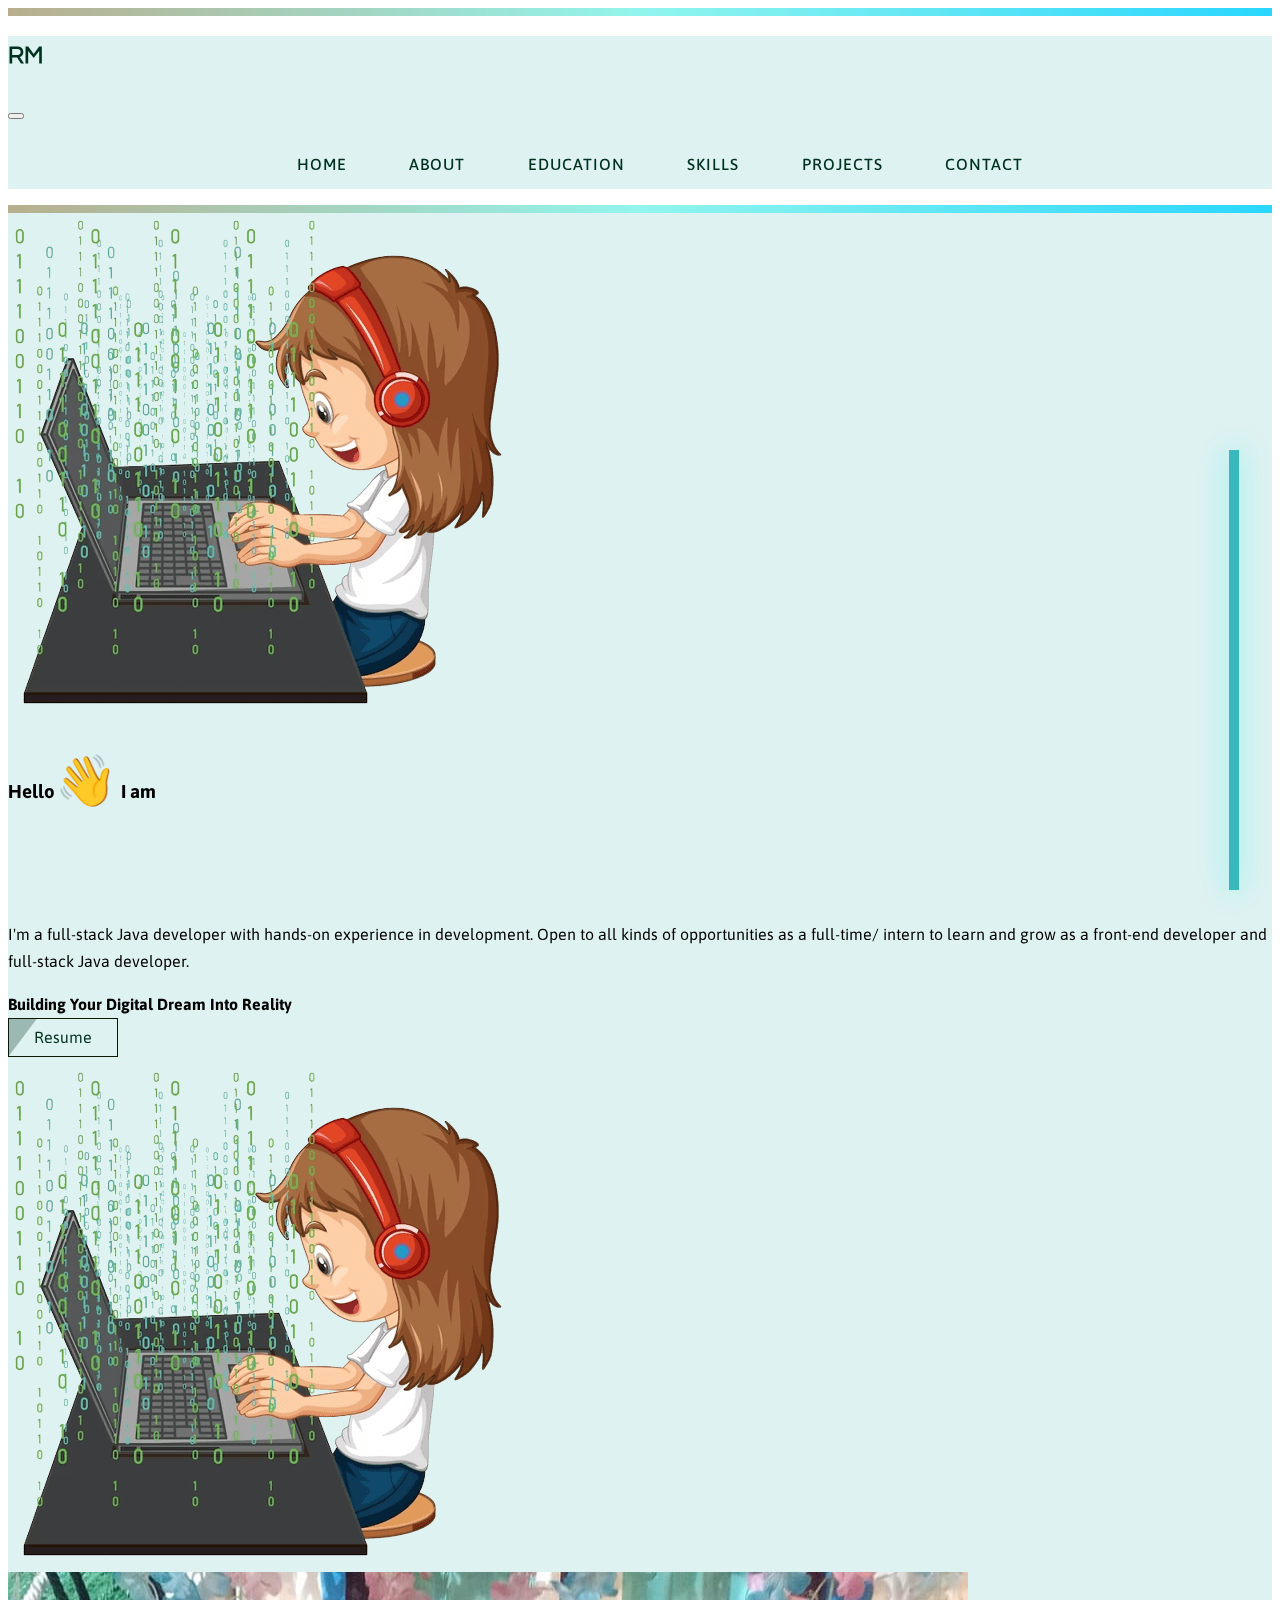
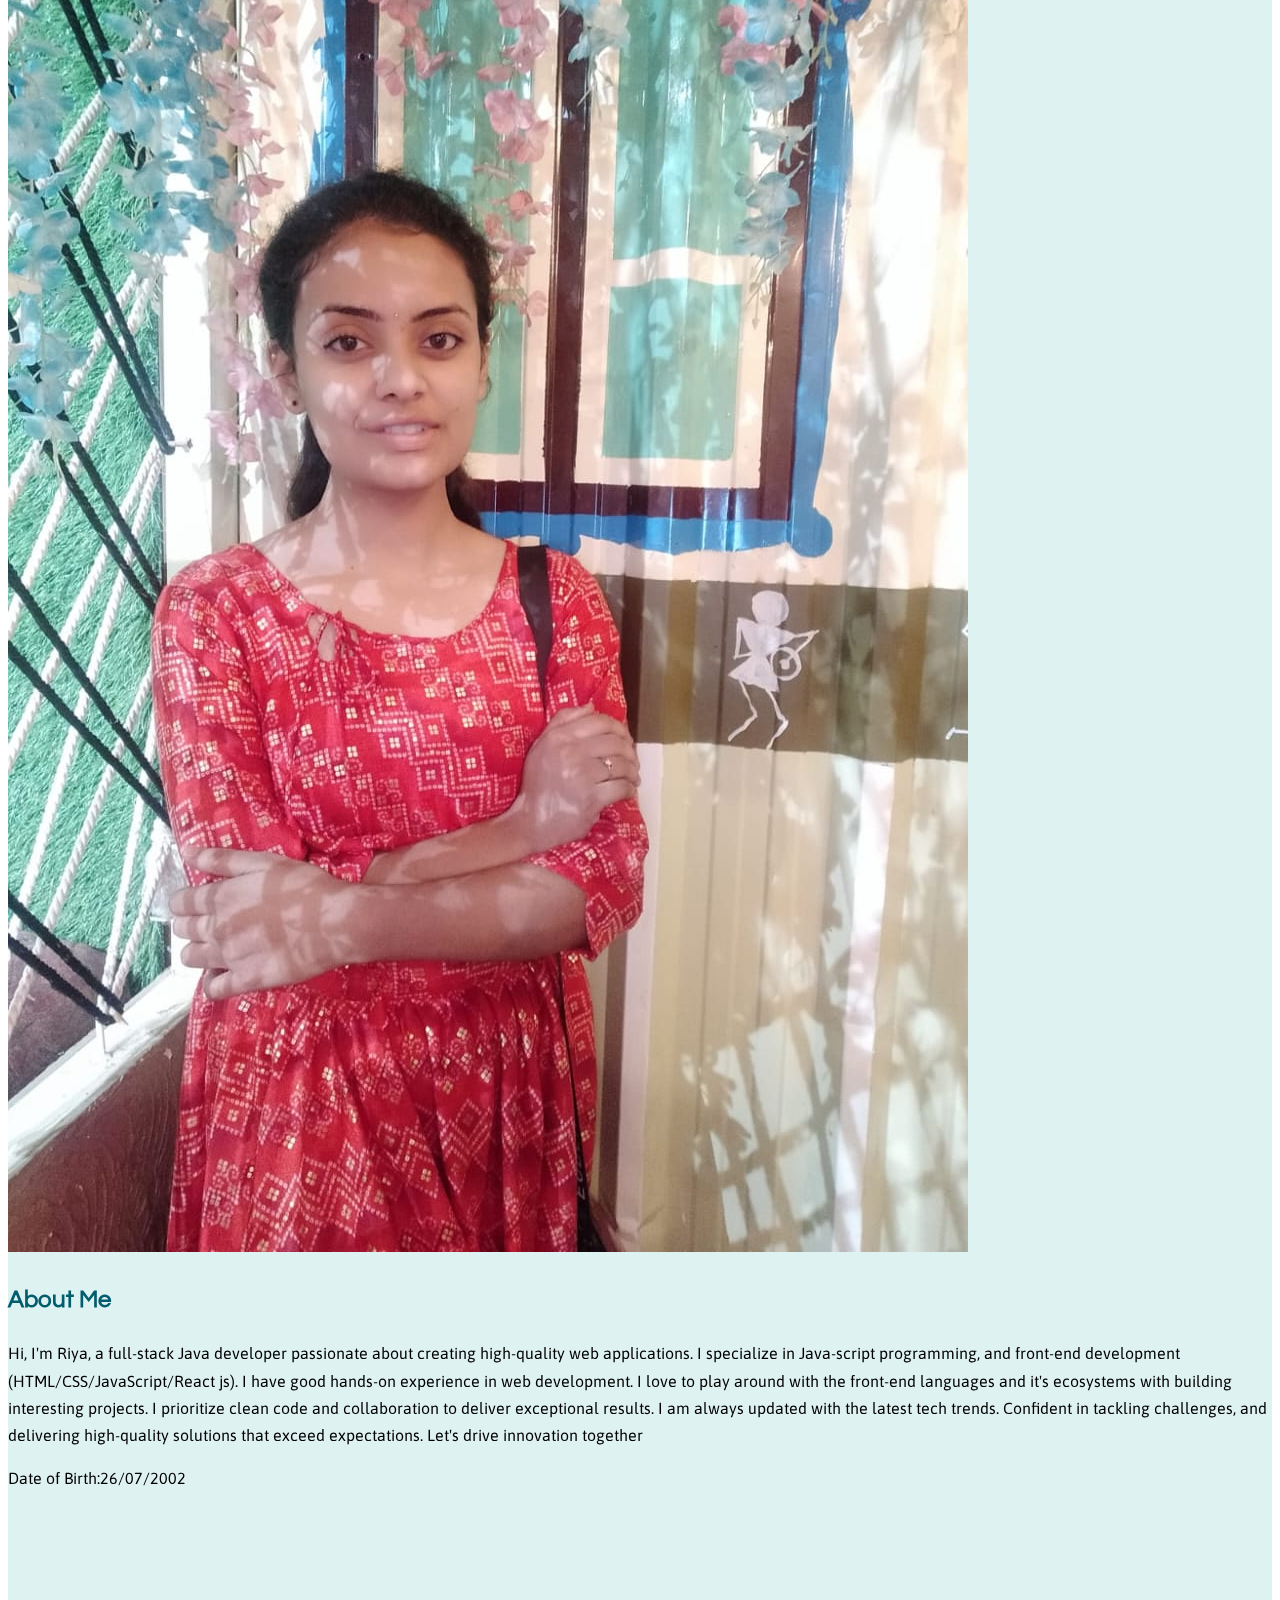
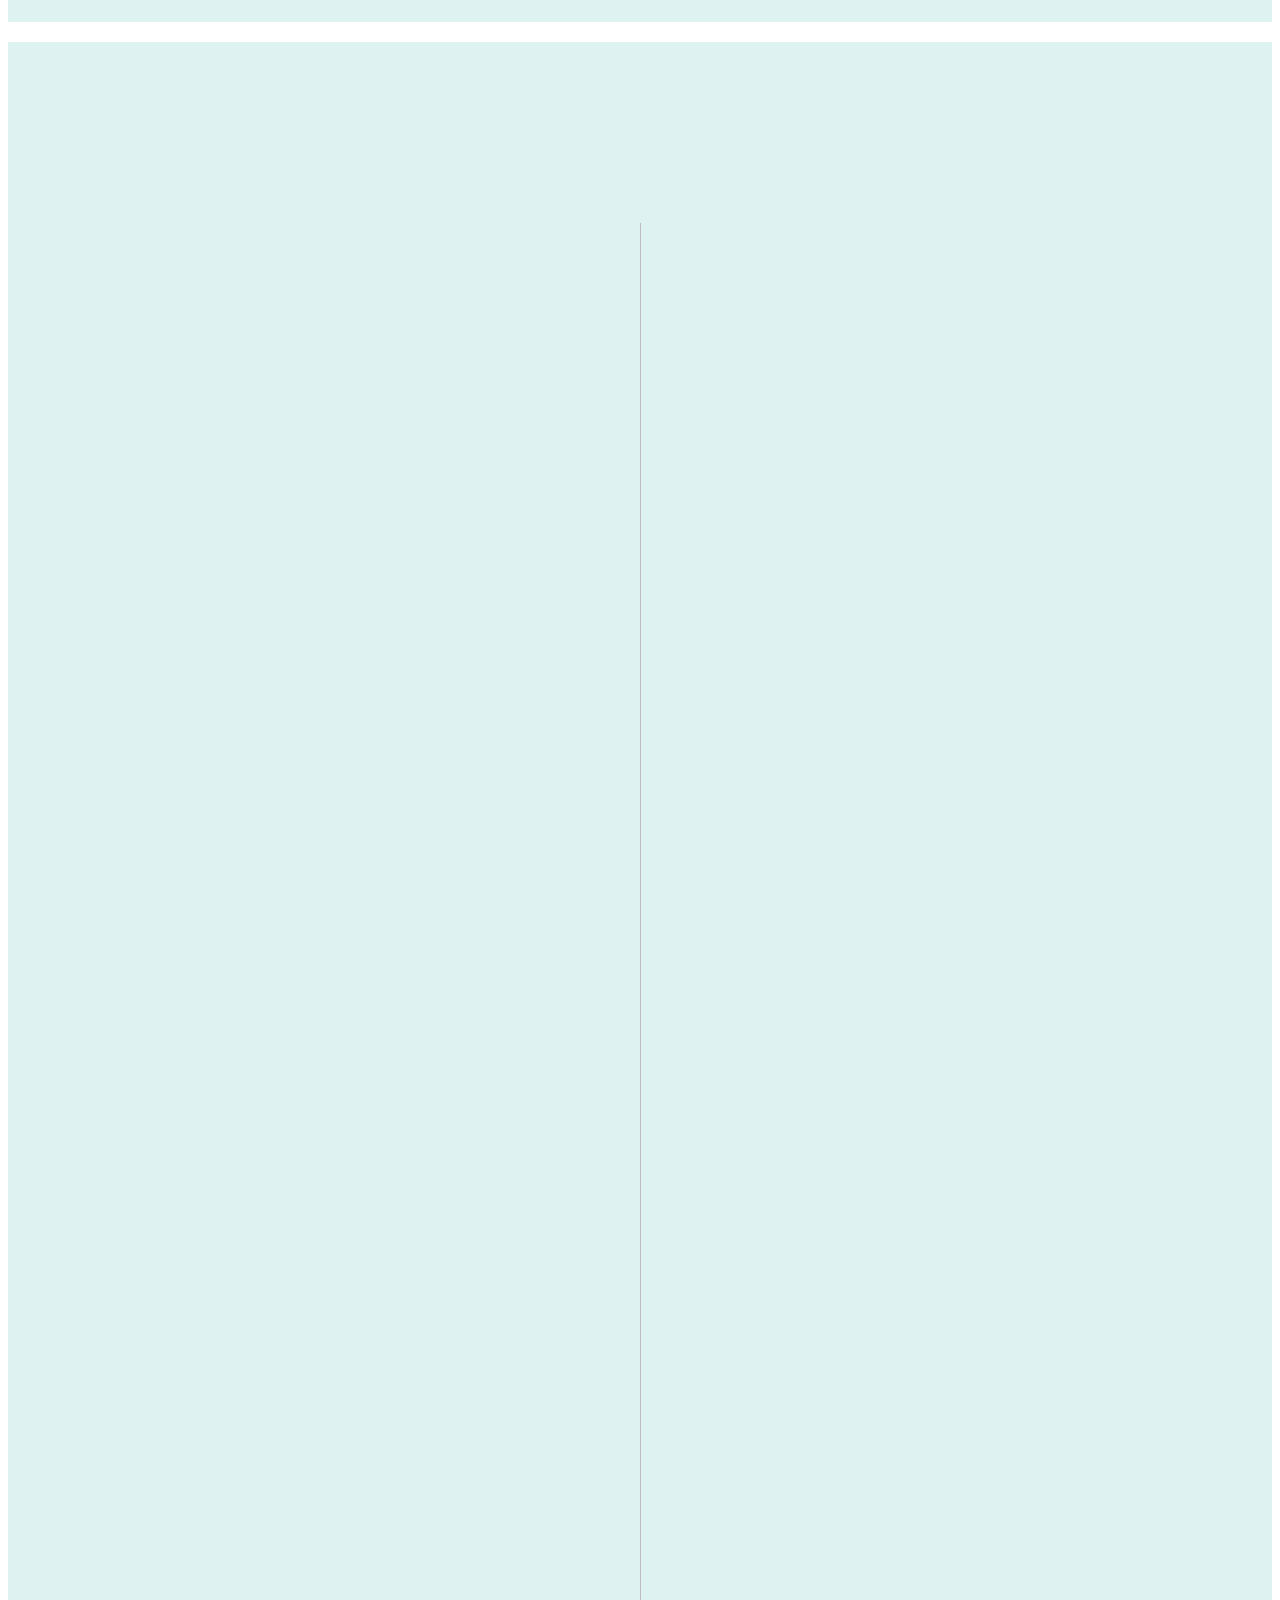
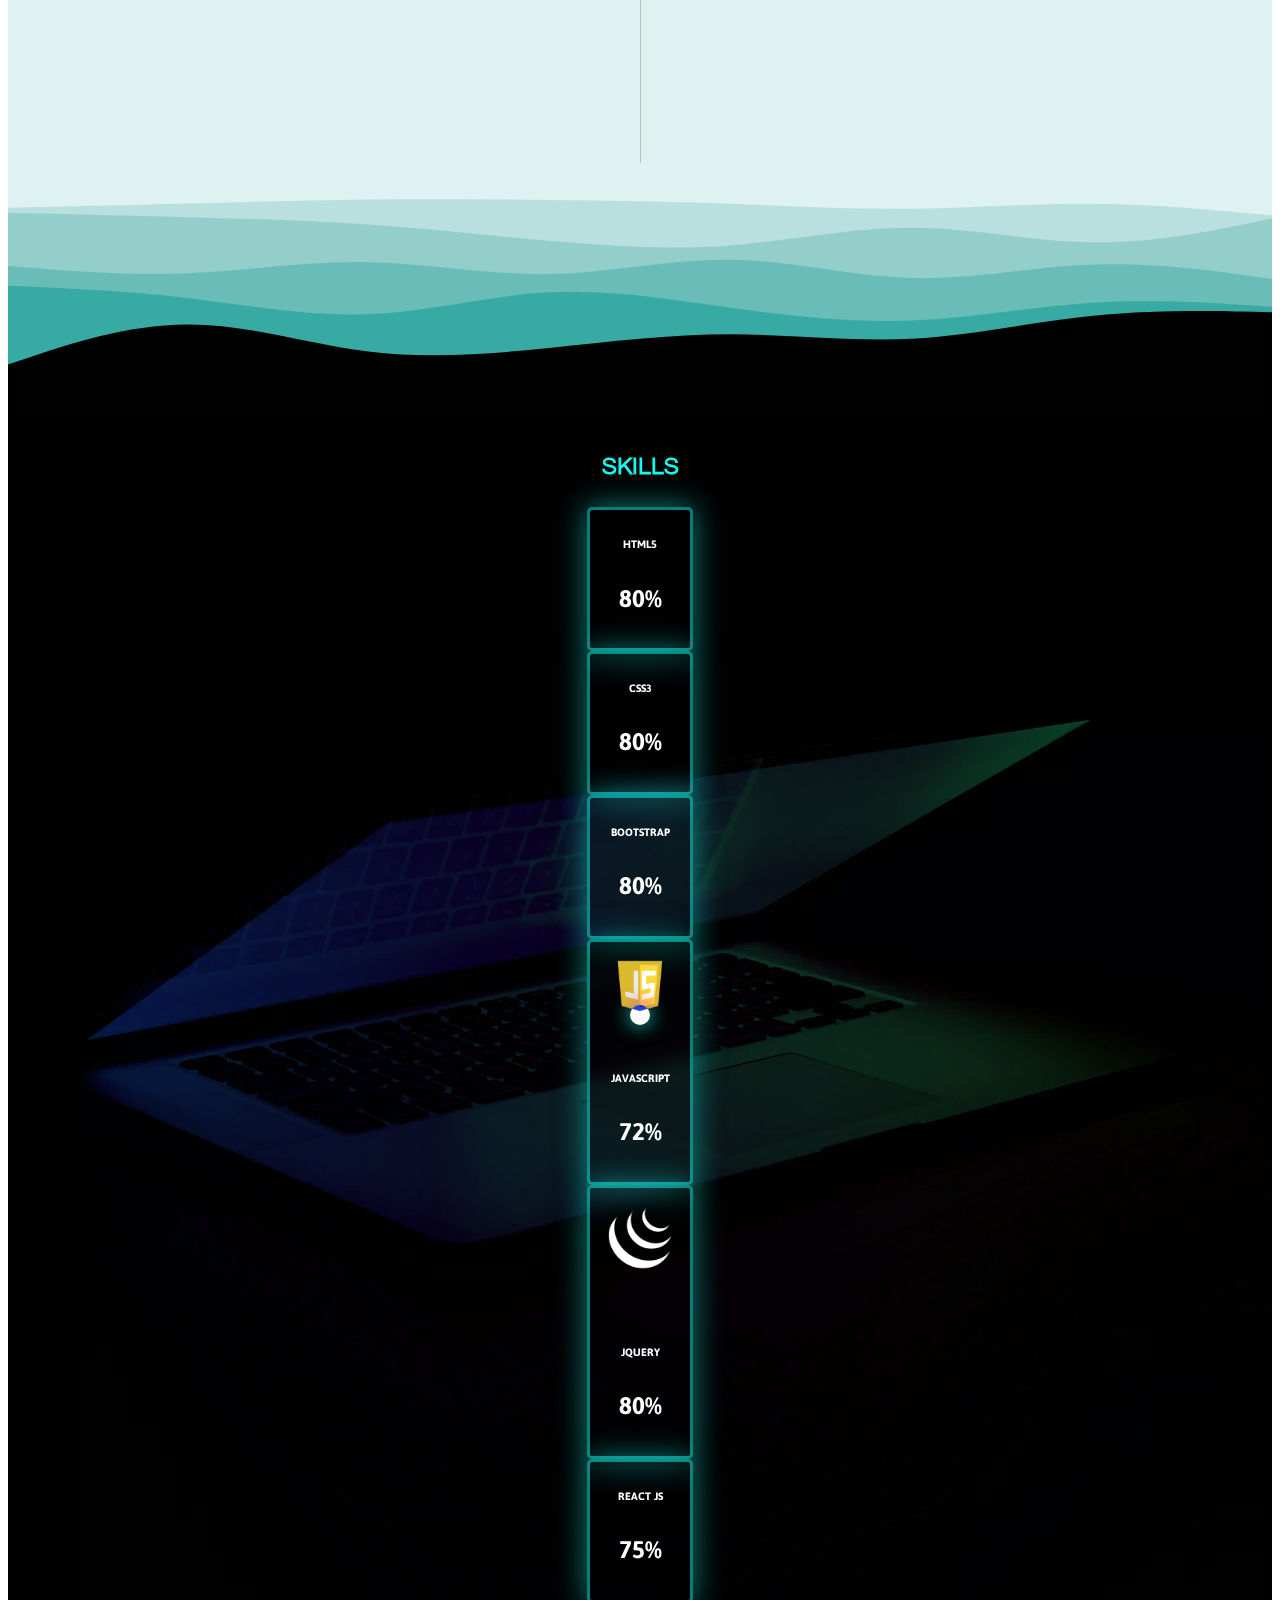
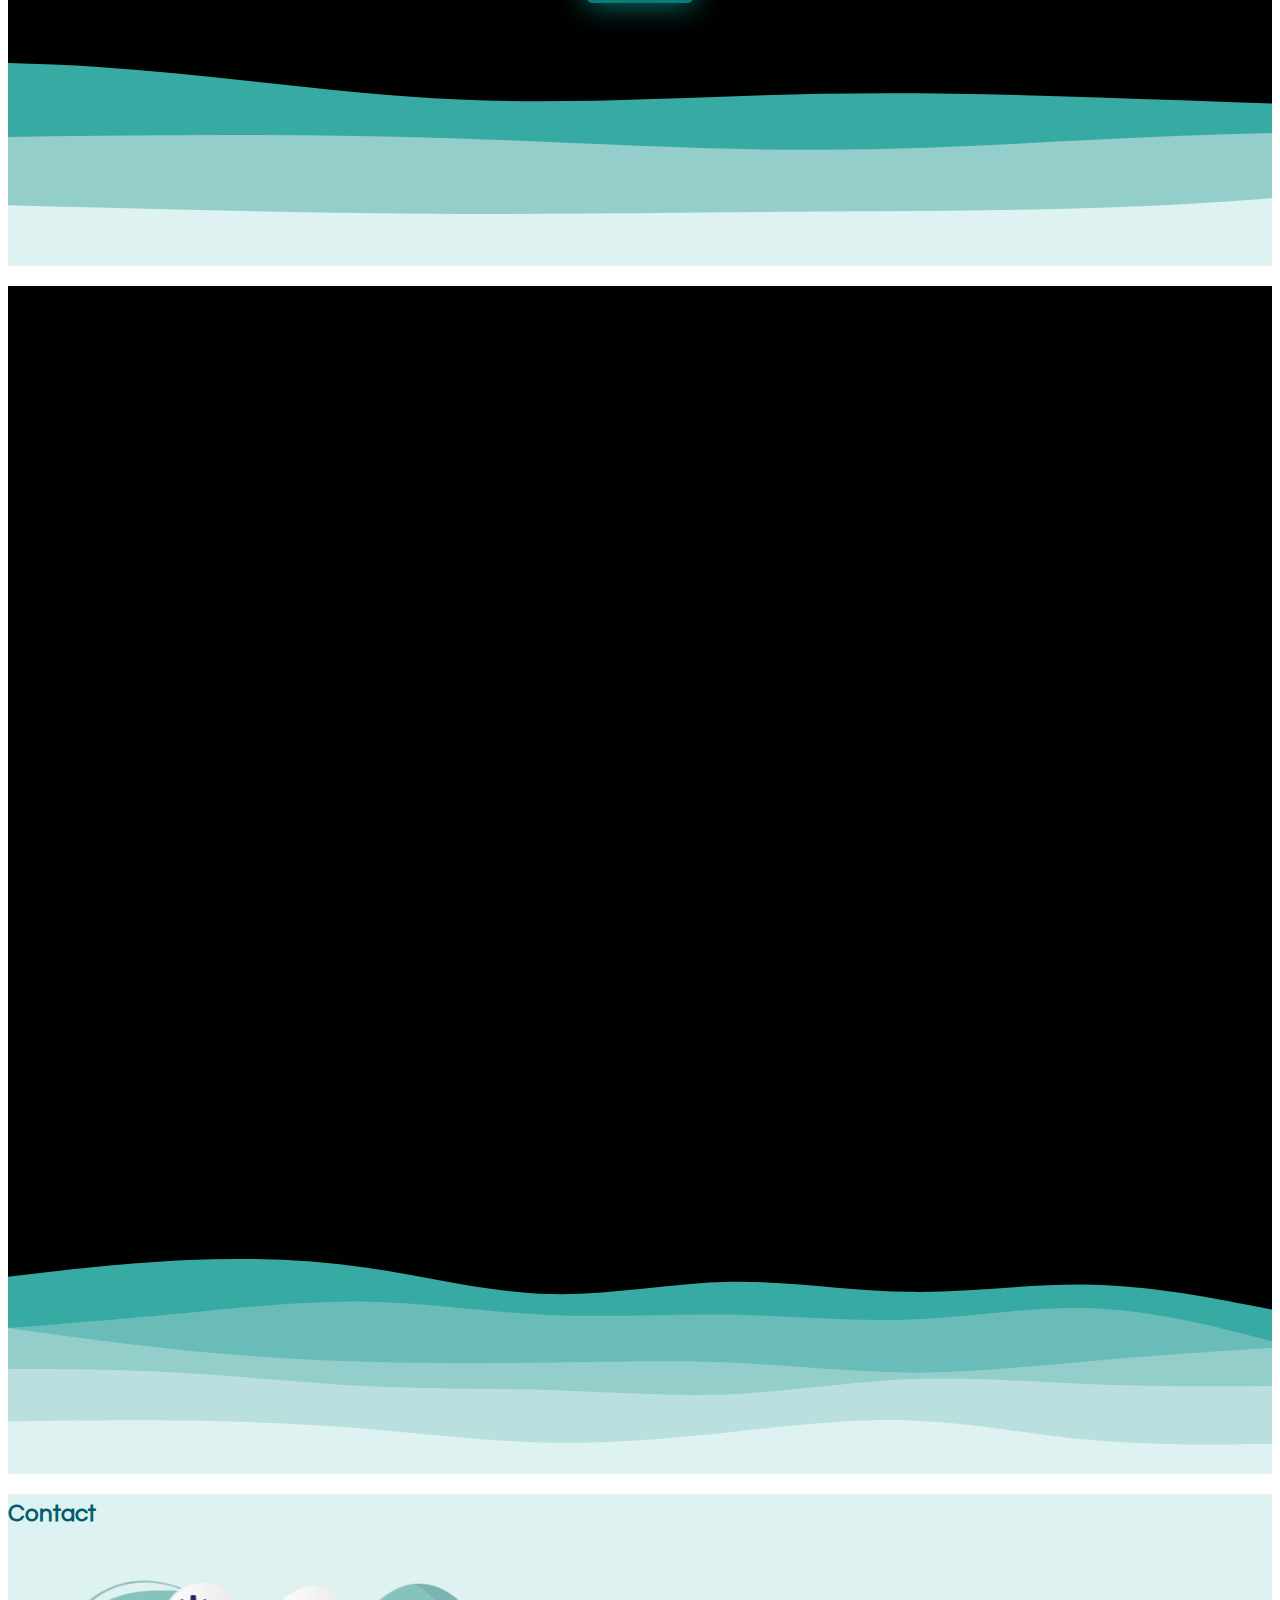
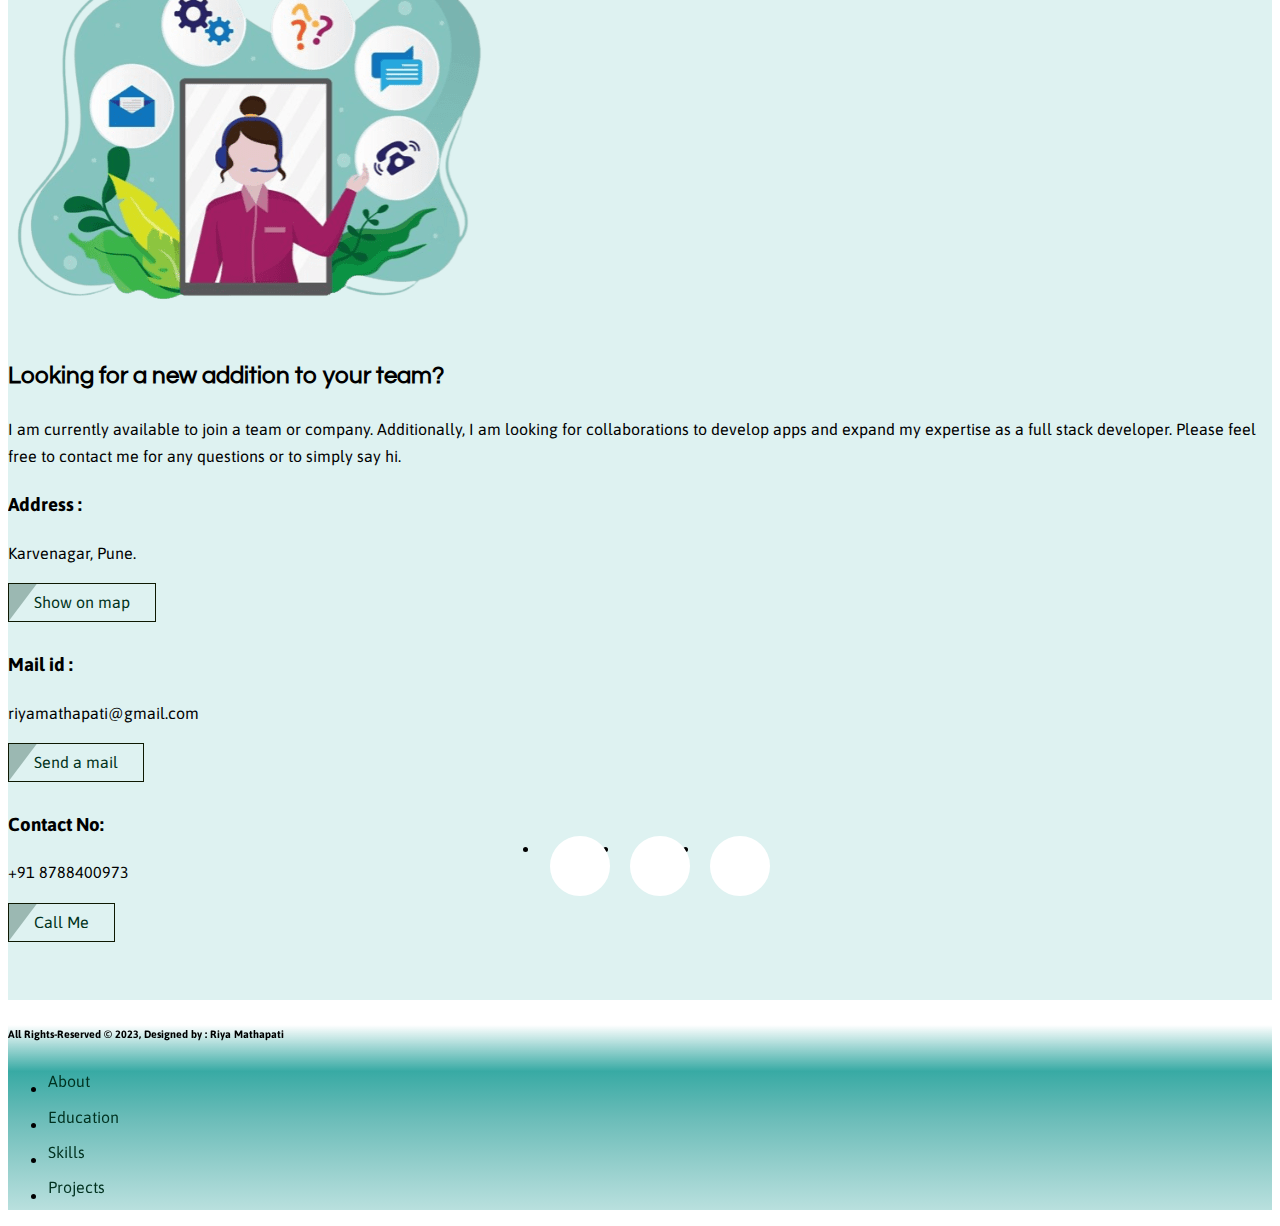
<file: index.html>
<!doctype html>
<html lang="en">

<head>
  <meta charset="utf-8">
  <meta name="viewport" content="width=device-width, initial-scale=1">
  <title>Riya Mathapati | Portfolio</title>
  <link href="https://unpkg.com/aos@2.3.1/dist/aos.css" rel="stylesheet"><!--aos-->
  <link href="https://cdn.jsdelivr.net/npm/bootstrap@5.2.3/dist/css/bootstrap.min.css" rel="stylesheet"
    integrity="sha384-rbsA2VBKQhggwzxH7pPCaAqO46MgnOM80zW1RWuH61DGLwZJEdK2Kadq2F9CUG65" crossorigin="anonymous">
  <link rel="preconnect" href="https://fonts.googleapis.com">
  <link rel="preconnect" href="https://fonts.gstatic.com" crossorigin>
  <link href="https://fonts.googleapis.com/css2?family=Lobster&display=swap" rel="stylesheet"><!--forfont-->
  <link rel="stylesheet" href="https://cdnjs.cloudflare.com/ajax/libs/font-awesome/5.12.1/css/all.min.css"
    integrity="sha256-mmgLkCYLUQbXn0B1SRqzHar6dCnv9oZFPEC1g1cwlkk=" crossorigin="anonymous" />
  <link rel="stylesheet" href="https://use.fontawesome.com/releases/v5.15.4/css/all.css"
    integrity="sha384-DyZ88mC6Up2uqS4h/KRgHuoeGwBcD4Ng9SiP4dIRy0EXTlnuz47vAwmeGwVChigm" crossorigin="anonymous" />
  <!--fontaswome-->
  <link rel="stylesheet" href="https://cdn.jsdelivr.net/npm/bootstrap-icons@1.11.1/font/bootstrap-icons.css">
  <!--foricon-->
  <link rel="preconnect" href="https://fonts.googleapis.com">
  <link rel="preconnect" href="https://fonts.gstatic.com" crossorigin>
  <link
    href="https://fonts.googleapis.com/css2?family=Asap:ital,wght@0,100;0,200;0,300;0,400;0,500;0,600;0,700;0,800;0,900;1,100;1,200;1,300;1,400;1,500;1,600;1,700;1,800;1,900&family=Lobster&family=Questrial&display=swap"
    rel="stylesheet"><!--forfont-->
  <link rel="icon" href="IMAGES/ILLUSTRATION/pologo.jfif">
  <link rel="stylesheet" href="CSS/style.css">
</head>

<body>

  <div class="container-fluid p-0 maindiv">

    <div class="navstripe"></div>

    <div id="navi" class="forbgcolor">
      <div class="container">
        <div class="row">
          <div class="col-12 ">
            <nav class="navbar navbar-expand-lg  ">
              <div class="container-fluid">

                <a class="navbar-brand" href="#">
                  <span>
                    <h2>RM</h2>

                  </span>
                  <!-- <img src="IMAGES/ILLUSTRATION/rmlogo-removebg-preview.png" alt="" class="img-fluid w-25"> -->
                </a>
                <button class="navbar-toggler" type="button" data-bs-toggle="collapse"
                  data-bs-target="#navbarSupportedContent" aria-controls="navbarSupportedContent" aria-expanded="false"
                  aria-label="Toggle navigation">
                  <span class="navbar-toggler-icon"></span>
                </button>
                <div class="collapse navbar-collapse  " id="navbarSupportedContent">
                  <ul class="navbar-nav mx-auto  mb-2 mb-lg-0  snip1189  ps-4 ">
                    <li class="nav-item">
                      <a class="nav-link " aria-current="page" href="#hero">HOME</a>
                    </li>
                    <li class="nav-item">
                      <a class="nav-link" href="#about">ABOUT</a>
                    </li>
                    <li class="nav-item">
                      <a class="nav-link" href="#education">EDUCATION</a>
                    </li>

                    <li class="nav-item">
                      <a class="nav-link " href="#skills">SKILLS</a>
                    </li>
                    <li class="nav-item">
                      <a class="nav-link" href="#Projects">PROJECTS</a>
                    </li>
                    <li class="nav-item">
                      <a class="nav-link" href="#contact">CONTACT</a>
                    </li>
                  </ul>

                </div>
              </div>
            </nav>
            <!-- <div class="navstripe"></div> -->
          </div>
        </div>
      </div>
    </div>
    <div class="navstripe"></div>

    <!-- startofhero -->
    <div id="hero" class="forbgcolor py-5 ">
      <div class="container">
        <div class="row d-flex justify-content-center ">
          <div class="col-12 d-lg-none  forbg for imgwidth p-4  text-center ">
            <img src="IMAGES/ILLUSTRATION/1-removebg-preview-min.png" alt="" class="img-fluid ">
          </div>


          <div class="col-12 col-lg-5 my-5 py-5 ">
            <h3 data-aos="zoom-out-right" data-aos-duration="600" class="aos-init aos-animate">Hello<span
                class="wave">👋</span> I am</h3>
            <h1 class="display-1 forheading1 " data-aos="zoom-out-right" data-aos-duration="1200 fw-bold ">Riya
              Mathapati</h1>
            <p>I'm a full-stack Java developer with hands-on experience in development. Open to all kinds of
              opportunities as a full-time/ intern to learn and grow as a front-end developer and full-stack Java
              developer.</p>
            <div class="col-12  my-3  ">
              <strong>Building Your Digital Dream Into Reality</strong>
            </div>
            <div id="containerbtn">
              <a href="IMAGES/ILLUSTRATION/Resume Riya Mathpati.pdf" target="_blank" class="btn-1">Resume</a>
            </div>
          </div>
          <div class="d-none  d-lg-block  col-lg-5 forbg for imgwidth p-4  text-center ">
            <img src="IMAGES/ILLUSTRATION/1-removebg-preview-min.png" alt="" class="img-fluid ">
          </div>
        </div>
      </div>
    </div><!--endof hero secction-->


    <!-- startofaboutsection -->
    <div id="about" class="py-5 forbgcolor ">
      <div class="container">
        <div class="row d-flex justify-content-center ">
          <div class="col-12 col-md-6 col-lg-4 forbgcolor py-5 ">
            <img src="IMAGES/ILLUSTRATION/img.jpeg" alt="" class="img-fluid ">

          </div>
          <div class="col-12 col-md-6  col-lg-5 py-5">
            <h2 class="display-3 forheading1 fw-bold ">About Me</h2>
            <p>
              Hi, I'm Riya, a full-stack Java developer passionate about creating high-quality web applications. I
              specialize in Java-script programming, and front-end development (HTML/CSS/JavaScript/React js). I have
              good hands-on experience in web development. I love to play around with the front-end languages and it's
              ecosystems with building interesting projects. I prioritize clean code and collaboration to deliver
              exceptional results. I am always updated with the latest tech trends. Confident in tackling challenges,
              and delivering high-quality solutions that exceed expectations. Let's drive innovation together
            </p>
            <p><span class="h6">Date of Birth:</span><span>26/07/2002</span></p>
            <p data-aos="zoom-out-right" data-aos-duration="2100" class="aos-init aos-animate"><span
                class="h6">Currently in:</span><span>Pune</span></p>
            <p data-aos="zoom-out-right" data-aos-duration="2300" class="aos-init aos-animate"><span
                class="h6">Contact:</span><a href="tel:+91 878840093"> +91 8788400973</a></p>
            <p data-aos="zoom-out-right" data-aos-duration="2400" class="aos-init aos-animate"><span class="h6">Hobbies:
              </span><span>Self Learning</span> <a href=""></a></p>
          </div>
        </div>
      </div>
    </div><!--endofabout section-->

    <!-- startofeductionsection -->

    <!-- code for timeline -->
    <div id="education" class="pt-5 forbgcolor">
      <div class="col-md-10 col-11 mx-auto">
        <h2 data-aos="zoom-out-right" data-aos-duration="2000" class="text-center display-3 forheading1 fw-bold ">
          Education
        </h2>
        <h3 data-aos="zoom-out-right" data-aos-duration="2100">Here is my Educational Timeline</h3>
        <p data-aos="zoom-out-right" data-aos-duration="2500">My exploration of diverse fields of study has shaped a
          versatile mindset, fueling my passion for continuous learning. While I have achieved milestones, more
          accomplishments await on my journey ahead.</p>
      </div>

      <div id=timeline class="border-0">

        <div class="demo-card-wrapper">
          <div class="demo-card demo-card--step1" data-aos="fade-up" data-aos-anchor-placement="top-bottom"
            data-aos-duration="1200">
            <div class="head">
              <div class="number-box">
                <span>2023</span>
              </div>
              <h2><span class="small">Full Stack Java</span>Web Development</h2>
            </div>
            <div class="body">
              <p>Envision Computer Training Institute, Pune.</p>
              <img src="./IMAGES/ILLUSTRATION/codding girl (1).gif" height="250" alt="image not found">
            </div>
          </div>

          <div class="demo-card demo-card--step2" data-aos="fade-up" data-aos-anchor-placement="top-bottom"
            data-aos-duration="1200">
            <div class="head">
              <div class="number-box">
                <span>2023</span>
              </div>
              <h2><span class="small">B.C.A Degree </span>Bachelors In Computer application</h2>
            </div>
            <div class="body">
              <p> R.E.S.'s College of Computer Science & I.T. Latur. (COCSIT, Latur)</p>
              <img src="./IMAGES/ILLUSTRATION/graduategif.gif" height="250" alt="image not found">
            </div>
          </div>

          <div class="demo-card demo-card--step3" data-aos="fade-up" data-aos-anchor-placement="top-bottom"
            data-aos-duration="1200">
            <div class="head">
              <div class="number-box">
                <span>2022</span>
              </div>
              <h2><span class="small">JAVA,C++ </span>Language Course</h2>
            </div>
            <div class="body">
              <p>LTR Soft Training Insititute . (LTR Soft,Latur)</p>
              <img src="./IMAGES/ILLUSTRATION/coursegif (1).gif" height="250" alt="image not found">
            </div>
          </div>

          <div class="demo-card demo-card--step4" data-aos="fade-up" data-aos-anchor-placement="top-bottom"
            data-aos-duration="1200">
            <div class="head">
              <div class="number-box">
                <span>2020</span>
              </div>
              <h2><span class="small">HSC</span>12<sup>th</sup></h2>
            </div>
            <div class="body">
              <p>B.P. Sulakhe Commarce College Of Barshi. </p>
              <img src="./IMAGES/ILLUSTRATION/12thgif.gif" height="240" alt="image not found">
            </div>
          </div>

          <div class="demo-card demo-card--step5" data-aos="fade-up" data-aos-anchor-placement="top-bottom"
            data-aos-duration="1200">
            <div class="head">
              <div class="number-box">
                <span>2018</span>
              </div>
              <h2><span class="small">SCC</span>10<sup>th</sup></h2>
            </div>
            <div class="body">
              <p>Secondary School Certificate Maharashtra State Boards Exam (Silver Jubilee High School, Barshi. )</p>
              <img src="./IMAGES/ILLUSTRATION/school.gif" height="220" alt="image not found">
            </div>
          </div>

        </div>
      </div>
    </div>
    <!--end of education-->






    <!-- endoftimeline -->
    <!-- startof wave -->
    <div class="wavebg wave-spacer   "></div>
    <!-- endofwave -->
    <div id="skills">
      <div class="cursor d-none d-lg-block ">
        <!-- <h1>RIYA MATHAPATI</h1> -->

      </div>
      <div class="container">
        <h2 class="mb-3 skills-title display-3 forheading fw-bold ">SKILLS</h2>
        <div class="row d-flex justify-content-around ">
          <div class="row d-flex justify-content-around ">
            <div class="col-12 col-lg-6 col-xl-3 border-5 py-5 mb-3">
              <div class="icon2">
                <i class="fab fa-html5" style="color: #ff6600;"></i>

              </div>

              <h6>HTML5</h6>
              <h2><span class="counter"> 80</span><span>%</span></h2>
              <div class="progress">
                <div class="progress-bar progress-bar4 progress-bar-striped progress-bar-animated" role="progressbar"
                  aria-label="Animated striped example" aria-valuenow="75" aria-valuemin="0" aria-valuemax="100"
                  style="width: 75%"></div>
              </div>

            </div>
            <div class="col-12 col-lg-6 col-xl-3 border-5 py-5 mb-3  ">
              <div class="icon2">
                <i class="fab fa-css3-alt" style="color: #263deb;"></i>

              </div>
              <h6>CSS3</h6>
              <h2><span class="counter"> 80</span><span>%</span></h2>
              <div class="progress">
                <div class="progress-bar  progress-bar5 progress-bar-striped progress-bar-animated" role="progressbar"
                  aria-label="Animated striped example" aria-valuenow="75" aria-valuemin="0" aria-valuemax="100"
                  style="width: 75%"></div>
              </div>

            </div>
            <div class="col-12 col-lg-6 col-xl-3 border-5 py-5 mb-3  ">
              <div class="icon2">
                <i class="fab fa-bootstrap" style="color: #7300ff;"></i>

              </div>
              <h6>BOOTSTRAP</h6>
              <h2><span class="counter"> 80</span><span>%</span></h2>
              <div class="progress">
                <div class="progress-bar  progress-bar6 progress-bar-striped progress-bar-animated" role="progressbar"
                  aria-label="Animated striped example" aria-valuenow="75" aria-valuemin="0" aria-valuemax="100"
                  style="width: 75%"></div>
              </div>
            </div>
          </div>



          <!-- end -->
          <div class="row d-flex justify-content-around ">


            <div class="col-12 col-lg-6 col-xl-3 border-5 py-5 mb-3">
              <div class="icon2">
                <img src="IMAGES/ILLUSTRATION/javascript-logo-transparent-logo-javascript-images-3.png" alt=""
                  class="img-fluid ">

              </div>

              <h6>JAVASCRIPT</h6>
              <h2><span class="counter"> 72</span><span>%</span></h2>
              <div class="progress">
                <div class="progress-bar progress-bar4 progress-bar-striped progress-bar-animated" role="progressbar"
                  aria-label="Animated striped example" aria-valuenow="75" aria-valuemin="0" aria-valuemax="100"
                  style="width: 75%"></div>
              </div>

            </div>
            <div class="col-12 col-lg-6 col-xl-3 border-5 py-5 mb-3  ">
              <div class="icon2">
                <img src="IMAGES/ILLUSTRATION/jquery.png" alt="" class="img-fluid ">
              </div>
              <h6>JQUERY</h6>
              <h2><span class="counter"> 80</span><span>%</span></h2>
              <div class="progress">
                <div class="progress-bar  progress-bar5 progress-bar-striped progress-bar-animated" role="progressbar"
                  aria-label="Animated striped example" aria-valuenow="75" aria-valuemin="0" aria-valuemax="100"
                  style="width: 75%"></div>
              </div>

            </div>
            <div class="col-12 col-lg-6 col-xl-3 border-5 py-5 mb-3  ">
              <div class="icon2">
                <i class="fab fa-react fa-pulse" style="color: #00d5ff;"></i>
              </div>
              <h6>REACT JS</h6>
              <h2><span class="counter"> 75</span><span>%</span></h2>

              <div class="progress">
                <div class="progress-bar  progress-bar6 progress-bar-striped progress-bar-animated" role="progressbar"
                  aria-label="Animated striped example" aria-valuenow="75" aria-valuemin="0" aria-valuemax="100"
                  style="width: 75%"></div>
              </div>
            </div>
          </div>

        </div>
      </div>
    </div><!--endofskill-->
    <!-- startofsecodweb -->
    <div class="wavebg2 wave-spacer2   "></div>

    <!-- endofsecondweb -->

    <!-- start of third web -->
    <div class="wavebg3 wave-spacer3   "></div>
    <!-- endofthirdwave -->


    <!-- startofmyproject -->

    <div id="Projects" class="py-5 position-relative ">
      <!-- <div class="cursor2 d-none  d-lg-block "> -->
      <!-- <h1>RIYA MATHAPATI</h1> -->

      <!-- </div> -->

      <div class="container">
        <div class="row">
          <div class="col-11 col-lg-10 mx-auto pb-5">
            <h2 class="fw-bold text-center display-3 forheading " data-aos="zoom-out-right" data-aos-duration="1500">
              My Projects
            </h2>

          </div>

          <div class="content col-11 col-lg-10">
            <a class="cardp" href="./PROJECT/WEDDING/index.html" target="_blank" id="project1" data-aos="flip-left"
              data-aos-duration="1000">
              <div class="front">
              </div>
              <div class="back">
                <div class="text-dark">
                  <p>Wedding Template</p>
                  <p>HTML/BOOTSTRAP/CSS/AOS/Jquery</p>
                  <span class="btn-1">View</span>
                </div>
              </div>
            </a>

            <a class="cardp" href="./PROJECT/BIKE/index.html" target="_blank" id="project2" data-aos="flip-left"
              data-aos-duration="2000">
              <div class="front">
              </div>
              <div class="back">
                <div class="text-dark">
                  <p>Bike Template</p>
                  <p>HTML/BOOTSTRAP/CSS/Jquery</p>
                  <span class="btn-1">View</span>
                </div>
              </div>
            </a>

            <a class="cardp" href="./PROJECT/BANK/index.html" target="_blank" id="project3" data-aos="flip-left"
              data-aos-duration="3000">
              <div class="front">
              </div>
              <div class="back">
                <div class="text-light">
                  <p>Bank Template</p>
                  <p>HTML/BOOTSTRAP/CSS</p>
                  <span class="btn-1">View</span>
                </div>
              </div>
            </a>

            <a class="cardp" href="./PROJECT/PHOTOGRAPHY/index.html" target="_blank" id="project4" data-aos="flip-left"
              data-aos-duration="1000">
              <div class="front">
              </div>
              <div class="back">
                <div class="text-light">
                  <p>Photography Template</p>
                  <p>HTML/BOOTSTRAP/CSS</p>
                  <span class="btn-1">View</span>
                </div>
              </div>
            </a>

            <a class="cardp" href="./PROJECT/APPLE/index.html" target="_blank" id="project5" data-aos="flip-left"
              data-aos-duration="2000">
              <div class="front">
              </div>
              <div class="back">
                <div class="text-light">
                  <p>Apple Watch Template</p>
                  <p>HTML/BOOTSTRAP/CSS/Js</p>
                  <span class="btn-1">View</span>
                </div>
              </div>
            </a>

            <a class="cardp" href="./PROJECT/MANYAVAR/index.html" target="_blank" id="project6" data-aos="flip-left"
              data-aos-duration="3000">
              <div class="front">
              </div>
              <div class="back">
                <div class="text-dark">
                  <p>Fashion Template</p>
                  <p>HTML/BOOTSTRAP/CSS</p>
                  <span class="btn-1">View</span>
                </div>
              </div>
            </a>
          </div>
        </div>
      </div>
    </div>
    <!--end of projects-->


    <!-- start of third web -->
    <div class="wavebg4 wave-spacer4   "></div>
    <!-- endofthirdwave -->


    <!-- start of contact -->
    <div id="contact" class="forbgcolor  ">
      <div class="container">
        <div class="row">
          <h2 class="text-center display-3 forheading1 fw-bold  ">Contact</h2>
          <div class="col-12 col-md-6">
            <img src="IMAGES/ILLUSTRATION/contactimg-min.png" alt="" class="img-fluid w-100  ">

          </div>
          <div class="col-12 col-md-6 py-5 ">
            <div class="row">
              <div class="col-12">
                <h2>Looking for a new addition to your team?</h2>
                <p>I am currently available to join a team or company.
                  Additionally, I am looking for collaborations to develop apps and expand my expertise as a full stack
                  developer. Please feel free to contact me for any questions or to simply say hi.</p>
              </div>
              <div class="col-sm-6 text-center   ">

                <h3>Address : </h3>

                <p class="fs-6">Karvenagar, Pune.</p>
                <a href="https://goo.gl/maps/gwdFM4QkNTWCSdyU6" class="btn-1" target="_blank">Show on map</a>

              </div>
              <div class="col-sm-6 text-center   ">




                <h3 class="text-center ">Mail id : </h3>
                <p class="fs-6">riyamathapati@gmail.com</p>
                <a href="mailto:riyamathapati@gmail.com" class="btn-1 fs-6 " target="_blank">Send a mail</a>



              </div>
              <div class="col-12   text-center mb-2   ">


                <div class="">
                  <h3>Contact No: </h3>
                  <p class="fs-6">+91 8788400973

                  </p>
                  <a href="tel:9730519298" class="btn-1 fs-6 " target="_blank">Call Me</a>
                </div>

              </div>
            </div>
          </div>
          <div class="col-12   d-flex justify-content-around   ">
            <ul class="contactlogo my-xl-5 list-unstyled    ">
              <li>
                <a href="https://wa.me/8788400973" target="_blank">
                  <i class="fab fa-whatsapp icon fw-bolder"></i>
                </a>
              </li>

              <li>
                <a href="https://www.linkedin.com/in/riya-mathpati-33a968247/" target="_blank"><i
                    class="fab fa-linkedin-in icon"></i></a>
              </li>
              <li>
                <a href="mailto:riyamathapati@gmail.com" target="_blank">
                  <i class="fab fa-google-plus-g icon"></i>
                </a>

              </li>
            </ul>
          </div>
        </div>
      </div>


    </div><!--endofcontact-->
    <!-- start of footer -->
    <section id="footer" class="">
      <div class="container">
        <div class="row justify-content-evenly pt-5 text-light">
          <div class="col-12 col-md-5 text-center">
            <h6>All Rights-Reserved &copy; 2023, Designed by : Riya Mathapati</h6>
          </div>
          <div class="col-12 col-md-5">
            <ul class="d-flex justify-content-evenly  col-10 mx-auto list-unstyled">
              <li>
                <a href="#about" class="btn-2">About</a>
              </li>
              <li>
                <a href="#education" class="btn-2">Education</a>
              </li>
              <li>
                <a href="#skills" class="btn-2">Skills</a>
              </li>
              <li>
                <a href="#Projects" class="btn-2">Projects</a>
              </li>
            </ul>
          </div>
        </div>
      </div>

    </section><!--end of footer-->


    <!-- start of second nav -->
    <div class="row d-flex align-content-center " id="nav2">
      <div class="col-12">
        <div class="secnav d-flex d-md-inline-block">
          <div class="p-2 text-center text-dark">
            <a href="#hero" class="iconhover">
              <i class="fas fa-house-user  fs-4"></i>
            </a>
          </div>
          <div class="p-2 text-center text-dark">
            <a href="#about" class="iconhover">
              <i class="far fa-user  fs-4"></i>
            </a>
          </div>
          <div class="p-2 text-center">
            <a href="#education" class="iconhover">
              <i class="fas fa-user-graduate  fs-4"></i>
            </a>
          </div>
          <div class="p-2 text-center">
            <a href="#skills" class="iconhover">
              <i class="far fa-chart-bar   fs-4"></i>
            </a>
          </div>
          <div class="p-2 text-center">
            <a href="#Projects" class="iconhover">
              <i class="far fa-object-group   fs-4"></i>
            </a>
          </div>
          <div class="p-2 text-center">
            <a href="#contact" class="iconhover">
              <i class="fas fa-id-card-alt   fs-4"></i>
            </a>
          </div>
        </div>
      </div>
    </div>
    <!-- end of second nav -->

  </div>
  <script src="JS/script.js"></script>
  <script src="https://code.jquery.com/jquery-3.7.1.min.js"
    integrity="sha256-/JqT3SQfawRcv/BIHPThkBvs0OEvtFFmqPF/lYI/Cxo=" crossorigin="anonymous"></script>
  <script src="https://cdn.jsdelivr.net/npm/bootstrap@5.2.3/dist/js/bootstrap.bundle.min.js"
    integrity="sha384-kenU1KFdBIe4zVF0s0G1M5b4hcpxyD9F7jL+jjXkk+Q2h455rYXK/7HAuoJl+0I4"
    crossorigin="anonymous"></script>
  <script src="https://unpkg.com/aos@2.3.1/dist/aos.js"></script>
  <script>
    AOS.init();
  </script>
  <script src="https://cdn.lordicon.com/bhenfmcm.js"></script>
  <script src="JS/jquery.counterup.min.js"></script>
  <script src="JS/jquery.waypoints.min.js"></script>
  <script>
    $(function () {
      $('.counter').counterUp({
        delay: 300,
        time: 5000
      });
    });//forcounter
  </script>

</body>

</html>
</file>
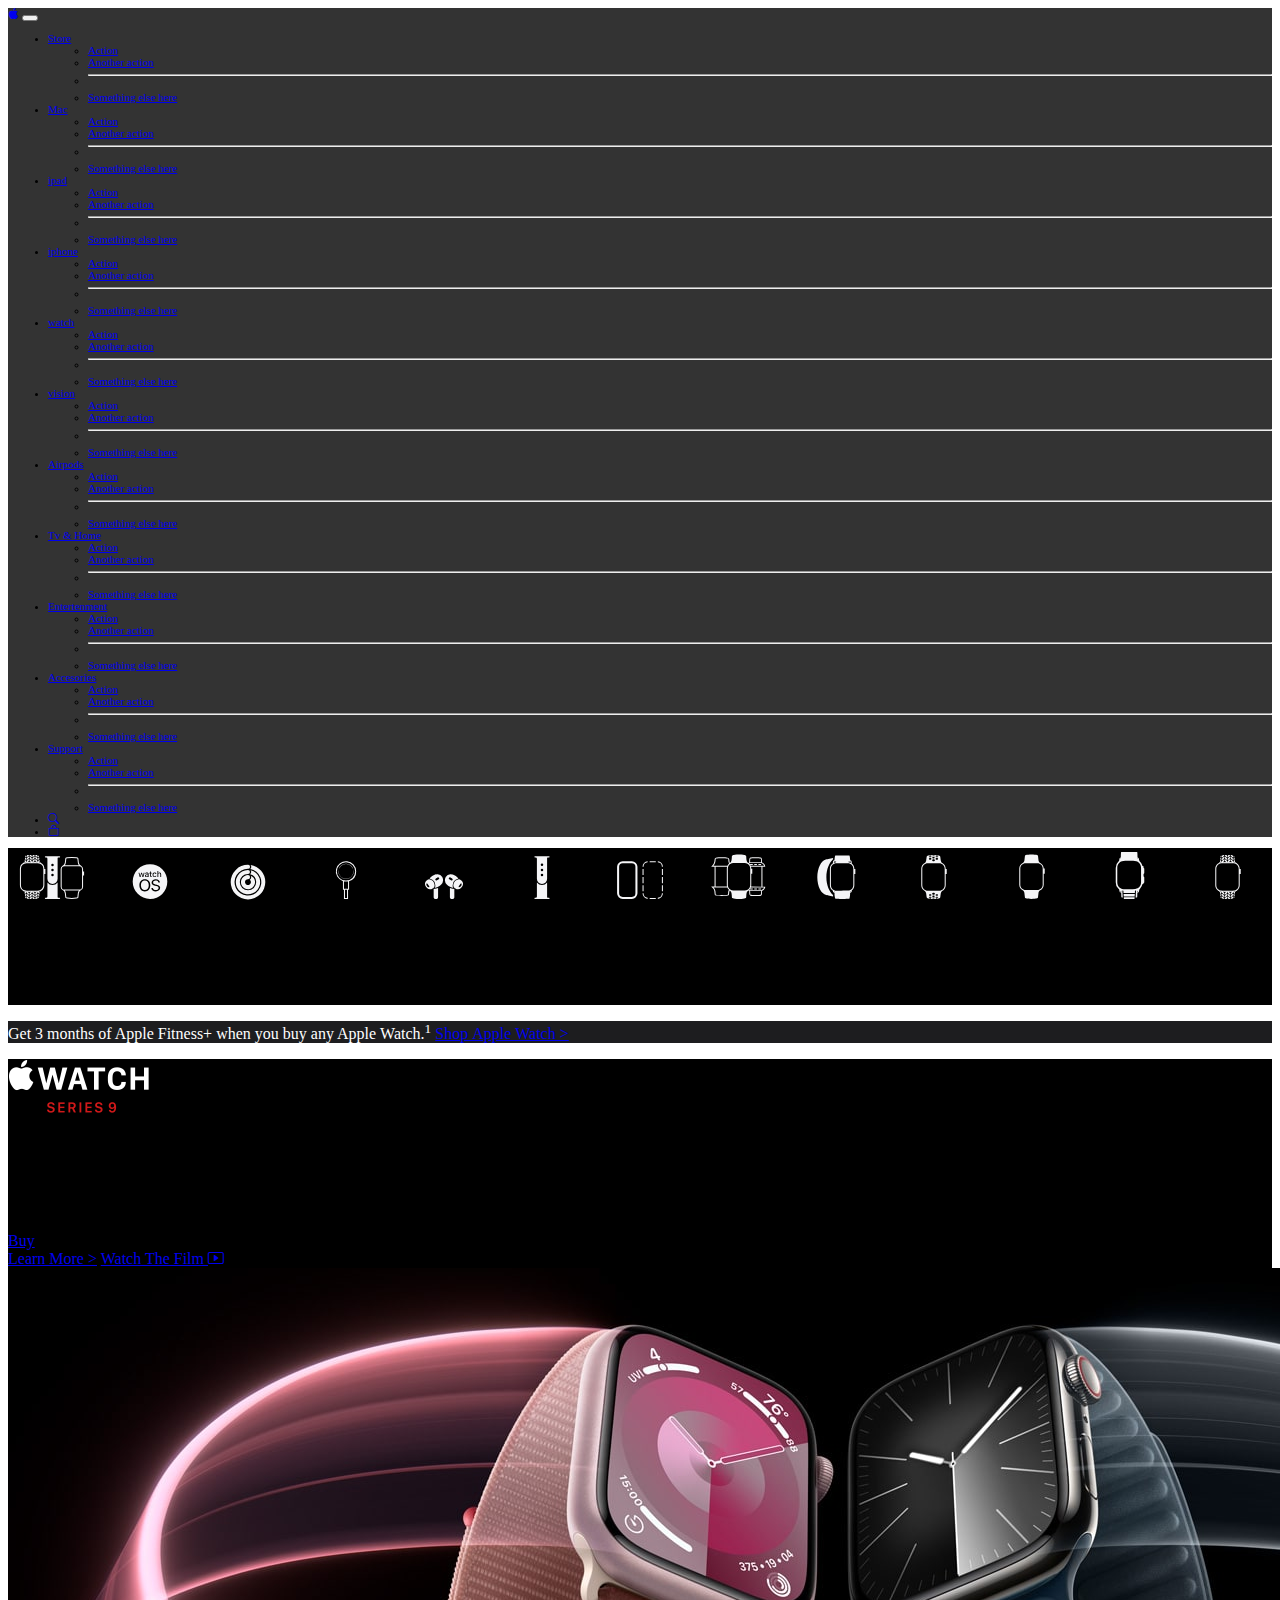
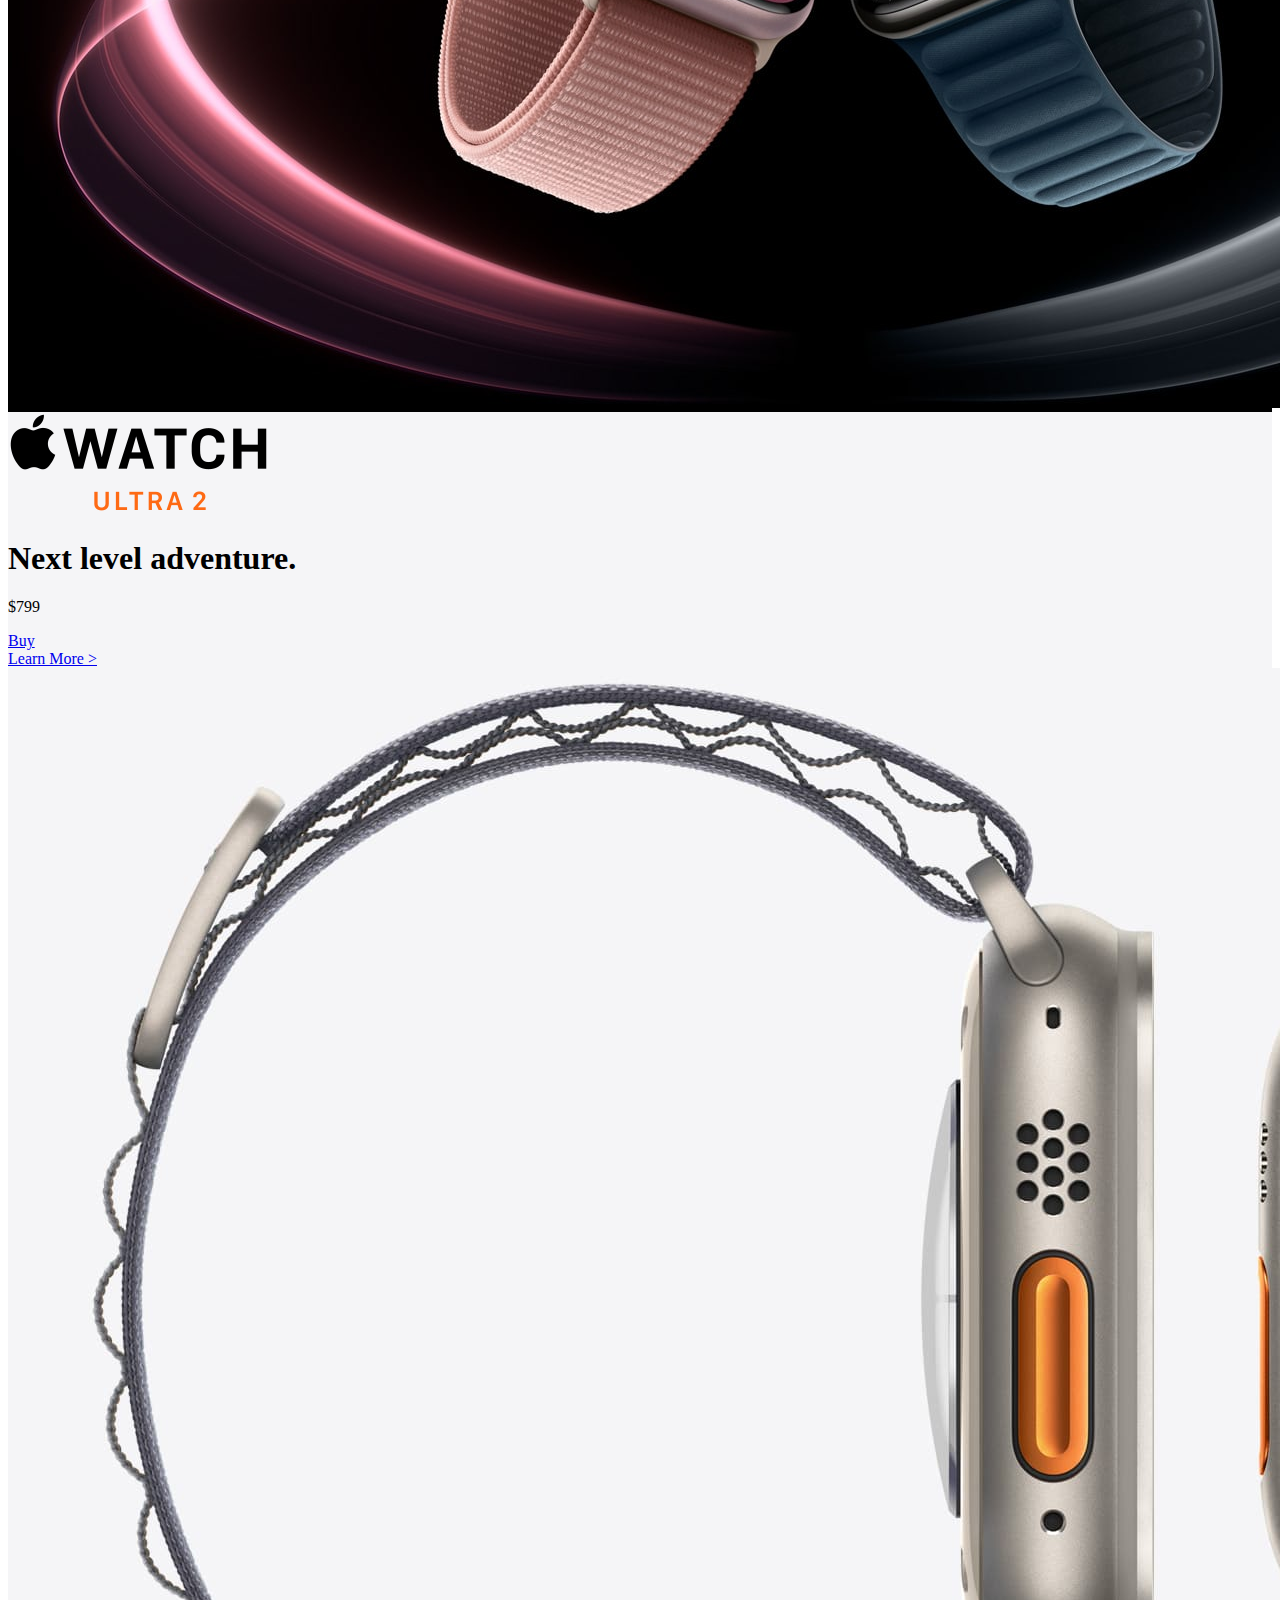
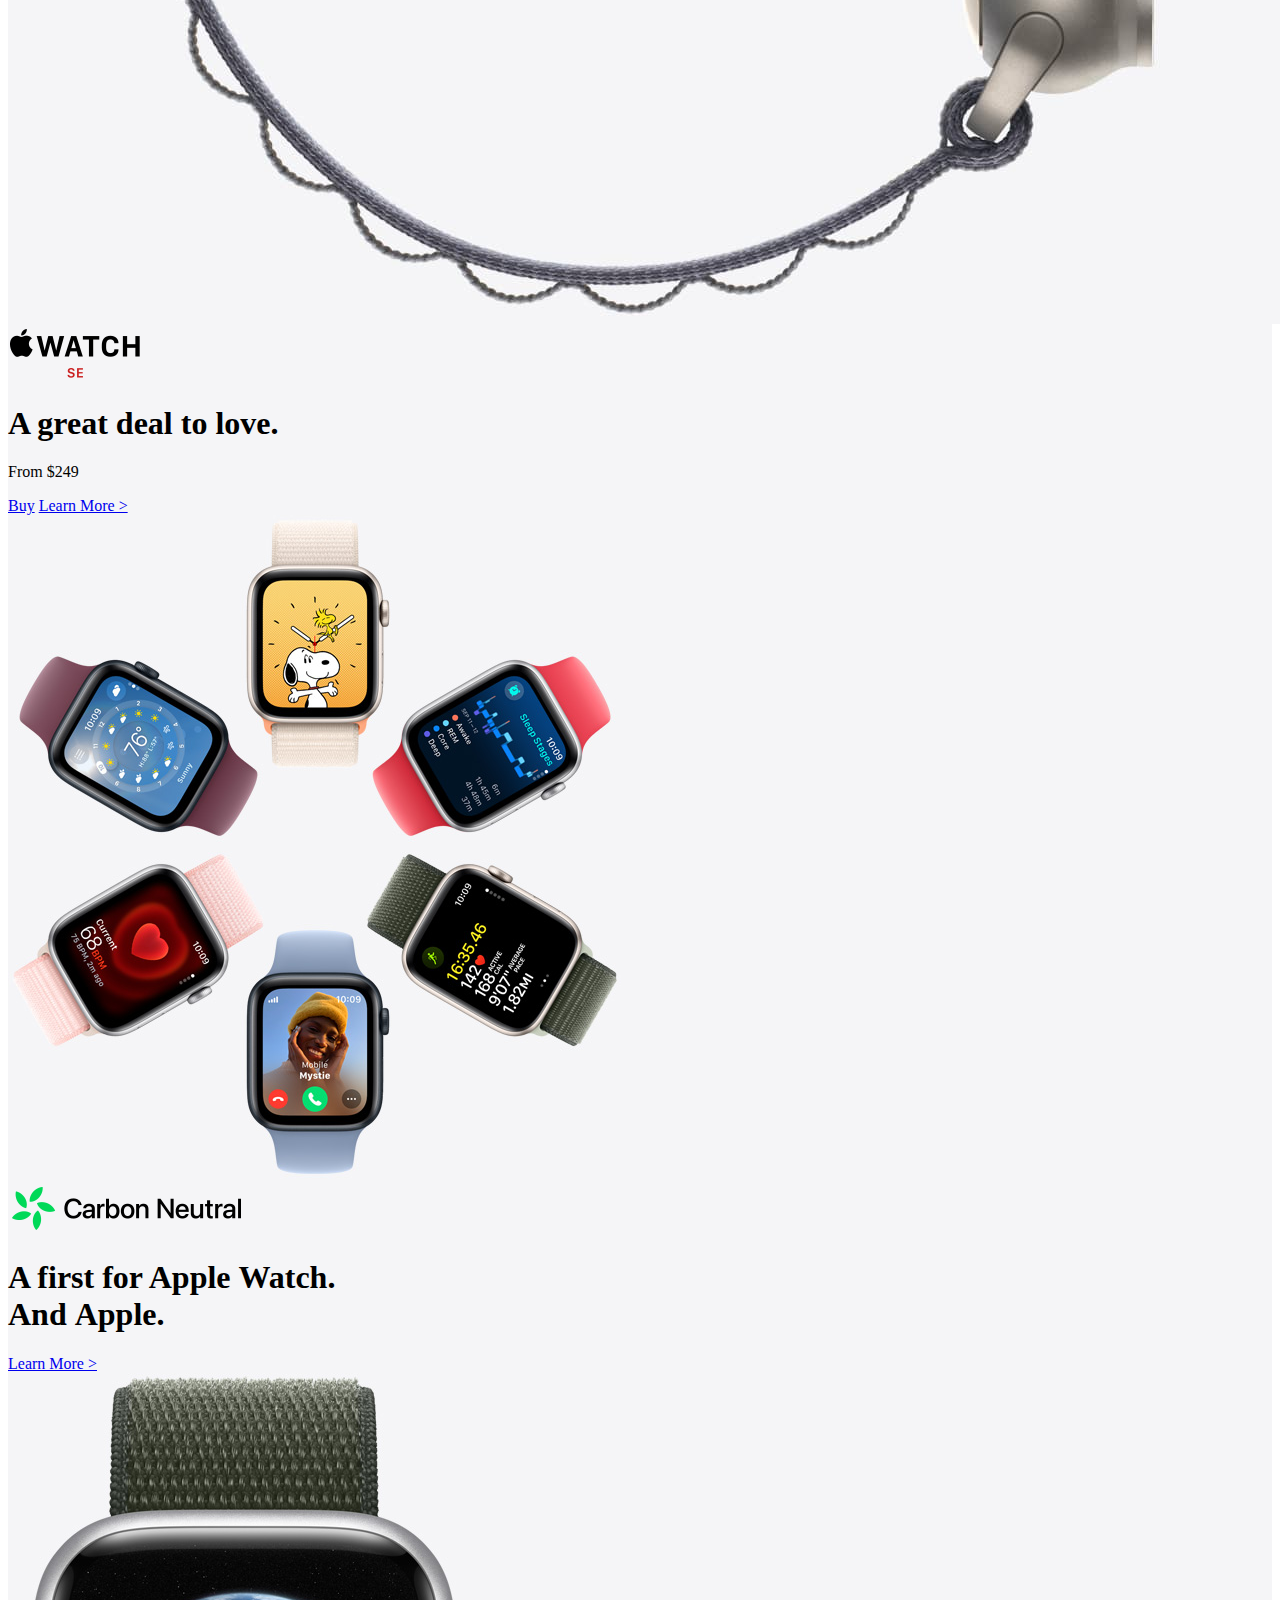
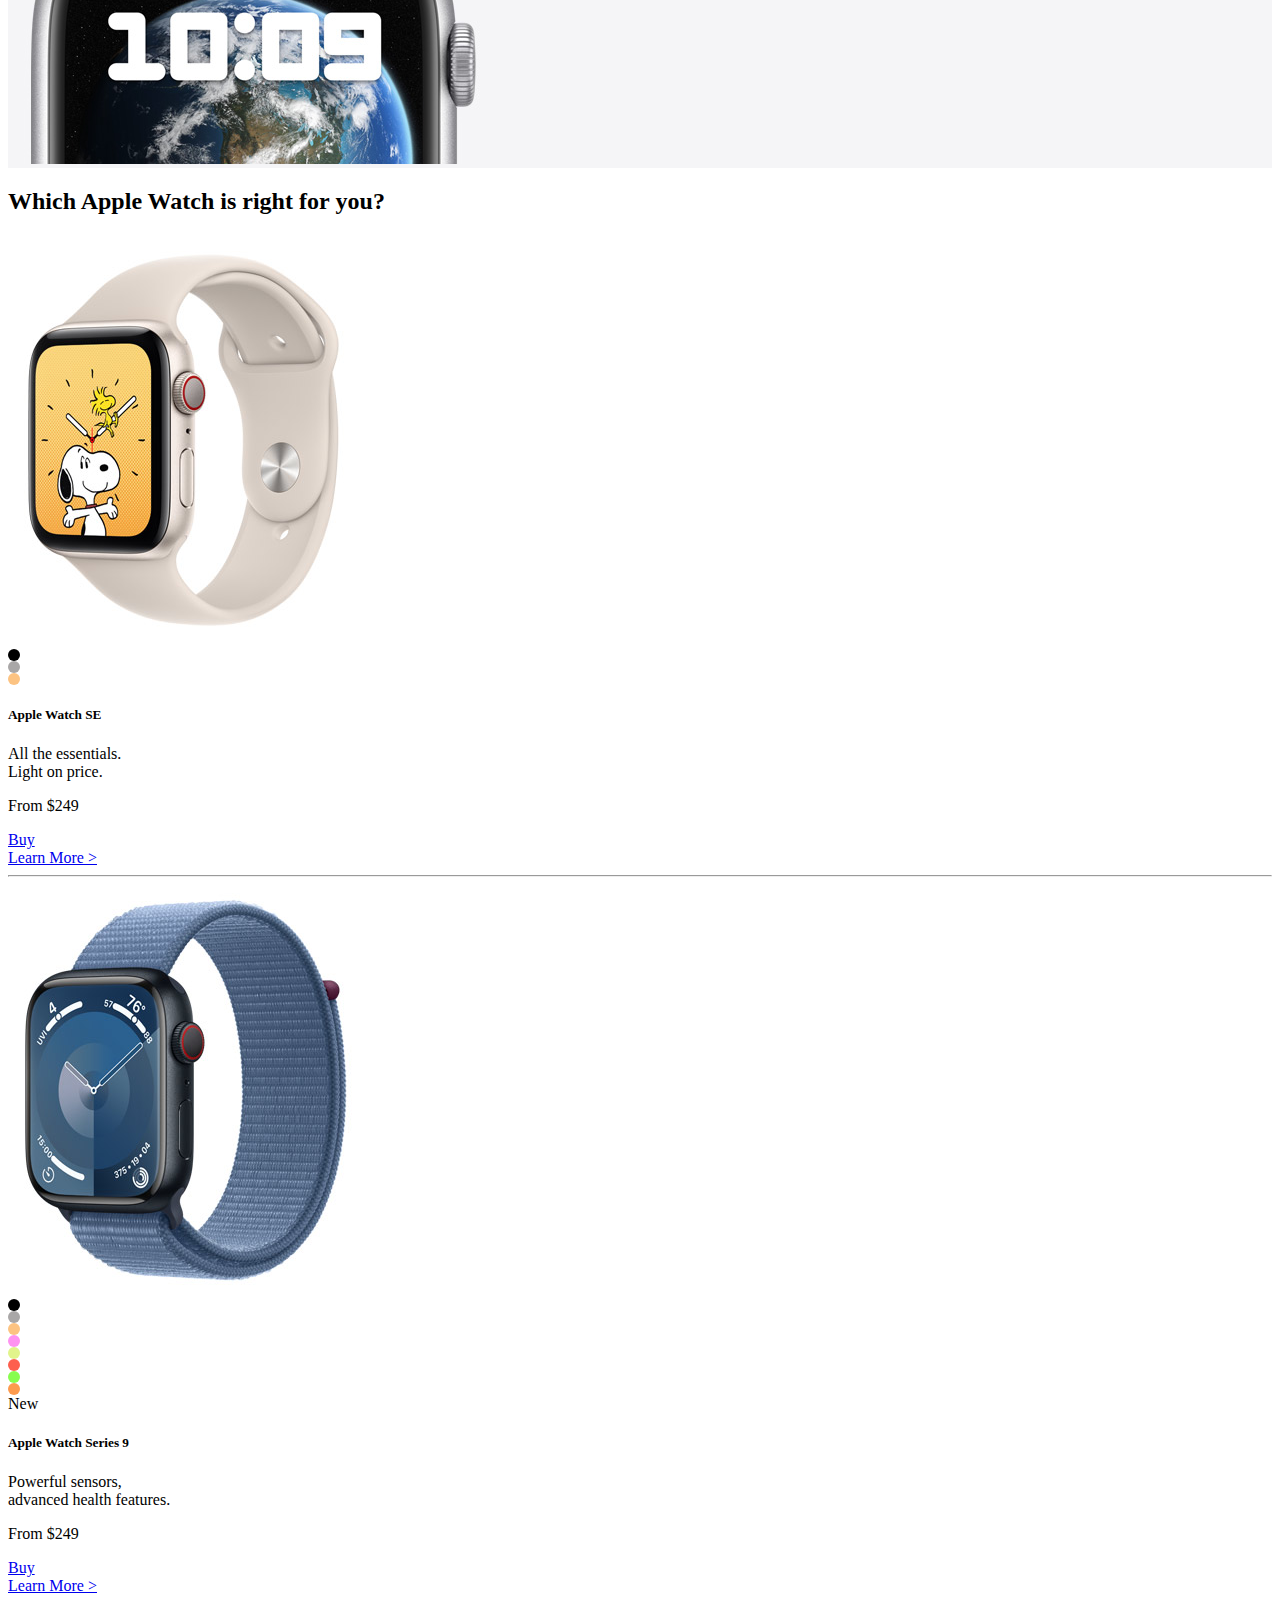
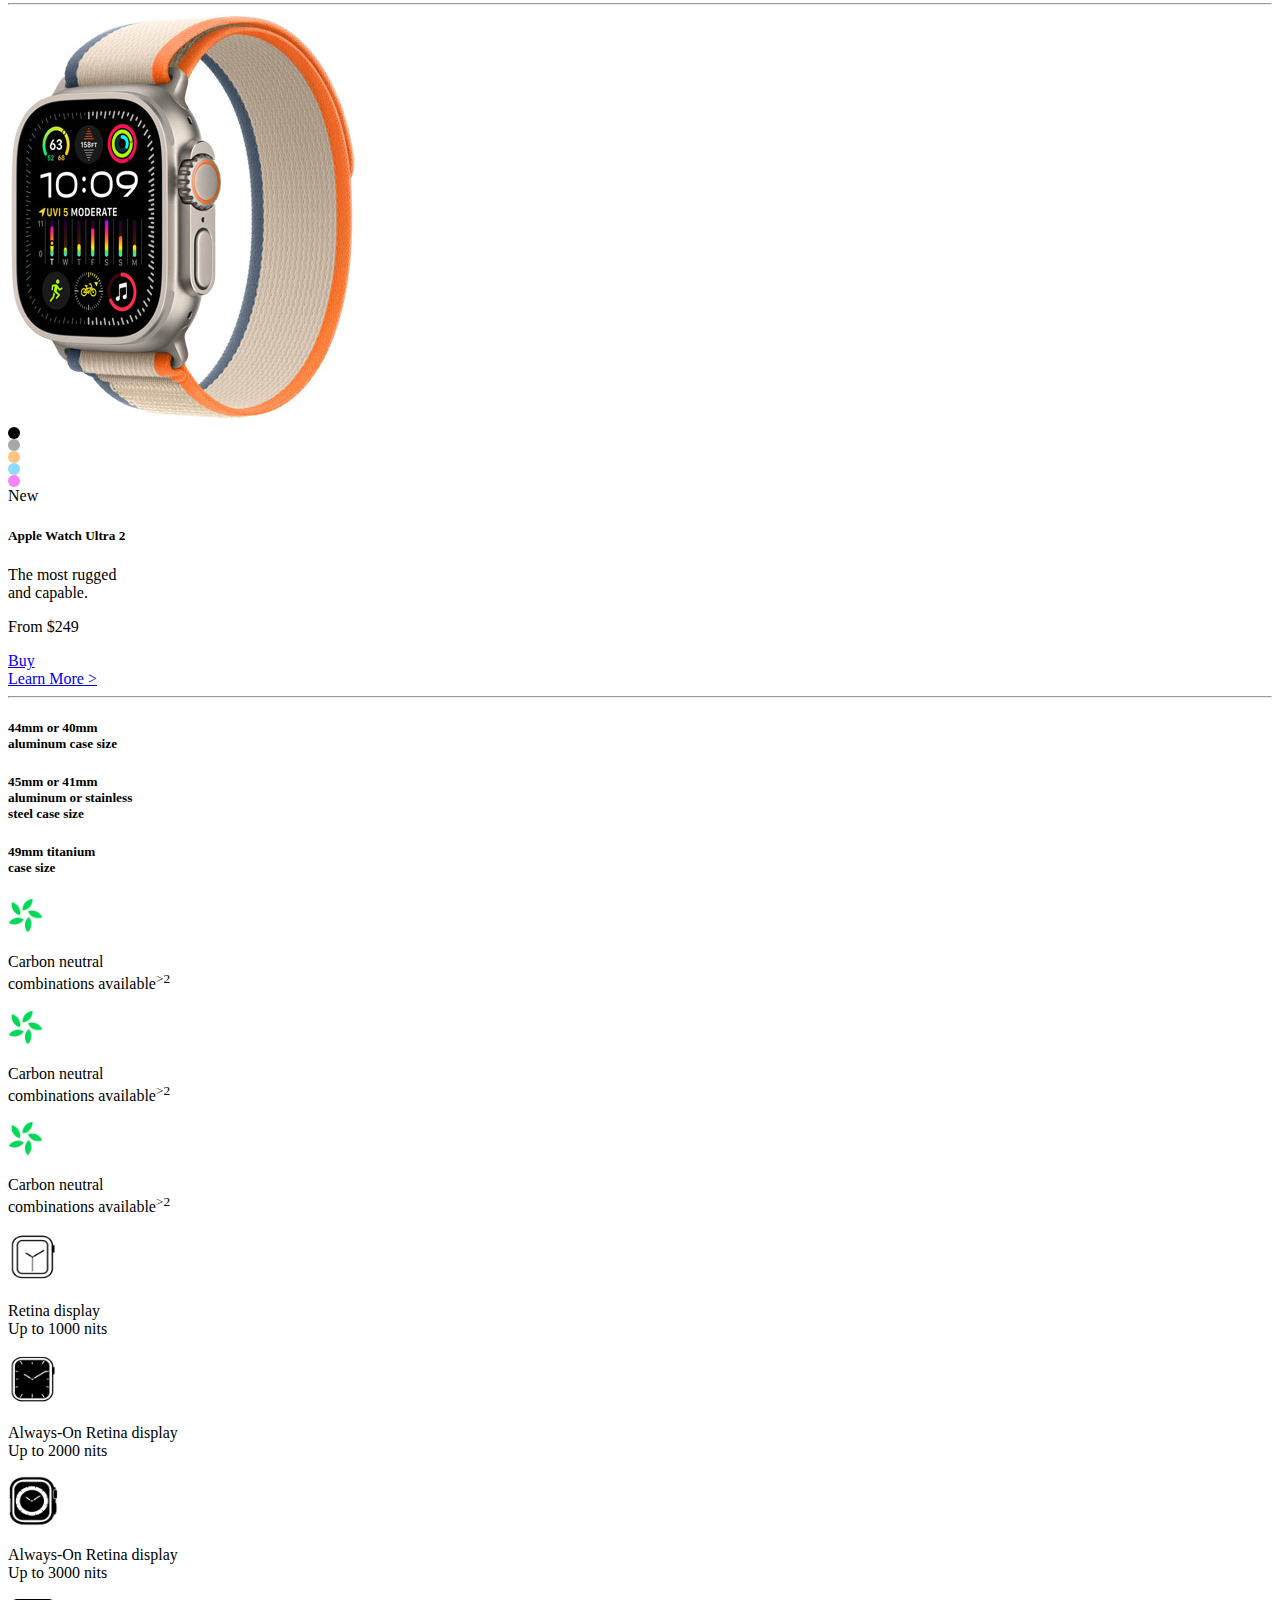
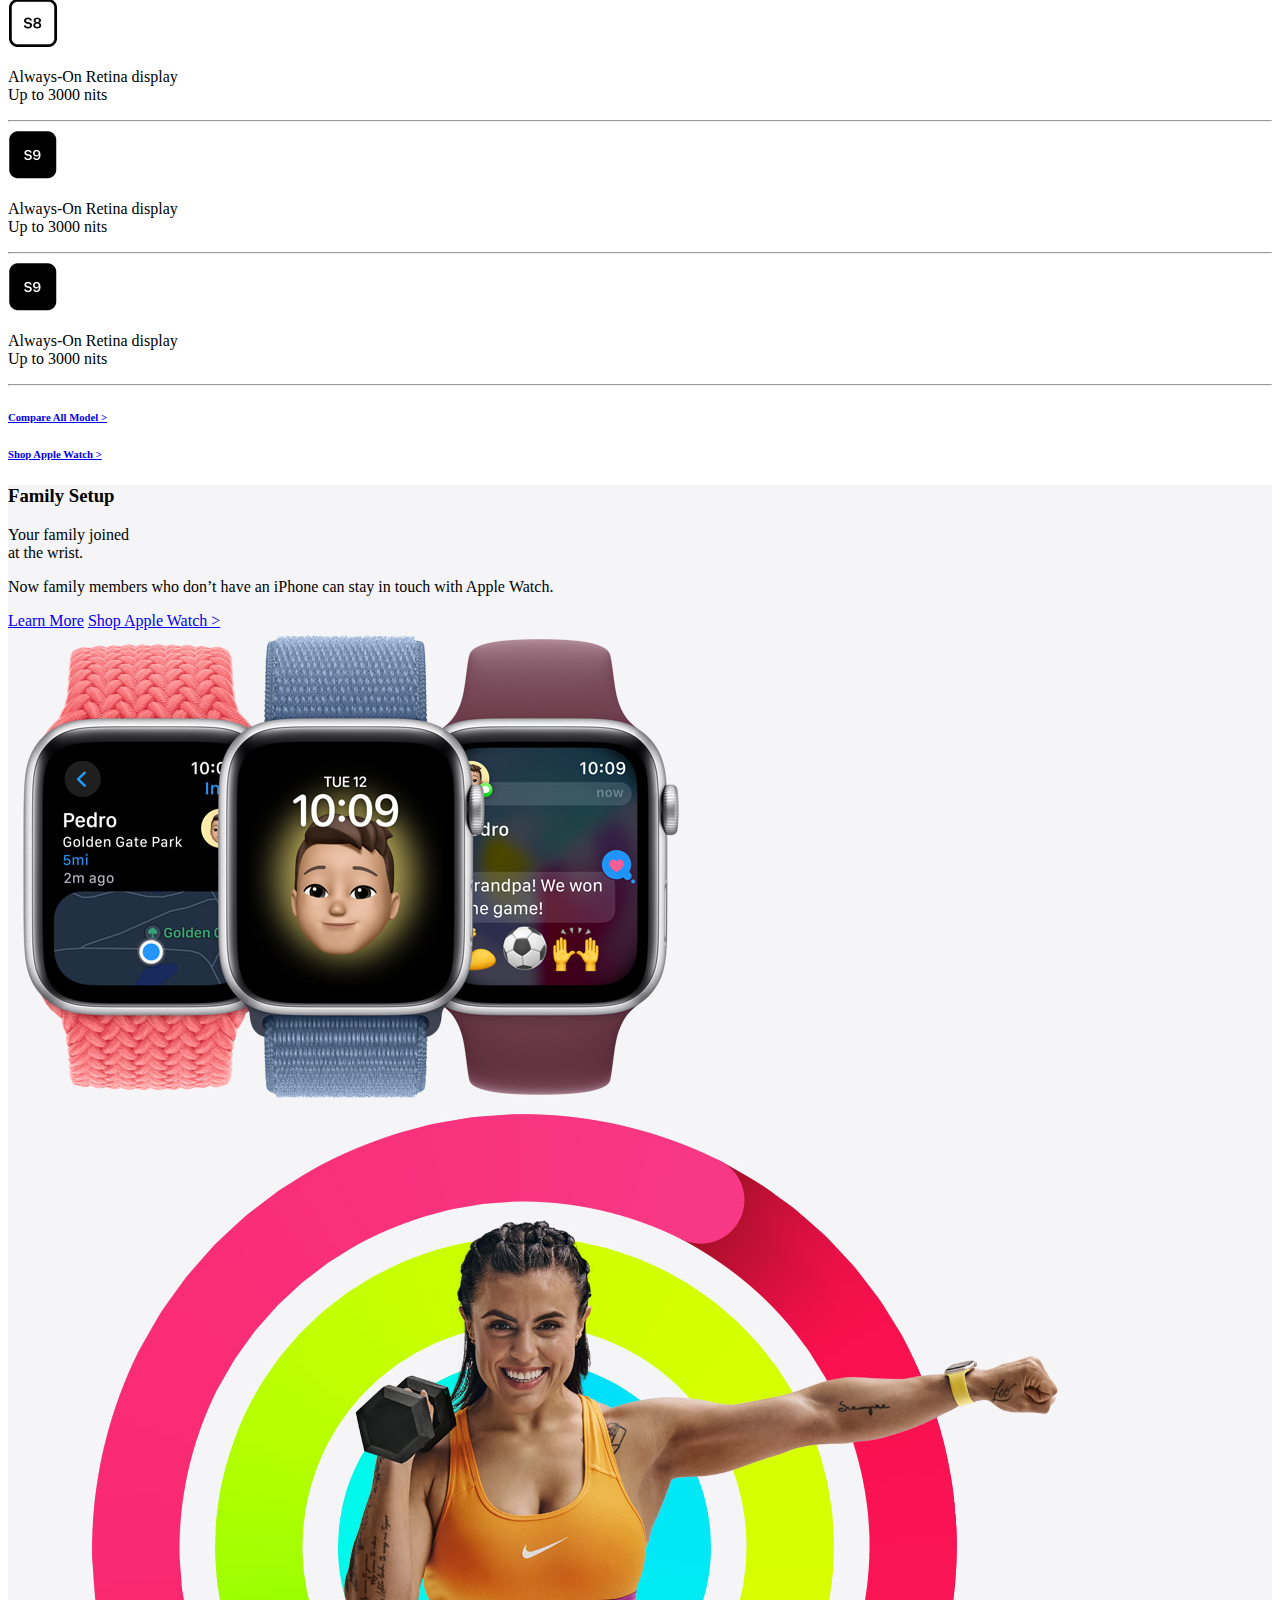
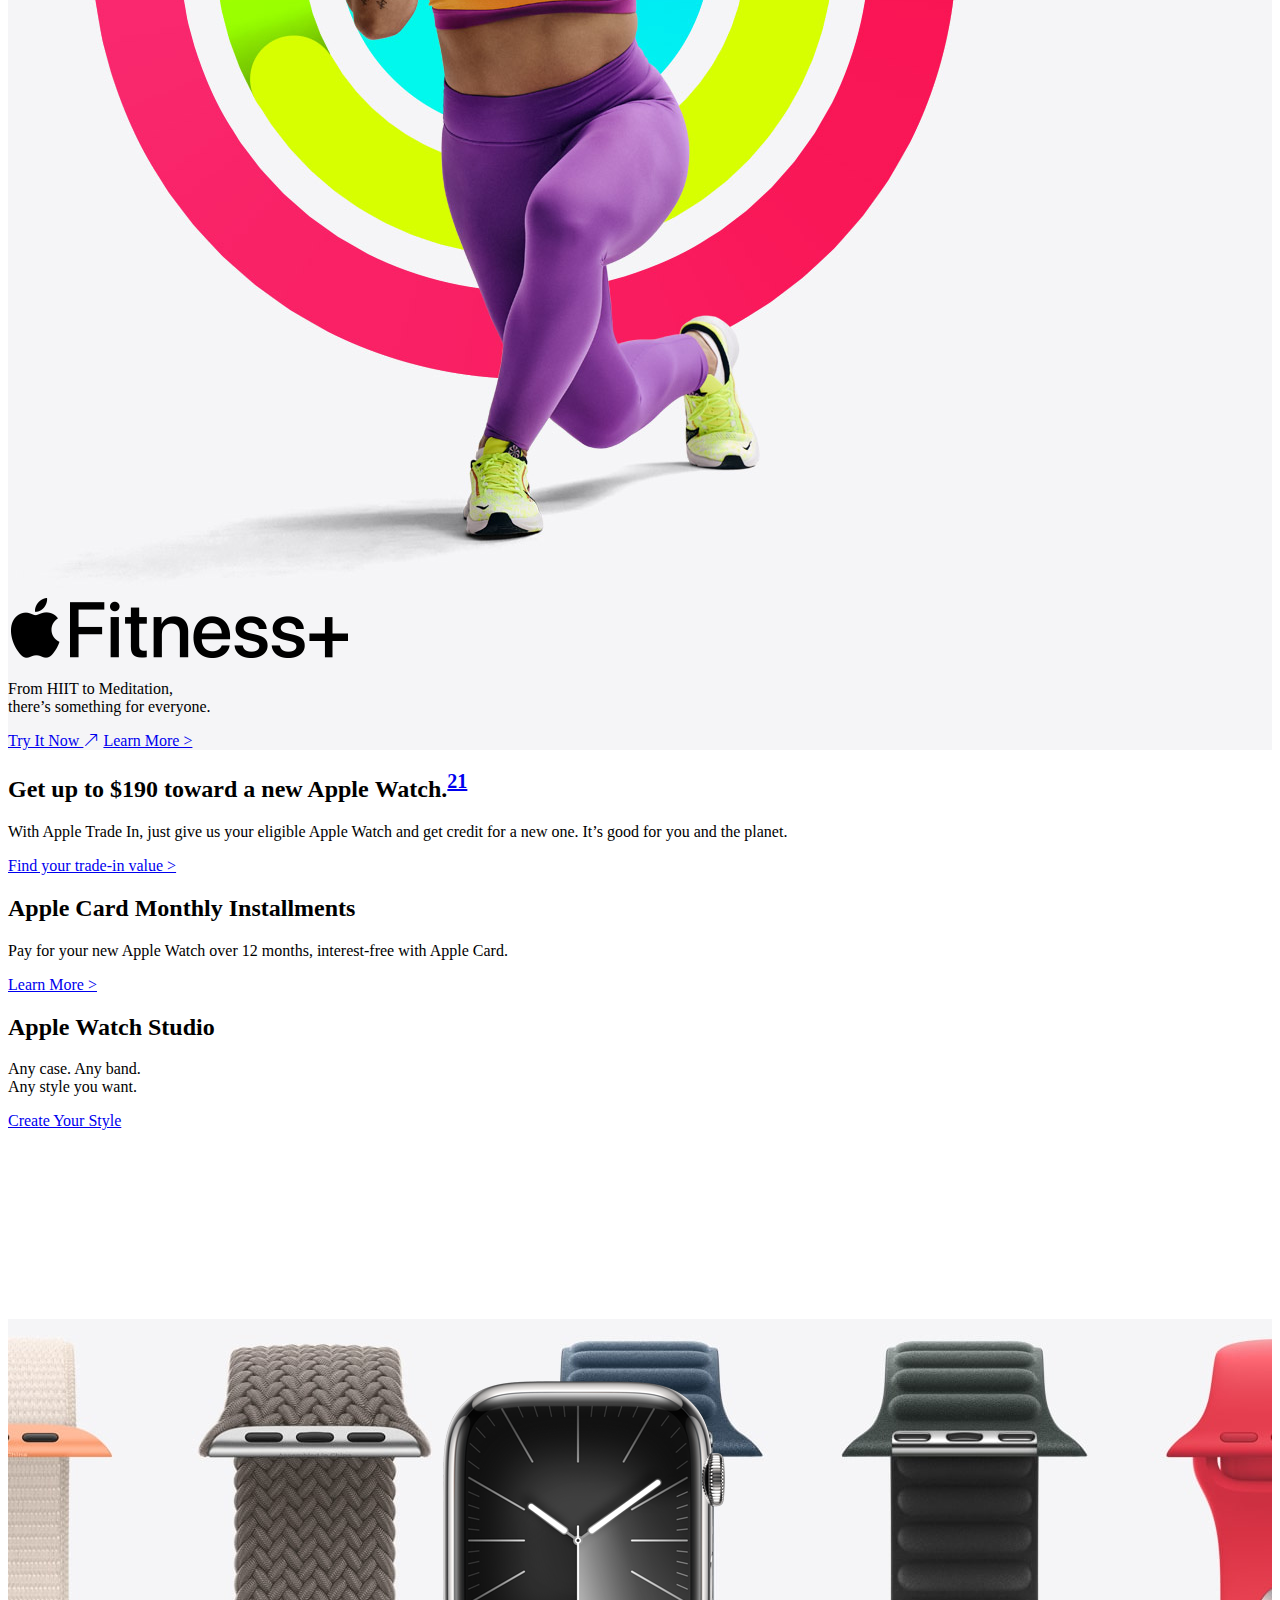
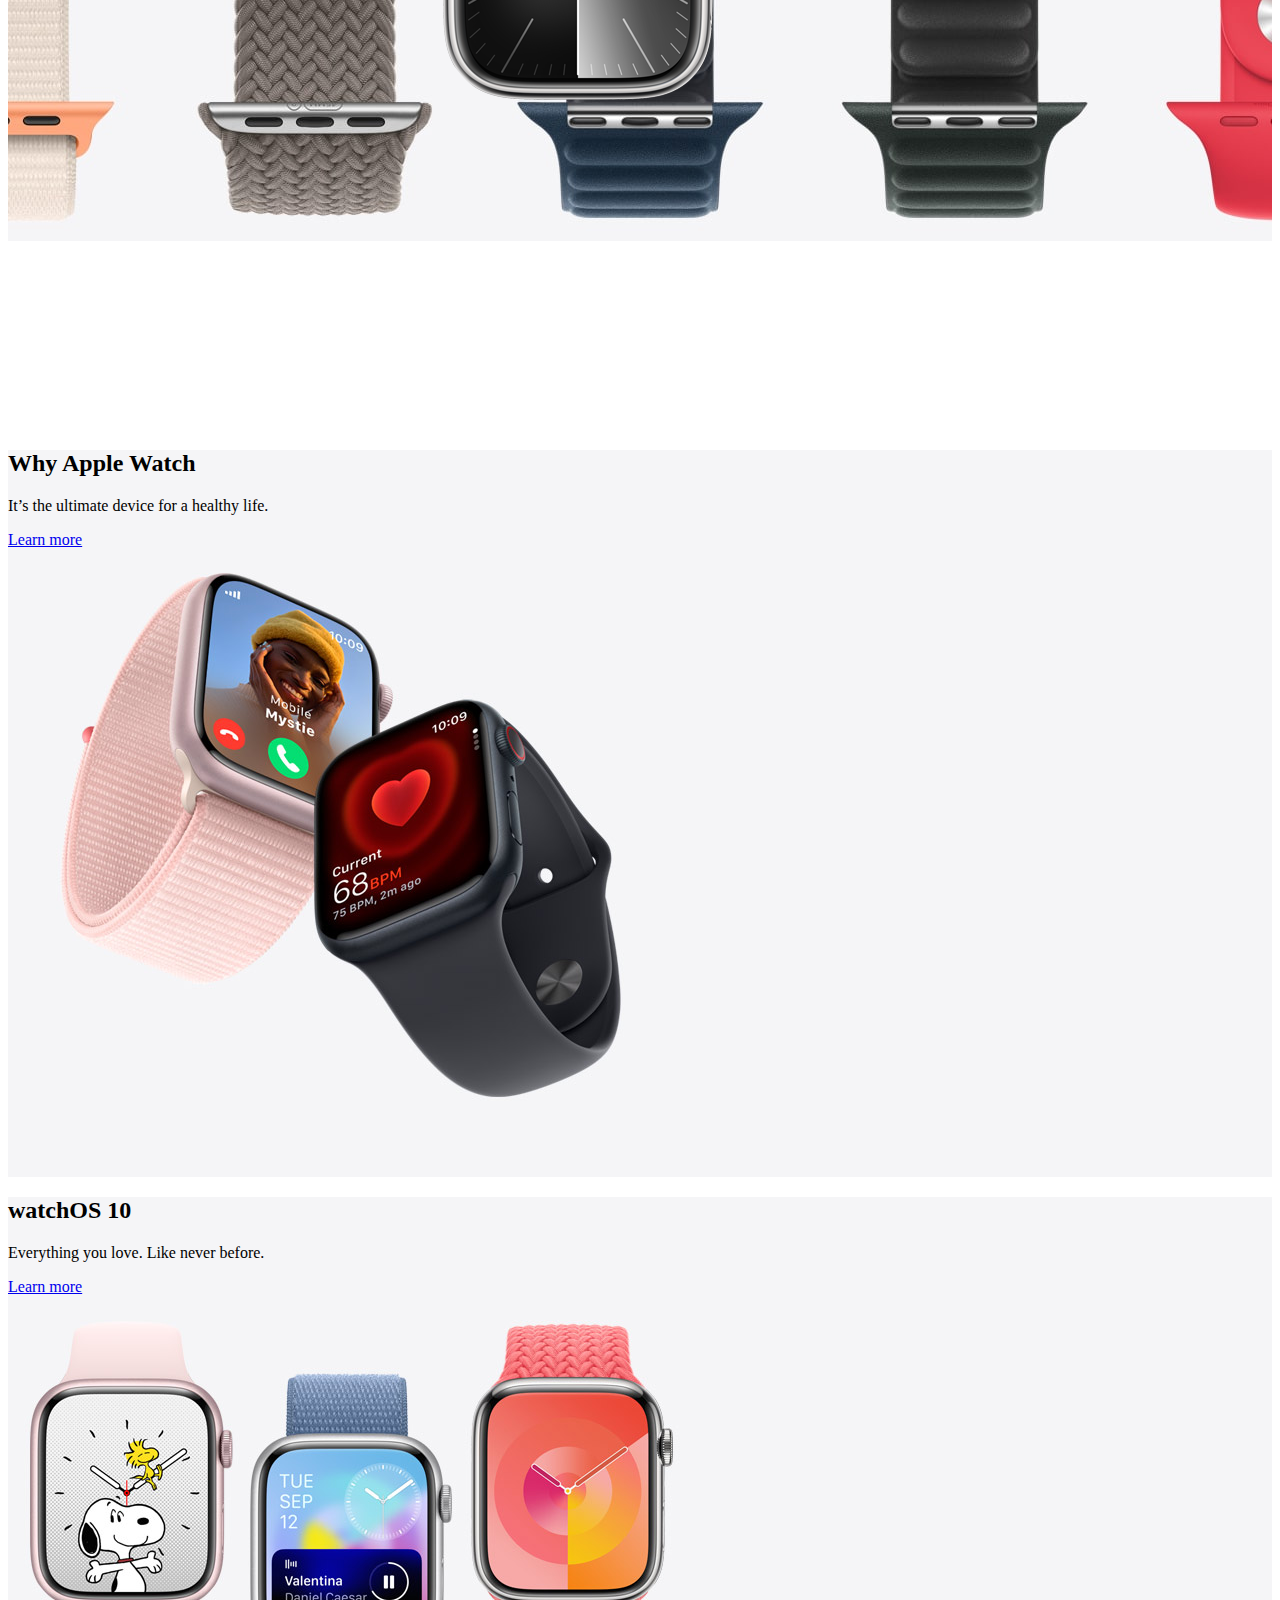
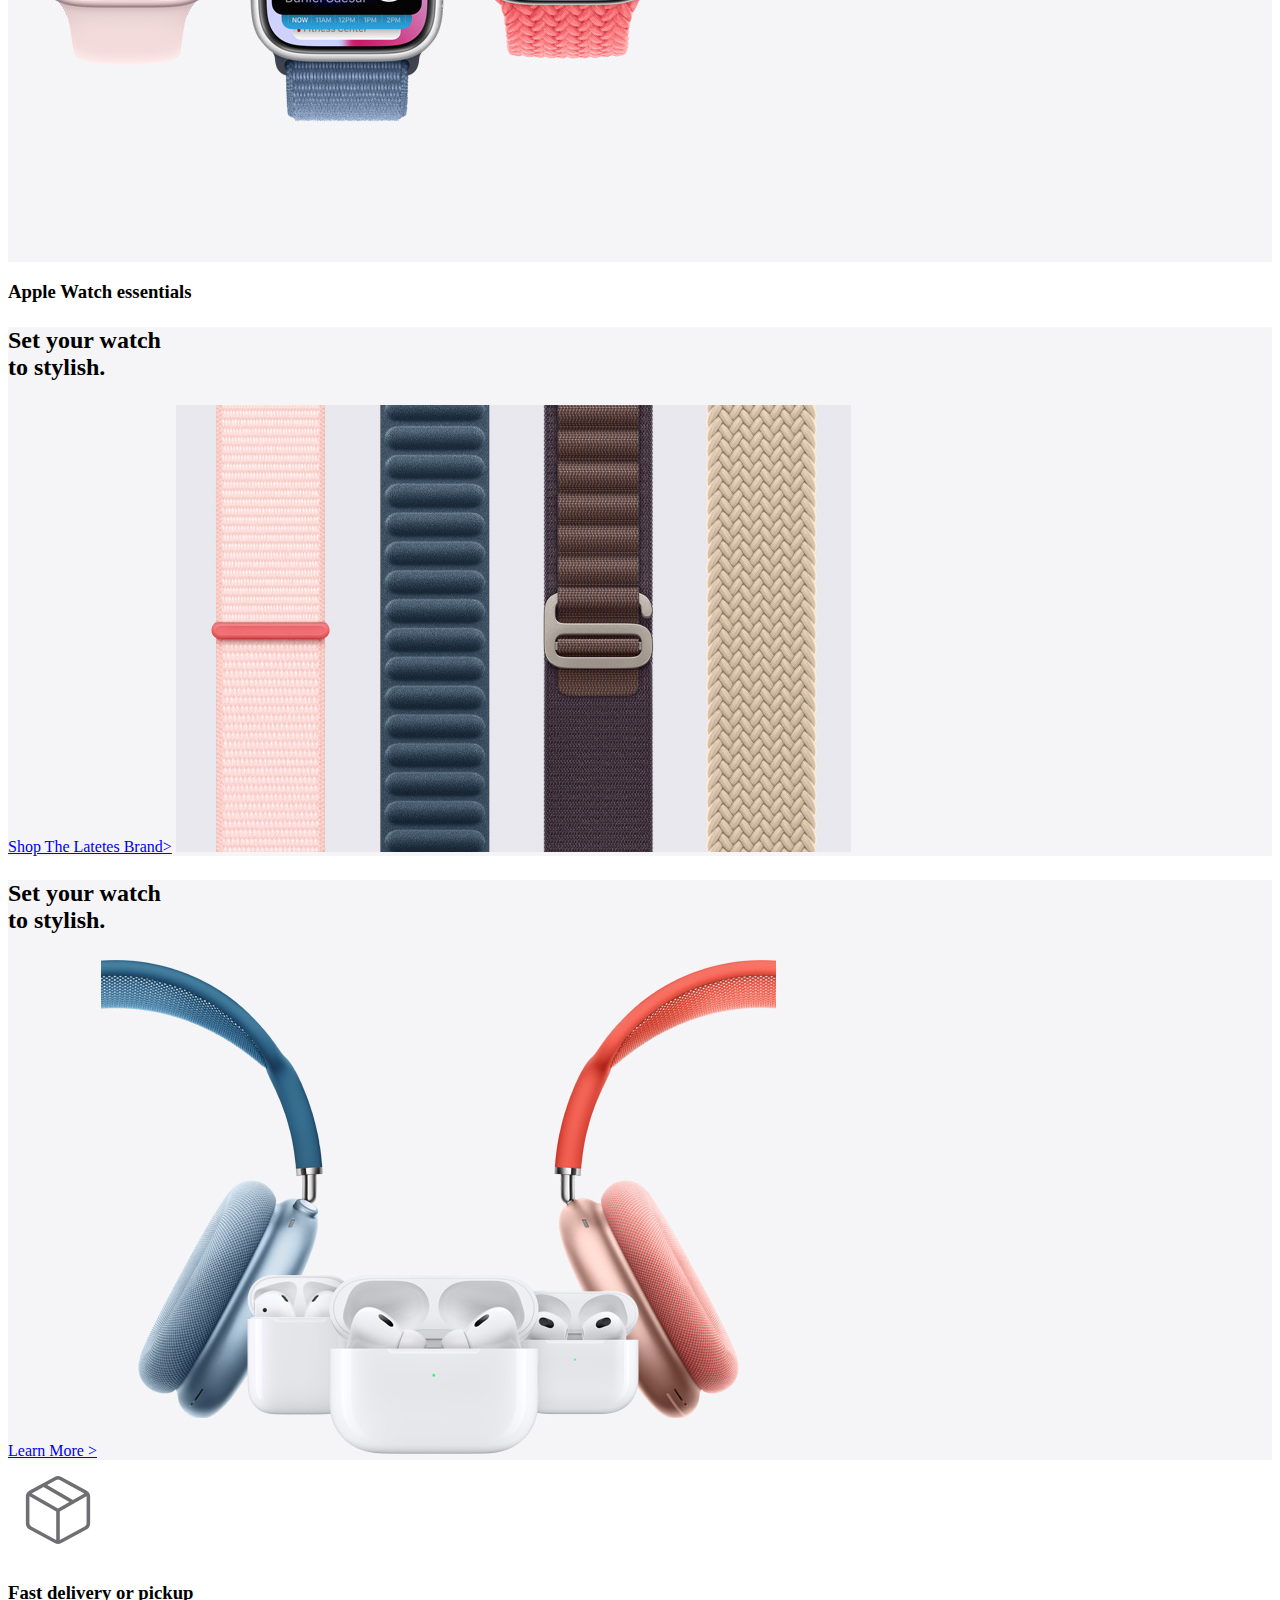
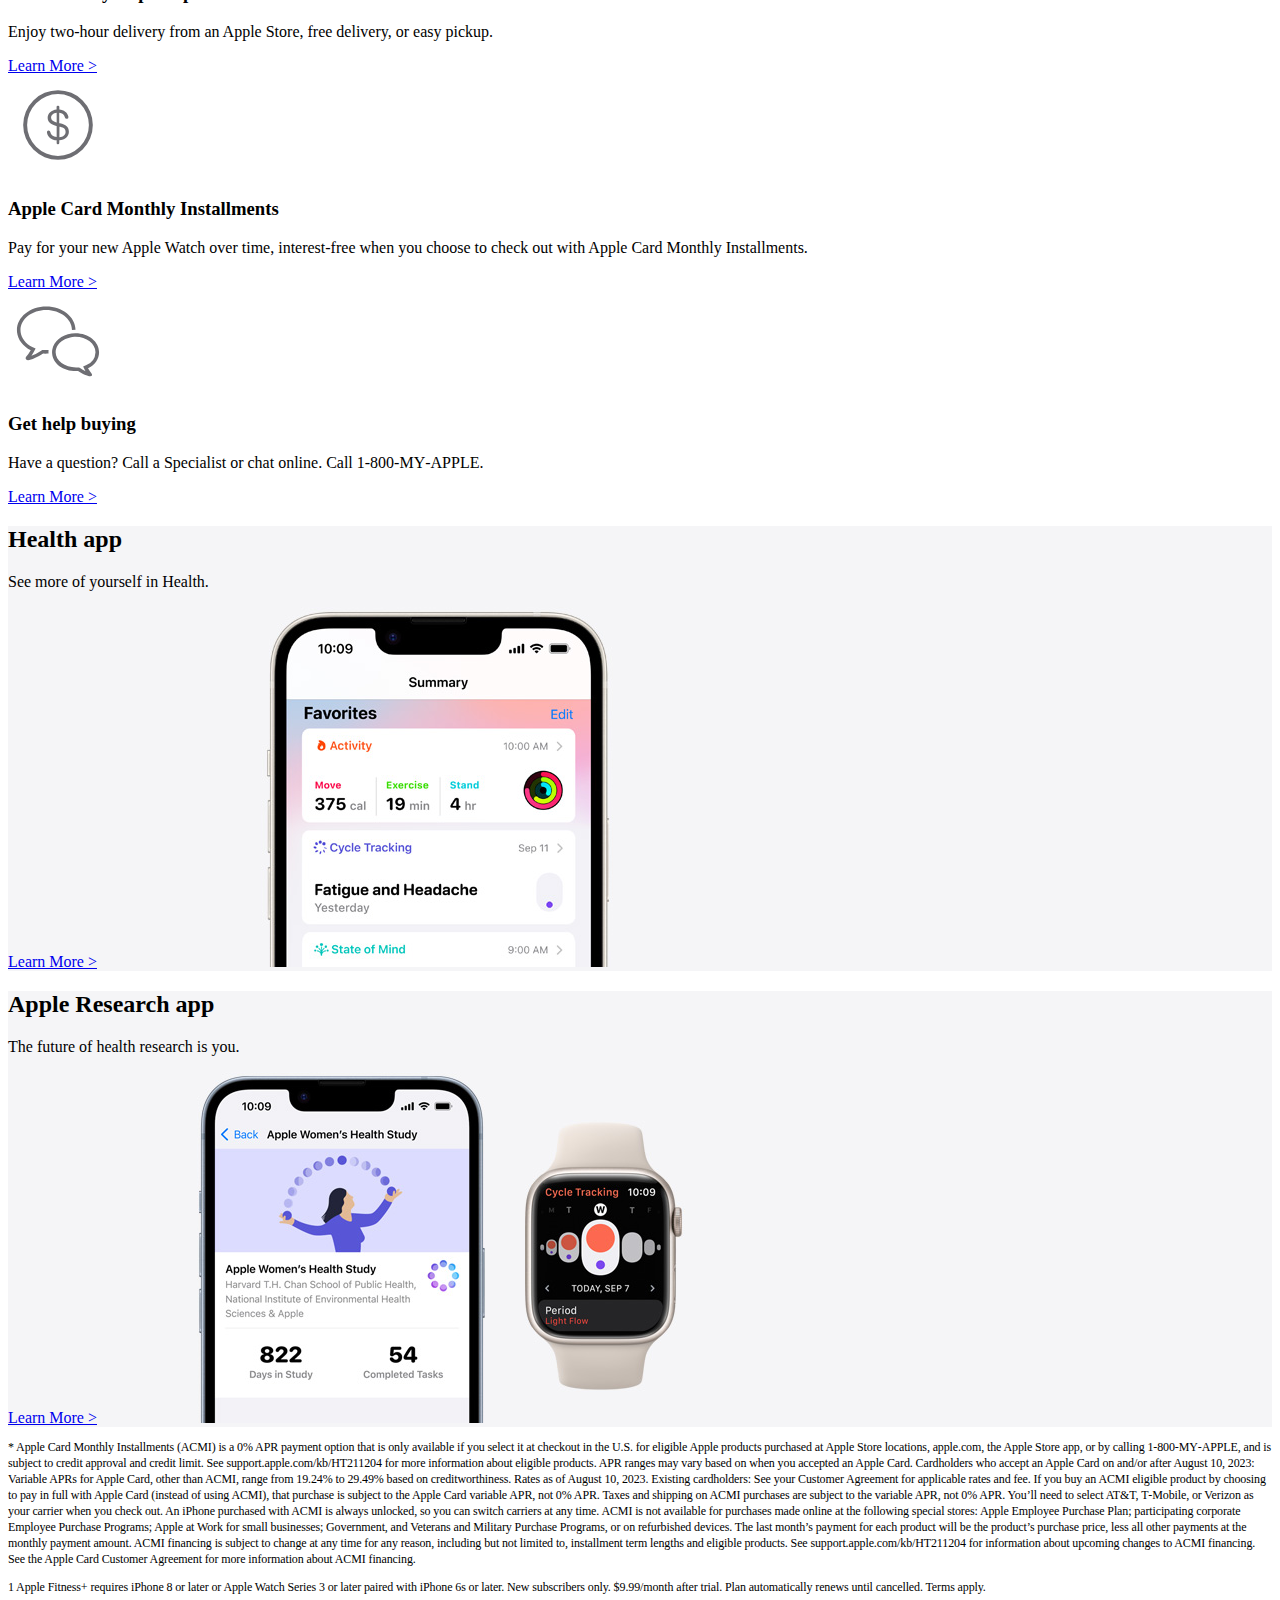
<file: PROJECT/APPLE/index.html>
<!doctype html>
<html lang="en">

<head>
    <meta charset="utf-8">
    <meta name="viewport" content="width=device-width, initial-scale=1">
    <title>Watch-Apple</title>

    <link href="https://cdn.jsdelivr.net/npm/bootstrap@5.2.3/dist/css/bootstrap.min.css" rel="stylesheet"
        integrity="sha384-rbsA2VBKQhggwzxH7pPCaAqO46MgnOM80zW1RWuH61DGLwZJEdK2Kadq2F9CUG65" crossorigin="anonymous">
    <link rel="stylesheet" href="https://cdn.jsdelivr.net/npm/bootstrap-icons@1.11.1/font/bootstrap-icons.css">
    <!--FORICON-->
    <link rel="icon" href="IMAGES/ILLUSTRAATION/applelogo.jpg">
    <link rel="stylesheet" href="../css/owl.carousel.min.css">
    <link rel="stylesheet" href="../css/owl.theme.default.min.css">
    <link rel="stylesheet" href="CSS/style.css">
</head>

<body>
    <div class="container-fluid p-0">
        <!-- startofnav -->
        <div id="navi" class="  ">
            <div class="container">
                <div class="row  ">
                    <div class="col-12">
                        <nav class="navbar navbar-expand-lg  p-0 ">
                            <div class="container-fluid">
                                <a class="navbar-brand" href="#"><i class="bi bi-apple text-white "></i></a>
                                <button class="navbar-toggler" type="button" data-bs-toggle="collapse"
                                    data-bs-target="#navbarSupportedContent" aria-controls="navbarSupportedContent"
                                    aria-expanded="false" aria-label="Toggle navigation">
                                    <span class="navbar-toggler-icon"></span>
                                </button>
                                <div class="collapse navbar-collapse d-flex justify-content-around " id="navbarSupportedContent mx-auto ">
                                    <ul class="navbar-nav me-auto mb-2 mb-lg-0">
                                        <li class="nav-item dropdown">
                                            <a class="nav-link text-white " href="#" role="button"
                                                data-bs-toggle="dropdown" aria-expanded="false">
                                                Store
                                            </a>
                                            <ul class="dropdown-menu">
                                                <li><a class="dropdown-item" href="#">Action</a></li>
                                                <li><a class="dropdown-item" href="#">Another action</a></li>
                                                <li>
                                                    <hr class="dropdown-divider">
                                                </li>
                                                <li><a class="dropdown-item" href="#">Something else here</a></li>
                                            </ul>
                                        </li>
                                        <li class="nav-item dropdown">
                                            <a class="nav-link text-white " href="#" role="button"
                                                data-bs-toggle="dropdown" aria-expanded="false">
                                                Mac
                                            </a>
                                            <ul class="dropdown-menu">
                                                <li><a class="dropdown-item" href="#">Action</a></li>
                                                <li><a class="dropdown-item" href="#">Another action</a></li>
                                                <li>
                                                    <hr class="dropdown-divider">
                                                </li>
                                                <li><a class="dropdown-item" href="#">Something else here</a></li>
                                            </ul>
                                        </li>
                                        <li class="nav-item dropdown">
                                            <a class="nav-link  text-white " href="#" role="button"
                                                data-bs-toggle="dropdown" aria-expanded="false">
                                                ipad
                                            </a>
                                            <ul class="dropdown-menu">
                                                <li><a class="dropdown-item" href="#">Action</a></li>
                                                <li><a class="dropdown-item" href="#">Another action</a></li>
                                                <li>
                                                    <hr class="dropdown-divider">
                                                </li>
                                                <li><a class="dropdown-item" href="#">Something else here</a></li>
                                            </ul>
                                        </li>
                                        <li class="nav-item dropdown">
                                            <a class="nav-link  text-white " href="#" role="button"
                                                data-bs-toggle="dropdown" aria-expanded="false">
                                                iphone
                                            </a>
                                            <ul class="dropdown-menu">
                                                <li><a class="dropdown-item" href="#">Action</a></li>
                                                <li><a class="dropdown-item" href="#">Another action</a></li>
                                                <li>
                                                    <hr class="dropdown-divider">
                                                </li>
                                                <li><a class="dropdown-item" href="#">Something else here</a></li>
                                            </ul>
                                        </li>
                                        <li class="nav-item dropdown">
                                            <a class="nav-link  text-white" href="#" role="button"
                                                data-bs-toggle="dropdown" aria-expanded="false">
                                                watch
                                            </a>
                                            <ul class="dropdown-menu">
                                                <li><a class="dropdown-item" href="#">Action</a></li>
                                                <li><a class="dropdown-item" href="#">Another action</a></li>
                                                <li>
                                                    <hr class="dropdown-divider">
                                                </li>
                                                <li><a class="dropdown-item" href="#">Something else here</a></li>
                                            </ul>
                                        </li>
                                        <li class="nav-item dropdown">
                                            <a class="nav-link  text-white" href="#" role="button"
                                                data-bs-toggle="dropdown" aria-expanded="false">
                                                vision
                                            </a>
                                            <ul class="dropdown-menu">
                                                <li><a class="dropdown-item" href="#">Action</a></li>
                                                <li><a class="dropdown-item" href="#">Another action</a></li>
                                                <li>
                                                    <hr class="dropdown-divider">
                                                </li>
                                                <li><a class="dropdown-item" href="#">Something else here</a></li>
                                            </ul>
                                        </li>
                                        <li class="nav-item dropdown">
                                            <a class="nav-link  text-white" href="#" role="button"
                                                data-bs-toggle="dropdown" aria-expanded="false">
                                                Airpods
                                            </a>
                                            <ul class="dropdown-menu">
                                                <li><a class="dropdown-item" href="#">Action</a></li>
                                                <li><a class="dropdown-item" href="#">Another action</a></li>
                                                <li>
                                                    <hr class="dropdown-divider">
                                                </li>
                                                <li><a class="dropdown-item" href="#">Something else here</a></li>
                                            </ul>
                                        </li>
                                        <li class="nav-item dropdown">
                                            <a class="nav-link  text-white " href="#" role="button"
                                                data-bs-toggle="dropdown" aria-expanded="false">
                                                Tv & Home
                                            </a>
                                            <ul class="dropdown-menu">
                                                <li><a class="dropdown-item" href="#">Action</a></li>
                                                <li><a class="dropdown-item" href="#">Another action</a></li>
                                                <li>
                                                    <hr class="dropdown-divider">
                                                </li>
                                                <li><a class="dropdown-item" href="#">Something else here</a></li>
                                            </ul>
                                        </li>
                                        <li class="nav-item dropdown">
                                            <a class="nav-link text-white " href="#" role="button"
                                                data-bs-toggle="dropdown" aria-expanded="false">
                                                Entertenment
                                            </a>
                                            <ul class="dropdown-menu">
                                                <li><a class="dropdown-item" href="#">Action</a></li>
                                                <li><a class="dropdown-item" href="#">Another action</a></li>
                                                <li>
                                                    <hr class="dropdown-divider">
                                                </li>
                                                <li><a class="dropdown-item" href="#">Something else here</a></li>
                                            </ul>
                                        </li>
                                        <li class="nav-item dropdown">
                                            <a class="nav-link  text-white " href="#" role="button"
                                                data-bs-toggle="dropdown" aria-expanded="false">
                                                Accesories
                                            </a>
                                            <ul class="dropdown-menu">
                                                <li><a class="dropdown-item" href="#">Action</a></li>
                                                <li><a class="dropdown-item" href="#">Another action</a></li>
                                                <li>
                                                    <hr class="dropdown-divider">
                                                </li>
                                                <li><a class="dropdown-item" href="#">Something else here</a></li>
                                            </ul>
                                        </li>
                                        <li class="nav-item dropdown">
                                            <a class="nav-link  text-white  " href="#" role="button"
                                                data-bs-toggle="dropdown" aria-expanded="false">
                                                Support
                                            </a>
                                            <ul class="dropdown-menu">
                                                <li><a class="dropdown-item" href="#">Action</a></li>
                                                <li><a class="dropdown-item" href="#">Another action</a></li>
                                                <li>
                                                    <hr class="dropdown-divider">
                                                </li>
                                                <li><a class="dropdown-item" href="#">Something else here</a></li>
                                            </ul>
                                        </li>
                                        <li class="nav-item">
                                            <a class="nav-link active text-white " aria-current="page" href="#"><i class="bi bi-search"></i></a>
                                          </li>
                                          <li class="nav-item">
                                            <a class="nav-link active text-white " aria-current="page" href="#"><i class="bi bi-bag"></i></a>
                                          </li>
                                          
                                    </ul>

                                </div>
                            </div>
                        </nav>
                    </div>
                </div>
            </div>
        </div><!--endofnavbar-->
        <!-- startofscrollabel -->
       <div id="scrolly">
        <div class="container">
            <div class="row">
                <div class="col text-white  d-flex justify-content-around py-2   ">
                    <div class="owl-carousel owl-theme">
                  <div >
                    <img src="IMAGES/ILLUSTRAATION/scroll1.svg" alt="" class="img-fluid    forimgscroll">
                    <p><small>Apple Watch <br>Series 9</small></p>
                    <p class="small text-danger text-center ">New</p>
                  </div>
                   <div>
                    <img src="IMAGES/ILLUSTRAATION/scroll2.svg" alt="" class="img-fluid forimgscroll">
                    <p><small>Apple Watch <br>Ultra Pro</small></p>
                   </div>
                  <div >  <img src="IMAGES/ILLUSTRAATION/scroll3.svg" alt="" class="img-fluid forimgscroll  ">
                    <p><small>Apple Watch <br>Watch SE</p></small></div>
                   <div >
                    <img src="IMAGES/ILLUSTRAATION/scroll4.svg" alt="" class="img-fluid forimgscroll ">
                    <SMall><p>Apple Watch <br>Nike</p></SMall>
                   </div>
                    
                   <div>
                    <img src="IMAGES/ILLUSTRAATION/scroll5.svg" alt="" class="img-fluid  forimgscroll">
                    <small><p>Apple Watch <br>Herem's</p></small>
                   </div>
                    <div>
                        <img src="IMAGES/ILLUSTRAATION/scroll6.svg" alt="" class="img-fluid forimgscroll ">
                        <small><p>Apple Watch <br>Studio</p></small>
                        <p class="small text-danger text-center ">New</p>
                    </div>
                    <div>
                        <img src="IMAGES/ILLUSTRAATION/scroll7.svg" alt="" class="img-fluid  forimgscroll">
                   <small> <p>Compare</p></small>
                    </div>
                    <div>
                        <img src="IMAGES/ILLUSTRAATION/scroll8.svg" alt="" class="img-fluid forimgscroll ">
                  
                    <small> <p>Band</p></small>
                    </div>
                   <div>
                    <img src="IMAGES/ILLUSTRAATION/scroll9.svg" alt="" class="img-fluid  forimgscroll">
                    <small><p>Airpods 9</p></small>
                   </div>
                   <div>
                    <img src="IMAGES/ILLUSTRAATION/scroll10.svg" alt="" class="img-fluid  forimgscroll">
                    <small><p>Accessories</p></small>
                    <p class="small text-danger text-center ">New</p>
                   </div>
                   <div>
                    <img src="IMAGES/ILLUSTRAATION/scroll11.svg" alt="" class="img-fluid  forimgscroll">
                    <small><p>Apple Fitness+</p></small>
                   </div>
                   <div>
                    <img src="IMAGES/ILLUSTRAATION/scroll12.svg" alt="" class="img-fluid  forimgscroll">
                    <small><p>watchOS 10</p></small>
                   </div>
                   <div>
                    <img src="IMAGES/ILLUSTRAATION/scroll13.svg" alt="" class="img-fluid  forimgscroll">
                    <small>Shop Watch
                    </small>
                    <p class="small text-danger text-center ">New</p>
                   </div>
                </div>
                </div>
            </div>
        </div>
    </div>
    <!-- endofscrollitem -->
    <!-- startofshopapplewatch -->
    <div id="shopwatch">
        <div class="container d-flex justify-content-center p-2">
            <div class="row ">

                <div class="col-12 ">
                    <p>Get 3&nbsp;months of Apple&nbsp;Fitness+ when you buy any Apple&nbsp;Watch.<sup>1</sup> <a href="#">Shop&nbsp;Apple&nbsp;Watch ></a></p>
                </div>
            </div>

        </div>
    </div><!--endofshopapplewatch-->

    <!-- startofwatchseires9 -->
   <div id="watchseries9">
    <div class="container">
        <div class="row">
            <div class="col-12 text-center  py-5 text-white py-3  ">
                <img src="IMAGES/ILLUSTRAATION/watchseries9.png" alt="" class="img-fluid ">
                <h1>Smarter. Brighter. Mightier.</h1>
                <p>From $399</p>
                <a href="#" class="btn btn-primary rounded-5  ">Buy</a>
             <div class="pt-2 ">
                <a href="#">Learn More ></a>
                <a href="#">Watch The Film <i class="bi bi-play-btn"></i></a>
             </div>
            </div>
        </div>
    </div>
   </div>
   <!-- endofwatchseries9 -->

   <!-- img of after watch series -->
   <div id="afterseries" class="g-0">
    <div class="container-fluid">
        <div class="row">
            <div class="col-12">
                <img src="IMAGES/ILLUSTRAATION/afterwatchsereis9-min.jpg" alt="" class="img-fluid ">
            </div>
        </div>
    </div>
   </div>
   <!--end of after watch series-->

   
    <!-- startofwatchaltra -->
    <div id="watchaltra">
        <div class="container">
            <div class="row">
                <div class="col-12 text-center  py-5  py-3  ">
                    <img src="IMAGES/ILLUSTRAATION/watchaltra.png" alt="" class="img-fluid mb-3  ">
                    <h1 class="mb-3 ">Next level adventure.</h1>
                    <p class="mb-3">$799</p>
                    <a href="#" class="btn btn-primary rounded-5  ">Buy</a>
                 <div class="pt-2 mb-3  ">
                    <a href="#" class="p-2">Learn More ></a>
           
                 </div>
                </div>
            </div>
        </div>
       </div>
       <!-- endofwatchaltra -->


       
   <!-- img of after watch altra -->
   <div id="afteraltra" class="g-0">
    <div class="container-fluid">
        <div class="row">
            <div class="col-12">
                <img src="IMAGES/ILLUSTRAATION/afterwatchaltra-min.jpg" alt="" class="img-fluid ">
            </div>
        </div>
    </div>
   </div>
   <!--end of after watch altra-->

   <!-- start of watch se -->
   <div id="watch_se">
    <div class="container  py-5 ">
        <div class="row">
            <div class="col-12 col-md-6 align-self-center text-center  ">
                <img src="IMAGES/ILLUSTRAATION/logose.png" alt="" class="img-fluid ">
                <h1>A great deal to love.</h1>
                <p>From $249</p>
                <a href="#" class="btn btn-primary rounded-5  ">Buy</a>
               <a href="#">Learn More ></a>

          
            </div>
            <div class="col-12 col-md-6">
                <img src="IMAGES/ILLUSTRAATION/tile_watch_se.jpg" alt="" class="img-fluid ">


            </div>
        
    </div>
   </div>
   </div><!--endofwatchse-->


   <!-- startofwatchseires9 -->
   <div id="watchcarbon">
    <div class="container">
        <div class="row">
            <div class="col-12 text-center  py-5  py-3  ">
                <img src="IMAGES/ILLUSTRAATION/logo_carbon_neutral.png" alt="" class="img-fluid mb-3  ">
                <h1 class="mb-3 ">A first for Apple&nbsp;Watch. <br> And&nbsp;Apple.</h1>
             <div class="pt-2 mb-3  ">
                <a href="#" class="p-2">Learn More ></a>
       
             </div>
            </div>
        </div>
    </div>
   </div>
   <!-- endofwatchseries9 -->

    <!-- img of after watch altra -->
    <div id="aftercarbon" class="g-0">
        <div class="container-fluid">
            <div class="row">
                <div class="col-12 text-center ">
                    <img src="IMAGES/ILLUSTRAATION/watch_carbon-neutral.jpg" alt="" class="img-fluid ">
                </div>
            </div>
        </div>
       </div>
       <!--end of after watch altra-->

       <!-- startof right for you -->
       <div id="right" class="pt-5  my-5  ">
        <div class="container">
            <div class="row justify-content-evenly   ">
                <div class="col-12">
                    <h2 class="text-center mb-4 ">Which Apple Watch is right for&nbsp;you?</h2>
                </div>
                <div class="col-6 col-md-3">
                    <img src="IMAGES/ILLUSTRAATION/which right 1.jpg" alt="" class="img-fluid mb-3  ">
                    <div class="forcolor d-flex justify-content-center mb-3  ">
                        <div class="forblack m-1"></div>
                        <div class="forwhite m-1"></div>
                        <div class="forskin m-1"></div>
                    </div>
                    <div class="text-center ">
                        <h5>Apple Watch SE</h5>
                    <p>All the essentials. <br>Light on price.</p>
                    <p>From $249</p>
                    <a href="#" class="btn btn-primary rounded-5  ">Buy</a>
                    <div class="pt-2 mb-3  ">
                       <a href="#" class="p-2">Learn More ></a>
                    </div>
                    </div>
                    <hr>


                </div>
                <div class="col-6 col-md-3">
                    <img src="IMAGES/ILLUSTRAATION/which right 2.jpg" alt="" class="img-fluid mb-3 ">
                    <div class="forcolor d-flex justify-content-center  ">
                        <div class="forblack m-1"></div>
                        <div class="forwhite m-1"></div>
                        <div class="forskin m-1"></div>
                        <div class="forpink m-1"></div>
                        <div class="foryellow m-1"></div>
                        <div class="forred m-1"></div>
                        <div class="forgreen m-1"></div>
                        <div class="fororange m-1"></div>
                        
                    </div>
                    <div class="text-center ">
                        <div class="small text-danger text-center ">New</div>
                    <h5 class="">Apple Watch Series&nbsp;9</h5>
                    <p>Powerful sensors, <br>advanced health features.</p>
                    <p>From $249</p>
                    <a href="#" class="btn btn-primary rounded-5  ">Buy</a>
                    <div class="pt-2 mb-3  ">
                       <a href="#" class="p-2">Learn More ></a>
                    </div>
                    </div>
                    <hr>

                </div>
                <div class="col-6 col-md-3 d-none d-md-block ">
                    <img src="IMAGES/ILLUSTRAATION/which right 3.jpg" alt="" class="img-fluid mb-3 ">
                    <div class="forcolor d-flex justify-content-center  ">
                        <div class="forblack m-1 "></div>
                        <div class="forwhite m-1 "></div>
                        <div class="forskin m-1 "></div>
                        <div class="forblue m-1 "></div>
                        <div class="forpurple m-1 "></div>

                    </div>
                    <div class="text-center ">
                        <div class="small text-danger text-center ">New</div>
                        <h5 class="">Apple Watch Ultra 2</h5>
                        <p>The most rugged <br>and capable.</p>
                        <p>From $249</p>
                    <a href="#" class="btn btn-primary rounded-5  ">Buy</a>
                    <div class="pt-2 mb-3  ">
                       <a href="#" class="p-2">Learn More ></a>
                    </div>

                    </div>
                    <hr>

                </div>
            </div>
        </div>
       </div><!--endof right for you-->
  <!-- start of info1 -->
       <div id="info1" class="py-2 ">
        <div class="container">
            <div class="row justify-content-evenly  ">
                <div class="col-6 col-md-3 text-center ">
                    
						<h5 class="">44mm or 40mm <br>aluminum case size</h5>
					

                </div>
                <div class="col-6 col-md-3 text-center ">
                    <h5 class="">45mm or 41mm <br>aluminum or stainless <br>steel case size</h5>

                </div>
                <div class="col-6 col-md-3 d-none  d-md-block text-center  ">
                    <h5 class="">49mm titanium <br>case size</h5>
                </div>
            </div>
        </div>
       </div>
       <!-- end of info 1 -->

  <!-- start of info 2 -->
       <div id="info2" class="py-2 ">
        <div class="container">
            <div class="row justify-content-evenly ">
                <div class="col-6 col-md-3 text-center ">
                    <img src="IMAGES/ILLUSTRAATION/info2img.png" alt="" class="img-fluid  info2img">
                    <p>Carbon neutral <br>combinations available<sup>>2</sup></p>
                </div>
                <div class="col-6 col-md-3 text-center ">
                    <img src="IMAGES/ILLUSTRAATION/info2img.png" alt="" class="img-fluid info2img ">
                    <p>Carbon neutral <br>combinations available<sup>>2</sup></p>
                </div>
                <div class="col-6 col-md-3 d-none  d-md-block text-center  ">
                    <img src="IMAGES/ILLUSTRAATION/info2img.png" alt="" class="img-fluid info2img ">
                    <p>Carbon neutral <br>combinations available<sup>>2</sup></p>
                </div>
            </div>
        </div>
       </div>
       <!-- end of info 2 -->

       <!-- start of info 2 -->

       <div id="info3" class="py-2 ">
        <div class="container">
            <div class="row justify-content-evenly ">
                <div class="col-6 col-md-3 text-center ">
                    <img src="IMAGES/ILLUSTRAATION/info3img.png" alt="" class="img-fluid info3img ">
                    <p>Retina display<br><span class="">Up to 1000 nits<span></span></span></p>
                </div>
                <div class="col-6 col-md-3 text-center ">
                    <img src="IMAGES/ILLUSTRAATION/info3img2.png" alt="" class="img-fluid info3img ">
                    <p>Always-On Retina&nbsp;display<br><span class="">Up to 2000 nits<span></span></span></p>
                </div>
                <div class="col-6 col-md-3 d-none  d-md-block text-center  ">
                    <img src="IMAGES/ILLUSTRAATION/info3img3.png" alt="" class="img-fluid info3img ">
                    <p>Always-On Retina&nbsp;display<br><span class="">Up to 3000 nits<span></span></span></p>
                </div>
            </div>
        </div>
       </div>
       <!-- end of info 3 -->


       <div id="info4" class="py-2 ">
        <div class="container">
            <div class="row justify-content-evenly ">
                <div class="col-6 col-md-3 text-center ">
                    <img src="IMAGES/ILLUSTRAATION/info4img.png" alt="" class="img-fluid infoimg4 ">
                    <p>Always-On Retina&nbsp;display<br><span class="">Up to 3000 nits<span></span></span></p>
                    <hr>

                </div>
                <div class="col-6 col-md-3 text-center ">
                    <img src="IMAGES/ILLUSTRAATION/info4img2.png" alt="" class="img-fluid infoimg4 ">
                    <p>Always-On Retina&nbsp;display<br><span class="">Up to 3000 nits<span></span></span></p>
                    <hr>
                </div>
                <div class="col-6 col-md-3 text-center  d-none  d-md-block ">
                    <img src="IMAGES/ILLUSTRAATION/info4img2.png" alt="" class="img-fluid infoimg4">
                    <p>Always-On Retina&nbsp;display<br><span class="">Up to 3000 nits<span></span></span></p>
                    <hr>
                </div>
            </div>
        </div>
       </div>

       <div id="info5">
        <div class="container">
            <div class="row">
                <div class="col-6 col-md-3"></div>
                <div class="col-6 col-md-3"></div>
                <div class="col-6 col-md-3 d-none  d-md-block "></div>
            </div>
        </div>
       </div>

       <div id="info6">
        <div class="container">
            <div class="row">
                <div class="col-6 col-md-3"></div>
                <div class="col-6 col-md-3"></div>
                <div class="col-6 col-md-3 d-none  d-md-block "></div>
            </div>
        </div>
       </div>
       <div id="info1">
        <div class="container">
            <div class="row">
                <div class="col-6 col-md-3"></div>
                <div class="col-6 col-md-3"></div>
                <div class="col-6 col-md-3 d-none  d-md-block "></div>
            </div>
        </div>
       </div>

  <!-- start of link -->

  <div id="forlink" class="py-2 ">
    <div class="container">
        <div class="row justify-content-center ">
            <div class="col-12 col-md-3 ">
                <h6><a href="#"><p>Compare All Model ></p></a></h6>
            </div>
            <div class="col-12 col-md-3   ">
                <h6 class=""><a href="#"><p>Shop Apple Watch > </p></a></h6>
            </div>
        </div>
    </div>
  </div>
  <!-- end of link -->

  <!-- startoffamilysetup -->
  <div id="familysetup1" class="py-5">
    <div class="container familysetup">
        <div class="row justify-content-evenly  ">
            <div class="col-12 col-md-4 align-self-center  ">
               <div class=" text-center   ">
                <h3>Family Setup</h3>
                <p class="h2">Your family joined<br class="small"> at the wrist.</p>
                <p class="">Now family members who don’t have an iPhone can stay in touch with Apple&nbsp;Watch.</p>
                <div class="">
                    <a href="#" class="btn btn-outline-primary rounded-5 px-4   ">Learn More</a>
                    <a href="#"class="text-decoration-none mx-1 ">Shop Apple Watch ></a>
                </div>
               </div>

            </div>
            <div class="col-12 col-md-6">
                <img src="IMAGES/ILLUSTRAATION/family_setup.jpg" alt="" class="img-fluid ">
            </div>
        </div>
    </div>
  </div><!--endoffamilysetup-->




  <!-- startoffitness -->
  <div id="fitness1">
    <div class="container fitness">
        <div class="row">
            <div class="col-12 col-md-6 text-end   ">
                <img src="IMAGES/ILLUSTRAATION/fitnessimg.jpg" alt="" class="img-fluid w-75   ">

            </div>
            <div class="col-12 col-md-4 align-self-center justify-content-start  ">
               <div class="text-center ">
                <img src="IMAGES/ILLUSTRAATION/fitnesslogo.png" alt="" class="img-fluid w-50 ">
               </div>
               <div class="text-center ">
                <p class="">From HIIT to&nbsp;Meditation, <br>there’s something for&nbsp;everyone.</p>
                <a href="#" class="text-decoration-none ">Try It Now <i class="bi bi-arrow-up-right"></i></a>
                <a href="#" class="text-decoration-none ">Learn More ></a>
               </div>
              
            </div>
        </div>
    </div>
  </div><!--endoffitness-->

  <!-- startofafterfitness -->
  <div id="afterfitness" class="py-5 ">
    <div class="container">
        <div class="row justify-content-evenly ">
            <div class="col-12 col-md-4 text-center mb-3  ">
                <h2 class="h1 "><span>Get up to $190 toward&nbsp;a&nbsp;new Apple&nbsp;Watch.</span><sup class=""><a href="#">21</a></sup></h2>
                <p>With Apple Trade In, just give us your eligible Apple Watch and get credit for a new one. It’s good for you and the planet.</p>
                <a href="#" class="text-decoration-none ">Find your trade-in value ></a>
            </div>
            <div class="col-12 col-md-4 text-center mb-3  ">
                <h2 class=" h1 ">Apple&nbsp;Card Monthly Installments</h2>
                <p>Pay for your new Apple&nbsp;Watch over 12&nbsp;months, interest-free with Apple&nbsp;Card.</p>
                <a href="#" class="text-decoration-none ">Learn More ></a>
            </div>
        </div>
    </div>
  </div><!--endofafterfitness-->

  <div id="colorbrandtext">
    <div class="container">
        <div class="row">
            <div class="col-12 text-center ">
                <h2 class="">Apple&nbsp;Watch&nbsp;Studio</h2>
                <p>
                    <span class="">Any case. Any band.<br> Any style you want.</span>
                </p>
                <a href="#" class="btn px-4  rounded-5 border border   ">Create Your Style</a>
            </div>
        </div>
    </div>
  </div>
 <!-- startofcolorbrand -->
  <div id="colorband1">
    <div class="container colorband position-relative  ">
        <div class="row">

            <div class="col-4">
                <img src="IMAGES/ILLUSTRAATION/colorband dial.png" alt="" class="img-fluid position-absolute forposition  ">
            </div>
            
        </div>
    </div>
  </div>
  <!-- end of colorbrand -->

  <!-- whyapplestartof -->
  <div id="whyapple">
    <div class="container">
        <div class="row justify-content-evenly ">
            <div class="col-12 col-md-6 text-center forbgcolor py-2  ">
                <h2 class="">Why Apple Watch</h2>
                <p class="h1">It’s the ultimate device for a healthy&nbsp;life.</p>
                <p class="tile-cta">
                    <a href="#"><span class="icon-copy">Learn more</span></a>
                </p>
                <img src="IMAGES/ILLUSTRAATION/whyapple2.jpg" alt="" class="img-fluid ">


            </div>
            <div class="col-12 col-md-6 text-center forbgcolor py-2  ">
                <h2 class="">watchOS 10</h2>
                <p class="h1">Everything you love. Like never before.</p>
                <p class="">
                    <a href="#"><span class="icon-copy">Learn more</span></a>
                </p>
                <img src="IMAGES/ILLUSTRAATION/whyapple1.jpg" alt="" class="img-fluid ">

            </div>
        </div>
    </div>
  </div>
  <!-- endofwhyapple -->


  <!-- satrtof essential -->
  <div id="essential" class="py-5 ">
    <div class="container">
        <div class="row">
            <h3 class="text-center mb-5">Apple Watch essentials</h3>
            <div class="col-12 col-md-6 forbgcolor text-center py-3 ">
                <h2 class="">
                    <p>Set your watch <br> to stylish.</p>
                </h2>
                <a href="#" class="text-decoration-none ">Shop The Latetes Brand></a>
                <img src="IMAGES/ILLUSTRAATION/essintails1.jpg" alt="" class="img-fluid ">

            </div>
            <div class="col-12 col-md-6 forbgcolor text-center py-3 ">
                <h2 class="">
                    <p>Set your watch <br> to stylish.</p>
                </h2>
                <a href="#" class="text-decoration-none ">Learn More ></a>
                <img src="IMAGES/ILLUSTRAATION/essential2.jpg" alt="" class="img-fluid ">


            </div>
        </div>
    </div>
  </div><!--endofwatchassenstials-->

  <!-- startofinformation -->
  <div id="information" class="py-5 ">
    <div class="container">
        <div class="row justify-content-evenly ">
            <div class="col-12 col-md-6 col-lg-3  text-center ">
                <img src="IMAGES/ILLUSTRAATION/information1.svg" alt="" class="img-fluid forimformationimg ">
                <h3 class="buystrip-item-title">Fast delivery or&nbsp;pickup</h3>
                <p class="buystrip-item-copy">Enjoy two-hour delivery from an Apple&nbsp;Store, free delivery, or&nbsp;easy&nbsp;pickup.</p>
                <a href="#" class="text-decoration-none ">Learn More ></a>

            </div>
            <div class="col-12 col-md-6 col-lg-3 text-center ">
                <img src="IMAGES/ILLUSTRAATION/information2.svg" alt="" class="img-fluid forimformationimg ">
                <h3 class="buystrip-item-title">Apple&nbsp;Card Monthly&nbsp;Installments</h3>
                <p>Pay for your new Apple&nbsp;Watch over time, interest‑free when you choose to check out with Apple&nbsp;Card Monthly&nbsp;Installments.</p>



                <a href="#" class="text-decoration-none ">Learn More ></a>

            </div>
            <div class="col-12 col-md-6 col-lg-3 text-center ">
                <img src="IMAGES/ILLUSTRAATION/information3.svg" alt=""class="img-fluid forimformationimg">
                <h3 class="buystrip-item-title">Get help buying</h3>
                <p class="buystrip-item-copy">Have a question? Call a Specialist or chat online. Call 1‑800‑MY‑APPLE.</p>
               <a href="#" class="text-decoration-none ">Learn More ></a>
            </div>
        </div>
    </div>
  </div>
  <!-- endofinformation -->
  <!-- startoflastpart -->
  <div id="last">
    <div class="container">
        <div class="row justify-content-center  py-5 pt-5  ">
            <div class="col-12 col-md-6 text-center forbgcolor">
                <h2 class="pt-5 ">Health app</h2>
                <p class=" ">See more of yourself in Health.</p>
                <a href="#" class="text-decoration-none  ">Learn More ></a>
                <img src="IMAGES/ILLUSTRAATION/lasthelath1.jpg" alt="" class="img-fluid py-5 ">
            </div>
            <div class="col-12 col-md-6  text-center forbgcolor ">
                <h2 class="pt-5 ">Apple Research app</h2>
                <p class="">The future of health research is you.</p>
                <a href="#" class="text-decoration-none   ">Learn More ></a>
                <img src="IMAGES/ILLUSTRAATION/lasthealth2.jpg" alt="" class="img-fluid py-5 ">
            </div>
        </div>
    </div>
  </div>
  <!-- endoflast -->
  <div id="lastsecond">
    <div class="container">
        <div class="row">
            <div class="col-12">
                <p>* Apple Card Monthly Installments (ACMI) is a 0% APR payment option that is only available if you select it at checkout in the U.S. for eligible Apple products purchased at Apple Store locations, apple.com, the Apple Store app, or by calling 1‑800‑MY‑APPLE, and is subject to credit approval and credit limit. See support.apple.com/kb/HT211204 for more information about eligible products. APR ranges may vary based on when you accepted an Apple Card. Cardholders who accept an Apple Card on and/or after August 10, 2023: Variable APRs for Apple Card, other than ACMI, range from 19.24% to 29.49% based on creditworthiness. Rates as of August 10, 2023. Existing cardholders: See your Customer Agreement for applicable rates and fee. If you buy an ACMI eligible product by choosing to pay in full with Apple Card (instead of using ACMI), that purchase is subject to the Apple Card variable APR, not 0% APR. Taxes and shipping on ACMI purchases are subject to the variable APR, not 0% APR. You’ll need to select AT&T, T‑Mobile, or Verizon as your carrier when you check out. An iPhone purchased with ACMI is always unlocked, so you can switch carriers at any time. ACMI is not available for purchases made online at the following special stores: Apple Employee Purchase Plan; participating corporate Employee Purchase Programs; Apple at Work for small businesses; Government, and Veterans and Military Purchase Programs, or on refurbished devices. The last month’s payment for each product will be the product’s purchase price, less all other payments at the monthly payment amount. ACMI financing is subject to change at any time for any reason, including but not limited to, installment term lengths and eligible products. See support.apple.com/kb/HT211204 for information about upcoming changes to ACMI financing. See the Apple Card Customer Agreement for more information about ACMI financing.</p>
                <p> 1 Apple Fitness+ requires iPhone 8 or later or Apple Watch Series 3 or later paired with iPhone 6s or later. New subscribers only. $9.99/month after trial. Plan automatically renews until cancelled. Terms apply.</p>
                <p> 2 Learn more at apple.com/2030.</p>
                <p>3 Irregular rhythm notification requires the latest version of watchOS and iOS. It is not intended for use by people under 22 years old or those who have been previously diagnosed with atrial fibrillation (AFib).</p>
                <p>4 Cycle Tracking app should not be used for birth control or to diagnose a health condition.</p>
                <p>5 Emergency SOS requires a cellular connection or Wi-Fi calling with an internet connection from your Apple Watch or nearby iPhone.</p>
                <p>6 Requires Apple Watch Series 7, SE, Ultra, or later. For a list of supported countries and regions, see apple.com/watchos/feature-availability.</p>
                <p> 7 Apple Watch SE has a water resistance rating of 50 meters under ISO standard 22810:2010. This means that it may be used for shallow-water activities like swimming in a pool or ocean. Apple Watch SE should not be used for scuba diving, waterskiing, or other activities involving high-velocity water or submersion below shallow depth. Water resistance is not a permanent condition and can diminish over time. For additional information see support.apple.com/en-us/HT205000.</p>
                <p> 8 Wireless service plan required for cellular service. Contact your service provider for more details. Connection may vary based on network availability. Check apple.com/watch/cellular for participating wireless carriers and eligibility. See support.apple.com/HT207578 for additional setup instructions.</p>
                <p>9 Not all features will be available if the Apple Watch is set up through Family Setup. Wireless service plan required for cellular service. Contact your service provider for more details. Check apple.com/watch/cellular for participating wireless carriers and eligibility.</p>
                <p>10 All-day battery life is based on the following use: 90 time checks, 90 notifications, 45 minutes of app use, and a 60-minute workout with music playback from Apple Watch via Bluetooth, over the course of 18 hours; Apple Watch SE (2nd generation) (GPS) usage includes connection to iPhone via Bluetooth during the entire 18-hour test; Apple Watch SE (2nd generation) (GPS + Cellular) usage includes a total of 4 hours of LTE connection and 14 hours of connection to iPhone via Bluetooth over the course of 18 hours. Testing conducted by Apple in August 2022 using preproduction Apple Watch SE (2nd generation) (GPS) and Apple Watch SE (2nd generation) (GPS + Cellular), each paired with an iPhone; all devices tested with prerelease software. Battery life varies by use, configuration, cellular network, signal strength, and many other factors; actual results will vary.</p>
                <p>11 Coming later this year.</p>
                <p>12 Blood Oxygen app is for wellness purposes only and not for medical use.</p>
                <p>13 ECG app is available on Apple Watch Series 4 and later (excluding Apple Watch SE) and can generate an ECG similar to a single-lead electrocardiogram. Intended for use by people 22 years old and over.</p>
                <p> 14 The temperature sensing feature is not intended for medical use.</p>
                <p> 15 Apple Watch Series 9 has a water resistance rating of 50 meters under ISO standard 22810:2010. This means that it may be used for shallow-water activities like swimming in a pool or ocean. However, Apple Watch Series 9 should not be used for scuba diving, waterskiing, or other activities involving high-velocity water or submersion below shallow depth. Water resistance is not a permanent condition and can diminish over time. For additional information see support.apple.com/en-us/HT205000.</p>
                

            </div>
        </div>
    </div>
  </div>
































    </div>

    <script src="https://code.jquery.com/jquery-3.5.1.min.js"></script><!--jquerycdn-->
    <script src="https://cdn.jsdelivr.net/npm/bootstrap@5.2.3/dist/js/bootstrap.bundle.min.js"
        integrity="sha384-kenU1KFdBIe4zVF0s0G1M5b4hcpxyD9F7jL+jjXkk+Q2h455rYXK/7HAuoJl+0I4"
        crossorigin="anonymous"></script>
        <script src="../js/owl.carousel.js"> </script>
        
            <script type="text/javascript">
        $('.owl-carousel').owlCarousel({
                loop:true,
                margin:10,
                nav:true,
                autoplay:true,
                responsive:{
                    320:{
                        items:3
                    },
                    576:{
                        items:5
                    },
                    768:{
                        items:7
                    },
                    992:{
                        items:8
                    },
                    1200:{
                        items:13
                    }
                }
            })
    </script>
       
</body>

</html>
</file>
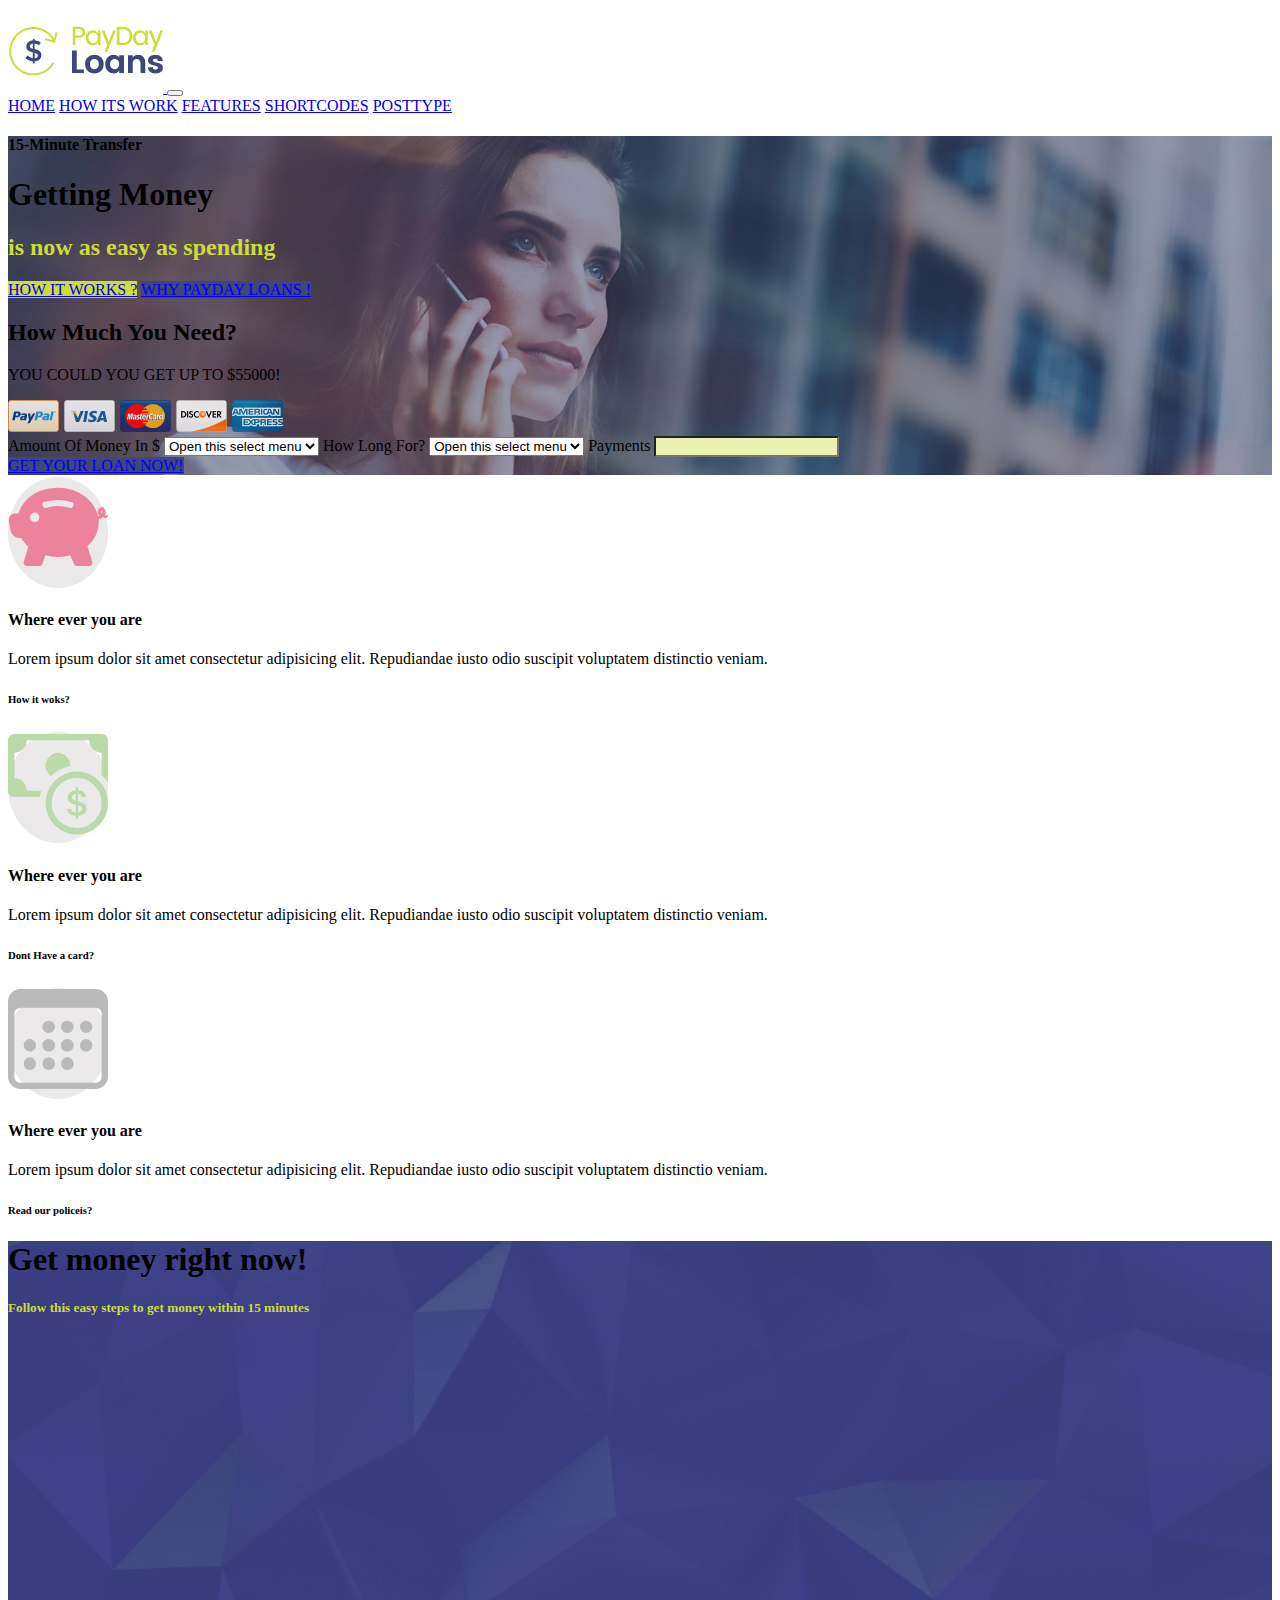
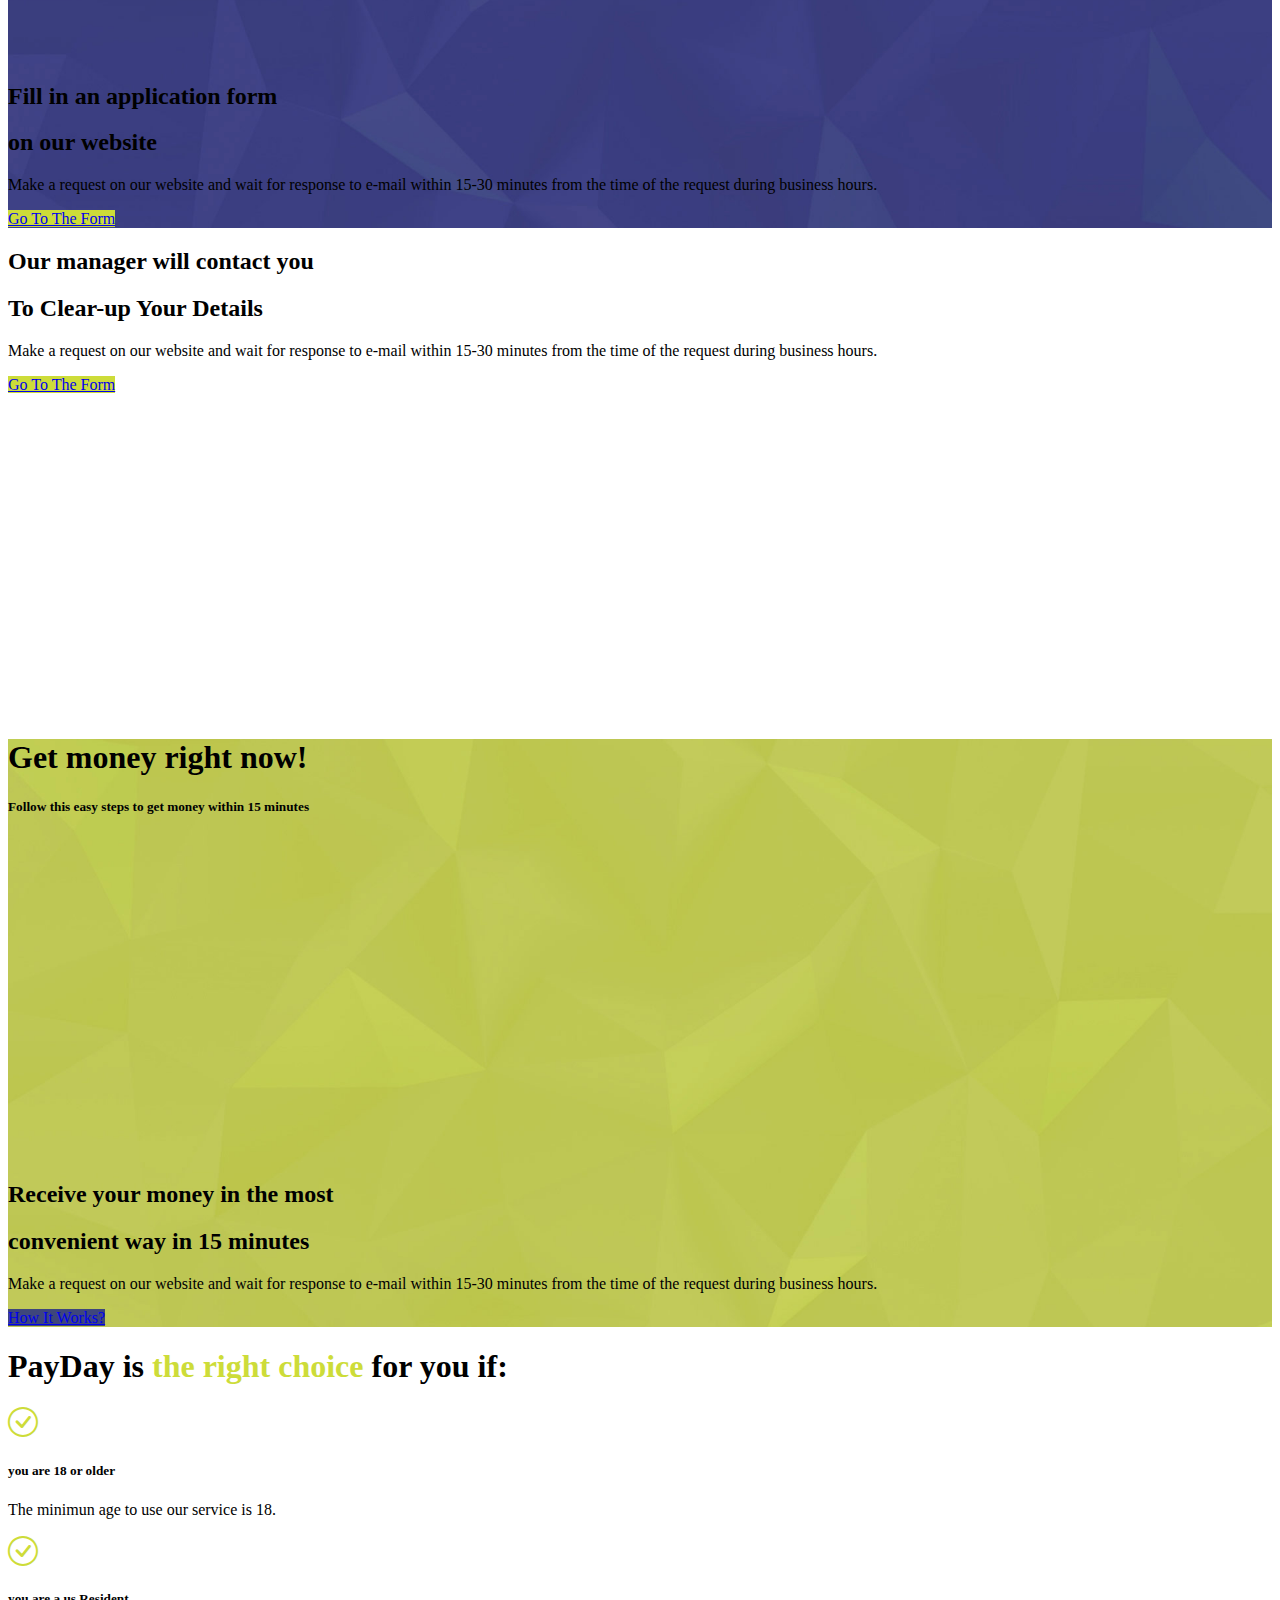
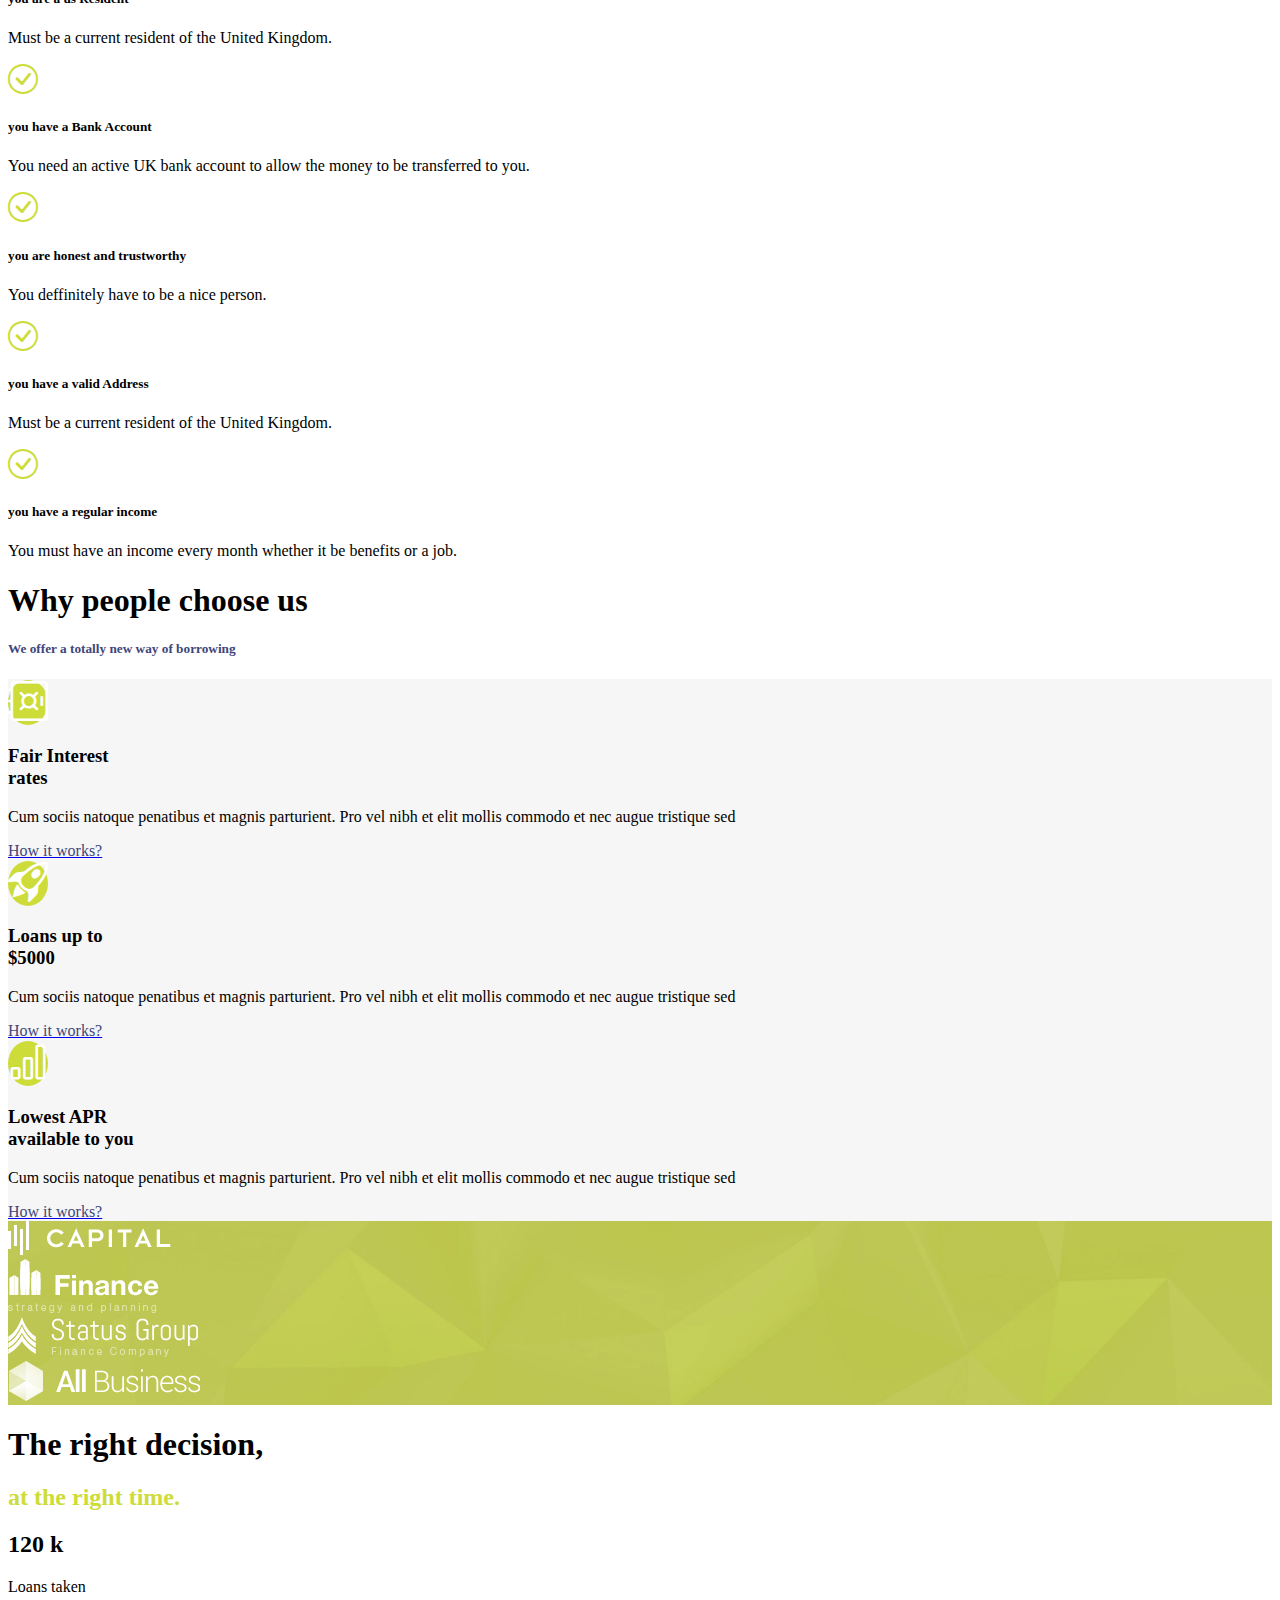
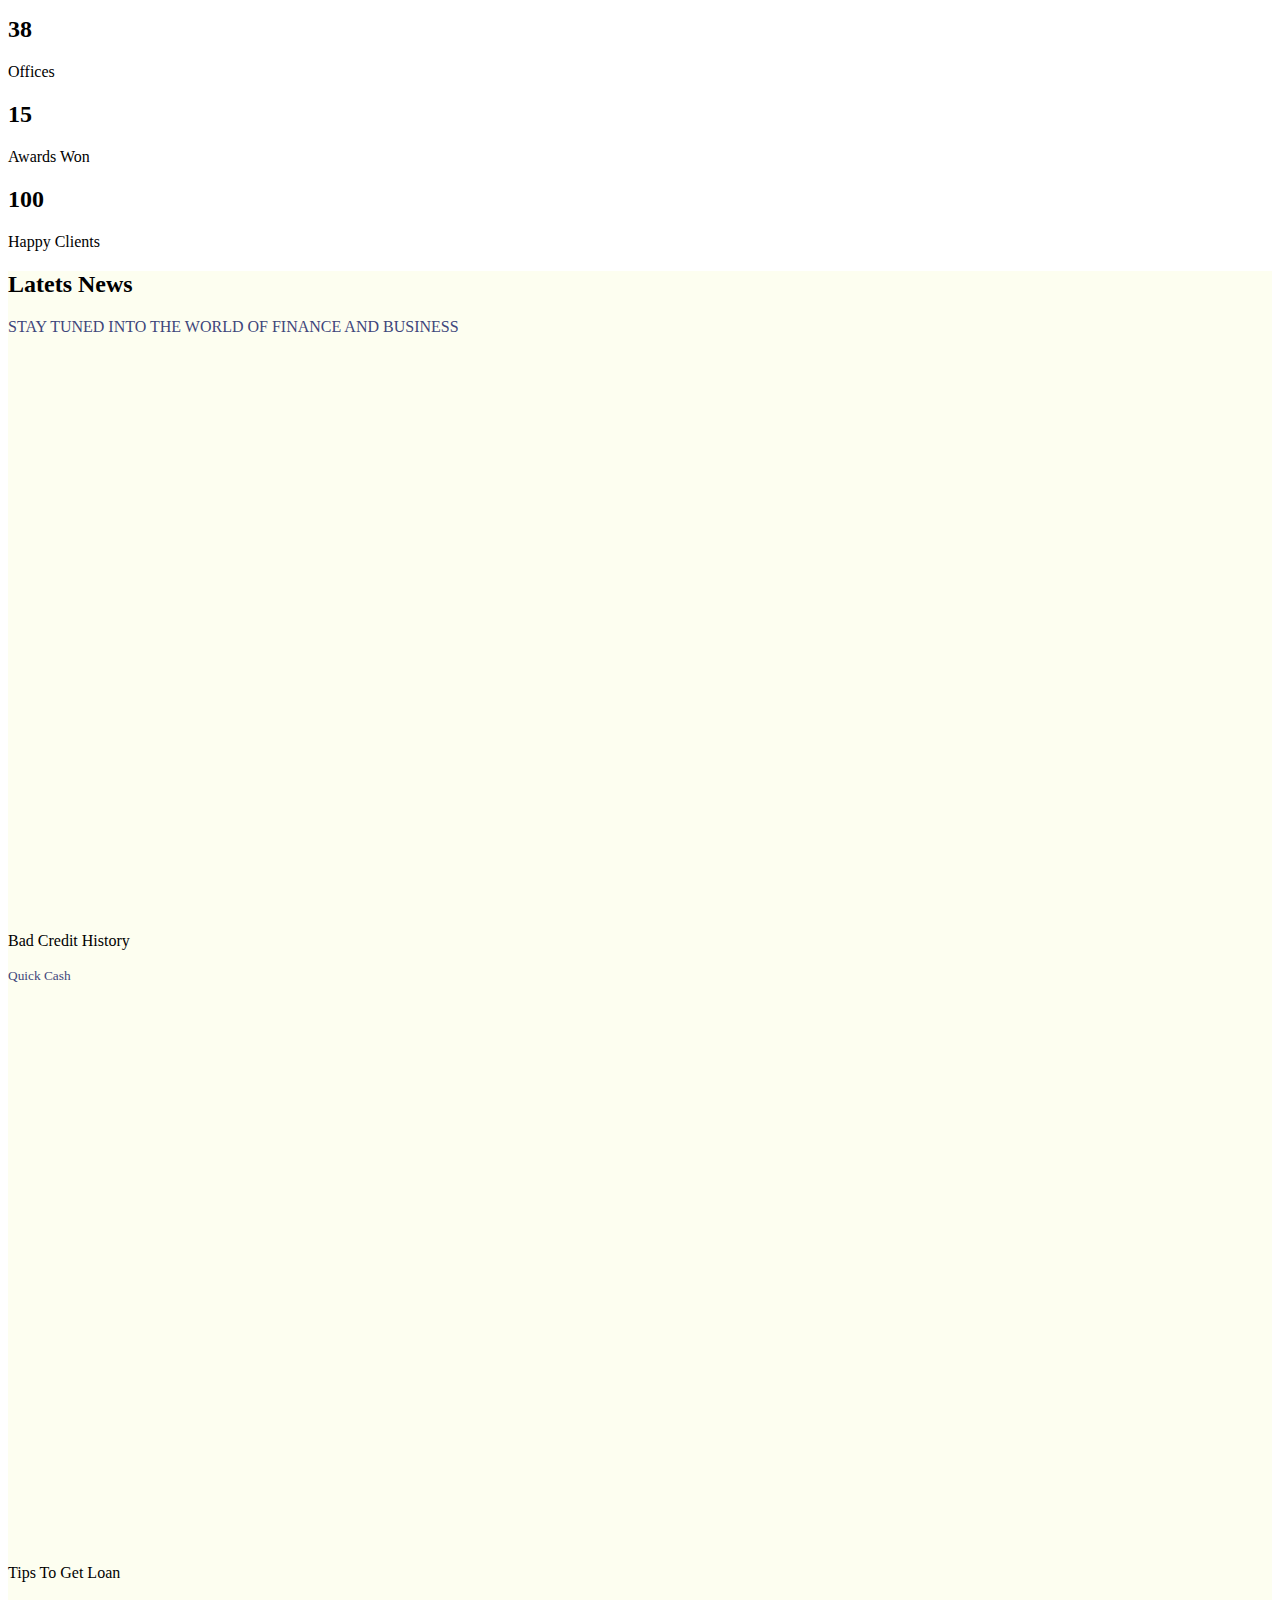
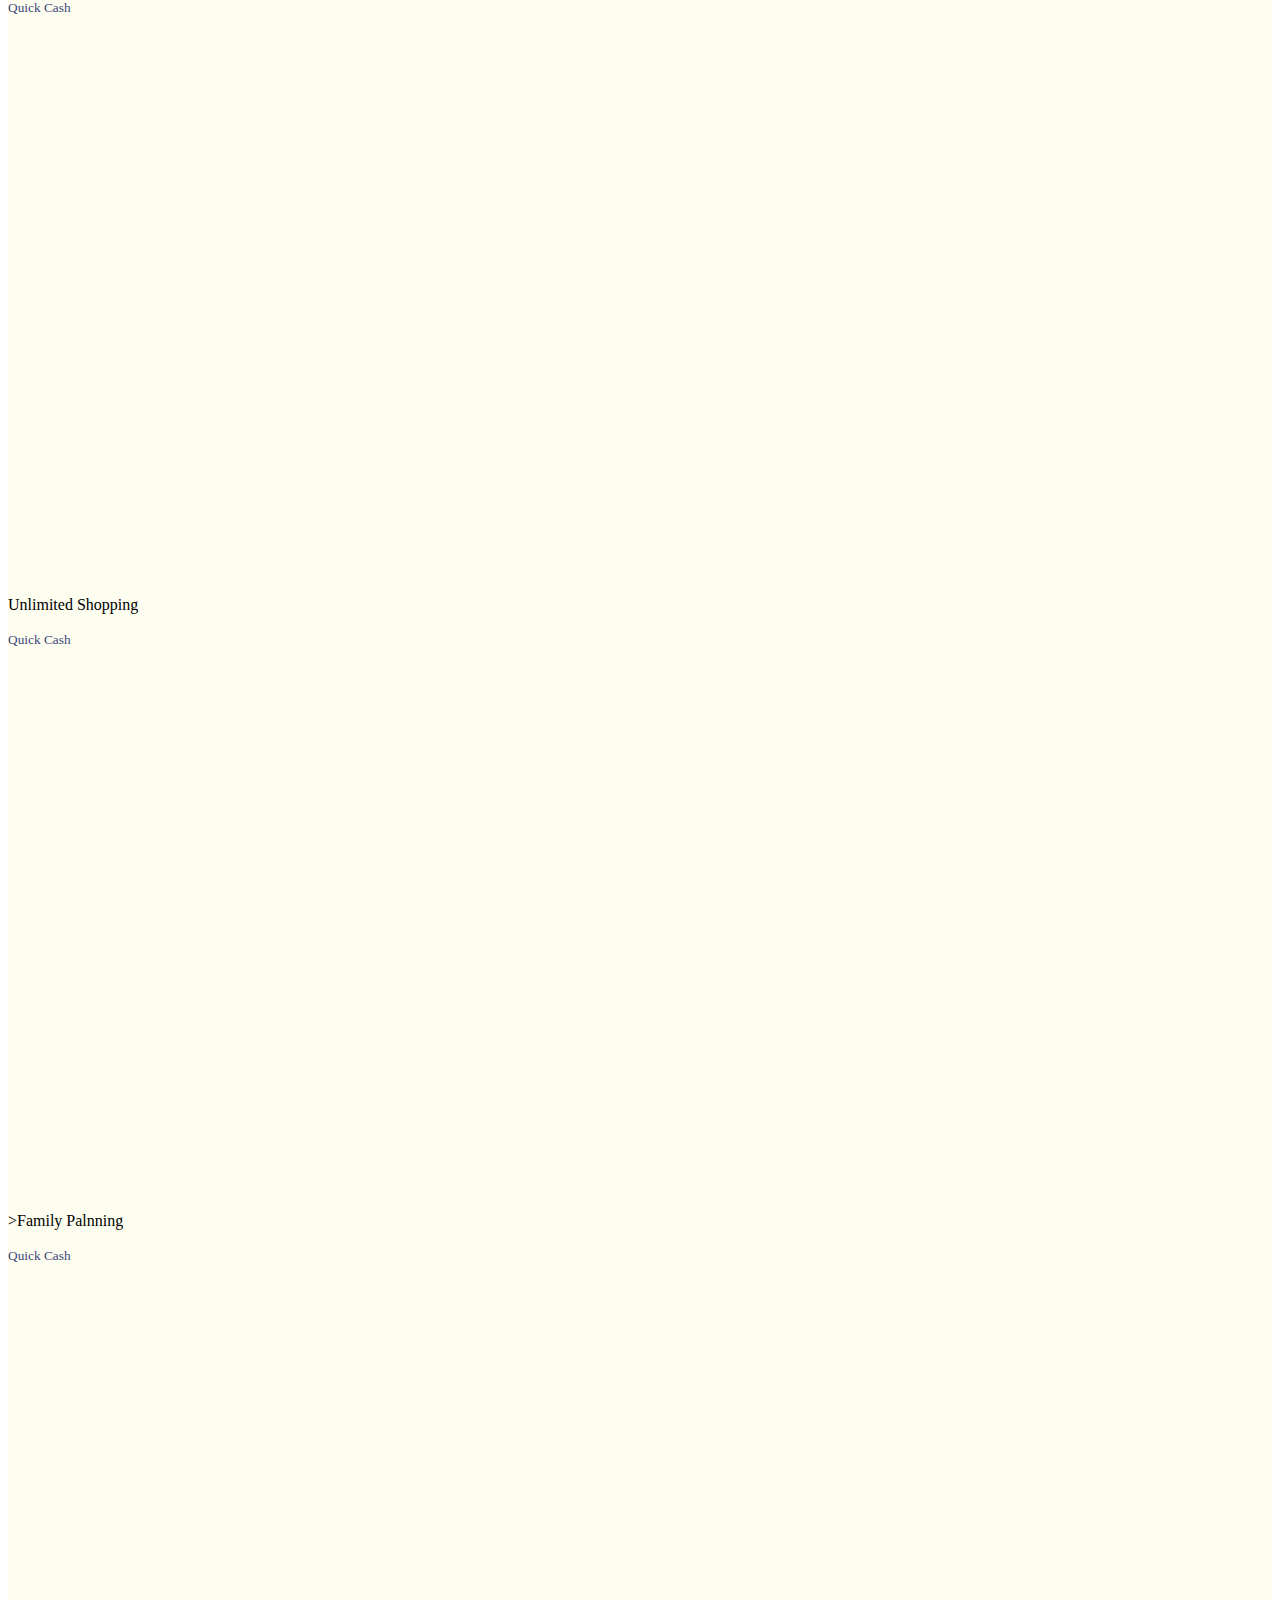
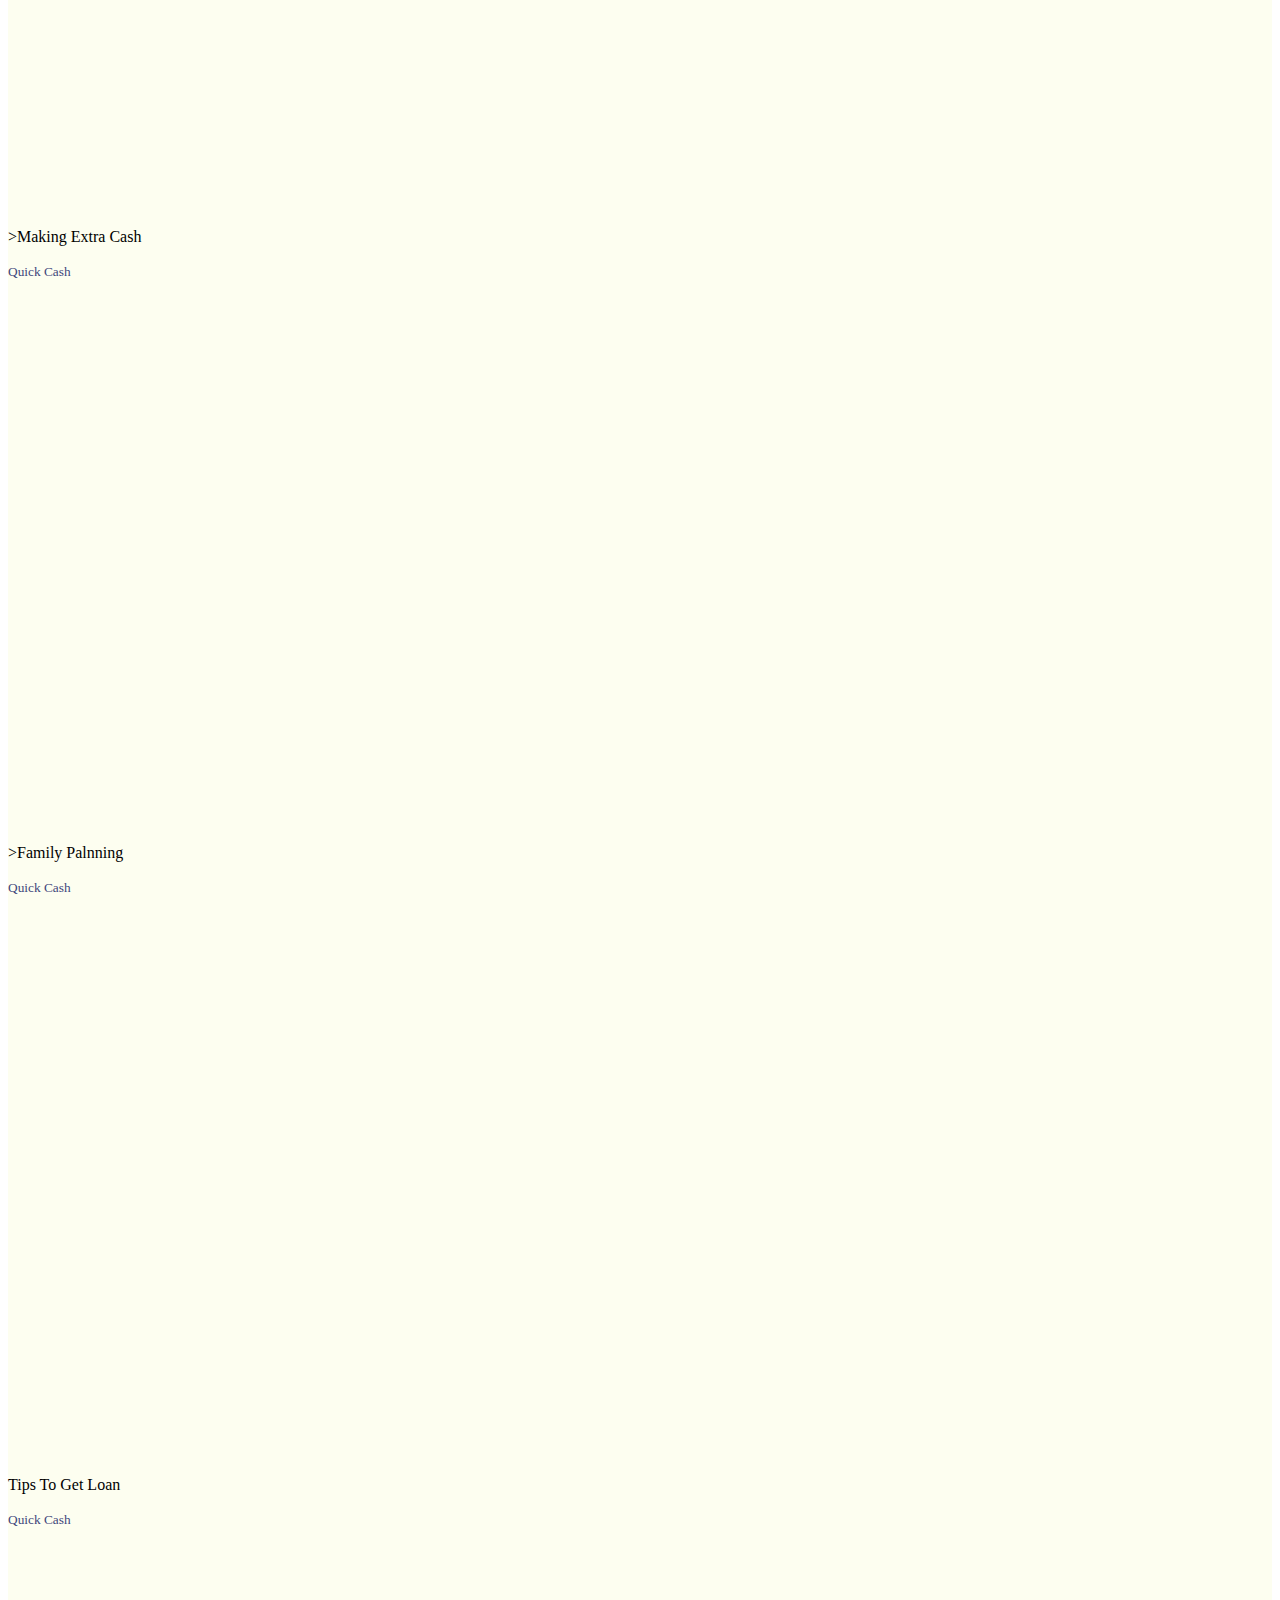
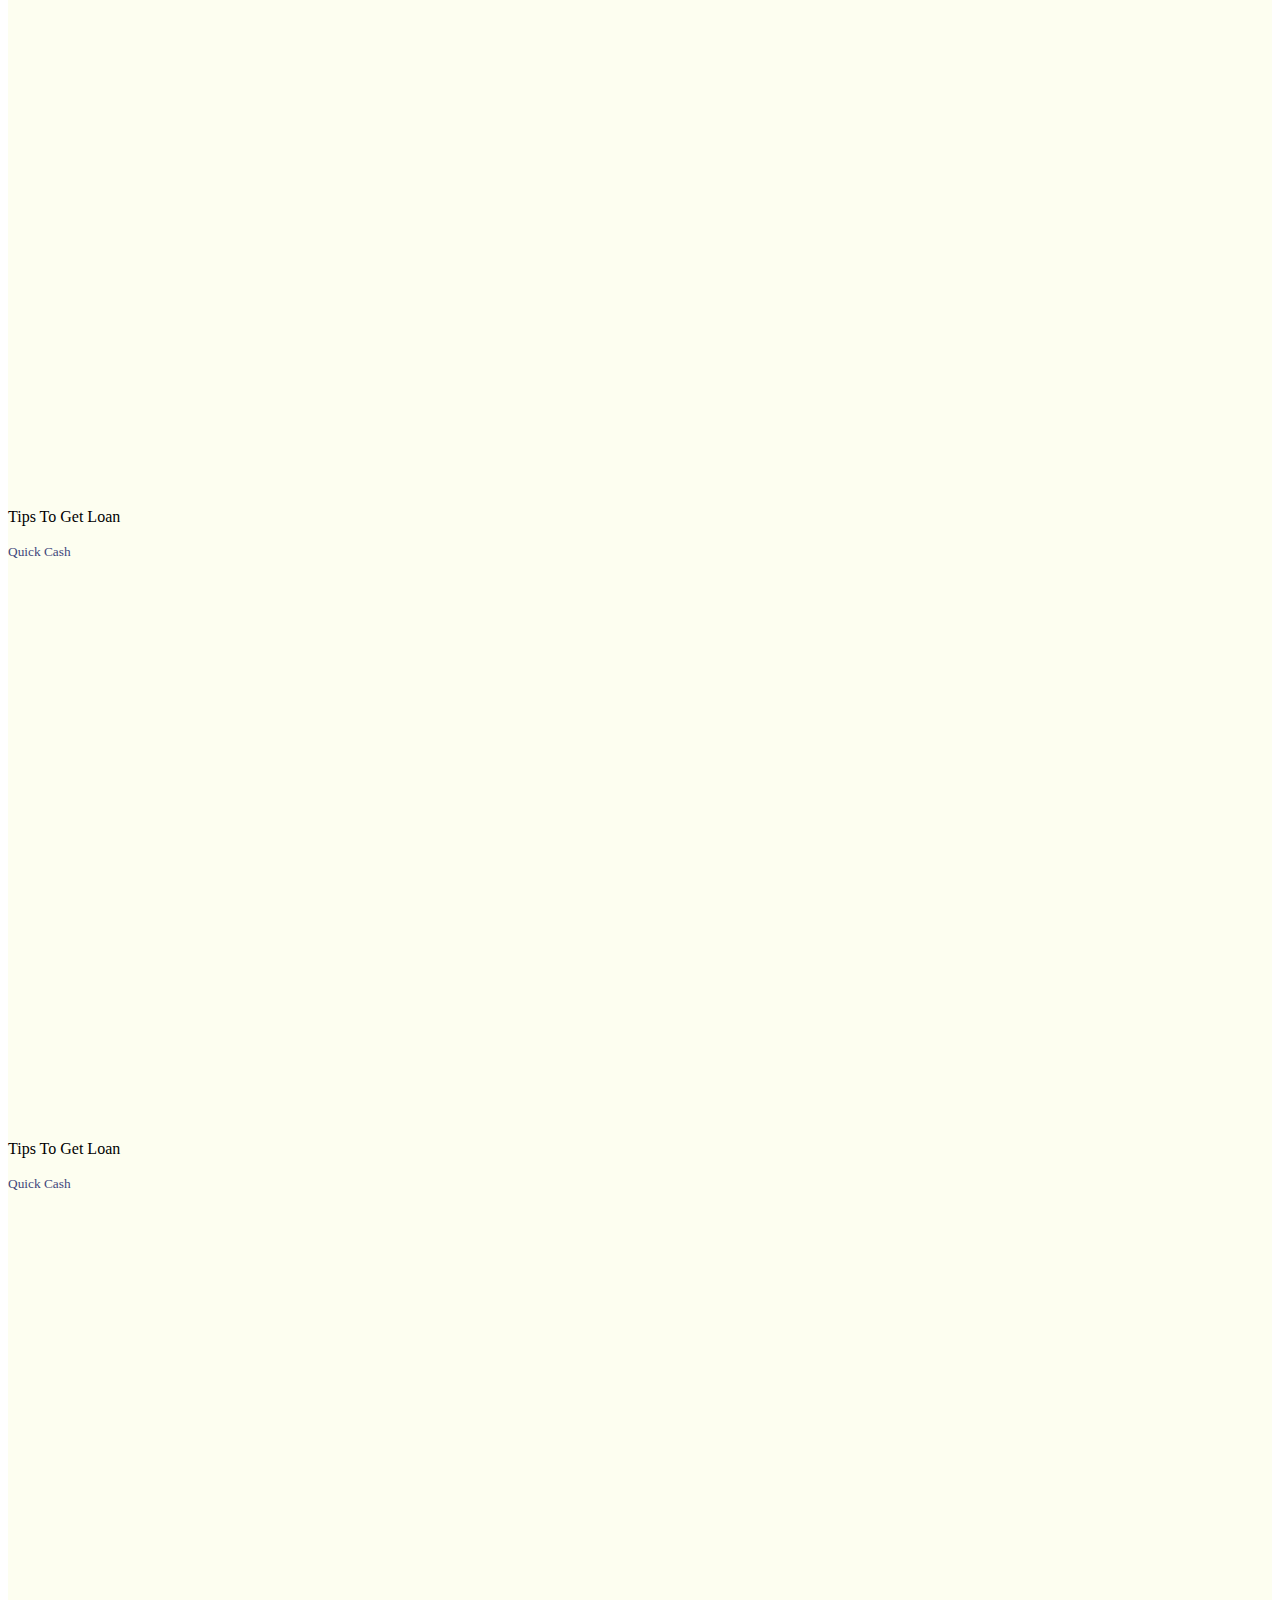
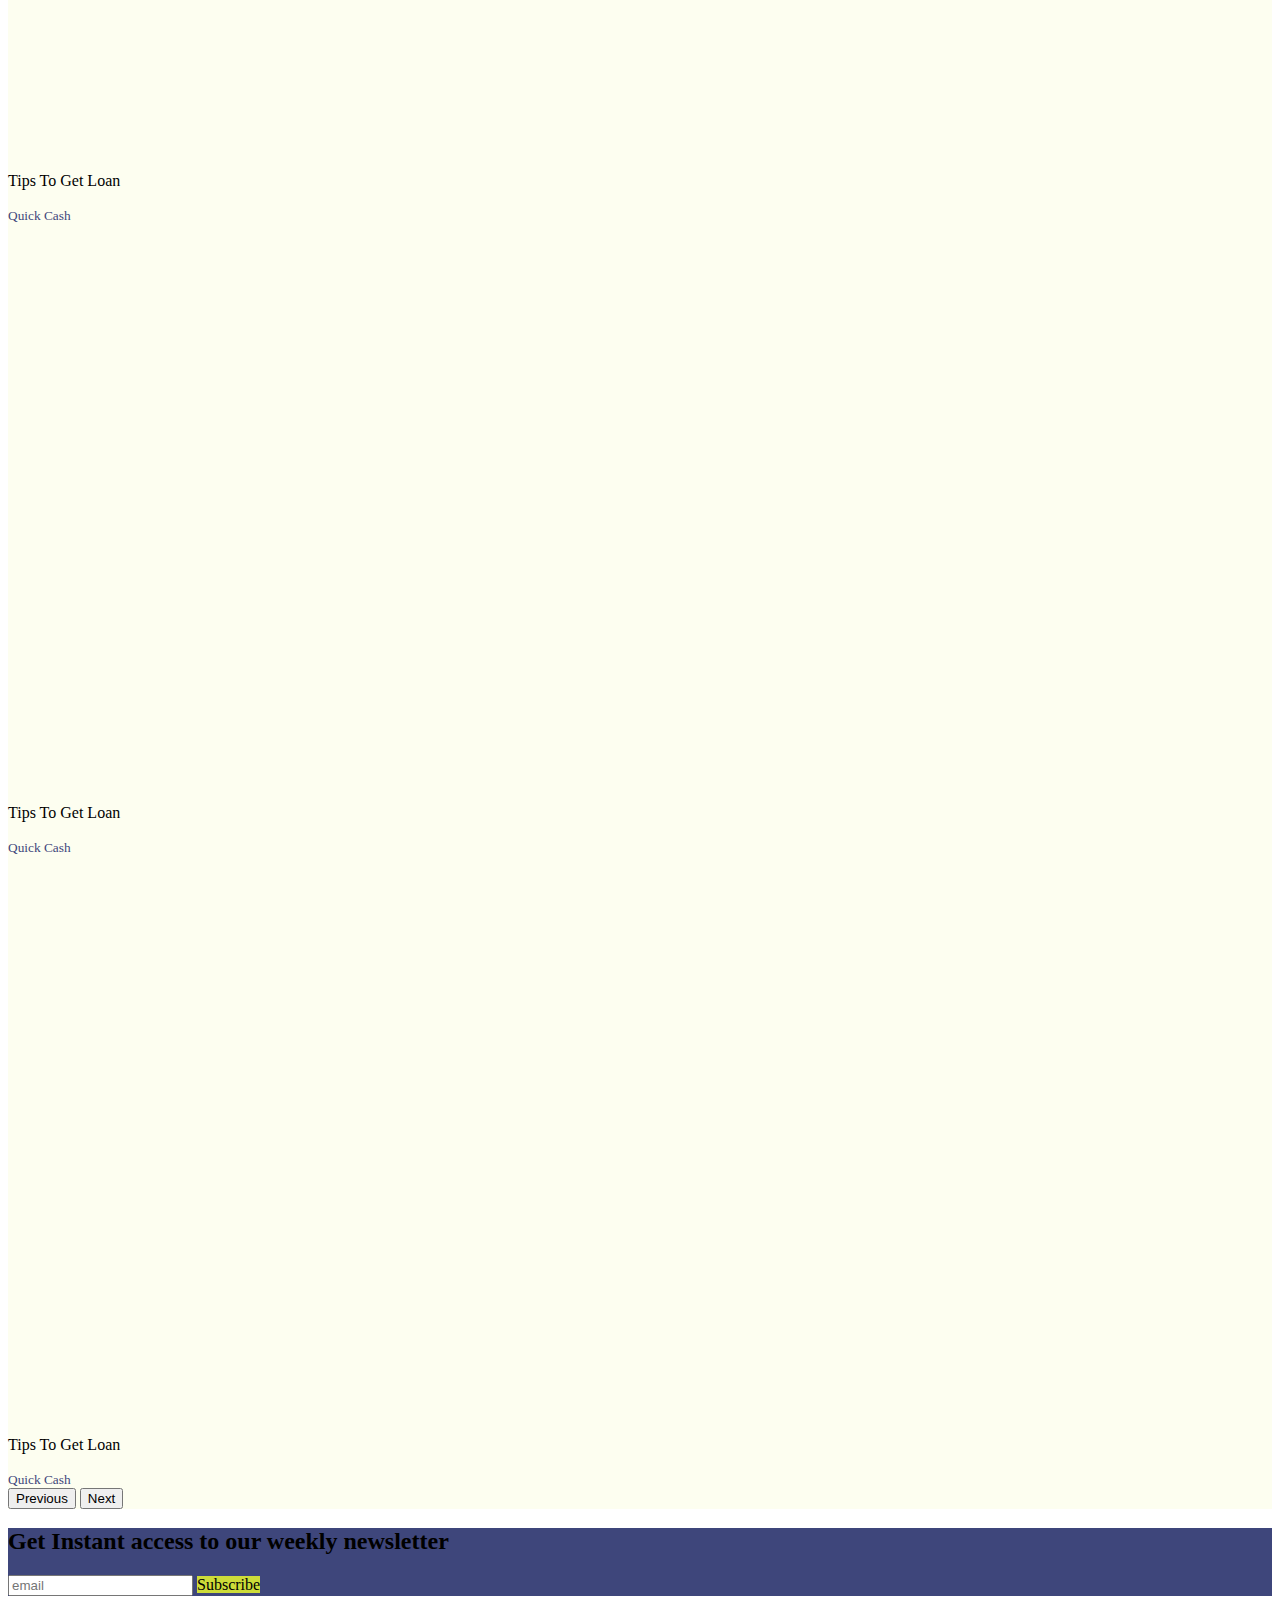
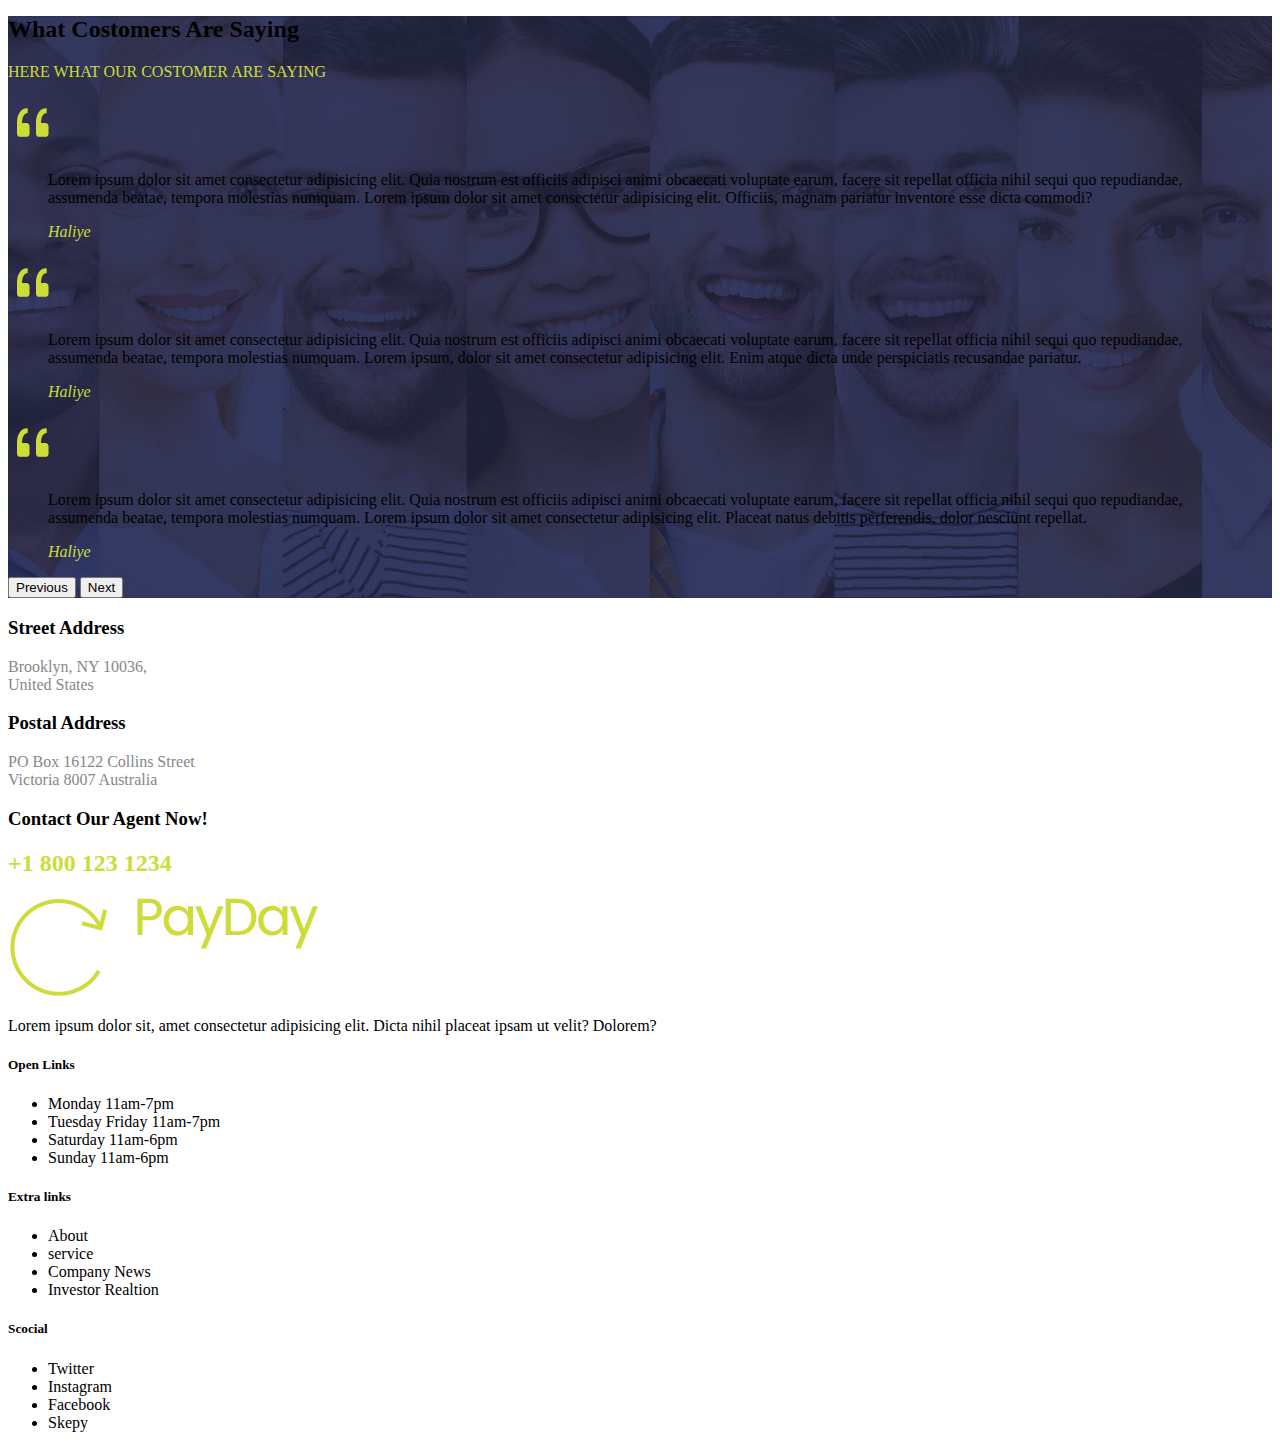
<file: PROJECT/BANK/index.html>
<!doctype html>
<html lang="en">
  <head>
    <meta charset="utf-8">
    <meta name="viewport" content="width=device-width, initial-scale=1">
    <link rel="icon" href="../BANK/IMAGES/ILLUSTRATION/logo.png">
    <title>Bank</title>
    <link href="https://cdn.jsdelivr.net/npm/bootstrap@5.2.3/dist/css/bootstrap.min.css" rel="stylesheet" integrity="sha384-rbsA2VBKQhggwzxH7pPCaAqO46MgnOM80zW1RWuH61DGLwZJEdK2Kadq2F9CUG65" crossorigin="anonymous">
    <link rel="stylesheet" href="https://cdn.jsdelivr.net/npm/bootstrap-icons@1.10.5/font/bootstrap-icons.css"><!--FORICON-->
    <link href="https://unpkg.com/aos@2.3.1/dist/aos.css" rel="stylesheet">
    <link rel="stylesheet" href="CSS/style.css">
  </head>
  <body>


    <div class="container-fluid p-0 ">

      <!-- startofnav -->
        <div id="navi" class="">
            <div class="container">
                <div class="row">
                    <div class="col-12">
                        <nav class="navbar navbar-expand-lg bg-light ">
                            <div class="container-fluid">
                              <a class="navbar-brand me-auto " href="#">
                                <img src="IMAGES/ILLUSTRATION/logo.png" alt="" class="img-fluid ">
                              </a>
                              <button class="navbar-toggler" type="button" data-bs-toggle="collapse" data-bs-target="#navbarNavAltMarkup" aria-controls="navbarNavAltMarkup" aria-expanded="false" aria-label="Toggle navigation">
                                <span class="navbar-toggler-icon"></span>
                              </button>
                              <div class="collapse navbar-collapse " id="navbarNavAltMarkup">
                                <div class="navbar-nav mx-auto text-dark d-flex justify-content-around  ">
                                  <a class="nav-link " aria-current="page" href="#hero">HOME</a>
                                  <a class="nav-link" href="#">HOW ITS WORK</a>
                                  <a class="nav-link" href="#">FEATURES</a>
                                  <a class="nav-link" href="#"> SHORTCODES</a>
                                  <a class="nav-link" href="#">POSTTYPE</a>
                                  
                                </div>
                              </div>
                            </div>
                          </nav>
                    </div>
                </div>
            </div>
        </div><!--endofnav-->
        <!-- startofhero -->
        <div id="hero" class="">
            <div class="container  g-0">
                <div class="row align-items-center">
                    <div class="col-12 col-md-6 my-5 text-white mx-auto  ">
                        <h4 class="fw-bold">15-Minute Transfer</h4>
                        <h1 class=" display-1 ">Getting Money </h1>
                        <h2 class="forfontcolor ">is now as easy as spending </h2>
                        <a href="#" class="btn   rounded-pill bgcolor mt-5 text-white mx-3  ">HOW IT WORKS ?</a>
                        <a href="#" class="btn rounded-pill  bgcolor1 mt-5  text-white ">WHY PAYDAY LOANS !</a>
                    </div>
                    <div class="col-12 col-md-4 my-5 bg-white    px-3 py-5 ">
                         <h2 class="mb-3 text-center">How Much You Need?</h2>
                         <p class="mb-3 text-center">YOU COULD YOU GET UP TO $55000!</p>
                         <div class="text-center ">
                         <img src="IMAGES/ILLUSTRATION/payments-1.png" alt="" class="img-fluid mb-3 ">
                        </div>
                         <form action="">
                            <label for="sel1" class="form-label mb-3 ">Amount Of Money In $</label>
                            <select class="form-select form-select-lg mb-3" aria-label=".form-select-lg example" id="sel1">
                                <option selected>Open this select menu</option>
                                <option value="1">1</option>
                                <option value="2">2</option>
                                <option value="3">3</option>
                              </select>
                              <label for="sel2" class="form-label mb-3 ">How Long For?</label>
                              <select class="form-select form-select-lg mb-3" aria-label=".form-select-lg example" id="sel2">
                                  <option selected>Open this select menu</option>
                                  <option value="1">1</option>
                                  <option value="2">2</option>
                                  <option value="3">3</option>
                                </select>
                                <label for="pay1" class="form-label mb-3">Payments</label>
                                <input class="form-control form-control-lg bgcolor2 mb-5 " type="text" aria-label=".form-control-lg example">

                                <div class="text-center "><a href="#" class="btn btn-lg  bgcolor3 text-white text-center">GET YOUR LOAN NOW!</a></div>
                         </form>
                        </div>
                    </div>
            </div>
        </div><!--endofhero-->

        <!-- startofcard -->
        <div id="iconcard" class="my-5 ">
            <div class="container">
                <div class="row text-center justify-content-center  ">
                    <div class="col-12 col-md-3 m-4 forborder">
                        <i class="bi bi-piggy-bank-fill"></i>
                        <h4>Where ever you are</h4>
                        <p>Lorem ipsum dolor sit amet consectetur adipisicing elit. Repudiandae iusto odio suscipit voluptatem distinctio veniam.</p>
                        <h6>How it woks?</h6>
                    </div>
                    <div class="col-12 col-md-3 m-4 forborder">
                        <i class="bi bi-cash-coin"></i>
                        <h4>Where ever you are</h4>
                        <p>Lorem ipsum dolor sit amet consectetur adipisicing elit. Repudiandae iusto odio suscipit voluptatem distinctio veniam.</p>
                        <h6>Dont Have a card?</h6>
                    </div>
                    <div class="col-12 col-md-3 m-4 forborder">
                        <i class="bi bi-calendar3"></i>
                        <h4>Where ever you are</h4>
                        <p>Lorem ipsum dolor sit amet consectetur adipisicing elit. Repudiandae iusto odio suscipit voluptatem distinctio veniam.</p>
                        <h6>Read our policeis?</h6>
                    </div>
                </div>
            </div>
        </div><!--endofcard-->
        <!-- startofbgimage -->
        <div id="bgimg1">
            <div class="container">
                <div class="row text-white ">
                    <div class="col-12 my-5 ">
                        <h1 class="text-center ">Get money right now!</h1>
                        <h5 class="text-center  forfontcolor">Follow this easy steps to get money within 15 minutes</h5>
                    </div>
                    <div class="row ">
                        <div class="col-12 col-md-6 py-5  ">
                            <img src="IMAGES/ILLUSTRATION/bulb.png" alt="" class="img-fluid"data-aos="zoom-out-right">
                            </div>
                      <div class="col-12 col-md-6 my-5 py-5 ">
                      <h2 class="">Fill in an application form</h2>
                        <h2 class="">on our website</h2>
                        <p>Make a request on our website and wait for response to e-mail within 15-30 minutes from the time of the request during business hours.</p>
                        <a href="#"class="btn btn-lg rounded-pill bgcolor"><span>Go To The Form</span></a>
                    </div>
                    </div>
                </div>
            </div>
        </div><!--endofbgimage-->


        <!-- Startofwithoutbg -->
        <div id="withoutbg"class="my-5 ">
            <div class="container">
                <div class="row text-center ">
                   
                <div class="col-12 col-md-6 my-5 ">
                    <h2 class="">Our manager will contact you</h2>
                    <h2 class="">To Clear-up Your Details</h2>
                    <p>Make a request on our website and wait for response to e-mail within 15-30 minutes from the time of the request during business hours.</p>
                    <a href="#"class="btn btn-lg rounded-pill bgcolor"><span>Go To The Form</span></a>

                </div>
                <div class="col-12 col-md-6 my-5 ">
                    <img src="IMAGES/ILLUSTRATION/withoutbg.png" alt="" class="img-fluid"data-aos="zoom-out-left">
                </div>

                    
                </div>
            </div>
        </div><!--endofwithoutbg-->


        <!-- startofwithbgyello -->
    <div id="yellowbg" class="my-5 ">
        <div class="container">
            <div class="row text-white ">
                <div class="col-12 my-5 mb-5 text-center ">
                    <h1 class="">Get money right now!</h1>
                    <h5 class="">Follow this easy steps to get money within 15 minutes</h5>
                </div>
                <div class="row">
                    <div class="col-12 col-md-6 my-5 ">
                        <img src="IMAGES/ILLUSTRATION/yellowbgimg.png" alt="" class="img-fluid"data-aos="flip-left"
                        data-aos-easing="ease-out-cubic"
                        data-aos-duration="2000">
                    </div>
                <div class="col-12 col-md-6 my-5 ">
                    <h2 class="">Receive your money in the most</h2>
                    <h2 class="">convenient way in 15 minutes</h2>
                    <p>Make a request on our website and wait for response to e-mail within 15-30 minutes from the time of the request during business hours.</p>
                    <a href="#"class="btn btn-lg rounded-pill bgcolor3 text-white "><span>How It Works?</span></a>
                </div>
                </div>
            </div>
        </div>
    </div><!--endofwithyellowbg-->

    <!-- startofrightchise -->
    <div id="rightchoise" class="my-5 ">
        <div class="container my-5 ">
            <div class="row text-white ">
                <div class="col-12 text-white  text-center "><h1><span>PayDay is</span> <span style="color: #cddc39;">the right choice</span> <span>for you if:</span></h1></div>
                <div class="row py-5  ">
                    <div class="col-12 col-md-6 py-2 ">
                        <div class="d-flex "> <i class="bi bi-check-circle mx-2 "></i>
                            <h5 class="text-center">you are 18 or older</h5></div>
                      
                        <p class="ms-4">The minimun age to use our service is 18.</p>

                    </div>
                    <div class="col-12 col-md-6 py-2 ">
                        <div class="d-flex "><i class="bi bi-check-circle mx-2"></i>
                            <h5 class="">you are a us Resident</h5>
                        </div>
                        <p class="ms-4">Must be a current resident of the United Kingdom.</p>
                    </div>
                    <div class="col-12 col-md-6 py-2">
                       <div class="d-flex ">
                        <i class="bi bi-check-circle mx-2"></i>
                        <h5 class="">you have a Bank Account</h5>
                       </div>
                        <p class="ms-4">You need an active UK bank account to allow the money to be transferred to you.</p>
                    </div>
                    <div class="col-12 col-md-6 py-2 ">
                    <div class="d-flex ">      <i class="bi bi-check-circle mx-2"></i>
                        <h5 class="">you are honest and trustworthy</h5>
                    </div>
                        <p class="ms-4">You deffinitely have to be a nice person.</p>
                    </div>
                    <div class="col-12 col-md-6 py-2 ">
                        <div class="d-flex ">
                            <i class="bi bi-check-circle mx-2"></i>
                            <h5 class="">you have a valid Address</h5></div>
                        <p class="ms-4">Must be a current resident of the United Kingdom.</p>
                    </div>
                    <div class="col-12 col-md-6 py-2 ">
                       <div class="d-flex ">
                        <i class="bi bi-check-circle mx-2"></i>

                        <h5 class="">you have a regular income</h5>
                       </div>
                        <p class="ms-4">You must have an income every month whether it be benefits or a job.</p>
                    </div>
                </div>
            </div>
        </div>
    </div><!--endofrightchoise-->


    <!-- startofpeoplechoise -->
    <div id="peoplechoise"class="my-5 py-5 ">
        <div class="container">
            <div class="row">
                <div class="col-12">
                    <h1 class=" text-center ">Why people choose us</h1>
                    <h5 class="text-center forfontcolor2">We offer a totally new way of borrowing </h5>
                </div>
                    <div class="row justify-content-center  my-5 ">
                        
                        <div class="col-12 col-md-3 forchoisebg mx-3 position-relative py-5 ">
                            <div class="position-absolute top-50 start-0 translate-middle z-3 py-5  "><i class="bi bi-safe"></i></div>
                            <div class=" "><h3>Fair Interest<br>rates</h3>
                                <p>Cum sociis natoque penatibus et magnis parturient. Pro vel nibh et elit mollis commodo et nec augue tristique sed</p>
                                <a href="#"><span class="forfontcolor2 fw-bold">How it works?</span></a></div>
                        </div>
                        <div class="col-12 col-md-3 forchoisebg mx-3 position-relative  py-5 ">

                            <div class="position-absolute top-50 start-0 translate-middle z-3 py-5  "><i class="bi bi-rocket-takeoff"></i></div>
                        
                        
                            <div><h3>Loans up to<br> $5000</h3>
                               
                            <p>Cum sociis natoque penatibus et magnis parturient. Pro vel nibh et elit mollis commodo et nec augue tristique sed</p>
                        <a href="#"><span class="forfontcolor2 fw-bold">How it works?</span></a></div>
                        </div>
                        <div class="col-12 col-md-3 forchoisebg mx-3 position-relative py-5   ">
                            <div class="position-absolute top-50 start-0 translate-middle z-3 py-5">
                                <i class="bi bi-bar-chart"></i>
                            </div>

                            <div><h3>Lowest APR<br> available to you</h3>
                               
                                <p>Cum sociis natoque penatibus et magnis parturient. Pro vel nibh et elit mollis commodo et nec augue tristique sed</p>
                                <a href="#"><span class="forfontcolor2 fw-bold">How it works?</span></a></div>
                            </div>
                    </div>
                
            </div>
        </div>
    </div><!--endofpeoplechoise-->


    <!-- startof4img -->
    <div id="img4" class="mt-5 ">
        <div class="container">
            <div class="row py-5 ">
                <div class="col-12 col-sm-6 col-md-3">
                    <img src="IMAGES/ILLUSTRATION/101.png" alt="" class="img-fluid">
                </div>
                <div class="col-12 col-sm-6 col-md-3">
                    <img src="IMAGES/ILLUSTRATION/102.png" alt="" class="img-fluid">
                </div>
                <div class="col-12 col-sm-6 col-md-3 d-none d-md-block">
                    <img src="IMAGES/ILLUSTRATION/103.png" alt="" class="img-fluid">
                </div>
                <div class="col-12 col-sm-6 col-md-3 d-none d-md-block">
                    <img src="IMAGES/ILLUSTRATION/104.png" alt="" class="img-fluid">
                </div>
            </div>
        </div>
    </div><!--endof4img-->



    <!-- startofcontainer -->
    <div id="counter">
        <div class="container">
            <div class="row">
                <div class="col-12 my-5 mx-5  ">
                    <h1 class="text-white   display-4 ">The right decision,</h1>
                    <h2 class="forfontcolor">at the right time.</h2>
                    <div class="row my-5 ">
                        <div class="col-12 col-sm-6 col-md-3">
                            
                            <!-- <h2 class="display-3 fw-semibold   text-white"><span class="">120k</span></h2> -->
                            <h2><span class="counter display-3 fw-semibold   text-white">120 </span><span class="text-white ">k</span></h2>
                            <span class="text-white fw-semibold">Loans taken</span>
                        </div>
                        <div class="col-12 col-sm-6 col-md-3">
                           <!-- <h2 class="display-3  fw-bold text-white fw-semibold "> <span class="">38</span></h2> -->
                           <h2><span class="counter display-3 fw-semibold   text-white">38 </span></h2>
                           
                            <span class="text-white fw-semibold">Offices</span>
                        </div>
                        <div class="col-12 col-sm-6 col-md-3">
                            <!-- <h2 class="display-3 text-white fw-semibold "><span class="">15</span></h2> -->
                            <h2><span class="counter display-3 fw-semibold   text-white">15</span></h2>
                            <span class="text-white fw-semibold">Awards Won</span>
                        </div>
                        <div class="col-12 col-sm-6 col-md-3">
                            <!-- <h2 class="display-3  text-white fw-semibold "><span class="">100</span></h2> -->
                            <h2><span class="counter display-3 fw-semibold   text-white">100 </span></h2>
                            <span class="text-white fw-semibold">Happy Clients</span>
                        </div>
                    </div>
                </div>
            </div>
        </div>
    </div><!--endofcounter-->



    <!-- startofcoursal -->
    <div id="forcoursal" class="my-5 overflow-hidden ">
        <div id="container">
          <div class="row m-0">
            <div class="col-12 text-center my-5 p-0">
              
              <h2 class="display-6 fw-semibold ">Latets News</h2>
              <p class="forfontcolor2 fw-semibold ">STAY TUNED INTO THE WORLD OF FINANCE AND BUSINESS</p>
              </div>
              <div class="row my-5 mb-5 p-0">
                <div class="col-12 p-0">

                  <div id="carouselExampleControls" class="carousel slide" data-bs-ride="carousel">
                    <div class="carousel-inner">
                      <div class="carousel-item active">
                        <div class="row">
                          <div class="col-12 col-md-6 col-lg 3">
                            <img src="IMAGES/ILLUSTRATION/c-1.jpg" class="d-block w-100" alt="..." class="img-fluid"data-aos="zoom-in">
                           <div class="bg-white   text-center py-1  "> <p class=" ">Bad Credit History</p>
                            <small class=" forfontcolor2">Quick Cash</small></div>

                          </div>
                          <div class="col-12 col-md-6 col-lg 3 d-none d-md-block">
                            <img src="IMAGES/ILLUSTRATION/c-2.jpg" alt="" class="img-fluid"data-aos="zoom-in">
                            <div class="bg-white   text-center py-1  "> <p>Tips To Get Loan</p>
                                <small class=" forfontcolor2">Quick Cash</small></div>
                            </div>
                          <div class="col-12 col-md-6 col-lg 3 d-none d-lg-block">
                            <img src="IMAGES/ILLUSTRATION/c-3.jpg" alt="" class="img-fluid"data-aos="zoom-in">
                            <div class="bg-white   text-center py-1  "><p>Unlimited Shopping</p>
                                <small class=" forfontcolor2">Quick Cash</small></div>
                             </div>
                          <div class="col-12 col-md-6 col-lg 3 d-none d-lg-block">
                            <img src="IMAGES/ILLUSTRATION/c-4.jpg" alt="" class="img-fluid"data-aos="zoom-in">
                            <div class="bg-white   text-center py-1">>Family Palnning</p>
                                <small class=" forfontcolor2">Quick Cash</small></div>
                            </div>
                        </div>
                      </div>
                      <div class="carousel-item">
                        <div class="row">
                        <div class="col-12 col-md-6 col-lg 3">
                            <img src="IMAGES/ILLUSTRATION/c-5.jpg" class="d-block w-100" alt="..." class="img-fluid"data-aos="zoom-in">
                            <div class="bg-white   text-center py-1  ">>Making Extra Cash</p>
                                <small class=" forfontcolor2">Quick Cash</small></div>
                            </div>
                          <div class="col-12 col-md-6 col-lg 3 d-none d-md-block">
                            <img src="IMAGES/ILLUSTRATION/c-6.jpg" alt="" class="img-fluid"data-aos="zoom-in">
                            <div class="bg-white   text-center py-1  ">>Family Palnning</p>
                                <small class=" forfontcolor2">Quick Cash</small></div>
                           </div>
                          <div class="col-12 col-md-6 col-lg 3 d-none d-lg-block">
                            <img src="IMAGES/ILLUSTRATION/c-7.jpg" alt="" class="img-fluid"data-aos="zoom-in">
                            <div class="bg-white   text-center py-1  "> <p>Tips To Get Loan</p>
                                <small class=" forfontcolor2">Quick Cash</small></div>
                            </div>
                          <div class="col-12 col-md-6 col-lg 3 d-none d-lg-block">
                            <img src="IMAGES/ILLUSTRATION/c-8.jpg" alt="" class="img-fluid"data-aos="zoom-in">
                            <div class="bg-white   text-center py-1  "> <p>Tips To Get Loan</p>
                                <small class=" forfontcolor2">Quick Cash</small></div>
                            </div>
                        </div>
                        
                      </div>
                      <div class="carousel-item">
                        <div class="row">
                          <div class="col-12 col-md-6 col-lg 3">
                            <img src="IMAGES/ILLUSTRATION/c-9.jpg" class="d-block w-100" alt="..." class="img-fluid"data-aos="zoom-in">
                            <div class="bg-white   text-center py-1  "> <p>Tips To Get Loan</p>
                                <small class=" forfontcolor2">Quick Cash</small></div>

                          </div>
                          <div class="col-12 col-md-6 col-lg 3 d-none d-md-block">
                            <img src="IMAGES/ILLUSTRATION/c-10.jpg" alt="" class="img-fluid"data-aos="zoom-in">
                            <div class="bg-white   text-center py-1  "> <p>Tips To Get Loan</p>
                                <small class=" forfontcolor2">Quick Cash</small></div>
                            
                          </div>
                          <div class="col-12 col-md-6 col-lg 3 d-none d-lg-block">
                            <img src="IMAGES/ILLUSTRATION/c-1.jpg" alt="" class="img-fluid"data-aos="zoom-in">
                            <div class="bg-white   text-center py-1  "> <p>Tips To Get Loan</p>
                                <small class=" forfontcolor2">Quick Cash</small></div>
                            
                          </div>
                          <div class="col-12 col-md-6 col-lg 3 d-none d-lg-block">
                            <img src="IMAGES/ILLUSTRATION/c-3.jpg" alt="" class="img-fluid"data-aos="zoom-in">
                            <div class="bg-white   text-center py-1  "> <p>Tips To Get Loan</p>
                                <small class=" forfontcolor2">Quick Cash</small></div>
                            </div>
                        </div>
                      </div>
                    </div>
                    <button class="carousel-control-prev" type="button" data-bs-target="#carouselExampleControls" data-bs-slide="prev">
                      <span class="carousel-control-prev-icon" aria-hidden="true"></span>
                      <span class="visually-hidden">Previous</span>
                    </button>
                    <button class="carousel-control-next" type="button" data-bs-target="#carouselExampleControls" data-bs-slide="next">
                      <span class="carousel-control-next-icon" aria-hidden="true"></span>
                      <span class="visually-hidden">Next</span>
                    </button>
                  </div>
                </div>
              </div>
            </div>
        </div>
      </div><!--endofcoursal-->

      <!-- startofform -->
      <div id="forform" class="mt-5 ">
        <div class="container">
            <div class="row py-5 ">
                <div class="col-12 col-md-8">
                    <h2 class=" text-white ">Get Instant access to our weekly newsletter</h2>
                </div>
                <div class="col-12 col-md-4">
                    <div class="input-group mb-3  ">
                        <input type="text" class="form-control form-control-lg " placeholder="email" aria-label="Recipient's username" aria-describedby="basic-addon2">
                        <span class="input-group-text bgcolor" id="basic-addon2">Subscribe</span>
                      </div>
                </div>
            </div>
        </div>
      </div><!--endofform-->


      <!-- startofmultiface -->
      <div id="formultiface">
        <div class="container">
            <div class="row">
                <div class="col-12 text-center my-5 ">
                    <h2 class="text-center text-white  ">What Costomers Are Saying</h2>
                    <p class="text-center  forfontcolor  ">HERE WHAT OUR COSTOMER ARE SAYING</p>
                    <div class="row   text-white d-flex justify-content-center  ">
                        <div class="col-12 col-lg-8 ">

                            <div id="carouselExampleControls" class="carousel slide" data-bs-ride="carousel">
                                <div class="carousel-inner ">
                                  <div class="carousel-item active text-center my-5 ">
                                    <i class="bi bi-quote"></i>
                                    <blockquote>
                                        <p>Lorem ipsum dolor sit amet consectetur adipisicing elit. Quia nostrum est officiis adipisci animi obcaecati voluptate earum, facere sit repellat officia nihil sequi quo repudiandae, assumenda beatae, tempora molestias numquam. Lorem ipsum dolor sit amet consectetur adipisicing elit. Officiis, magnam pariatur inventore esse dicta commodi?</p>
                                        <cite class="forfontcolor">Haliye</cite>
                                    </blockquote>
                                  </div>
                                  <div class="carousel-item">
                                    <i class="bi bi-quote"></i>
                                    <blockquote>
                                       <p> Lorem ipsum dolor sit amet consectetur adipisicing elit. Quia nostrum est officiis adipisci animi obcaecati voluptate earum, facere sit repellat officia nihil sequi quo repudiandae, assumenda beatae, tempora molestias numquam. Lorem ipsum, dolor sit amet consectetur adipisicing elit. Enim atque dicta unde perspiciatis recusandae pariatur.</p>
                                        <cite class="forfontcolor">Haliye</cite>
                                    </blockquote>
                                    
                                  </div>
                                  <div class="carousel-item">
                                    <i class="bi bi-quote"></i>
                                    <blockquote>
                                       <p> Lorem ipsum dolor sit amet consectetur adipisicing elit. Quia nostrum est officiis adipisci animi obcaecati voluptate earum, facere sit repellat officia nihil sequi quo repudiandae, assumenda beatae, tempora molestias numquam. Lorem ipsum dolor sit amet consectetur adipisicing elit. Placeat natus debitis perferendis, dolor nesciunt repellat.</p>
                                        <cite class="forfontcolor">Haliye</cite>
                                    </blockquote>
                                  </div>
                                </div>
                                <button class="carousel-control-prev d-none " type="button" data-bs-target="#carouselExampleControls" data-bs-slide="prev">
                                  <span class="carousel-control-prev-icon" aria-hidden="true"></span>
                                  <span class="visually-hidden">Previous</span>
                                </button>
                                <button class="carousel-control-next d-none " type="button" data-bs-target="#carouselExampleControls" data-bs-slide="next" >
                                  <span class="carousel-control-next-icon" aria-hidden="true"></span>
                                  <span class="visually-hidden">Next</span>
                                </button>
                              </div>
                            </div>
                        </div>
                    </div>
                </div>
            </div>
      </div><!--endofmultiface-->
      <!-- startofdarkthreesection -->
      <div id="darkthreesection" class="bg-dark ">
        <div class="container">
            <div class="row">
                <div class="col-12 col-md-4 my-5 p-4">
                    <h3><span class="text-white">Street Address</span></h3>
                    <p><span  class="forspancolor">Brooklyn, NY 10036, </span><br>
                        <span class="forspancolor">United States</span></p>
                </div>
                <div class="col-12 col-md-4 my-5 py-4 ">
                    <h3><span  class="text-white ">Postal Address</span></h3>
                    <p><span  class="forspancolor">PO Box 16122 Collins Street<br>
                        Victoria 8007 Australia</span></p>

                </div>
                <div class="col-12 col-md-4 my-5 py-4 ">
                    <h3 class="text-white ">Contact Our Agent Now!</span></h3>
                    <strong><h2 class="forspancolor1  display-6  fw-bold  ">+1 800 123 1234</h2></strong>
                </div>
            </div>
        </div>
      </div><!--endofdarkthreesection-->

      <!-- startoflast -->
      <div id="last"class="bg-black  text-white">
        <div class="container">
            <div class="row">
                <div class="col-12 col-md-3 my-5 ">
                    <img src="IMAGES/ILLUSTRATION/logo-footer-retina.png" alt="" class="img-fluid  w-50 ">
                    <p class="my-5">Lorem ipsum dolor sit, amet consectetur adipisicing elit. Dicta nihil placeat ipsam ut velit? Dolorem?</p>


                </div>
                <div class="col-12 col-md-3 my-5 py-5 ">
                    <h5>Open Links</h5>
                    <ul class="uldecoration list-unstyled ">
                        <li>Monday 11am-7pm</li>
                        <li>Tuesday Friday 11am-7pm</li>
                        <li>Saturday 11am-6pm</li>
                        <li>Sunday 11am-6pm</li>
                    </ul>


                </div>
                <div class="col-12 col-md-3 my-5 py-5 ">
                    <h5>Extra links</h5>
                    <ul class="uldecoration list-unstyled ">
                        <li>
                            About
                        </li>
                        <li>service</li>
                        <li>Company News</li>
                        <li>Investor Realtion</li>
                    </ul>

                </div>
                <div class="col-12 col-md-3 my-5 py-5 ">
                    <h5>Scocial</h5>
                    <ul class="uldecoration list-unstyled">
                        <li>Twitter</li>
                        <li>Instagram</li>
                        <li>Facebook</li>
                        <li>Skepy</li>
                    </ul>
                </div>
            </div>
        </div>
      </div>



</div><!--endofcontainer-fluid-->
    


























<script src="https://code.jquery.com/jquery-3.5.1.min.js"></script>
<script src="https://cdn.jsdelivr.net/npm/popper.js@1.16.1/dist/umd/popper.min.js"></script>
<script src="https://cdn.jsdelivr.net/npm/bootstrap@4.5.3/dist/js/bootstrap.min.js"></script>
<script src="../js/jquery.waypoints.min.js"></script>
<script src="../js/jquery.counterup.min.js"></script>

<script>
    $(function () {
        $('.counter').counterUp({
            delay: 300,
            time: 10000
        });
    });
</script>
    <script src="https://unpkg.com/aos@2.3.1/dist/aos.js"></script>
    <script>
        AOS.init();
      </script>
    <script src="https://cdn.jsdelivr.net/npm/bootstrap@5.2.3/dist/js/bootstrap.bundle.min.js" integrity="sha384-kenU1KFdBIe4zVF0s0G1M5b4hcpxyD9F7jL+jjXkk+Q2h455rYXK/7HAuoJl+0I4" crossorigin="anonymous"></script>
  </body>
</html>
</file>
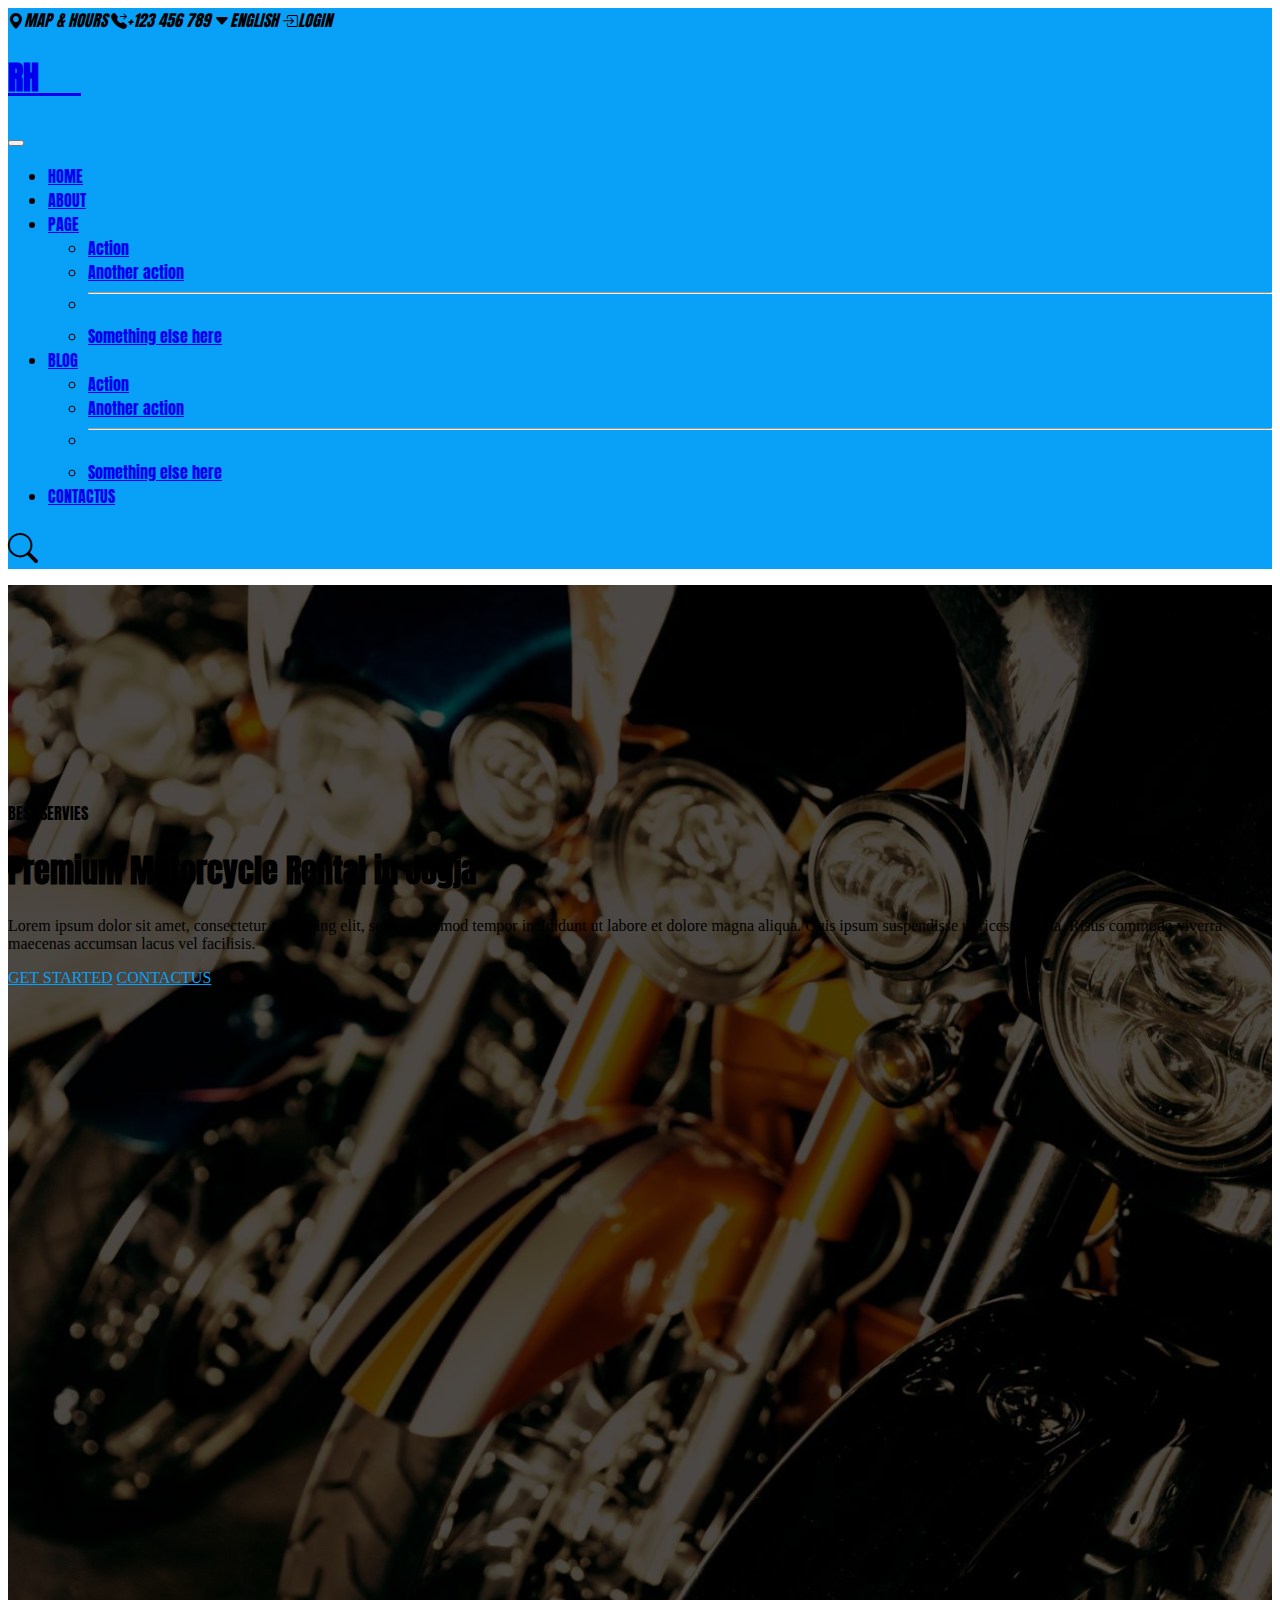
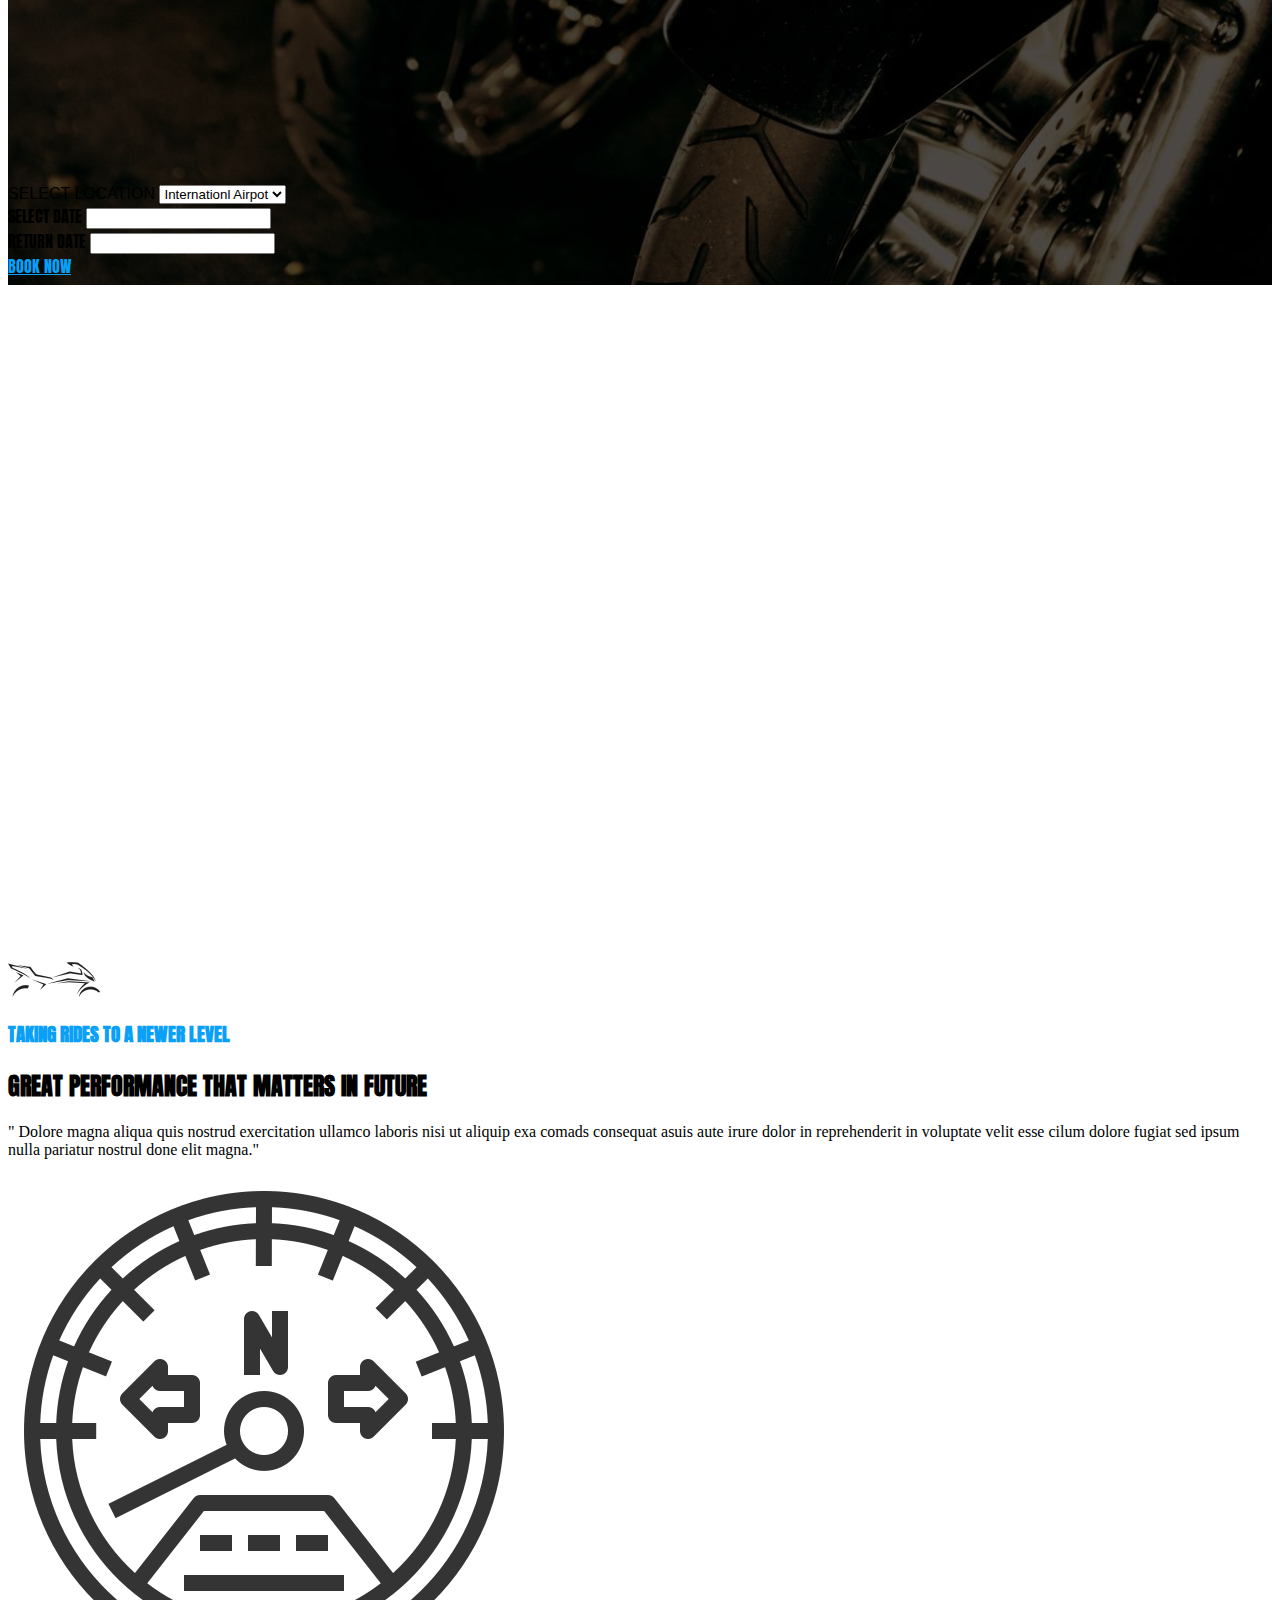
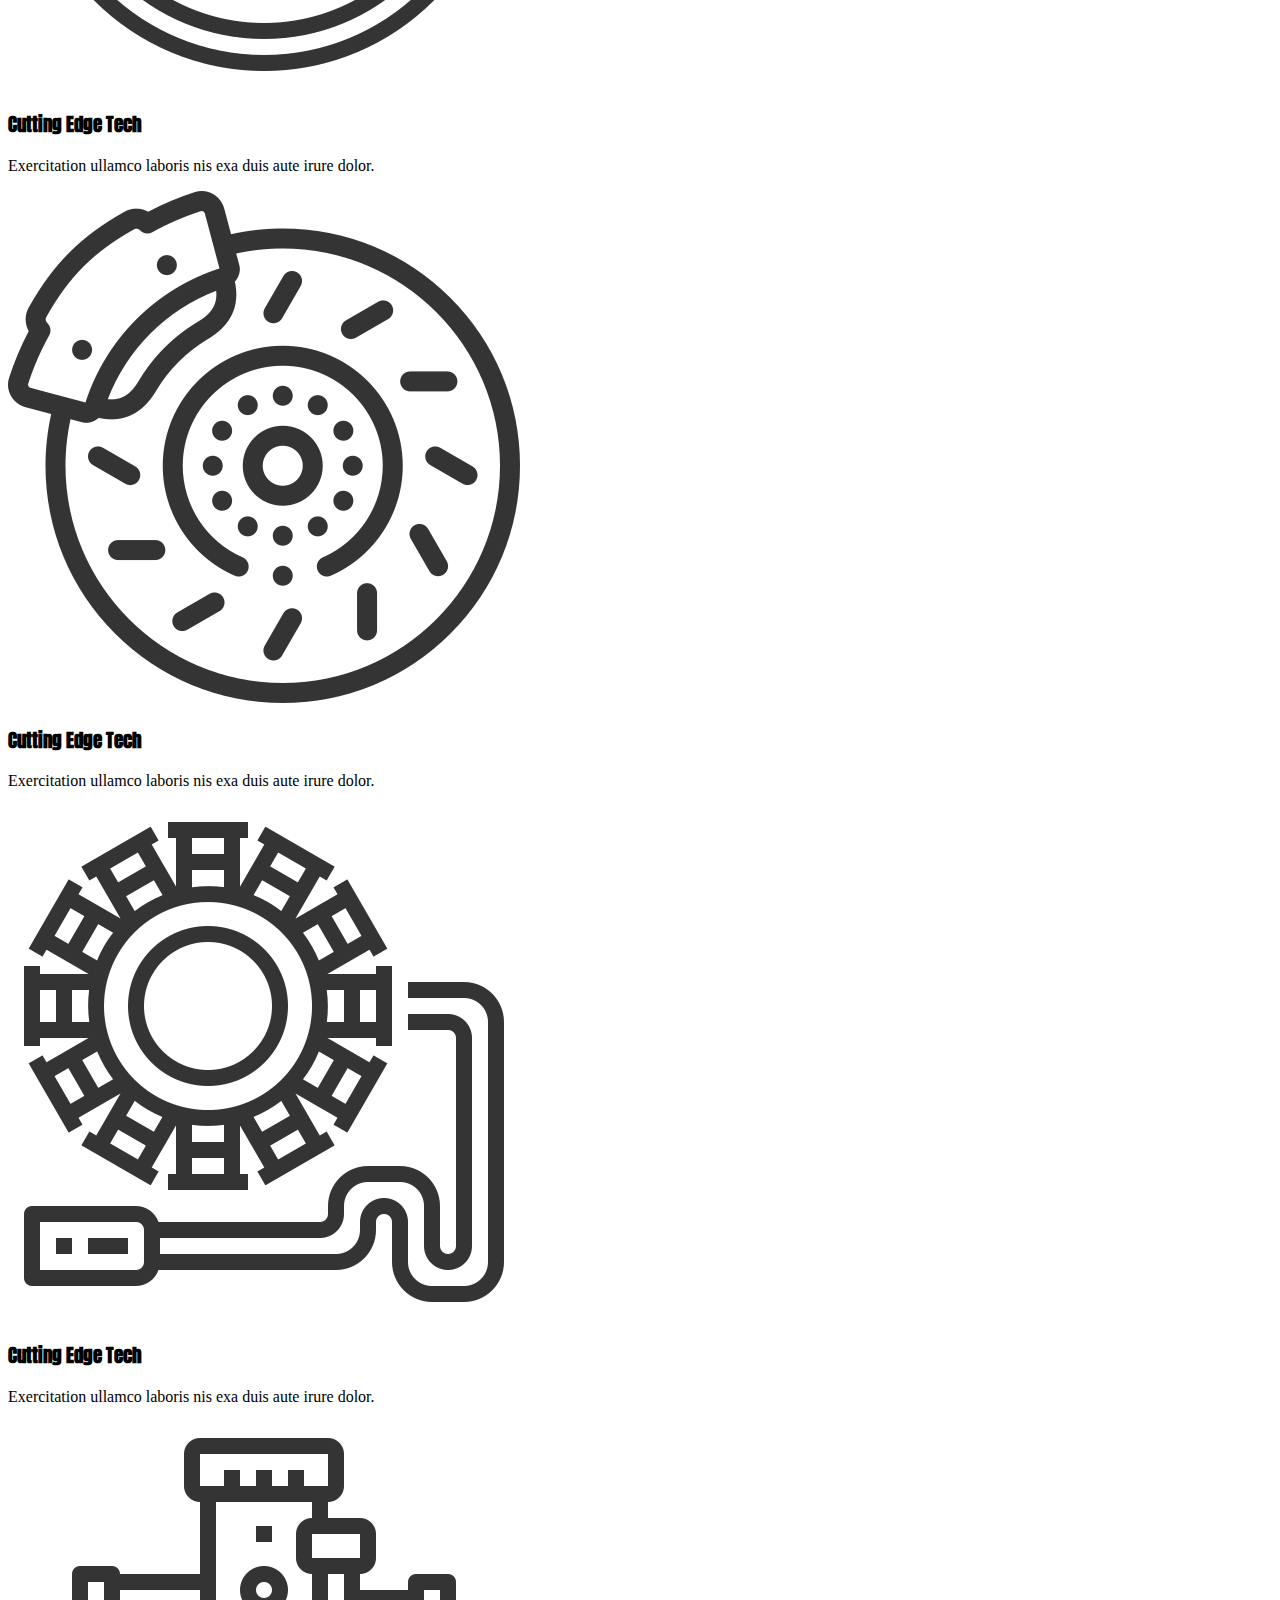
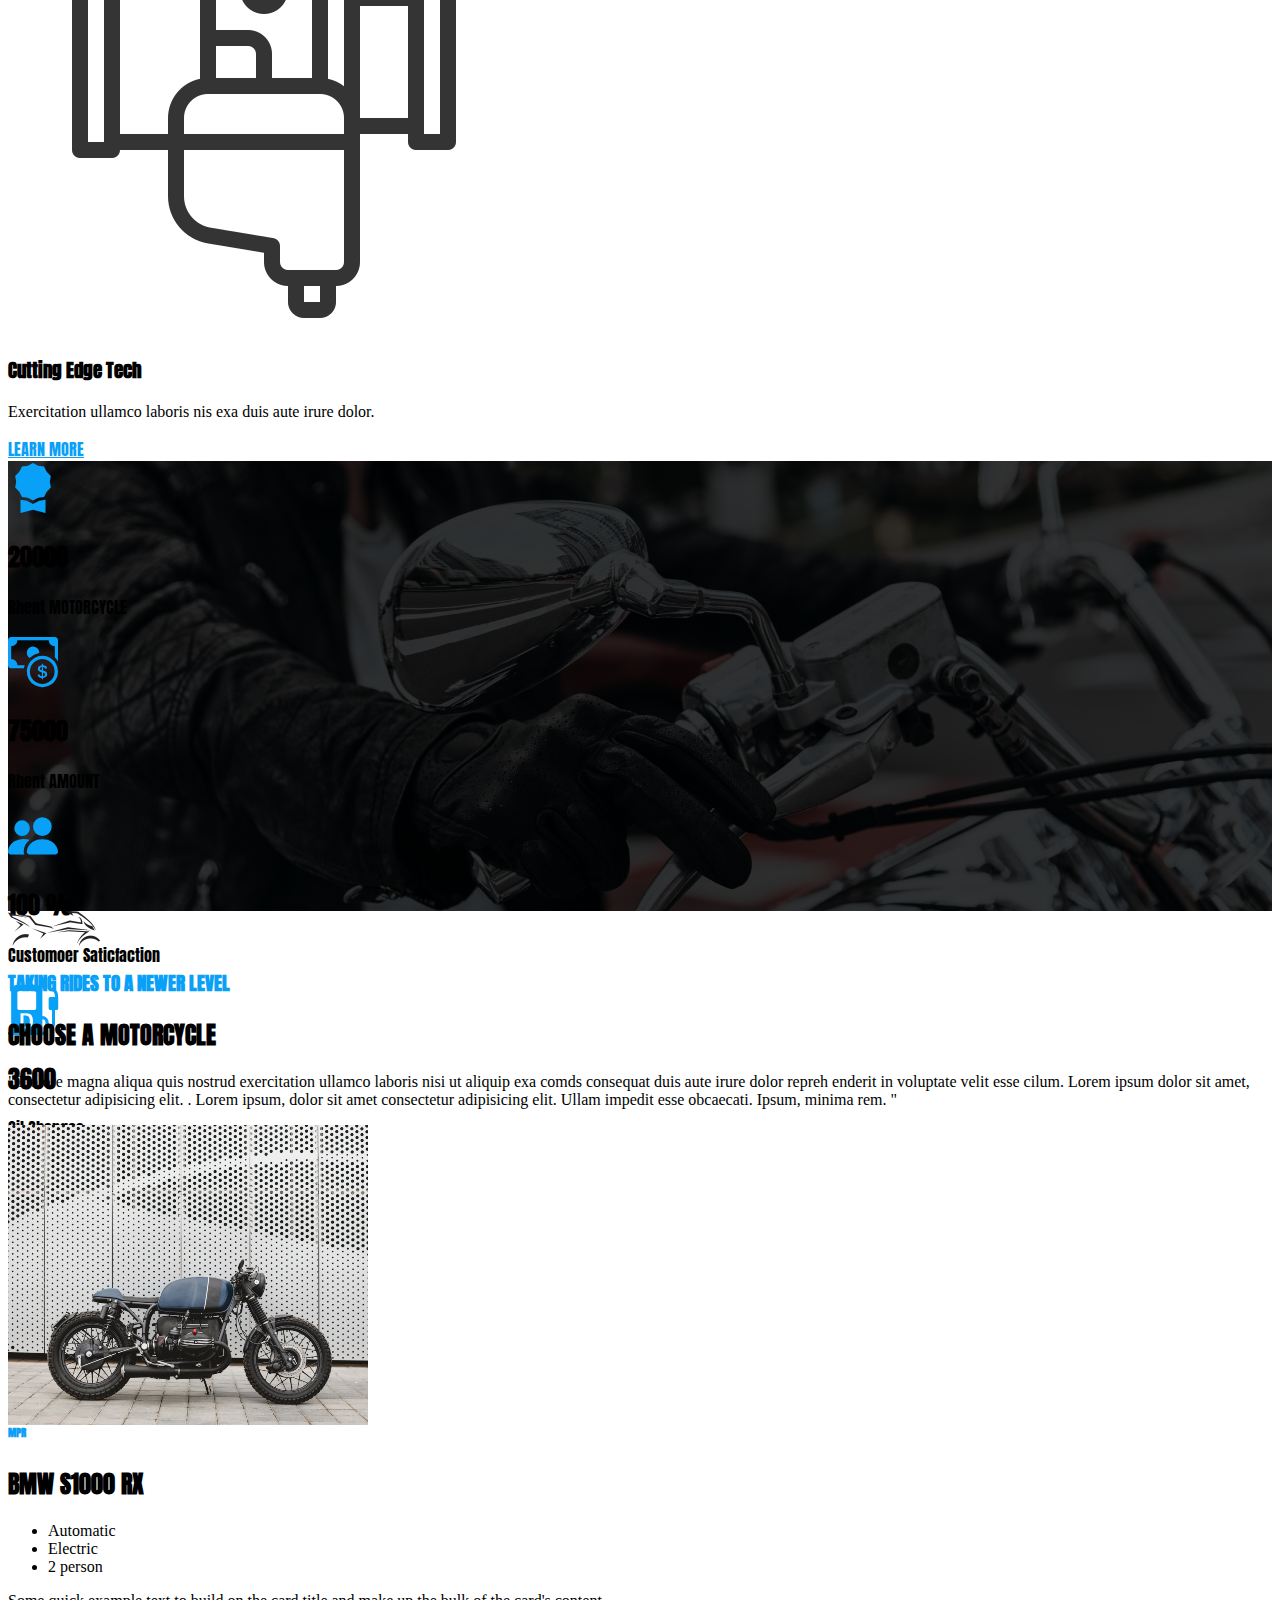
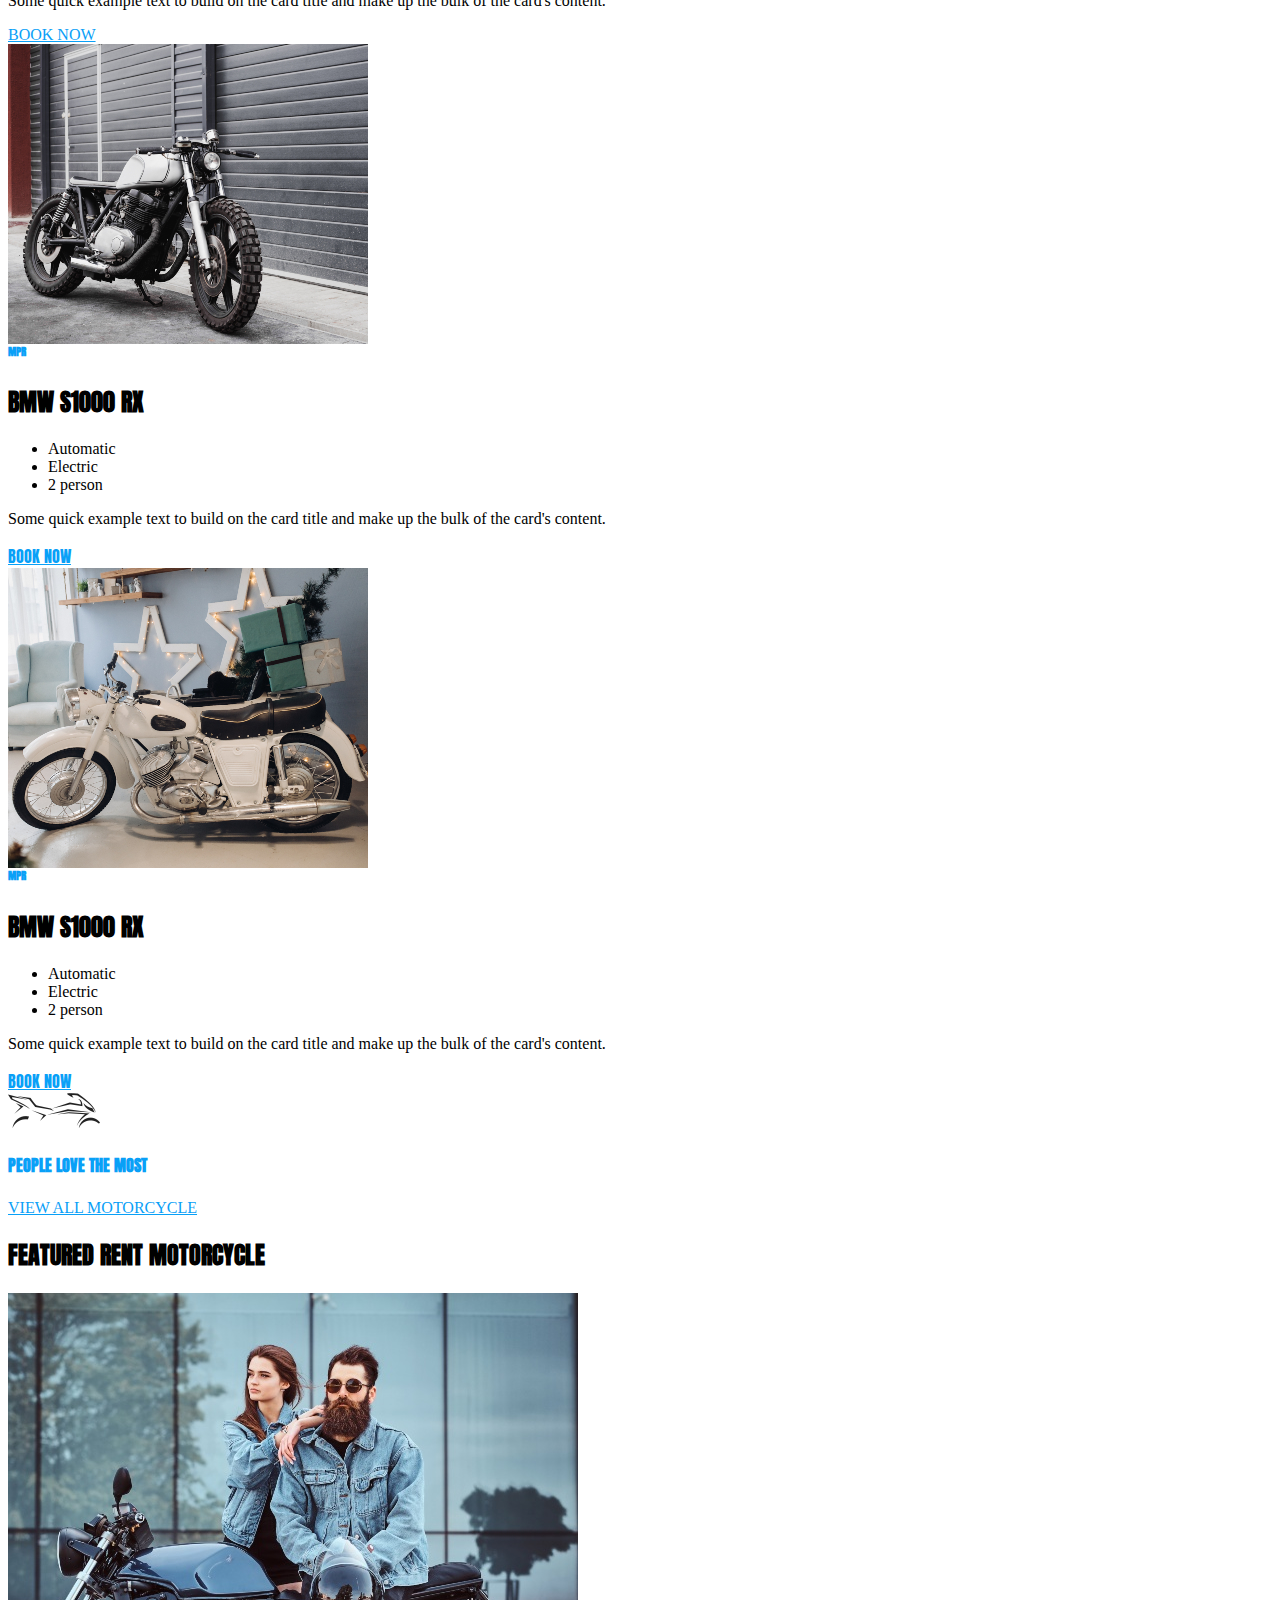
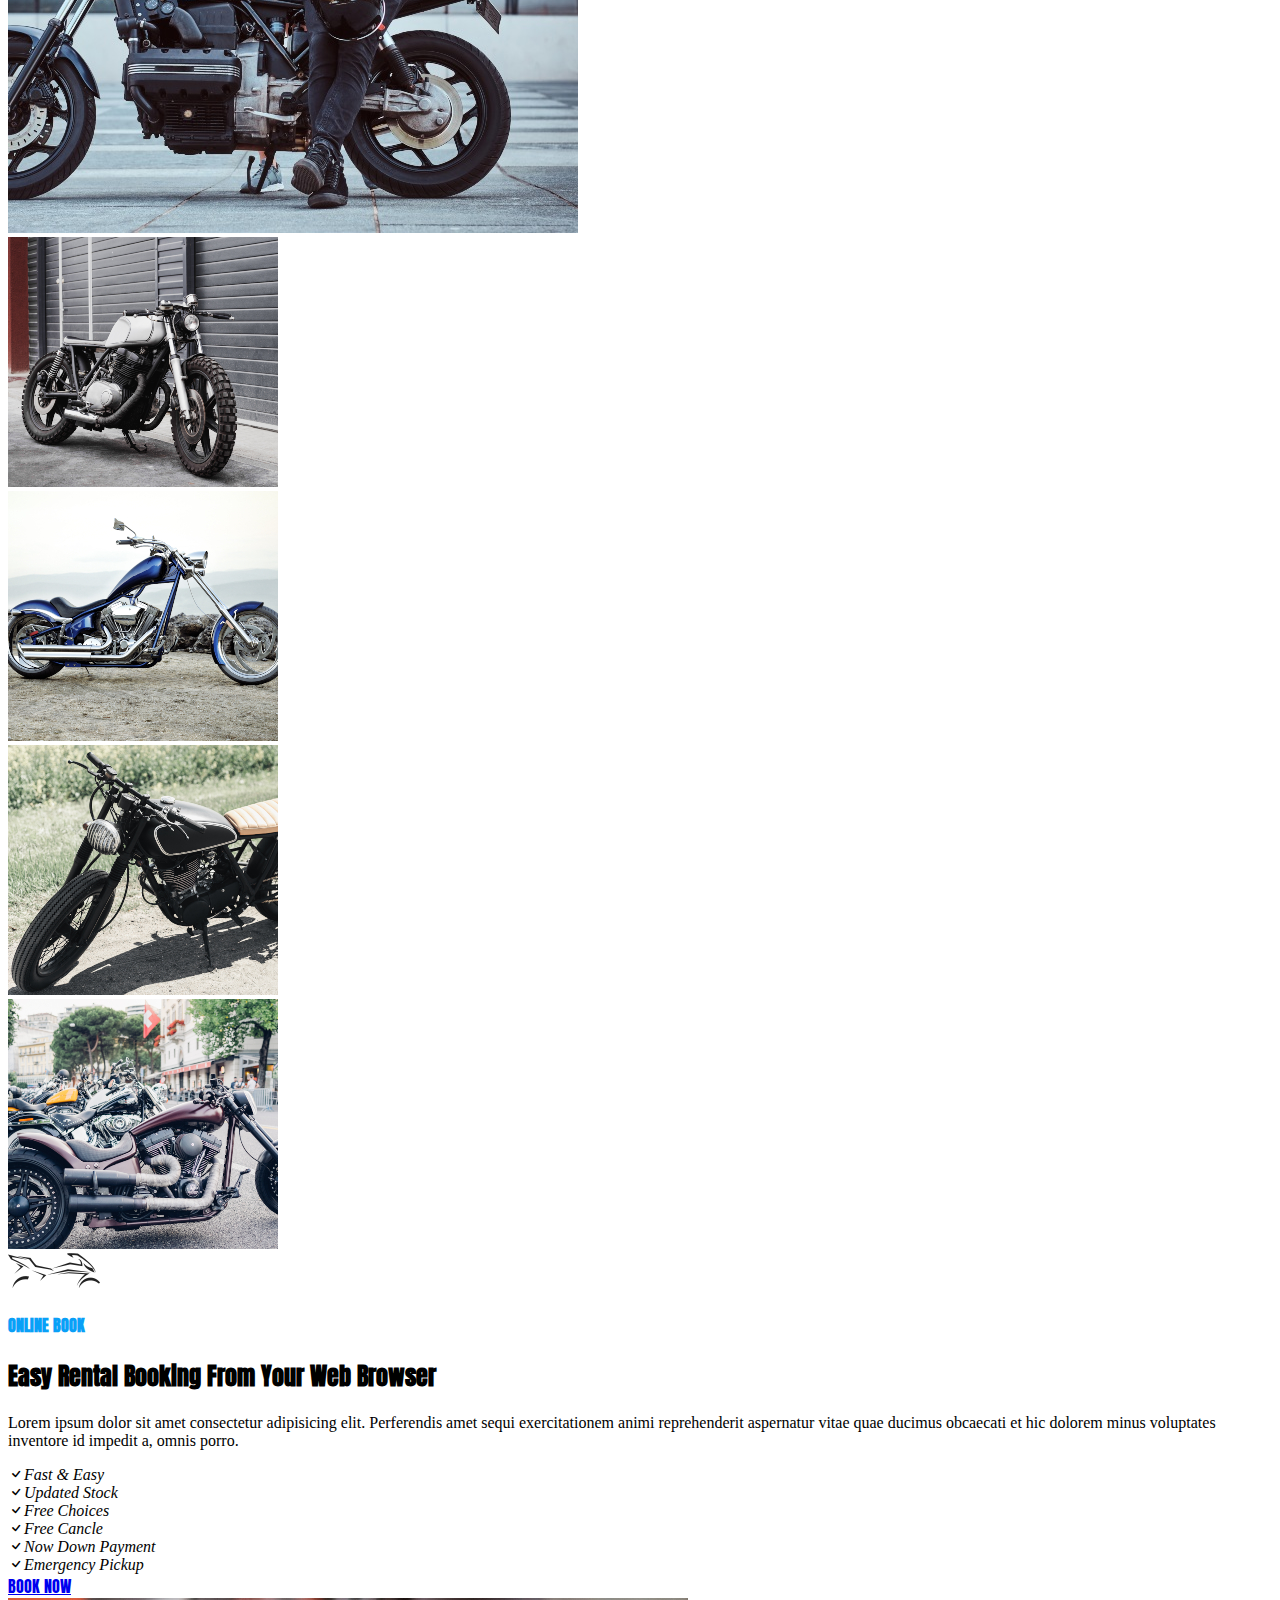
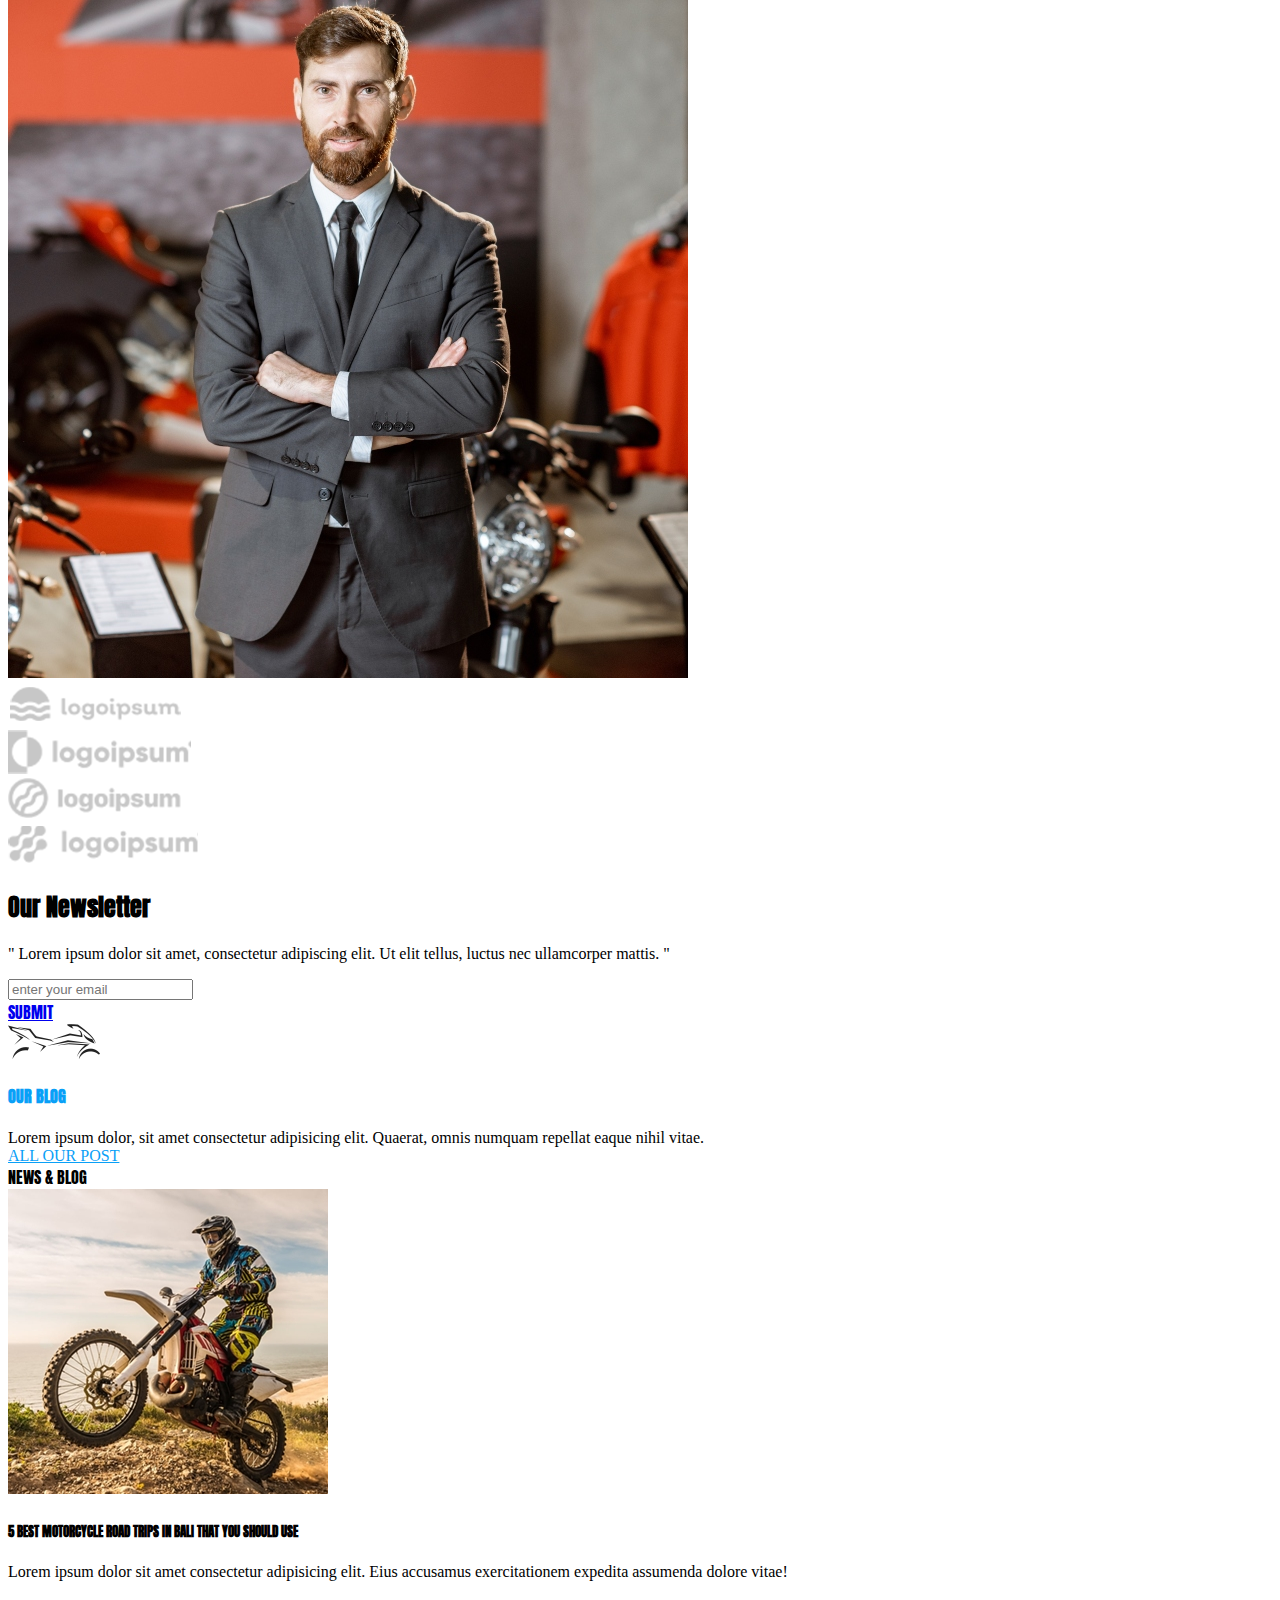
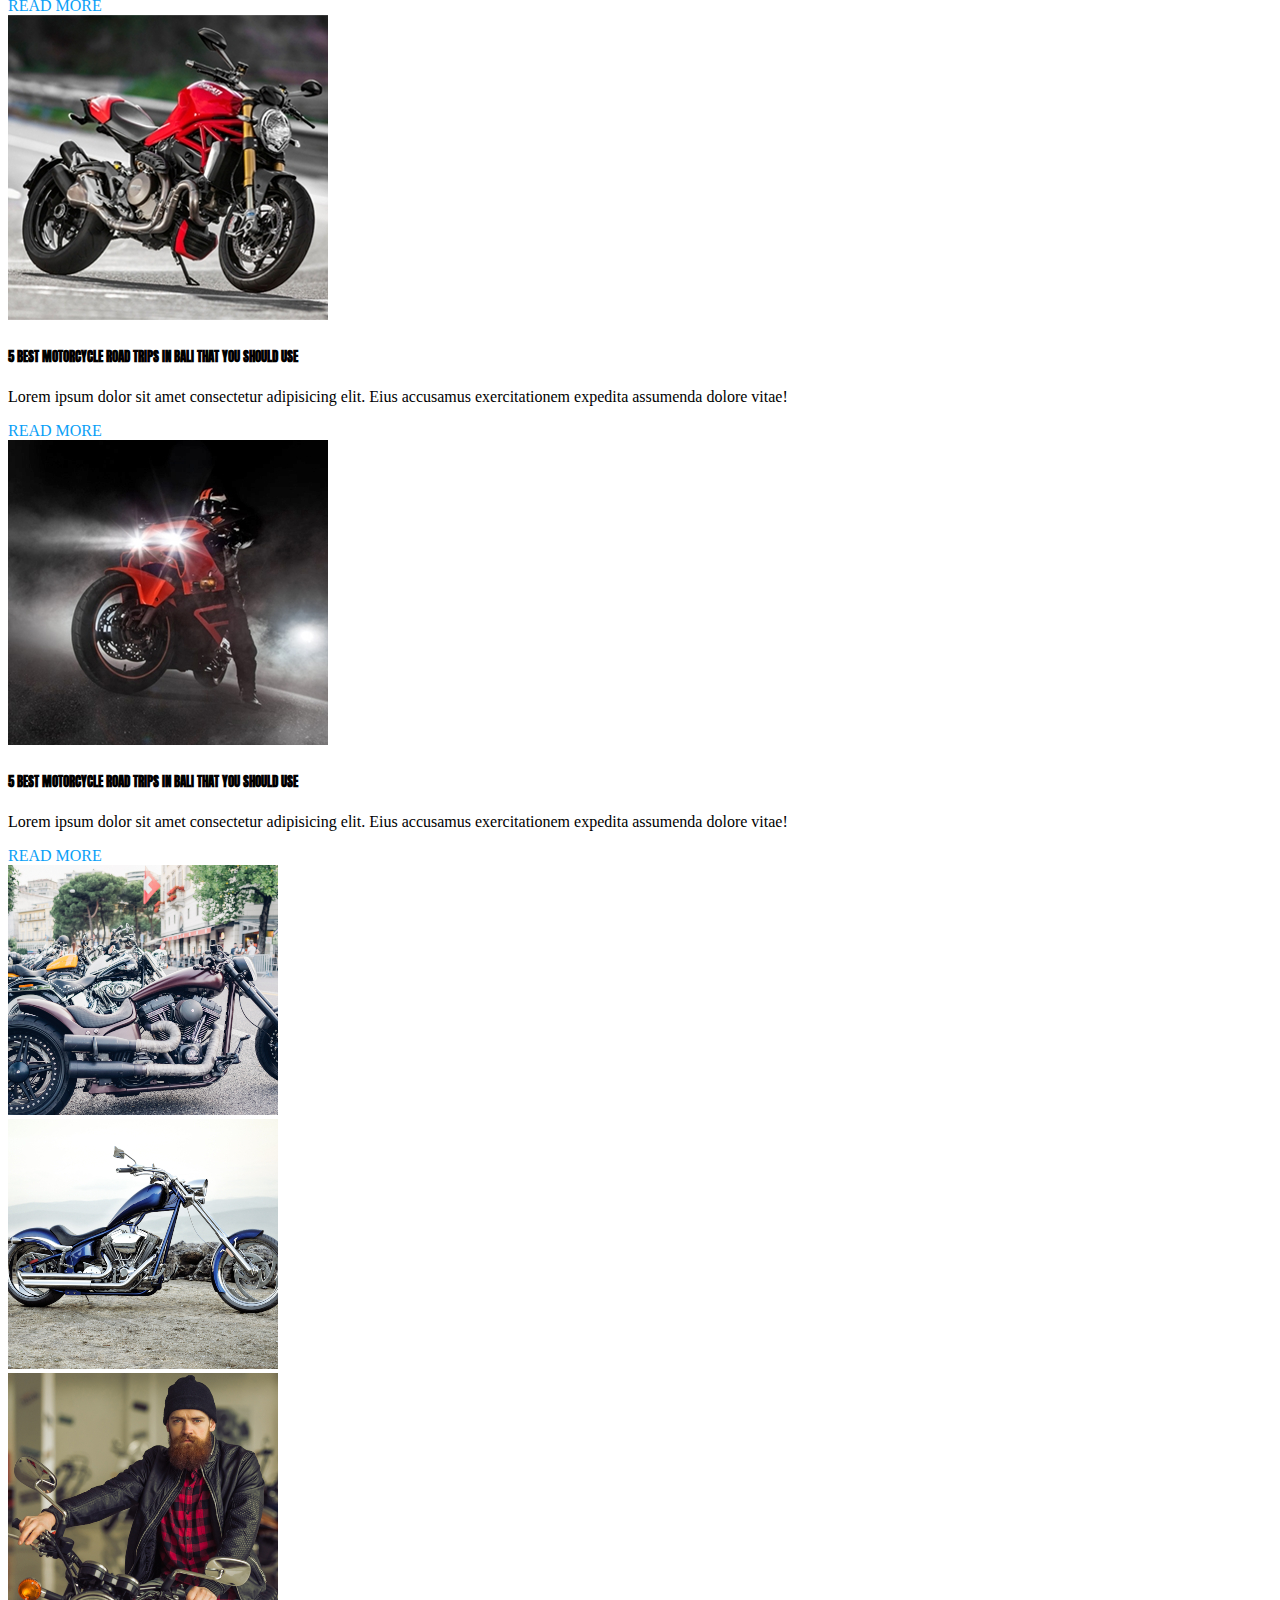
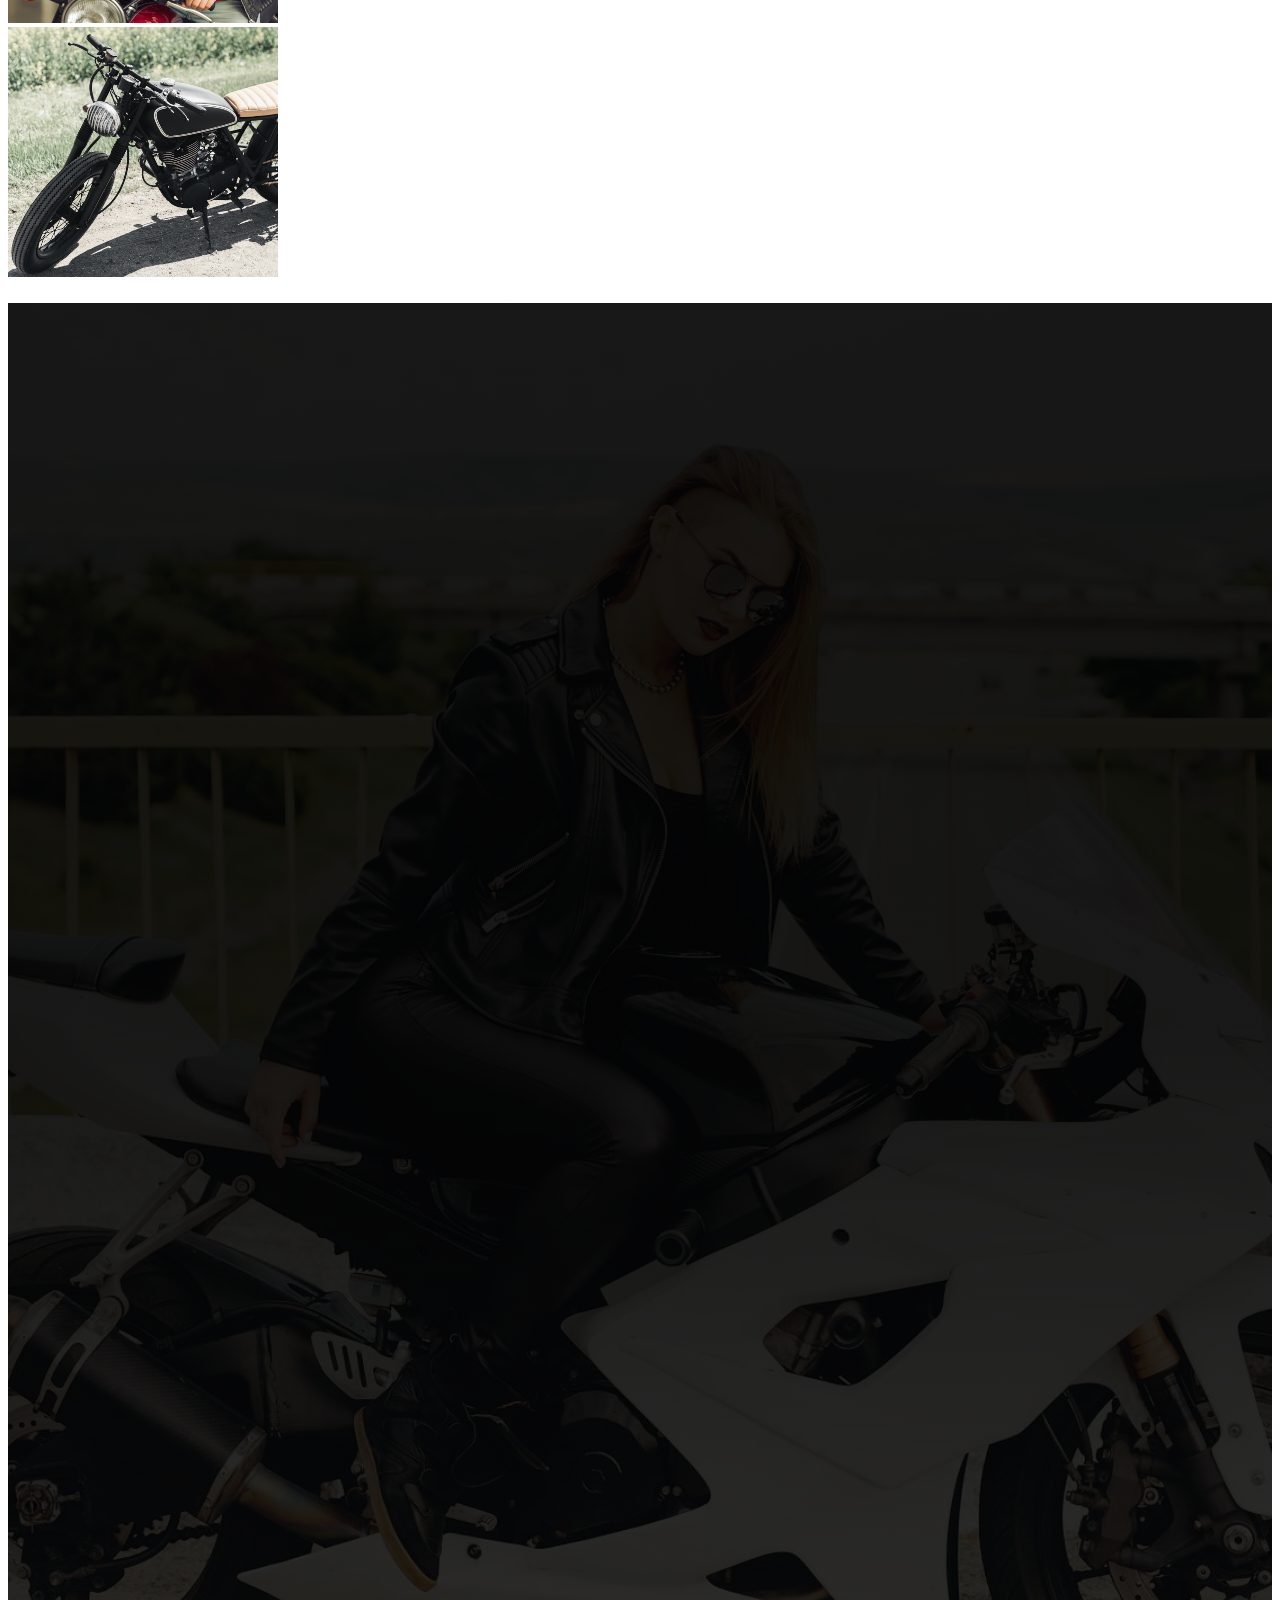
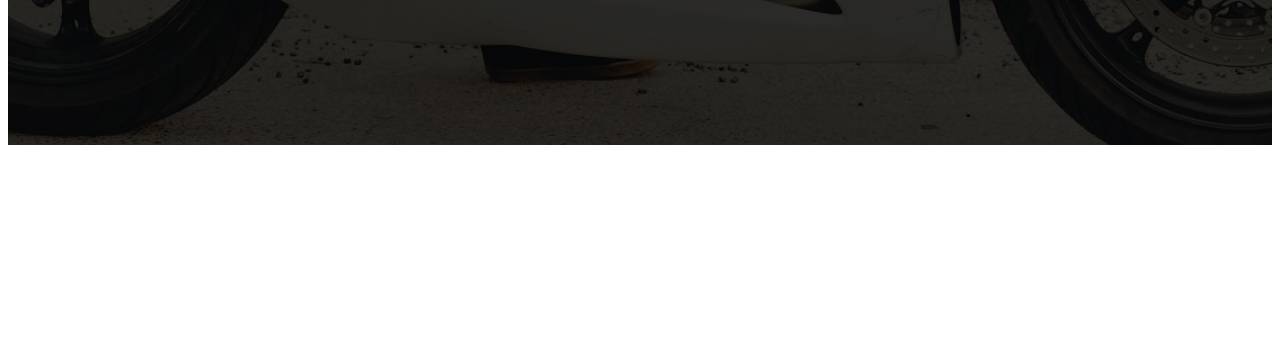
<file: PROJECT/BIKE/index.html>
<!doctype html>
<html lang="en">
  <head>
    <meta charset="utf-8">
    <meta name="viewport" content="width=device-width, initial-scale=1">
    <link rel="icon" href="../BIKE/IMAGES/ILLUSTRATION/motorcycle-3.png">
    <title>Rhent Bike</title>
   



    <link href="https://unpkg.com/aos@2.3.1/dist/aos.css" rel="stylesheet"><!--foraos-->

    <link href="https://cdn.jsdelivr.net/npm/bootstrap@5.2.3/dist/css/bootstrap.min.css" rel="stylesheet" integrity="sha384-rbsA2VBKQhggwzxH7pPCaAqO46MgnOM80zW1RWuH61DGLwZJEdK2Kadq2F9CUG65" crossorigin="anonymous">
    <link rel="stylesheet" href="https://cdn.jsdelivr.net/npm/bootstrap-icons@1.10.5/font/bootstrap-icons.css"><!--foricon-->
 <!--forfont-->
 <link rel="preconnect" href="https://fonts.googleapis.com">
 <link rel="preconnect" href="https://fonts.gstatic.com" crossorigin>
 <link href="https://fonts.googleapis.com/css2?family=Anton&display=swap" rel="stylesheet">




    <link rel="stylesheet" href="CSS/style.css">
  </head>
  <body>

        <div class="container-fluid p-0">

            <!-- startofnav -->
            <div id="topnav">
                <div class="container-fluid">
                    <div class="row  ">
                        <div class="col-12  p- forfont">
                            <i class="bi bi-geo-alt-fill">MAP & HOURS</i>
                            <i class="bi bi-telephone-forward-fill" >+123 456 789</i>
                            <i class="bi bi-caret-down-fill">ENGLISH</i>
                            <i class="bi bi-box-arrow-in-right">LOGIN</i>
                            </div>

                        <div class="col-12 p-0 ">
                            <nav class="navbar navbar-expand-lg bg-body-tertiary  text-bg-white position-sticky py-3 bg-white forfont">
                                <div class="container-fluid">
                                  <a class="navbar-brand " href="#">
                                    
                                   <h1>RH<span class="forcolor">ENT</span></h1>
                                  </a>
                                  <button class="navbar-toggler" type="button" data-bs-toggle="collapse" data-bs-target="#navbarSupportedContent" aria-controls="navbarSupportedContent" aria-expanded="false" aria-label="Toggle navigation">
                                    <span class="navbar-toggler-icon"></span>
                                  </button>
                                  <div class="collapse navbar-collapse" id="navbarSupportedContent">
                                    <ul class="navbar-nav me-auto mb-2 mb-lg-0 mx-auto">
                                      <li class="nav-item ">
                                        <a class="nav-link bg-primary " aria-current="page" href="#">HOME</a>
                                      </li>
                                      <li class="nav-item">
                                        <a class="nav-link" href="#">ABOUT</a>
                                      </li>
                                      <li class="nav-item dropdown">
                                        <a class="nav-link dropdown-toggle" href="#" role="button" data-bs-toggle="dropdown" aria-expanded="false">
                                          PAGE
                                        </a>
                                        <ul class="dropdown-menu">
                                          <li><a class="dropdown-item" href="#">Action</a></li>
                                          <li><a class="dropdown-item" href="#">Another action</a></li>
                                          <li><hr class="dropdown-divider"></li>
                                          <li><a class="dropdown-item" href="#">Something else here</a></li>
                                        </ul>
                                      </li>
                                      
                                      
                                      <li class="nav-item dropdown ">
                                        <a class="nav-link dropdown-toggle" href="#" role="button" data-bs-toggle="dropdown" aria-expanded="false">
                                          BLOG
                                        </a>
                                        <ul class="dropdown-menu">
                                          <li><a class="dropdown-item" href="#">Action</a></li>
                                          <li><a class="dropdown-item" href="#">Another action</a></li>
                                          <li><hr class="dropdown-divider"></li>
                                          <li><a class="dropdown-item" href="#">Something else here</a></li>
                                        </ul>
                                      </li>
                                       <li class="nav-item">
                                        <a class="nav-link" href="#">CONTACTUS</a>
                                      </li>
                                    
                                    </ul>
                                    <div>
                                      <p class="bg-primary  me-3 "><i class="bi bi-search"></i></p>
                                    </div>
                                    
                                    
                                    </div>
                                </div>
                              </nav>
                        </div>    
                    </div>
                </div>
            </div><!--endofnav-->

      <!-- startofhero -->
      <div id="hero">
        <div class="container">
          <div class="row text-white" >
            <div class="col-12 col-md-8 ">
              <p class="forfont">BEST SERVIES</p>
              <h1 class="forfont display-3">Premium Motorcycle Rental in Jogja</h1>
              <p>Lorem ipsum dolor sit amet, consectetur adipiscing elit, sed do eiusmod tempor incididunt ut labore et dolore magna aliqua. Quis ipsum suspendisse ultrices gravida. Risus commodo viverra maecenas accumsan lacus vel facilisis.

              </p>
              <a href="#" class="btn forcolor" role="button">GET STARTED</a>
              <a href="#" class="btn forcolor" role="button">CONTACTUS</a>
            </div>
          </div>
        </div>
      </div><!--endofhero-->
      


<!-- startpfform -->
<div id="forform" >
  <div class="container">
    <form action="">
    <div class="row bg-light my-5 shadow py-5 d-flex justify-content-center fw-bold">
      <div class="col-12 col-md-3">
        <label for="s1" class="form-label">SELECT LOCATION</label>
        <select class="form-select" aria-label="Default select example" id="s1">
          <option selected >Internationl Airpot</option>
          <option value="1">One</option>
          <option value="2">Two</option>
          <option value="3">Three</option>
        </select>
      </div>
      <div class="col-12 col-md-3">
        <label for="d1" class="form-label forfont">SELECT DATE</label>
        <input type="text"class="form-control" id="d1">
      </div>
      <div class="col-12 col-md-3">
        <label for="d2" class="form-label forfont">RETURN DATE</label>
        <input type="text"class="form-control" id="d2">
      </div>
      <div class="col-12 col-md-3">
        <a href="#" role="button" class="btn btn-lg  forfont forcolor">BOOK NOW</a>
      </div>
    </div>
    </form>
  </div>
</div><!--endofform-->


<!--startofnesting-->
<div id="nesting">
  <div class="container">
    <div class="row">
      <div class="col-12 col-md-4">
        <img src="IMAGES/ILLUSTRATION/businessman-biker-resting-on-beach-with-his-custom-2021-09-04-14-56-11-utc-1.jpg" alt="" class="img-fluid"data-aos="fade-up"
        data-aos-duration="3000">
      </div>
      <div class="col-12 col-md-8 ">
        <div class="row">
          <div class="col-12 mb-2">
            <img src="IMAGES/ILLUSTRATION/motorcycle-3.png" alt="" class="img-fluid">
          </div>
          <div class="col-12 mb-2">
            <h3 class="forfont forcolor "> TAKING RIDES TO A NEWER LEVEL </h3>
          </div>
          <div class="col-12 mb-2">
            <h2 class="forfont">GREAT PERFORMANCE THAT MATTERS IN FUTURE</h2>

          </div>
          <div class="col-12">
           <p> " Dolore magna aliqua quis nostrud exercitation ullamco laboris nisi ut aliquip exa comads consequat asuis aute irure dolor in reprehenderit in voluptate velit esse cilum dolore fugiat sed ipsum nulla pariatur nostrul done elit magna."</p>

         <div class="row">
          <div class="col-12 col-md-6">
            <div class="row">
              <div class="col-2">
                <img src="IMAGES/ILLUSTRATION/motorcycle-1.png" alt="" class="img-fluid">
              </div>
              <div class="col-6">
                <h3 class="forfont"> Cutting Edge Tech </h3>
                <p>Exercitation ullamco laboris nis exa duis aute irure dolor. </p>
              </div>
            </div>
          </div>
          <div class="col-12 col-md-6">
            <div class="row">
              <div class="col-2">
                <img src="IMAGES/ILLUSTRATION/disc-brake.png" alt="" class="img-fluid">
              </div>
              <div class="col-6">
                <h3 class="forfont"> Cutting Edge Tech </h3>
                <p>Exercitation ullamco laboris nis exa duis aute irure dolor. </p>
              </div>
            </div>

          </div>
          <div class="col-12 col-md-6">
            <div class="row">
              <div class="col-2">
                <img src="IMAGES/ILLUSTRATION/motorcycle-2.png" alt="" class="img-fluid">
              </div>
              <div class="col-6">
                <h3 class="forfont"> Cutting Edge Tech </h3>
                <p>Exercitation ullamco laboris nis exa duis aute irure dolor. </p>
              </div>
            </div>
          </div>
          <div class="col-12 col-md-6">
            <div class="row">
              <div class="col-2">
                <img src="IMAGES/ILLUSTRATION/motorcycle.png" alt="" class="img-fluid">
              </div>
              <div class="col-6">
                <h3 class="forfont"> Cutting Edge Tech</h3>
                <p>Exercitation ullamco laboris nis exa duis aute irure dolor. </p>
              </div>
            </div>
          </div>

          <div class="col-12 text-center">
            <a href="#" class="btn  btn-lg forfont forcolor">LEARN MORE</a>
          </div>
         </div>


        </div>

      </div>
    </div>
  </div>
</div>
</div><!--endofnesting-->


<!--startofsecondbg-->
<div id="forbackground" class="text-white text-center my-5 d-flex align-content-center ">
  <div class="container">
    <div class="row d-flex h-100 align-items-center">
      <div class="col-6 col-md-3">
        <i class="bi bi-award-fill "></i>
        <!-- <h3 class="forfont">20000</h3> -->
        <h2><span class="counter forfont"> 20000 </h2>
        <p class="forfont">Rhent MOTORCYCLE</p>

      </div>
      <div class="col-6 col-md-3">
        <i class="bi bi-cash-coin "></i>
        <!-- <H3 class="forfont">75000</H3> -->
        <h2><span class="counter forfont"> 75000 </h2>
        <P class="forfont">Rhent AMOUNT</P>

      </div>
      <div class="col-6 col-md-3">
        <i class="bi bi-people-fill "></i>
        <!-- <H3 class="forfont">100%</H3> -->
        <h2><span class="counter forfont"> 100 <span>%</span> </h2>
        <P class="forfont">Customoer Saticfaction</P>

      </div>
      <div class="col-6 col-md-3">
        <i class="bi bi-fuel-pump-diesel-fill "></i>
        <!-- <H3 class="forfont">3600</H3> -->
        <h2><span class="counter forfont"> 3600 </h2>
        <P class="forfont">Oil Changes</P>

      </div>
    </div>
  </div>
</div><!--endofsecondbg-->


<!-- startofcard -->
<div id="imgcard ">
  <div class="container my-5 ">
    <div class="row text-center">
      <div class="col-12 mb-3">
        <img src="IMAGES/ILLUSTRATION/motorcycle-3.png"class="img-fluid">
      </div>
      <div class="col-12 mb-3">
        <h3 class="forfont forcolor"> TAKING RIDES TO A NEWER LEVEL </h3>
      </div>
      <div class="col-12 mb-3">
        <h2 class="forfont">CHOOSE A MOTORCYCLE</h2>
      </div>
      <div class="col-12 text-center mb-3">
        <p>" Dolore magna aliqua quis nostrud exercitation ullamco laboris nisi ut aliquip exa comds consequat duis aute irure dolor repreh enderit in voluptate velit esse cilum. Lorem ipsum dolor sit amet, consectetur adipisicing elit. . Lorem ipsum, dolor sit amet consectetur adipisicing elit. Ullam impedit esse obcaecati. Ipsum, minima rem. "</p>
      </div>
    </div>
  </div>
  
</div>
    



<!-- startofcard-->
    <div id="forcard" >
      <div class="container p-0">
        <div class="row d-flex justify-content-center">
          <div class="col-12 col-md-4">
            <img src="IMAGES/ILLUSTRATION/cardimg1.jpg" alt="" class="img-fluid">
            <div class="row d-flex justify-content-center">
              <div class="col-11 ">
                <div class="card " id="forcardonimg">
                  <div class="card-body">
                    <h6 class="card-title mb-2 forfont forcolor">MPR</h6>
                    <h2 class="card-subtitle mb-2 text-muted mb-2 forfont">BMW S1000 RX</h2>
                    <ul class="card-text mb-2">
                      <li>Automatic</li>
                      <li>Electric</li>
                      <li>2 person</li>
                    </ul>
                    <p class="card-text mb-2">Some quick example text to build on the card title and make up the bulk of the card's content.</p>
                    <a href="#" class="btn forcolor btn-lg mb-2 ">BOOK NOW</a>
                 </div>
                 </div>
             </div>
        </div>
      </div>
          <div class="col-12 col-md-4">
            <img src="IMAGES/ILLUSTRATION/cardimg2.jpg" alt="" class="img-fluid">
            <div class="row d-flex justify-content-center">
              <div class="col-11">
                <div class="card "id="forcardonimg1">
                  <div class="card-body">
                    <h6 class="card-title mb-2 forfont forcolor">MPR</h6>
                    <h2 class="card-subtitle mb-2 text-muted mb-2 forfont">BMW S1000 RX</h2>
                    <ul class="card-text mb-2">
                      <li>Automatic</li>
                      <li>Electric</li>
                      <li>2 person</li>
                    </ul>
                    <p class="card-text mb-2">Some quick example text to build on the card title and make up the bulk of the card's content.</p>
                    <a href="#" class="btn forcolor btn-lg mb-2 forfont ">BOOK NOW</a>
              </div>
            </div>
          </div>
            </div>
          </div>
          <div class="col-12 col-md-4">
            <img src="IMAGES/ILLUSTRATION/cardimg3.jpg" alt="" class="img-fluid">
            <div class="row d-flex justify-content-center">
              <div class="col-11">
                <div class="card " id="forcardonimg2">
                  <div class="card-body">
                    <h6 class="card-title mb-2 forfont forcolor">MPR</h6>
                    <h2 class="card-subtitle mb-2 text-muted mb-2 forfont">BMW S1000 RX</h2>
                    <ul class="card-text mb-2">
                      <li>Automatic</li>
                      <li>Electric</li>
                      <li>2 person</li>
                    </ul>
                    <p class="card-text mb-2">Some quick example text to build on the card title and make up the bulk of the card's content.</p>
                    <a href="#" class="btn  btn-lg mb-2 forfont forcolor">BOOK NOW</a>
              </div>
            </div>
          </div>
        </div>
      </div>
    </div>
    </div>
    </div><!--endofcard-->


    <!--startofnestingimage-->
    <div id="nestingofimg"class="my-5">
      <div class="container m-0">
        <div class="row">
          <div class="col-12">
            <img src="IMAGES/ILLUSTRATION/motorcycle-3.png" alt="" class="img-fluid">
          </div>
          <div class="col-12">
            
            <div class="row">
              <div class="col-12 col-md-6">
                <h4 class="text-info my-2 forfont forcolor">PEOPLE LOVE THE MOST</h4>
              </div>
              <div class="col-12 col-md-6">
                <a href="#" class="btn forcolor btn-lg my-2" role="button">VIEW ALL MOTORCYCLE</a>
              </div>
            </div>
          </div>

          <div class="col-12 my-2">
            <h2 class="forfont">FEATURED  RENT MOTORCYCLE</h2>
          </div>

        </div>
      </div>
    </div>
          



      <!--startofimagenesting-->  
      <div id="imgnesting">
          <div class="container ">
            <div class="row">
               <div class="col-12 col-md-6">
                  <img src="IMAGES/ILLUSTRATION/img1.jpg" alt="" class="img-fluid">
                </div>
                <div class="col-12 col-md-6">
                  <div class="row ">
                    <div class="col-12 col-md-6 mb-2  ">
                      <img src="IMAGES/ILLUSTRATION/img2.jpg" alt="" class="img-fluid ">
                    </div>
                    <div class="col-12 col-md-6 mb-2 ">
                      <img src="IMAGES/ILLUSTRATION/img3.jpg" alt="" class="img-fluid ">
                    </div>
                    <div class="col-12 col-md-6 mb-2 ">
                      <img src="IMAGES/ILLUSTRATION/img4.jpg" alt="" class="img-fluid ">
                    </div>
                    <div class="col-12 col-md-6 mb-2 ">
                      <img src="IMAGES/ILLUSTRATION/img5.jpg" alt="" class="img-fluid ">
                    </div>
                  </div>
                </div>
            </div>
          </div>
        </div>  <!--endofimagesting-->
      

        <!-- videonesting -->
        <div id="videonesting" class="my-5">
          <div class="container ">
            <div class="row">
              <div class="col-12 col-md-6">
               <div class="row">
                <div class="col-12 mb-4">
                  <img src="IMAGES/ILLUSTRATION/motorcycle-3.png" alt="" class="img-fluid">
                </div>
                <div class="col-12 mb-4">
                  <h4 class="forfont forcolor">ONLINE BOOK</h4>
                </div>
                <div class="col-12 mb-4">
                  <h2 class="forfont">Easy Rental Booking From Your Web Browser</h2>
                </div>
                <div class="col-12 mb-4">
                  <p>Lorem ipsum dolor sit amet consectetur adipisicing elit. Perferendis amet sequi exercitationem animi reprehenderit aspernatur vitae quae ducimus obcaecati et hic dolorem minus voluptates inventore id impedit a, omnis porro.</p>
                <div class="row">
                  <div class="col-12 col-md-6">
                    <i class="bi bi-check ">Fast & Easy</i>
                  </div>
                  <div class="col-12 col-md-6">
                    <i class="bi bi-check ">Updated Stock </i>
                  </div>
                  <div class="col-12 col-md-6">
                    <i class="bi bi-check ">Free Choices</i>
                  </div>
                  <div class="col-12 col-md-6">
                    <i class="bi bi-check ">Free Cancle</i>
                  </div>
                  <div class="col-12 col-md-6">
                    <i class="bi bi-check ">Now Down Payment</i>
                  </div>
                  <div class="col-12 col-md-6">
                    <i class="bi bi-check ">Emergency Pickup</i>
                  </div>
                </div>

                </div>
                <div class="col-12 mb-5">
                  <a href="#" class="btn btn-info btn-lg forfont"role="button">BOOK NOW</a>
                </div>
               </div>
              </div>
              <div class="col-12 col-md-6">
                <img src="IMAGES/ILLUSTRATION/sales-manager-selling-sports-motorcycles-2021-09-24-01-12-26-utc.jpg" alt="" class="img-fluid">
              </div>
            </div>
          </div>
        </div><!--endofvideo-->



        <!-- startforlogo -->
        <div id="forlogo" class="my-5 bg-light shadow shadow-sm">
          <div class="container ">
            <div class="row">
              <div class="col-12 col-md-4 col-xl-3 py-5">
                <img src="IMAGES/ILLUSTRATION/logo1.png" alt="" class="img-fluid">
              </div>
              <div class="col-12 col-md-4 col-xl-3 py-5">
                <img src="IMAGES/ILLUSTRATION/log2.png" alt="" class="img-fluid">
              </div>
              <div class="col-12 col-md-4 col-xl-3 py-5">
                <img src="IMAGES/ILLUSTRATION/logo3.png" alt="" class="img-fluid">
              </div>
              <div class="col-12 col-md-4 col-xl-3 py-5">
                <img src="IMAGES/ILLUSTRATION/logo4.png" alt="" class="img-fluid">
              </div>
            </div>
          </div>
        </div><!--endforlogo-->



        <!-- startofbgwithform -->
        <div id="formwithbg" >
          <div class="container ">
            <div class="row text-white h-100 align-items-center py-5 ">
              <div class="col-12 col-md-6 py-5 ">
                <h2 class="forfont">Our Newsletter </h2>
                <p>" Lorem ipsum dolor sit amet, consectetur adipiscing elit. Ut elit tellus, luctus nec ullamcorper mattis. "</p>
              </div>
              <div class="col-12 col-md-6 py-5 ">
                <div class="row">
                  <div class="col-12 col-md-8">
                    <input type="text" name="" id="" placeholder="enter your email" class=" form-control form-control-lg" >

                  </div>
                  <div class="col-12 col-md-4">
                    <a href="#" class="btn btn-mute forfont">SUBMIT</a>

                  </div>
                </div>
              </div>
            </div>
          </div>
        </div><!--endofbgwithform-->


        <!-- startodlastnesting -->
        <div id="lastnesting" class="my-5 ">
          <div class="container">
            <div class="row">
              <div class="col-12 d-flex justify-content-between">
                <img src="IMAGES/ILLUSTRATION/motorcycle-3.png" alt="" class="img-fluid">
              </div>
              <div class="col-12 col-md-4 my-3">
                <h4 class="forfont forcolor">OUR BLOG</h4>
              </div>
              <div class="col-12 col-md-4 my-3">Lorem ipsum dolor, sit amet consectetur adipisicing elit. Quaerat, omnis numquam repellat eaque nihil vitae.</div>
              <div class="col-12 col-md-4 my-3 text-center my-auto">
                <a href="#" class="btn forcolor btn-lg">ALL OUR POST</a>
              </div>
              <div class="col-12 forfont">
                NEWS & BLOG
              </div>
            </div>
          </div>
        </div><!--endoflastnesting-->

      <!-- secondlastnesting -->
     <div id="secondlastnesting">
      <div class="container">
        <div class="row">
          <div class="col-12 col-md-6 col-lg-4 mb-3">
            <img src="IMAGES/ILLUSTRATION/img-gallery-1.jpg" alt="" class="img-fluid">
            <h5 class="mt-2 forfont">5 BEST MOTORCYCLE ROAD TRIPS IN BALI THAT YOU SHOULD USE</h5>
            <P>Lorem ipsum dolor sit amet consectetur adipisicing elit. Eius accusamus exercitationem expedita assumenda dolore vitae!</P>
            <span class=" p-2 forcolor">READ MORE</span>
          

          </div>
          <div class="col-12 col-md-6 col-lg-4 mb-3">
            <img src="IMAGES/ILLUSTRATION/img-gallery-5.jpg" alt="" class="img-fluid">
            <h5 class="mt-2 forfont">5 BEST MOTORCYCLE ROAD TRIPS IN BALI THAT YOU SHOULD USE</h5>
            <P>Lorem ipsum dolor sit amet consectetur adipisicing elit. Eius accusamus exercitationem expedita assumenda dolore vitae!</P>
            <span class=" p-2 forcolor">READ MORE</span>

          </div>
          <div class="col-12 col-md-6 col-lg-4 mb-3">
            <img src="IMAGES/ILLUSTRATION/img-gallery-8.jpg" alt="" class="img-fluid">
            <h5 class="mt-2 forfont">5 BEST MOTORCYCLE ROAD TRIPS IN BALI THAT YOU SHOULD USE</h5>
            <P>Lorem ipsum dolor sit amet consectetur adipisicing elit. Eius accusamus exercitationem expedita assumenda dolore vitae!</P>
            <span class=" p-2 forcolor">READ MORE</span>

          </div>
        </div>
      </div>
     </div>
     <!--endofseconflastnesting-->



     <!-- secondthirdnesting -->
     <div id="secondtiednesting" class="my-5">
      <div class="container-fluid p-0">
        <div class="row m-0 text-center justify-content-center">
          <div class="col-12 col-sm-6 col-md-auto p-0">
            <img src="IMAGES/ILLUSTRATION/img5.jpg" alt="" class="img-fluid">

          </div>
          <div class="col-12 col-sm-6 col-md-auto p-0">
          <img src="IMAGES/ILLUSTRATION/img3.jpg" alt="" class="img-fluid">
          </div>
          <div class="col-12 col-sm-6 col-md-auto p-0">
            <img src="IMAGES/ILLUSTRATION/man-with-motorbike-2021-08-29-15-48-17-utc-1.jpg" alt="" class="img-fluid">
          </div>
          <div class="col-12 col-sm-6 col-md-auto p-0">
            <img src="IMAGES/ILLUSTRATION/img4.jpg" alt="" class="img-fluid">
          </div>
          
        </div>
      </div>
     </div><!--endofseconthirdnesting-->


     <!-- last -->
     <div id="last">
      <div class="container">
        <div class="row text-white " data-aos="fade-up"
        data-aos-duration="3000">
          <div class="col-12 col-md-4 my-3">
            <h1 class="">RH<span class="forcolor">ENT</span></h1>
            <p>Dolore magna aliq quis nostrud ulamco laboris nisi ut aliquip exa comads conseq asuis aute irure dolor reprehenderit. 
            </p>
            <div class="row bg-secondary">
              <div class="col-12">
                <div class="row">
                <div class="col-3 mt-2">
                  <i class="bi bi-headset"></i>
                </div>
                <div class="col-9">
                  <h3 class="">Talk with our support</h3>
                  <p>+1 (300) 490 5008</p></div>
              </div>
              </div>
            </div>
            
            
          </div>
          <div class="col-12 col-md-4">

            <div class="row">
              <div class="col-6" data-aos="fade-up"
              data-aos-duration="3000">
                <h3 class="forfont my-3">USEFUL LINK</h3>
                <div class="row">
                  <div class="col-12">
                    <i class="bi bi-folder-symlink-fill "><span>Our Company</span></i>
                  </div>
                  <div class="col-12">
                    <i class="bi bi-folder-symlink-fill "><span>Renting Fcaility</span></i>
                  </div>
                  <div class="col-12">
                    <i class="bi bi-folder-symlink-fill "><span>Our Inventory</span></i>
                  </div>
                  <div class="col-12">
                   
                    <i class="bi bi-folder-symlink-fill"><span>Our Serives</span></i>
                  </div>
                  <div class="col-12">
                    <i class="bi bi-folder-symlink-fill "><span>Clients Testingmonial</span></i>
                  </div>
                  <div class="col-12">
                    <i class="bi bi-folder-symlink-fill "><span>Mission & Vision</span></i>
                  </div>
                  <div class="col-12">
                    <i class="bi bi-folder-symlink-fill "><span>Contact Us</span></i>
                  </div>
                  
                </div>
               
              </div>
              <div class="col-6 mb-2 my-3"data-aos="fade-up"
              data-aos-duration="3000">
                <h3 class="forfont">Recent News</h3>
                <div class="row">
                  <div class="col-4">
                    <img src="IMAGES/ILLUSTRATION/img-gallery-2-300x286.jpg" alt="" class="img-fluid">
                  </div>
                  <div class="col-8">
                    <h5 class="">5 BEST MOTORCYCLE ROAD TRIPS IN BALI THAT YOU SHOULD USE</h5>
                  </div>
                  <div class="col-4">
                    <img src="IMAGES/ILLUSTRATION/img-gallery-6-300x286.jpg" alt="" class="img-fluid">
                  </div>
                  <div class="col-8">
                    <h5 class="">5 BEST MOTORCYCLE ROAD TRIPS IN BALI THAT YOU SHOULD USE</h5>
                  </div>
                </div>
              </div>
            </div>
          </div>
          <div class="col-12 col-md-4 mb-2 my-3 " data-aos="fade-up"
          data-aos-duration="3000">
            <h3 class="forfont">Declar Information</h3>
            <div class="row">
              <div class="col-12">
                <h6 class=""> SALES HOURS </h6>
                <p>Monday - Friday: 09:00 am to 06:00 pm </p>

              </div>
            <div class="col-12">
              <h6 class=""> SERVICE HOURS </h6>
              <p>Monday - Friday: 09:00 am to 06:00 pm </p>
            </div>
            <div class="col-12">
              <h6 class=""> PARTS SHOP HOURS </h6>
              <p>Monday - Friday: 09:00 am to 06:00 pm </p>
            </div>
            </div>
          </div>
        </div>
      </div>
      
     </div>



        </div>
       
  <script src="https://code.jquery.com/jquery-3.7.1.min.js" integrity="sha256-/JqT3SQfawRcv/BIHPThkBvs0OEvtFFmqPF/lYI/Cxo=" crossorigin="anonymous"></script>
        <script src="https://unpkg.com/aos@2.3.1/dist/aos.js"></script>
        <script src="../js/jquery.waypoints.min.js"></script>
        <script src="../js/jquery.counterup.min.js"></script>
        <script>
          $(function () {
            $('.counter').counterUp({
                delay: 100,
                time: 1000
            });
        });
        </script>
        <script>
          AOS.init();
        </script>
    <script src="https://cdn.jsdelivr.net/npm/bootstrap@5.2.3/dist/js/bootstrap.bundle.min.js" integrity="sha384-kenU1KFdBIe4zVF0s0G1M5b4hcpxyD9F7jL+jjXkk+Q2h455rYXK/7HAuoJl+0I4" crossorigin="anonymous"></script>
  </body>
</html>
</file>
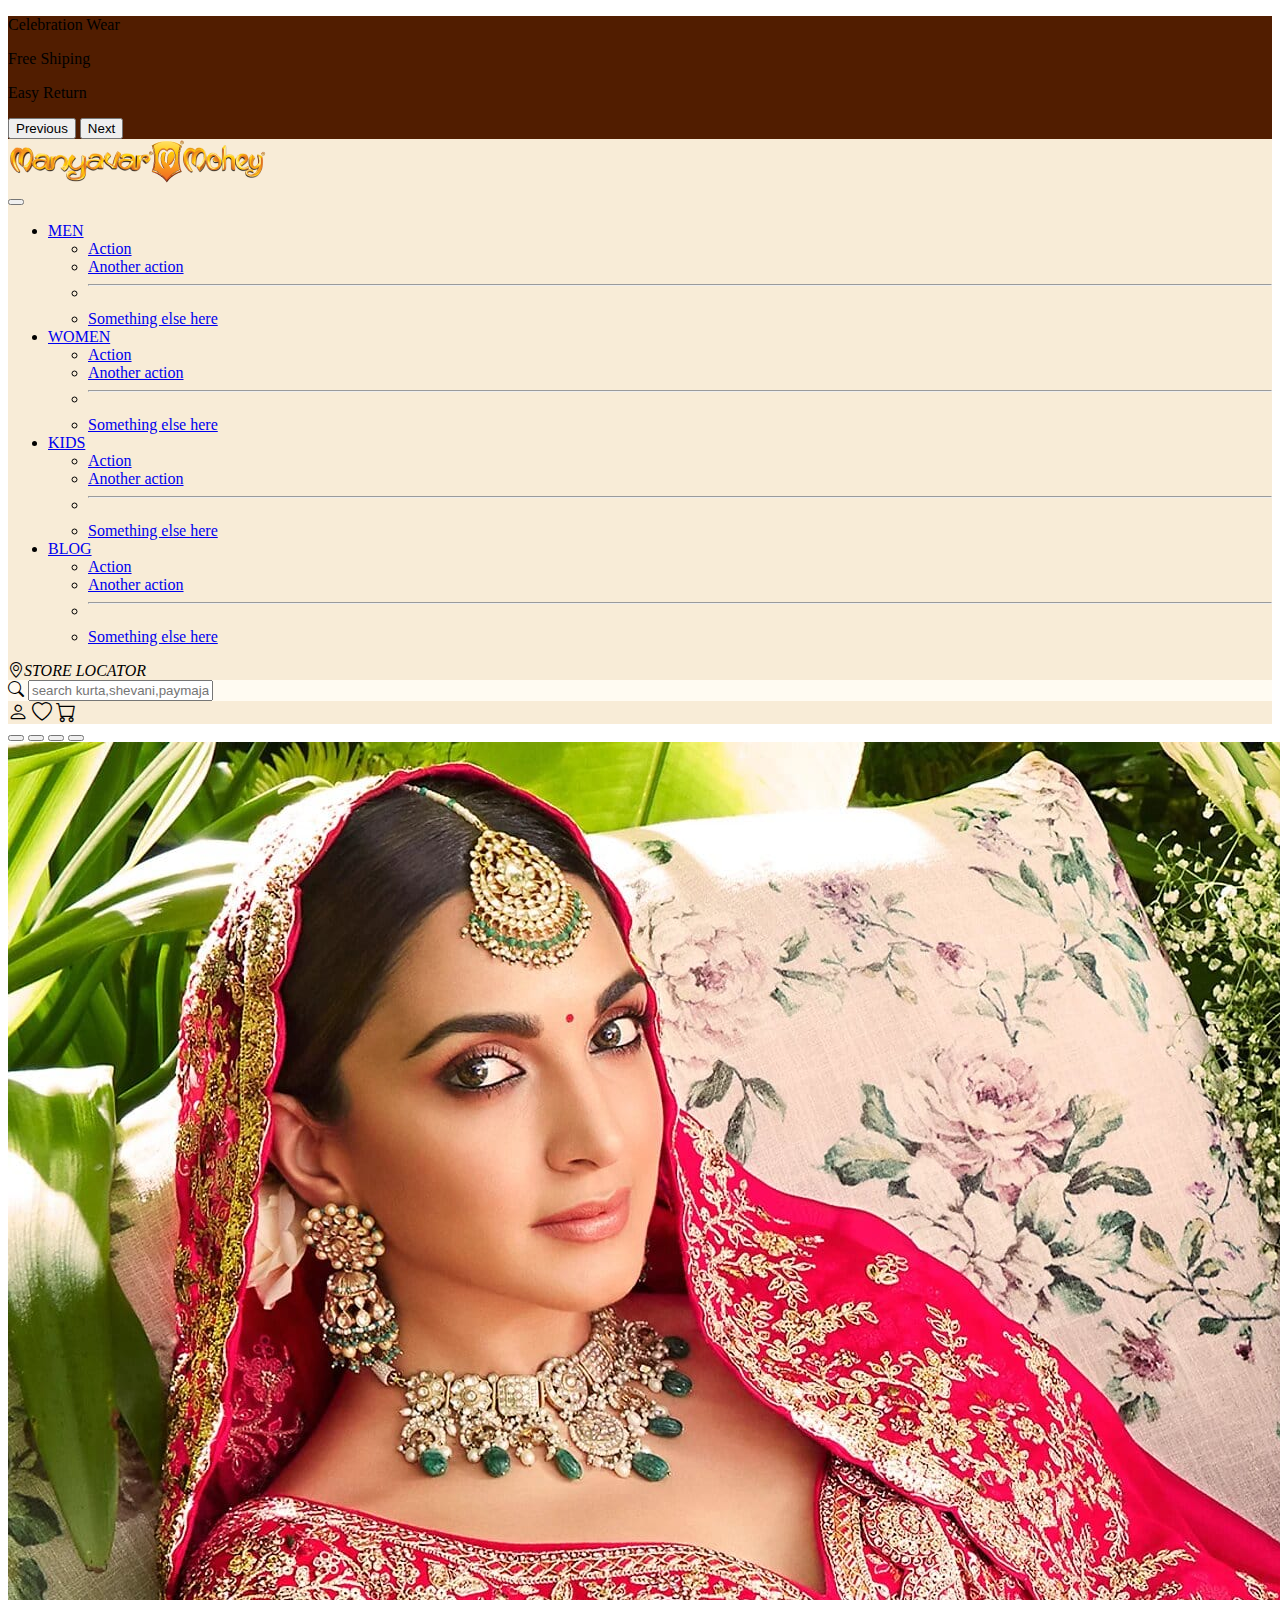
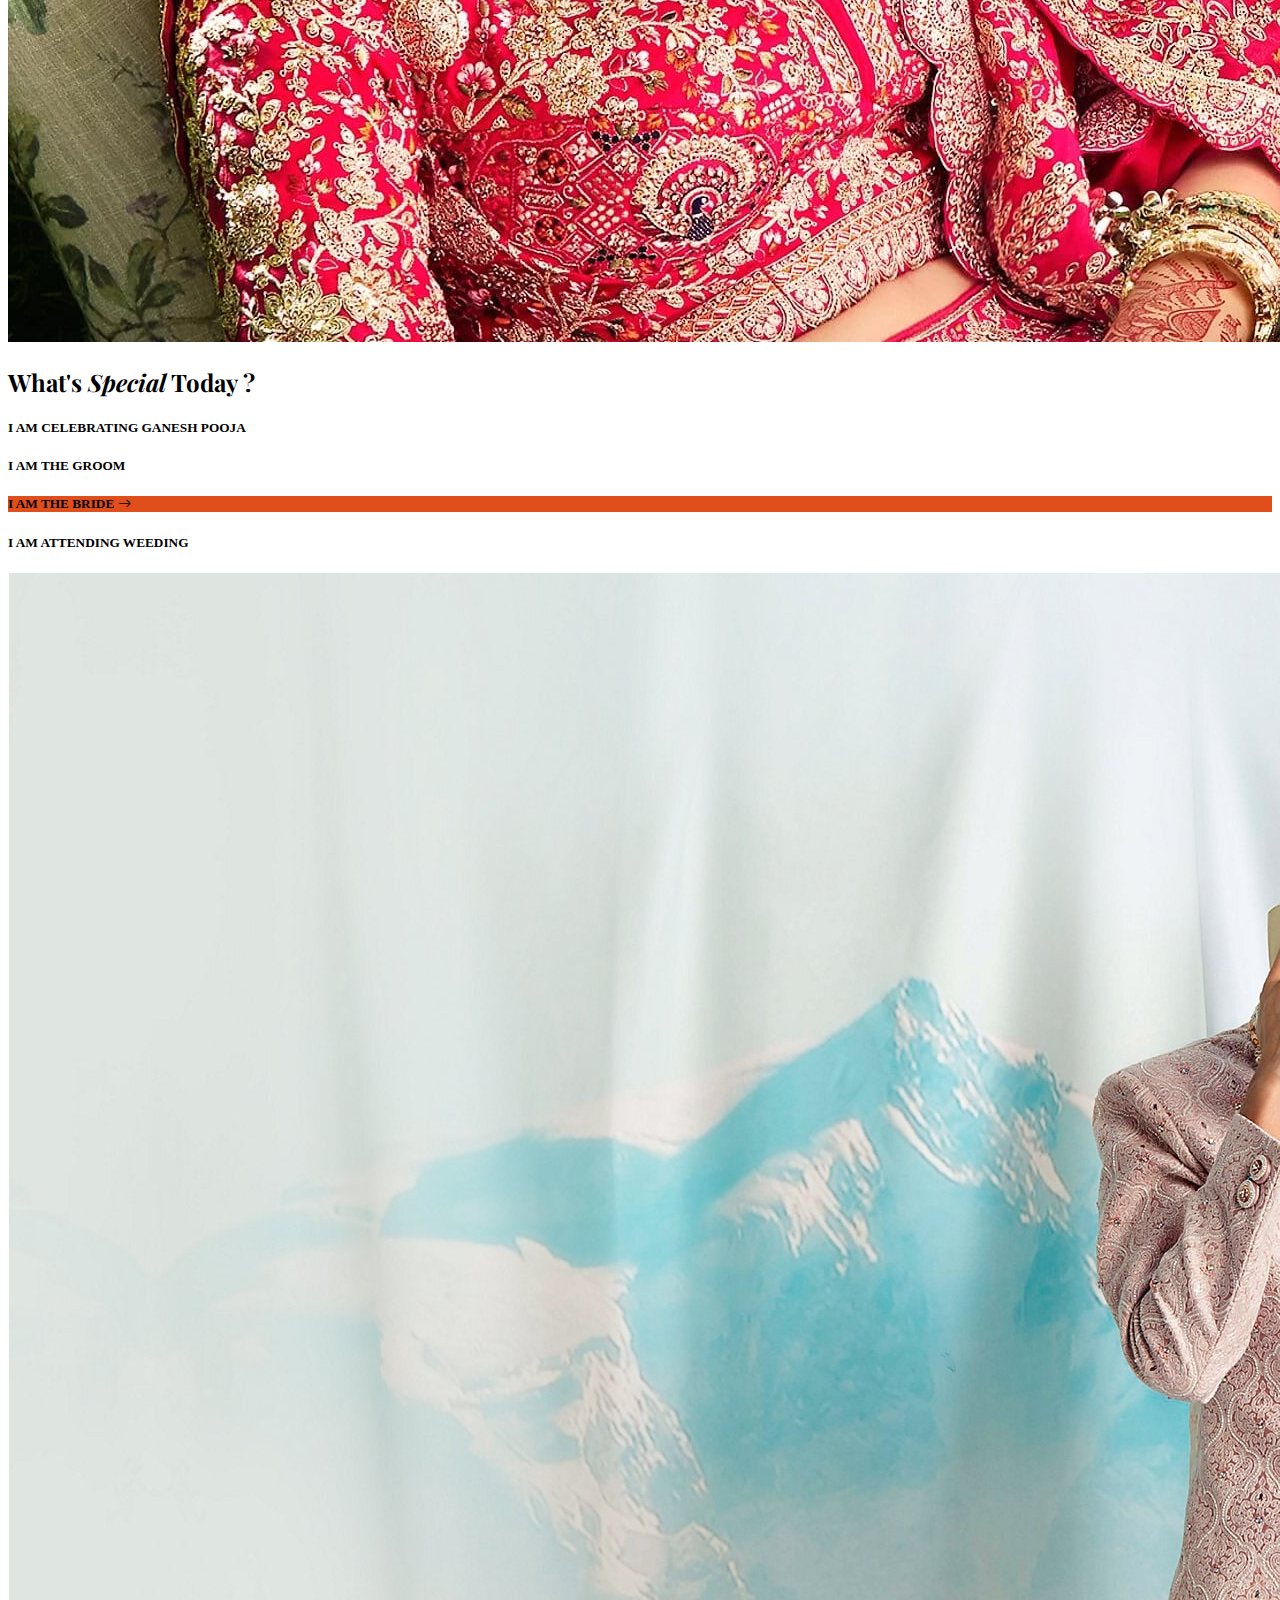
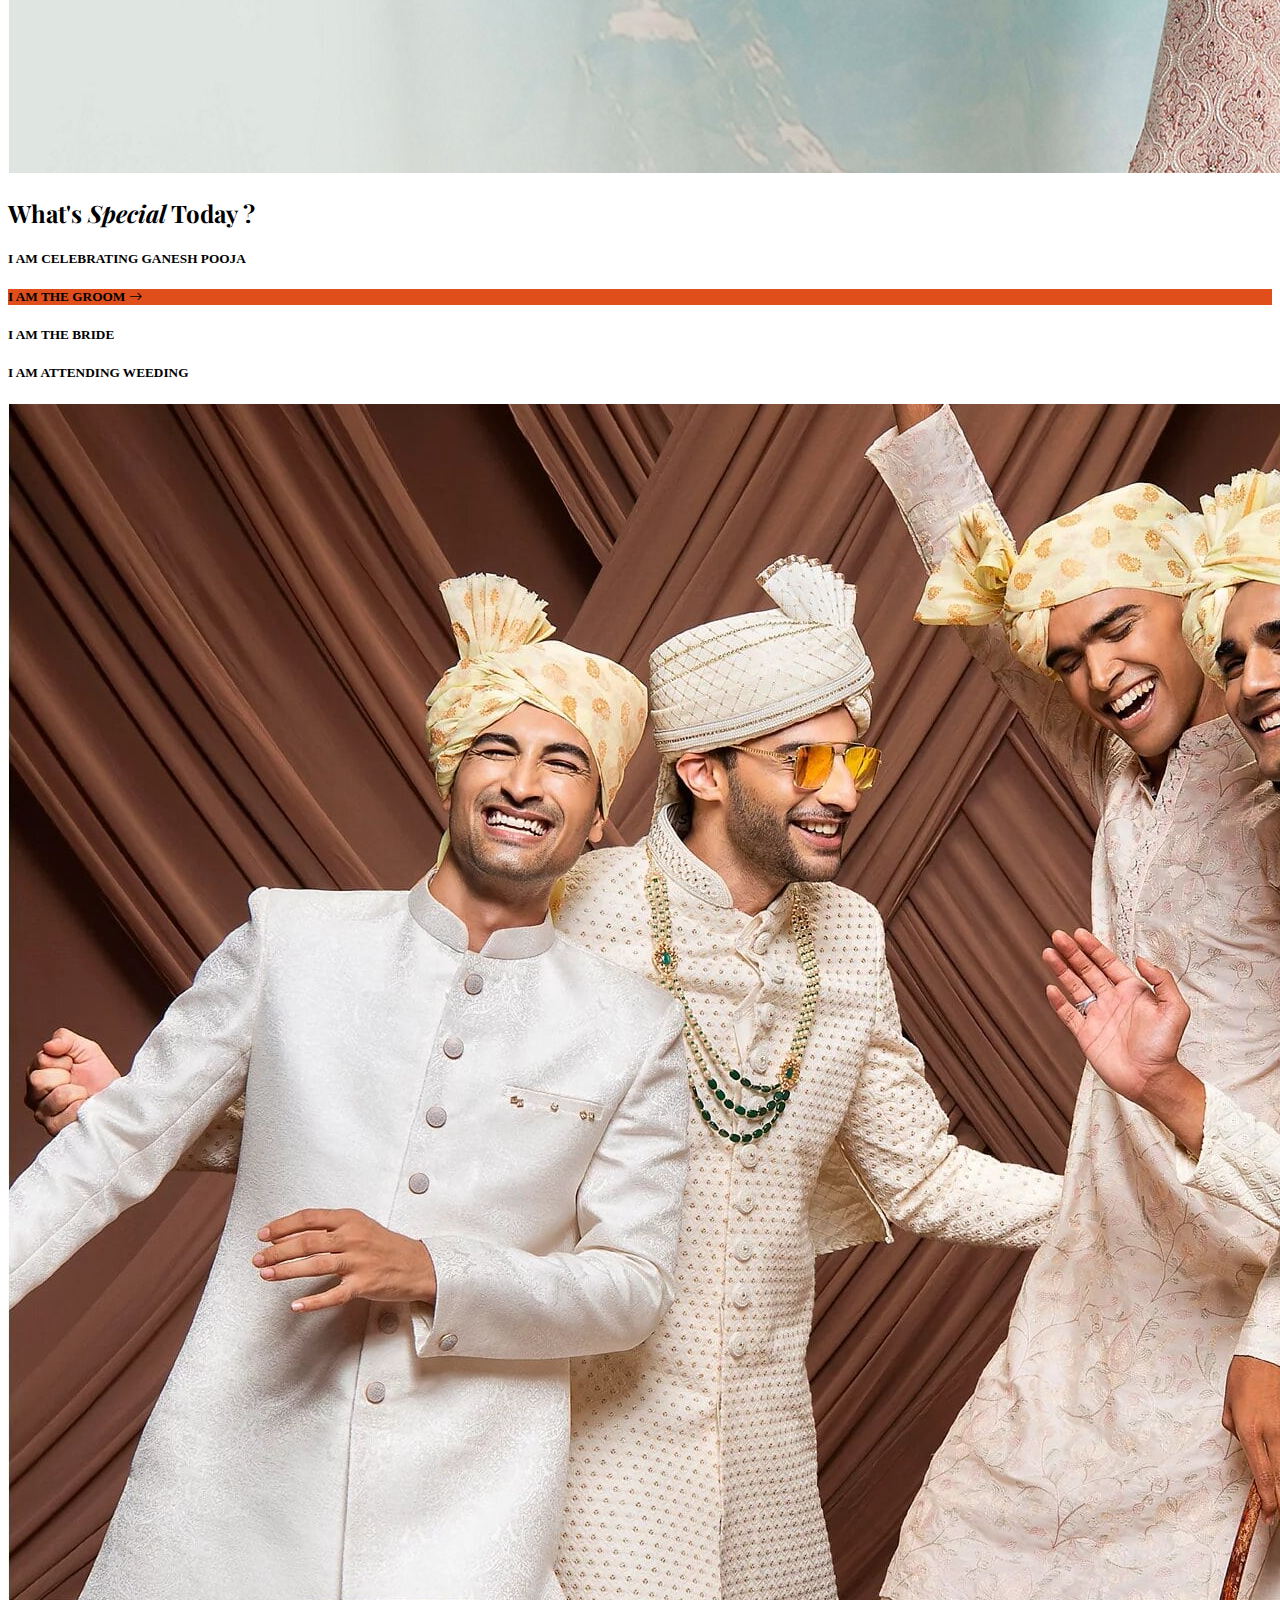
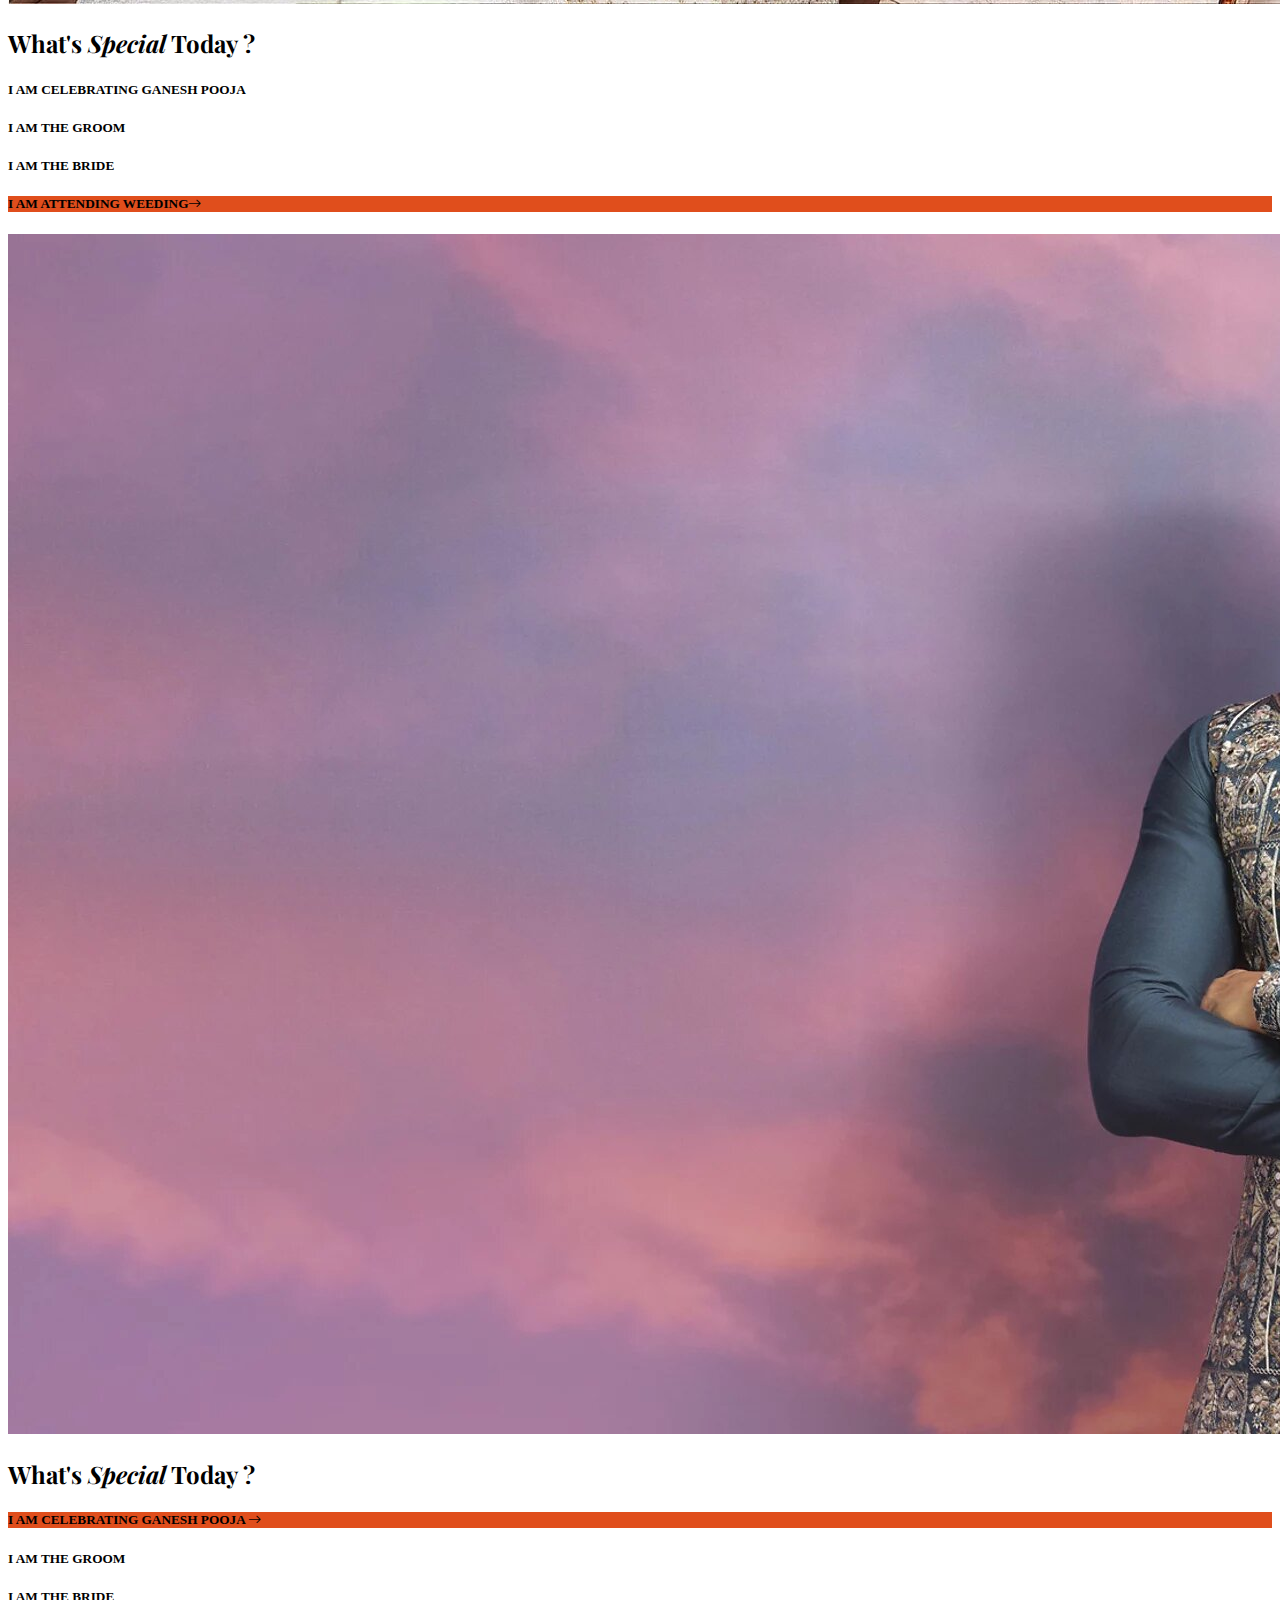
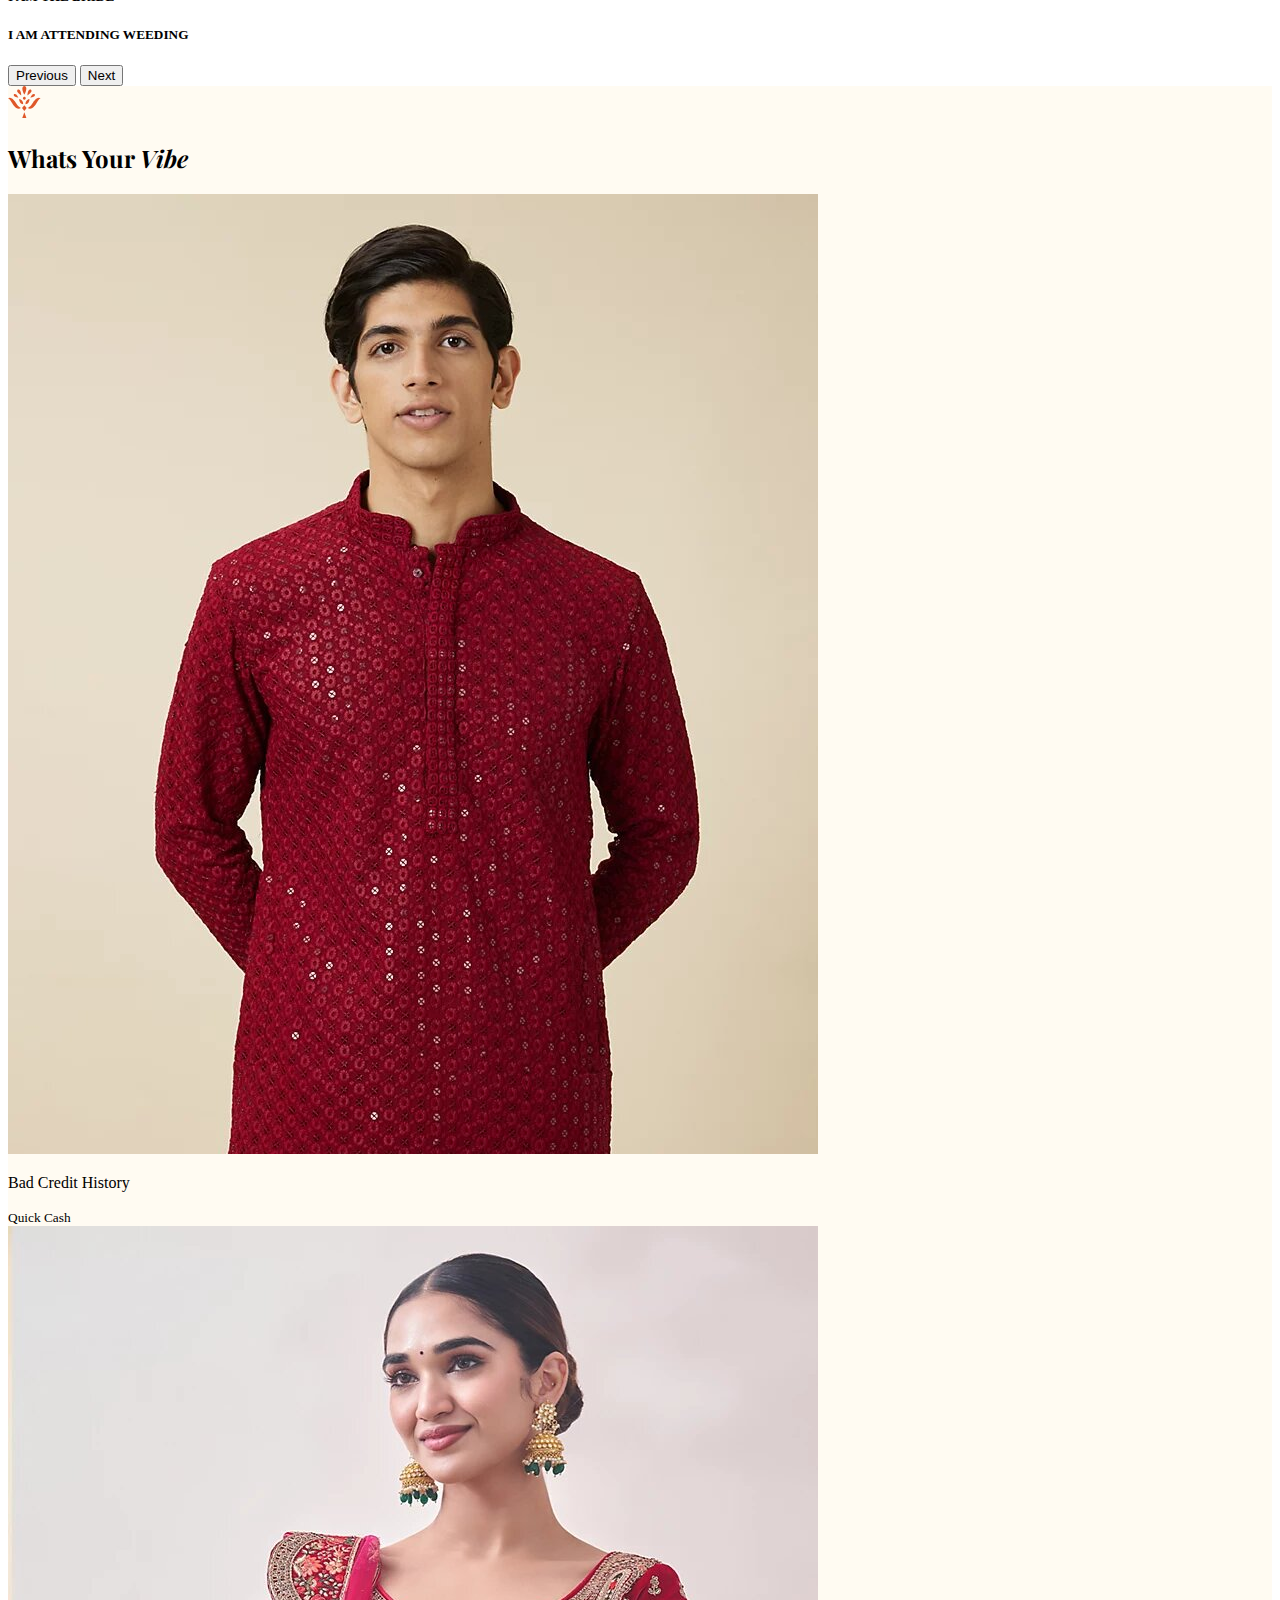
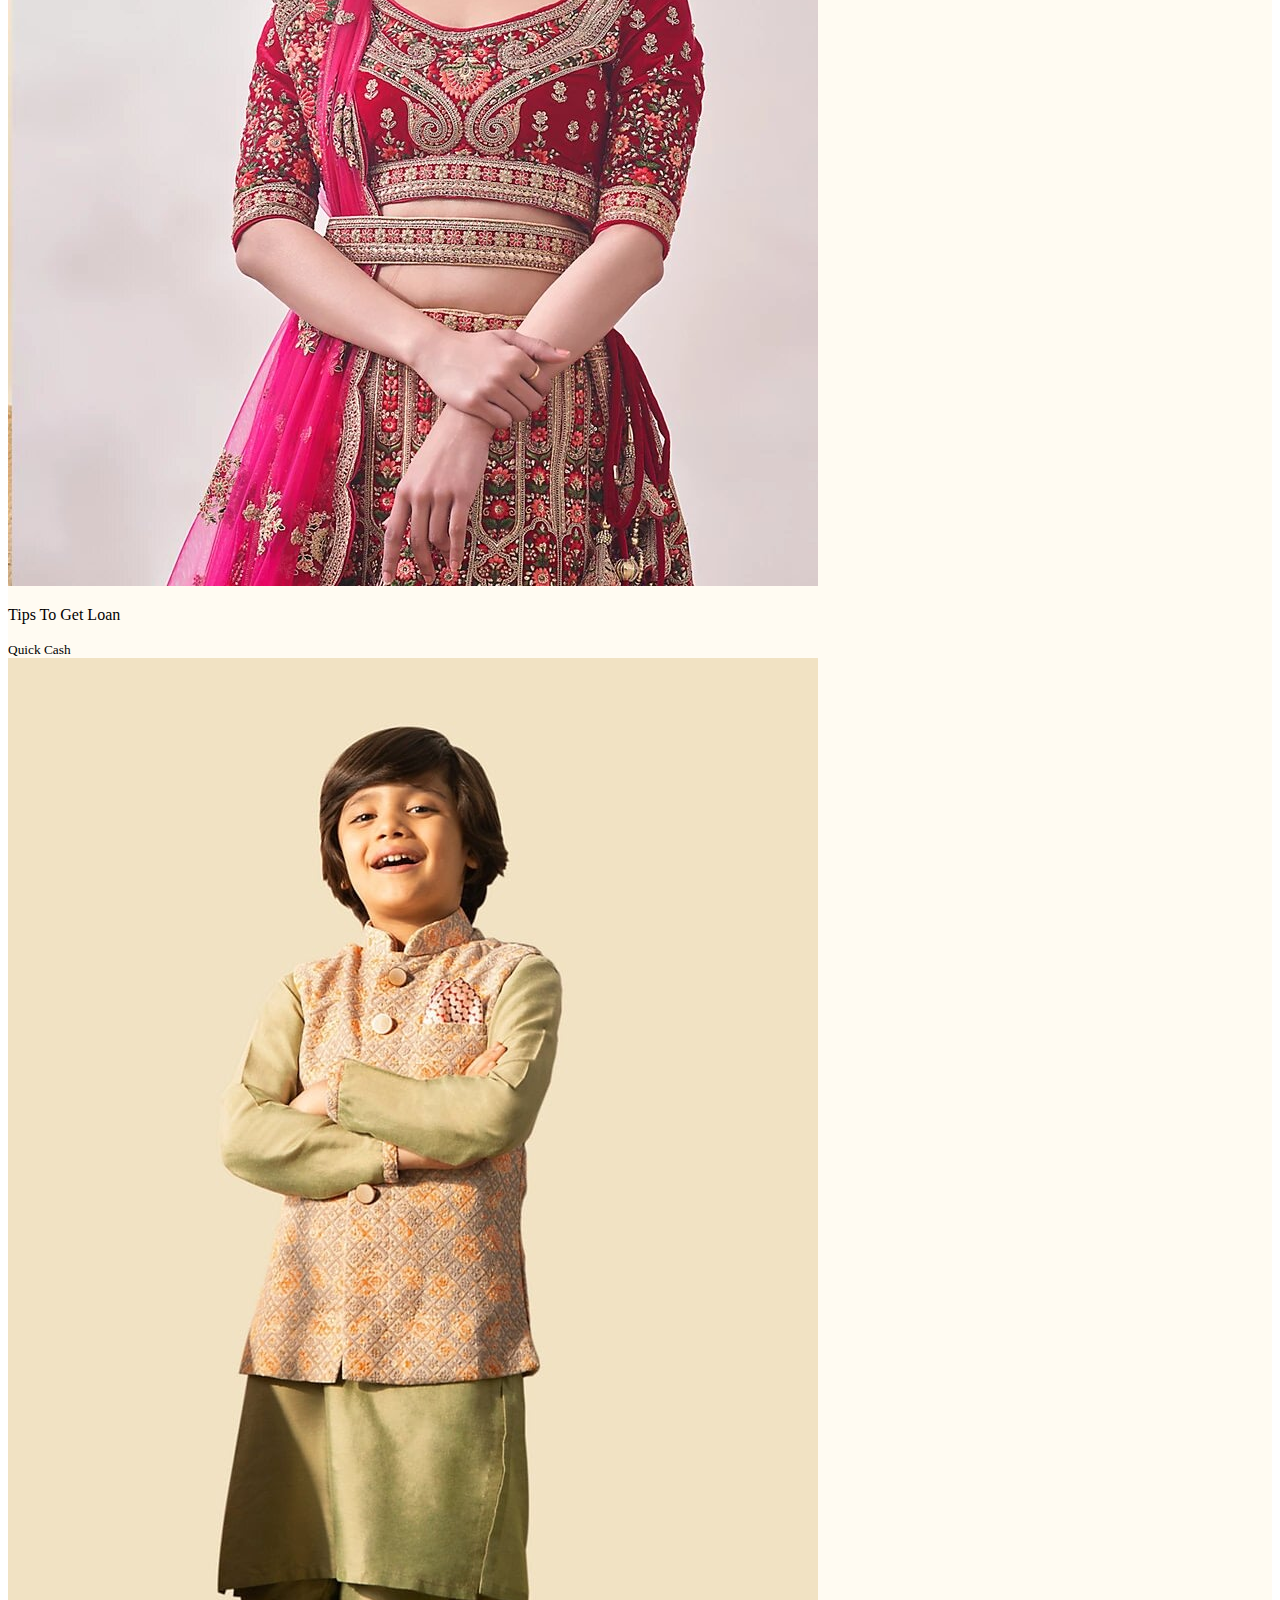
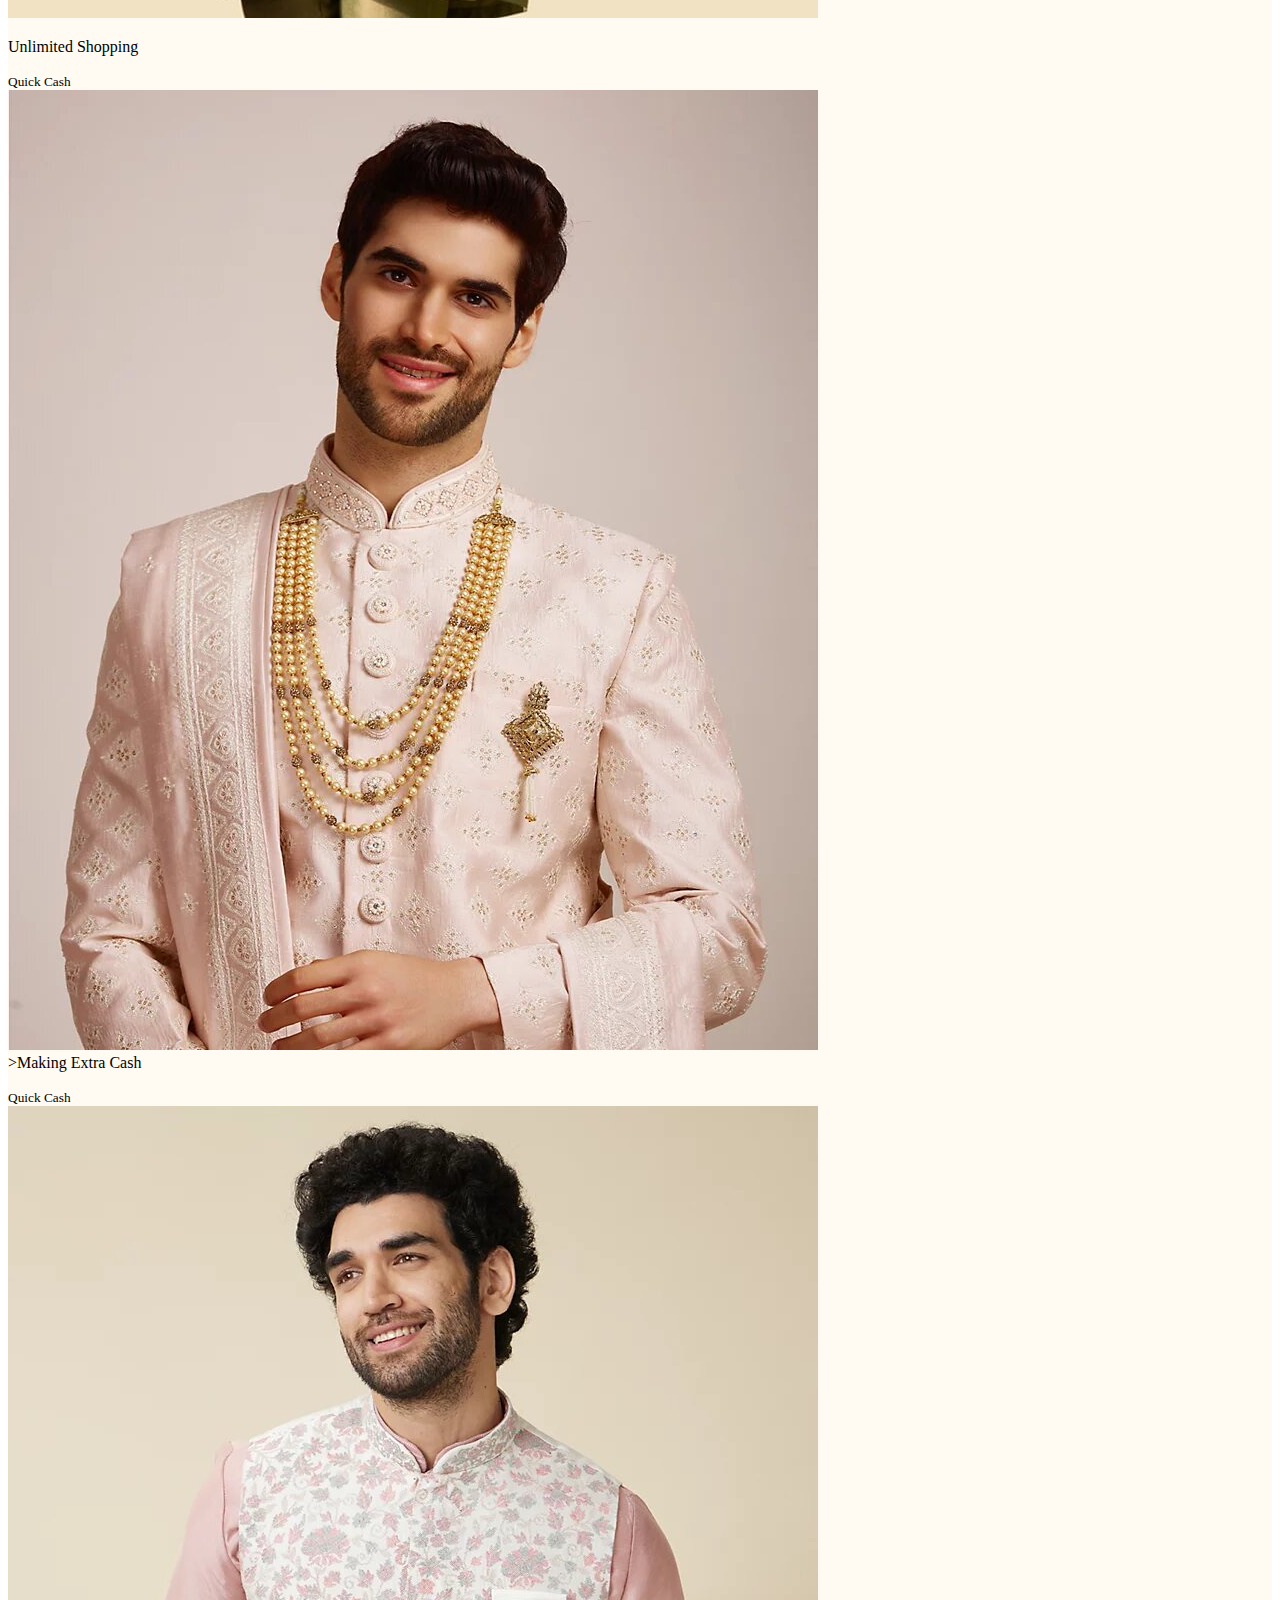
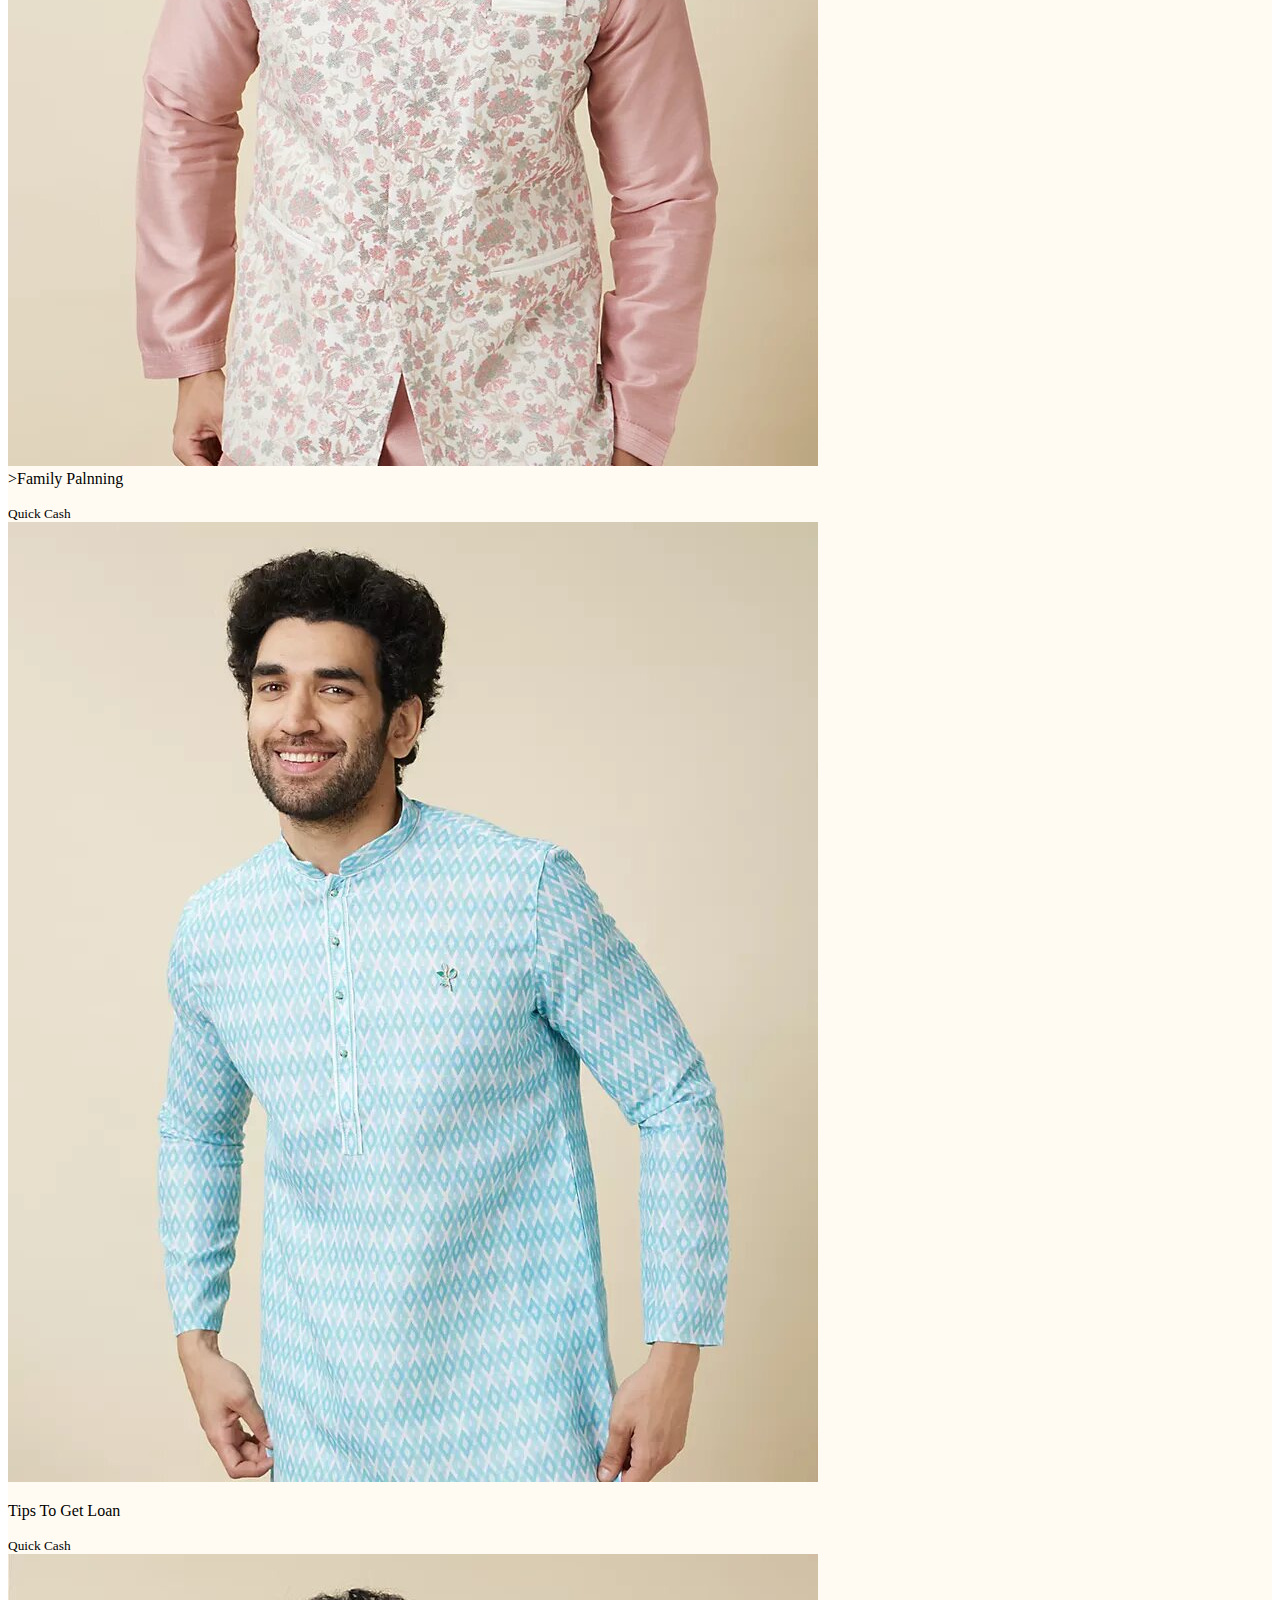
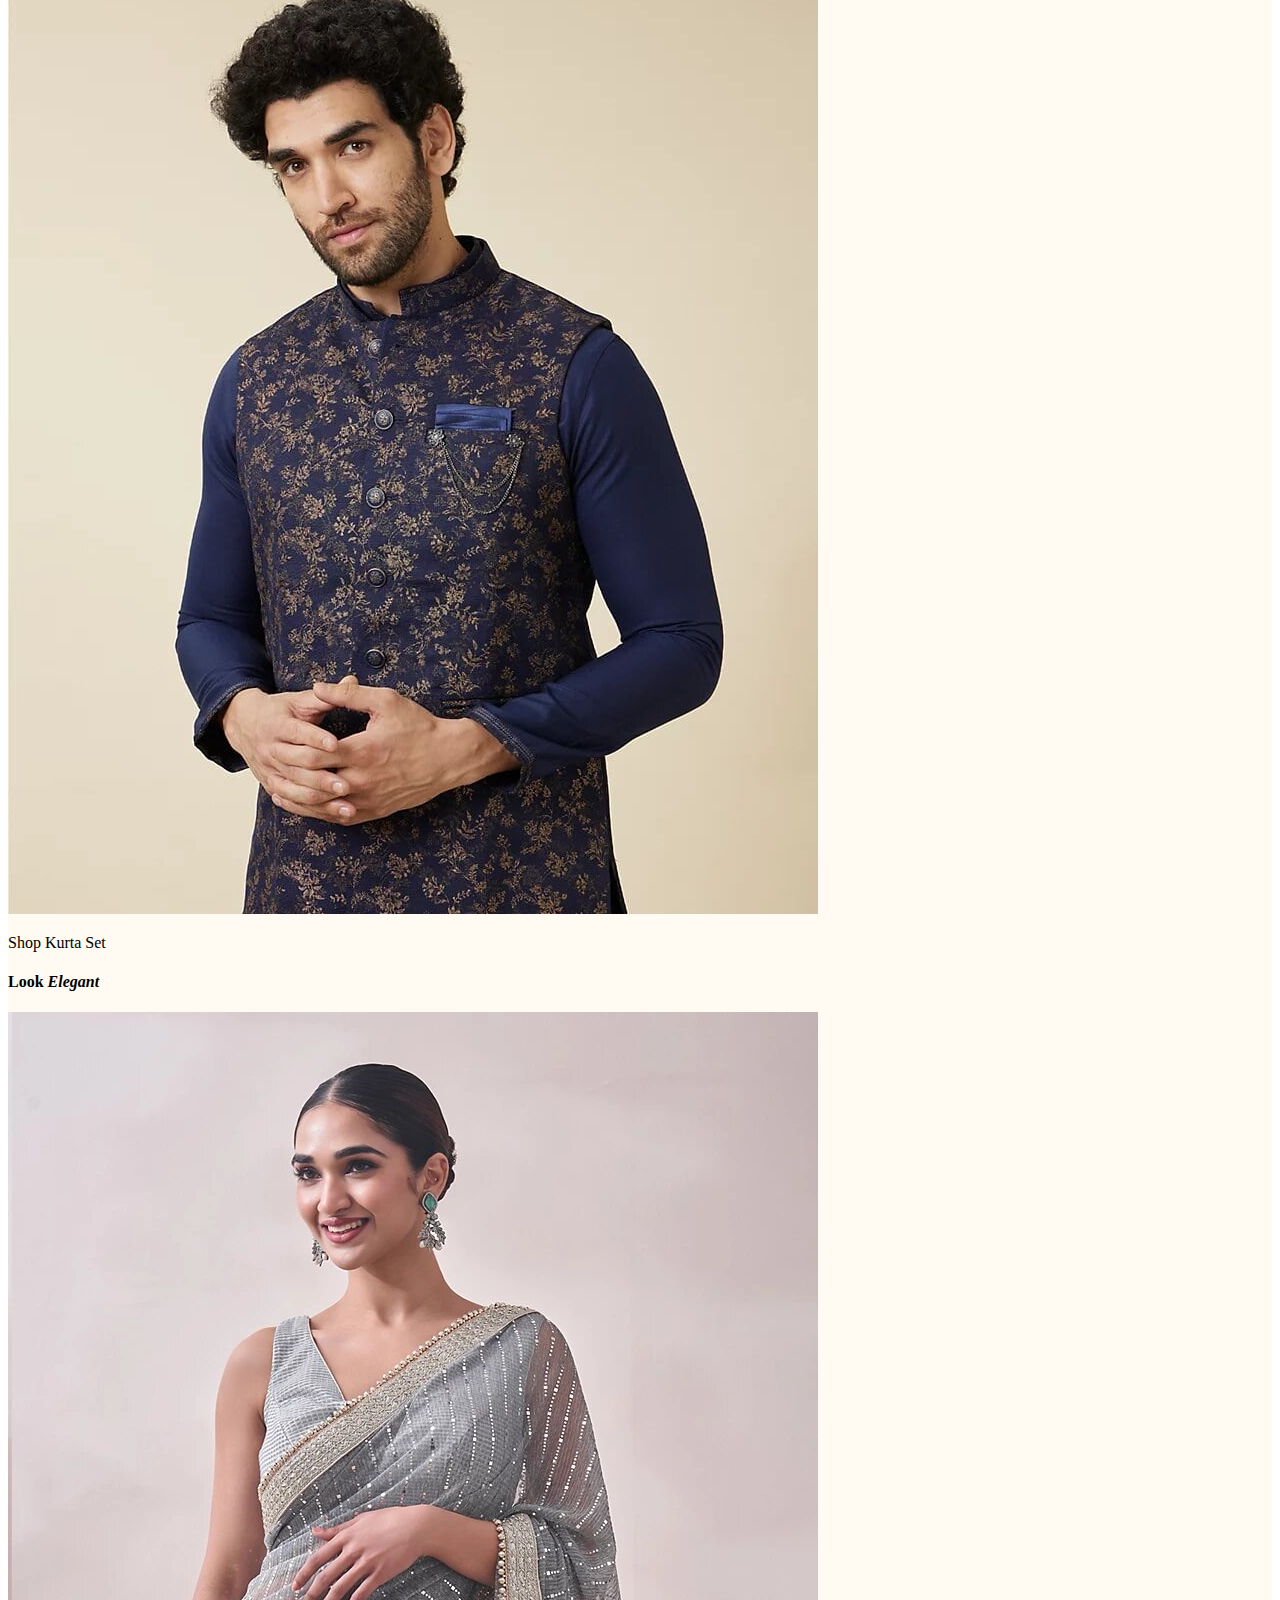
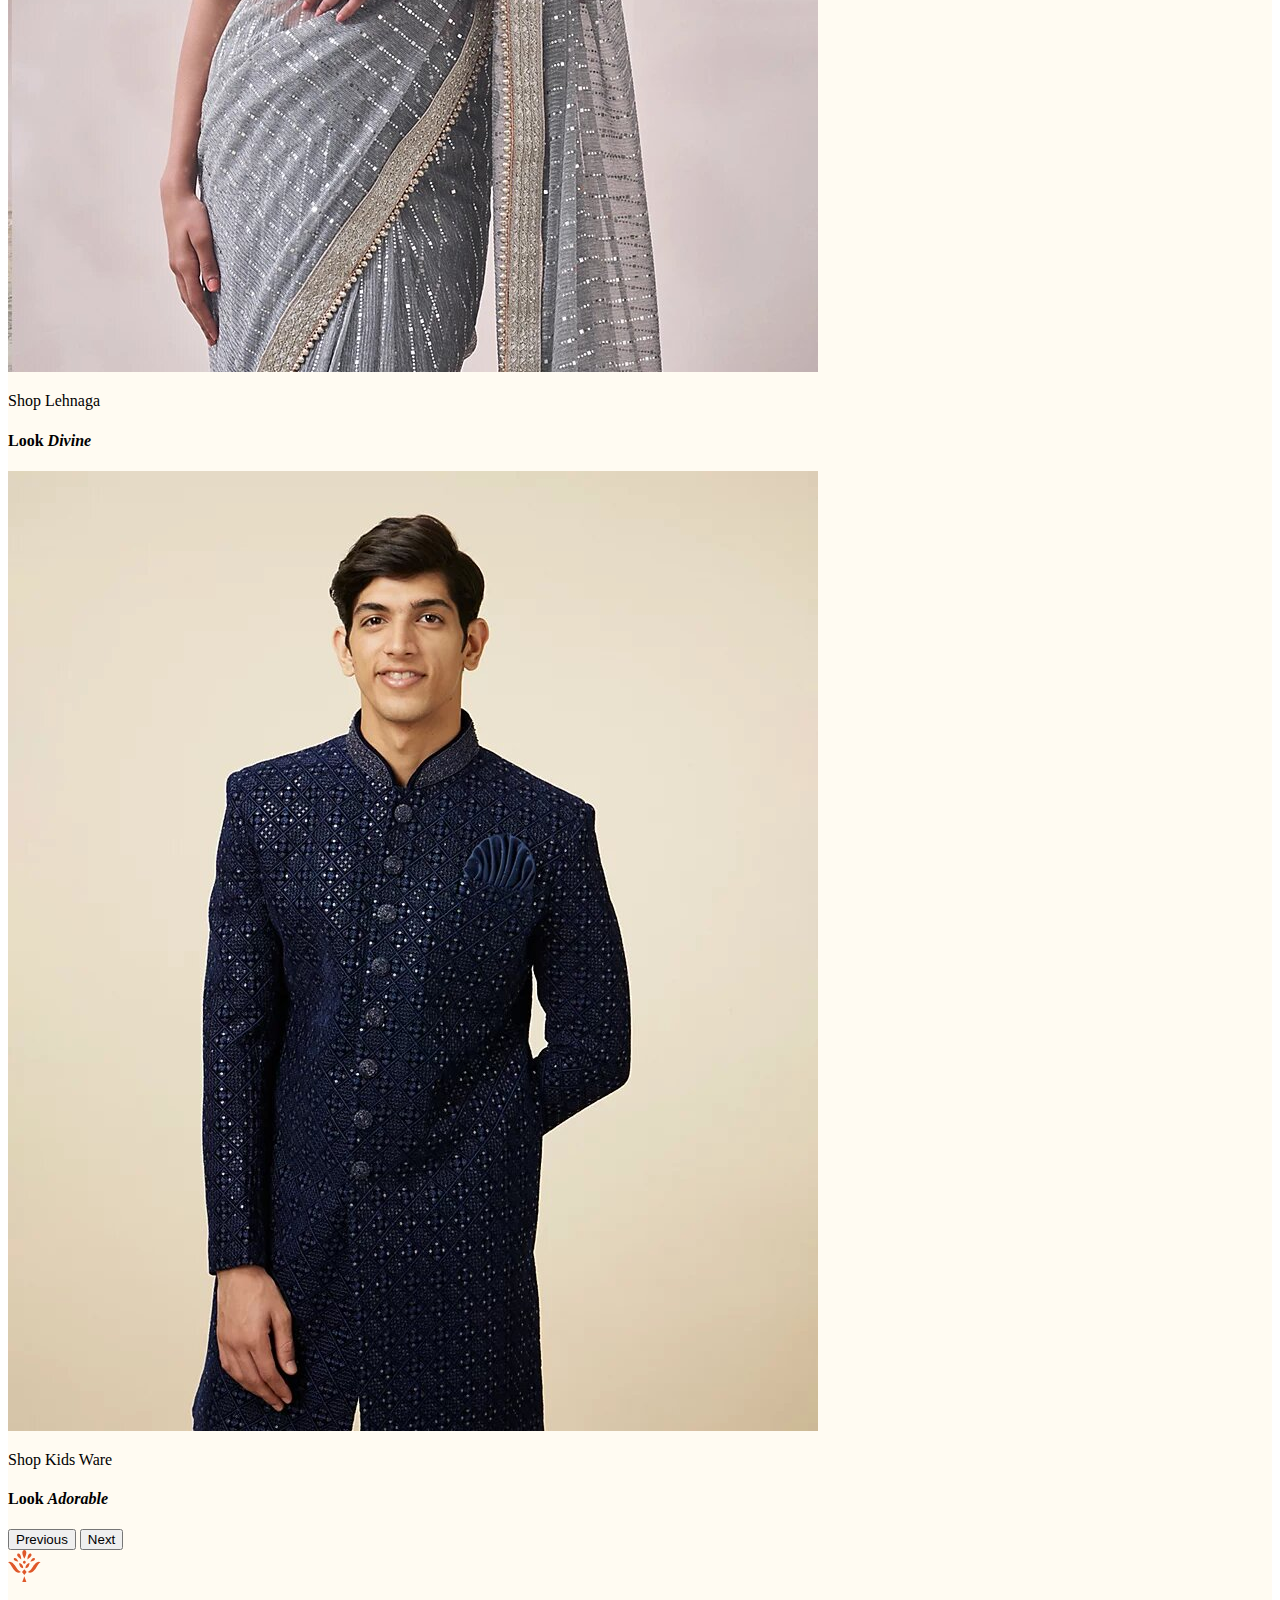
<file: PROJECT/MANYAVAR/index.html>
<!doctype html>
<html lang="en">

<head>
  <meta charset="utf-8">
  <meta name="viewport" content="width=device-width, initial-scale=1">
  <title>Bootstrap demo</title>
  <link rel="preconnect" href="https://fonts.googleapis.com">
  <link rel="preconnect" href="https://fonts.gstatic.com" crossorigin>
  <link href="https://fonts.googleapis.com/css2?family=Playfair+Display&display=swap" rel="stylesheet">
  <link rel="preconnect" href="https://fonts.googleapis.com">
  <link rel="preconnect" href="https://fonts.gstatic.com" crossorigin>
  <link href="https://fonts.googleapis.com/css2?family=Playfair+Display:ital@0;1&display=swap" rel="stylesheet">
  <!--forfont-->
  <link href="https://cdn.jsdelivr.net/npm/bootstrap@5.2.3/dist/css/bootstrap.min.css" rel="stylesheet"
    integrity="sha384-rbsA2VBKQhggwzxH7pPCaAqO46MgnOM80zW1RWuH61DGLwZJEdK2Kadq2F9CUG65" crossorigin="anonymous">
  <link rel="stylesheet" href="https://cdn.jsdelivr.net/npm/bootstrap-icons@1.10.5/font/bootstrap-icons.css">
  <!--endofcndicon-->
  <link rel="icon" href="IMAGES/ILLUSTRATION/Crest_3D_1.svg">
  <link rel="stylesheet" href="CSS/style.css">
</head>

<body>
  <div class="container-fluid p-0 ">

    <!-- startofnavi -->
    <div id="navi" class="p-0">
      <div class="container-fluid">
        <div class="row">
          <div class="col-12">
            <div id="carouselExampleInterval" class="carousel slide" data-bs-ride="carousel">
              <div class="carousel-inner text-white  text-center ">
                <div class="carousel-item active" data-bs-interval="10000">
                  <p>Celebration Wear</p>

                </div>
                <div class="carousel-item" data-bs-interval="2000">
                  <p>Free Shiping</p>

                </div>
                <div class="carousel-item">
                  <p>Easy Return</p>
                </div>
              </div>
              <button class="carousel-control-prev visually-hidden" type="button"
                data-bs-target="#carouselExampleInterval" data-bs-slide="prev">
                <span class="carousel-control-prev-icon" aria-hidden="true"></span>
                <span class="visually-hidden">Previous</span>
              </button>
              <button class="carousel-control-next visually-hidden" type="button"
                data-bs-target="#carouselExampleInterval" data-bs-slide="next">
                <span class="carousel-control-next-icon" aria-hidden="true"></span>
                <span class="visually-hidden">Next</span>
              </button>
            </div>
          </div>
        </div>
      </div>
    </div><!--endofnavi-->
    <!-- startofnavbar -->
    <div id="navi2">
      <div class="container-fluid" class="navi3">
        <div class="row">
          <div class="col-12 text-center my-1 ">
            <img src="IMAGES/ILLUSTRATION/Manvayar-Crest-Mohey_Horizontal_logo.png" alt="" class="img-fluid ">
          </div>
          <div class="col-12">
            <nav class="navbar navbar-expand-lg">
              <div class="container-fluid">

                <button class="navbar-toggler" type="button" data-bs-toggle="collapse"
                  data-bs-target="#navbarSupportedContent" aria-controls="navbarSupportedContent" aria-expanded="false"
                  aria-label="Toggle navigation">
                  <span class="navbar-toggler-icon"></span>
                </button>
                <div class="collapse navbar-collapse" id="navbarSupportedContent">
                  <ul class="navbar-nav me-auto mb-2 mb-lg-0 mx-2 ">
                    <li class="nav-item fordropdown">
                      <a class="nav-link  text-dark" href="index.html" role="button" data-bs-toggle="dropdown"
                        aria-expanded="false">
                        MEN
                      </a>
                      <ul class="dropdown-menu ">
                        <li><a class="dropdown-item" href="#">Action</a></li>
                        <li><a class="dropdown-item" href="#">Another action</a></li>
                        <li>
                          <hr class="dropdown-divider">
                        </li>
                        <li><a class="dropdown-item" href="#">Something else here</a></li>
                      </ul>
                    </li>
                    <li class="nav-item  fordropdown">
                      <a class="nav-link  text-dark " href="women.html" role="button" data-bs-toggle="dropdown"
                        aria-expanded="false">
                        WOMEN
                      </a>
                      <ul class="dropdown-menu  ">
                        <li><a class="dropdown-item" href="#">Action</a></li>
                        <li><a class="dropdown-item" href="#">Another action</a></li>
                        <li>
                          <hr class="dropdown-divider">
                        </li>
                        <li><a class="dropdown-item" href="#">Something else here</a></li>
                      </ul>
                    </li>
                    <li class="nav-item  fordropdown ">
                      <a class="nav-link  text-dark" href="#" role="button" data-bs-toggle="dropdown"
                        aria-expanded="false">
                        KIDS
                      </a>
                      <ul class="dropdown-menu ">
                        <li><a class="dropdown-item" href="#">Action</a></li>
                        <li><a class="dropdown-item" href="#">Another action</a></li>
                        <li>
                          <hr class="dropdown-divider">
                        </li>
                        <li><a class="dropdown-item" href="#">Something else here</a></li>
                      </ul>
                    </li>
                    <li class="nav-item  fordropdown">
                      <a class="nav-link  text-dark" href="#" role="button" data-bs-toggle="dropdown"
                        aria-expanded="false">
                        BLOG
                      </a>
                      <ul class="dropdown-menu">
                        <li><a class="dropdown-item" href="#">Action</a></li>
                        <li><a class="dropdown-item" href="#">Another action</a></li>
                        <li>
                          <hr class="dropdown-divider">
                        </li>
                        <li><a class="dropdown-item" href="#">Something else here</a></li>
                      </ul>
                    </li>
                  </ul><!--endofnav-->

                  <div class="me-3 ">
                    <i class="bi bi-geo-alt">STORE LOCATOR</i>
                  </div>
                  <form class="d-flex me-2" role="search">
                    <div class="input-group mb-3">
                      <span class="input-group-text" id="basic-addon1"><i class="bi bi-search"></i></span>
                      <input type="text" class="form-control" placeholder="search kurta,shevani,paymaja,Lehnag"
                        aria-label="Username" aria-describedby="basic-addon1">
                    </div>
                  </form>
                  <div class="me-4 ">
                    <i class="bi bi-person  me-2 "></i>
                    <i class="bi bi-heart me-2 "></i>
                    <i class="bi bi-cart me-2 "></i>
                  </div>

                </div>
              </div>
            </nav>
          </div>
        </div>
      </div>
    </div><!--endofnavbar-->

    <!-- startofhero -->
    <div class="hero">
      <div class="container-fluid p-0 overflow-hidden  ">
        <div class="row">
          <div class="col-12">
            <div id="carouselExampleIndicators" class="carousel slide" data-bs-ride="true">
              <div class="carousel-indicators">
                <button type="button" data-bs-target="#carouselExampleIndicators" data-bs-slide-to="0" class="active"
                  aria-current="true" aria-label="Slide 1"></button>
                <button type="button" data-bs-target="#carouselExampleIndicators" data-bs-slide-to="1"
                  aria-label="Slide 2"></button>
                <button type="button" data-bs-target="#carouselExampleIndicators" data-bs-slide-to="2"
                  aria-label="Slide 3"></button>
                <button type="button" data-bs-target="#carouselExampleIndicators" data-bs-slide-to="3"
                  aria-label="Slide 4"></button>
              </div>
              <div class="carousel-inner">
                <div class="carousel-item active" data-bs-interval="10000">
                  <img src="IMAGES/BACKGROUND/silder2-min.jpg" class="d-block w-100" alt="..."
                    class="img-fluid position-relative  ">
                  <div class="carousel-caption d-none d-md-block position-absolute top-50 ">
                    <div class="d-flex  justify-content-between ">
                      <div>
                        <h2 class="display-3 forsilderh2text">What's <i>Special</i> Today ?</h2>
                      </div>
                      <div class="mb-5 ">
                        <h5 class="">I AM CELEBRATING GANESH POOJA</h5>
                        <H5 class="">I AM THE GROOM</H4>
                          <H5 class="forherobgcolor">I AM THE BRIDE <span><i class="bi bi-arrow-right"></i></span></H5>
                          <H5 class="">I AM ATTENDING WEEDING</H5>
                      </div>
                    </div>

                  </div>
                </div>
                <div class="carousel-item  " data-bs-interval="2000">
                  <img src="IMAGES/BACKGROUND/silder1-min.jpg" class="d-block w-100" alt="..." class="img-fluid ">
                  <div class="carousel-caption d-none d-md-block position-absolute top-50 ">
                    <div class="d-flex  justify-content-between ">
                      <div>
                        <h2 class="display-3 forsilderh2text">What's <i>Special</i> Today ?</h2>
                      </div>
                      <div class="mb-5 ">
                        <h5 class="">I AM CELEBRATING GANESH POOJA</h5>
                        <H5 class="forherobgcolor">I AM THE GROOM <span><i class="bi bi-arrow-right"></i></span></H4>
                          <H5 class="">I AM THE BRIDE </H5>
                          <H5 class="">I AM ATTENDING WEEDING</H5>
                      </div>
                    </div>

                  </div>
                </div>
                <div class="carousel-item">
                  <img src="IMAGES/BACKGROUND/silder3-min.jpg" class="d-block w-100" alt="..." class="img-fluid ">
                  <div class="carousel-caption d-none d-md-block position-absolute top-50 ">
                    <div class="d-flex  justify-content-between ">
                      <div>
                        <h2 class="display-3 forsilderh2text">What's <i>Special</i> Today ?</h2>
                      </div>
                      <div class="mb-5 ">
                        <h5 class="">I AM CELEBRATING GANESH POOJA</h5>
                        <H5 class="">I AM THE GROOM</H4>
                          <H5 class="">I AM THE BRIDE </H5>
                          <H5 class="forherobgcolor">I AM ATTENDING WEEDING<span><i
                                class="bi bi-arrow-right"></i></span></H5>
                      </div>
                    </div>

                  </div>
                </div>
                <div class="carousel-item">
                  <img src="IMAGES/BACKGROUND/silder4-min.jpg" class="d-block w-100" alt="..." class="img-fluid ">
                  <div class="carousel-caption d-none d-md-block position-absolute top-50 ">
                    <div class="d-flex  justify-content-between ">
                      <div>
                        <h2 class="display-3 forsilderh2text">What's <i>Special</i> Today ?</h2>
                      </div>
                      <div class="mb-5 ">
                        <h5 class="forherobgcolor">I AM CELEBRATING GANESH POOJA <span><i
                              class="bi bi-arrow-right"></i></span></h5>
                        <H5 class="">I AM THE GROOM</H5>
                        <H5 class="">I AM THE BRIDE </H5>
                        <H5 class="">I AM ATTENDING WEEDING</H5>
                      </div>
                    </div>

                  </div>
                </div>
              </div>
              <button class="carousel-control-prev" type="button" data-bs-target="#carouselExampleIndicators"
                data-bs-slide="prev">
                <span class="carousel-control-prev-icon" aria-hidden="true"></span>
                <span class="visually-hidden">Previous</span>
              </button>
              <button class="carousel-control-next " type="button" data-bs-target="#carouselExampleIndicators"
                data-bs-slide="next">
                <span class="carousel-control-next-icon" aria-hidden="true"></span>
                <span class="visually-hidden">Next</span>
              </button>
            </div>
          </div>
        </div>
      </div>
    </div><!--endofhero-->



    <!--startwhatsuourwibe -->
    <!-- <div id="whatyourvibe"class="my-5 ">
          <div class="container">
            <div class="row">
              <div class="col-12 text-center">
                <img src="../MANYAVAR/IMAGES/ILLUSTRATION/section_tittle_flowre.png" alt="" class="img-fluid ">
              </div>
              <div class="col-12 text-center "><h2 class="display-4 forsilderh2text">Whats Your <i>Vibe</i></h2></div>
              <div class="col-12 col-md-4 ">
                <img src="../MANYAVAR/IMAGES/ILLUSTRATION/whatyourchoise1.jpg" alt=""class="img-fluid ">
              </div>
              <div class="col-12 col-md-4 my-5">
                <img src="../MANYAVAR/IMAGES/ILLUSTRATION/what your choise2.jpg" alt=""class="img-fluid ">
              </div>
              <div class="col-12 col-md-4 ">
                <img src="../MANYAVAR/IMAGES/ILLUSTRATION/whatyourchoise3.jpg" alt=""class="img-fluid ">
              </div>
            </div>
          </div>
        </div>  endwhatyouevibe -->



    <!-- startofcoursal -->
    <!-- <div class=" forcarbg"></div> -->
    <div id="forcoursal" class=" overflow-hidden forbg">
      <div class="container">

        <div class="row m-0 overflow-hidden ">
          <div class="col-12 text-center mt-5 ">
            <img src="IMAGES/ILLUSTRATION/mainimg.svg" alt="" class="img-fluid ">
          </div>
          <div class="col-12 text-center ">
            <h2 class="display-4 forsilderh2text py-2 ">Whats Your <i>Vibe</i></h2>
          </div>

          <div class="row my-5 mb-5 p-0">

            <div class="col-12 p-0">

              <div id="carouselExampleControls" class="carousel slide" data-bs-ride="carousel">
                <div class="carousel-inner">
                  <div class="carousel-item active">
                    <div class="row">
                      <div class="col-12 col-md-6 col-lg 4">
                        <img src="IMAGES/ILLUSTRATION/whatyourchoise1 (1)-min.jpg" class="d-block w-100" alt="..."
                          class="img-fluid" data-aos="zoom-in">
                        <div class="bg-white   text-center py-1  ">
                          <p class=" ">Bad Credit History</p>
                          <small class=" forfontcolor2">Quick Cash</small>
                        </div>

                      </div>
                      <div class="col-12 col-md-6 col-lg 4 d-none d-md-block my-5 ">
                        <img src="IMAGES/ILLUSTRATION/what your choise2.jpg" alt="" class="img-fluid"
                          data-aos="zoom-in">
                        <div class="bg-white   text-center py-1  ">
                          <p>Tips To Get Loan</p>
                          <small class=" forfontcolor2">Quick Cash</small>
                        </div>
                      </div>
                      <div class="col-12 col-md-6 col-lg 4 d-none d-lg-block">
                        <img src="IMAGES/ILLUSTRATION/whatyourchoise3-min.jpg" alt="" class="img-fluid"
                          data-aos="zoom-in">
                        <div class="bg-white   text-center py-1  ">
                          <p>Unlimited Shopping</p>
                          <small class=" forfontcolor2">Quick Cash</small>
                        </div>
                      </div>

                    </div>
                  </div>
                  <div class="carousel-item">
                    <div class="row">
                      <div class="col-12 col-md-6 col-lg 4">
                        <img src="IMAGES/ILLUSTRATION/whatcoursal1-min.jpg" class="d-block w-100" alt="..."
                          class="img-fluid" data-aos="zoom-in">
                        <div class="bg-white   text-center py-1  ">>Making Extra Cash</p>
                          <small class=" forfontcolor2">Quick Cash</small>
                        </div>
                      </div>
                      <div class="col-12 col-md-6 col-lg-4 d-none d-md-block my-5 ">
                        <img src="IMAGES/ILLUSTRATION/whatcoursalsecod2-min.jpg" alt="" class="img-fluid"
                          data-aos="zoom-in">
                        <div class="bg-white   text-center py-1  ">>Family Palnning</p>
                          <small class=" forfontcolor2">Quick Cash</small>
                        </div>
                      </div>
                      <div class="col-12 col-md-6 col-lg-4 d-none d-lg-block">
                        <img src="IMAGES/ILLUSTRATION/wahtcoursalsecond3-min.jpg" alt="" class="img-fluid"
                          data-aos="zoom-in">
                        <div class="bg-white   text-center py-1  ">
                          <p>Tips To Get Loan</p>
                          <small class=" forfontcolor2">Quick Cash</small>
                        </div>
                      </div>

                    </div>

                  </div>
                  <div class="carousel-item">
                    <div class="row">
                      <div class="col-12 col-md-6 col-lg-4">
                        <img src="IMAGES/ILLUSTRATION/whatcaursalthide1-min.jpg" class="d-block w-100" alt="..."
                          class="img-fluid" data-aos="zoom-in">
                        <div class="   text-center py-1  ">
                          <p>Shop Kurta Set</p>
                          <h4>Look <i>Elegant</i>
                          </h4>
                        </div>
                      </div>
                      <div class="col-12 col-md-6 col-lg-4 d-none d-md-block my-5 ">
                        <img src="IMAGES/ILLUSTRATION/whatcoursalthird2-min.jpg" alt="" class="img-fluid"
                          data-aos="zoom-in">
                        <div class="   text-center py-1  ">
                          <p>Shop Lehnaga</p>
                          <h4>Look <i>Divine</i>
                        </div>

                      </div>
                      <div class="col-12 col-md-6 col-lg-4 d-none d-lg-block">
                        <img src="IMAGES/ILLUSTRATION/whatcoursalthird3-min.jpg" alt="" class="img-fluid"
                          data-aos="zoom-in">
                        <div class="bg-white   text-center py-1  ">
                          <p>Shop Kids Ware</p>
                          <h4>Look <i>Adorable</i>
                        </div>
                      </div>
                    </div>
                  </div>
                  <button class="carousel-control-prev" type="button" data-bs-target="#carouselExampleControls"
                    data-bs-slide="prev">
                    <span class="carousel-control-prev-icon" aria-hidden="true"></span>
                    <span class="visually-hidden">Previous</span>
                  </button>
                  <button class="carousel-control-next" type="button" data-bs-target="#carouselExampleControls"
                    data-bs-slide="next">
                    <span class="carousel-control-next-icon" aria-hidden="true"></span>
                    <span class="visually-hidden">Next</span>
                  </button>
                </div>
              </div>

            </div>
          </div>
        </div>
      </div>
    </div>
    <!--endofcoursal-->




    <!-- startofexplorecatlog -->
    <div id="exalpore" class="py-5 ">
      <div class="container">
        <div class="row">
          <div class="col-12">
            <div class="text-center "><img src="IMAGES/ILLUSTRATION/mainimg.svg" alt="">
            </div>
            <div>
              <h2 class="forsilderh2text text-center ">Explore<i>Categories</i></h2>
            </div>
          </div>
          <div class="col-12 col-md-3">
            <img src="IMAGES/ILLUSTRATION/catlog1-min.jpg" alt="" class="img-fluid ">
            <p class="forcardbg py-2 text-center ">KURTA PAJAMA</p>

          </div>
          <div class="col-12 col-md-3">
            <img src="IMAGES/ILLUSTRATION/catlog2-min.jpg" alt="" class="img-fluid ">
            <p class="forcardbg py-2 text-center ">ONLY KURTA</p>
          </div>
          <div class="col-12 col-md-3">
            <img src="IMAGES/ILLUSTRATION/catlog3-min.jpg" alt="" class="img-fluid ">
            <p class="forcardbg py-2 text-center ">NEHRU JACKETS</p>
          </div>
          <div class="col-12 col-md-3">
            <img src="IMAGES/ILLUSTRATION/catlog4-min.jpg" alt="" class="img-fluid ">
            <p class="forcardbg py-2 text-center ">KURTA JACKET SET</p>
          </div>
        </div>
      </div>
    </div><!--endofncatlog-->

    <!-- startofweddingedit -->
    <div id="theweddingedit" class="forcardbg  ">
      <div class="container">
        <div class="row">
          <div class="col-12 d-flex  justify-content-center my-5 ">
            <div><img src="IMAGES/ILLUSTRATION/animation_star_left.png" alt="" class="img-fluid  "></div>
            <div><img src="IMAGES/ILLUSTRATION/new_compressed_groom_11-04-2023-12-26.gif" alt=""
                class="img-fluid w-75 "></div>
            <div><img src="IMAGES/ILLUSTRATION/animation_star_right.png" alt="" class="img-fluid  "></div>
          </div>
          <div class="col-12 text-center ">
            <h2 class="forsilderh2text text-center display-5 py-2  ">The<i> Wedding</i> Eidt</h2>
          </div>
          <div class="col-12 col-md-6">
            <img src="IMAGES/ILLUSTRATION/groom1-min.jpg" alt="" class="img-fluid formartop ">
          </div>
          <div class="col-12 col-md-6">
            <img src="IMAGES/ILLUSTRATION/groom2-min.jpg" alt="" class="img-fluid  formartop ">
          </div>
        </div>
      </div>
    </div><!--endofweddingeit-->






    <!-- startofcoursal -->
    <!-- <div id="forcoursal2" class="">
      <div id="container">
        <div class="row   ">
          <div class="col-12 text-center">
            <img src="IMAGES/ILLUSTRATION/mainimg.svg" alt="" class="img-fluid ">
          </div>
          <div class="col-12 text-center ">
            <h2 class="display-4 forsilderh2text">New <i>Arrivals</i></h2>
          </div> -->

          <!-- <div class="row my-5 mb-5 p-0"> -->
          <!-- <div class="col-12 p-0"> -->

          <!-- <div id="carouselExampleControls" class="carousel slide" data-bs-ride="carousel"> -->
          <!-- <div class="carousel-inner"> -->
          <!-- <div class="carousel-item active"> -->
          <!-- <div class="row ">
            <div class="col-12 col-md-6 col-lg-3">
              <img src="IMAGES/ILLUSTRATION/newarivals1-min.jpg" class=" " alt="..." class="img-fluid">
              <div class="    py-1  ">
                <p class=" ">Lorem ipsum dolor sit amet consectetur adipisicing elit. Culpa, inventore..
                </p>
                <p> &#x20b9; 9500 </p>
              </div>

            </div>
            <div class="col-12 col-md-6 col-lg-3 d-none d-md-block  ">
              <img src="IMAGES/ILLUSTRATION/newarrivals2-min.jpg" alt="" class="img-fluid">
              <div class="    py-1  ">
                <p class=" ">Lorem ipsum dolor sit amet consectetur adipisicing elit. Culpa, inventore..
                </p>
                <p> &#x20b9; 5000 </p>
              </div>
            </div>
            <div class="col-12 col-md-6 col-lg 4 d-none d-lg-block">
              <img src="IMAGES/ILLUSTRATION/newarrivals3-min.jpg" alt="" class="img-fluid">
              <div class="    py-1  ">
                <p class=" ">Lorem ipsum dolor sit amet consectetur adipisicing elit. Culpa, inventore..
                </p>
                <p> &#x20b9; 9500 </p>
              </div>
            </div>
            <div class="col-12 col-md-6 col-lg-3 d-none d-lg-block">
              <img src="IMAGES/ILLUSTRATION/newarrivals4-min.jpg" alt="" class="img-fluid">
              <div class="    py-1  ">
                <p class=" ">Lorem ipsum dolor sit amet consectetur adipisicing elit. Culpa, inventore..
                </p>
                <p> &#x20b9; 9500 </p>
              </div>
            </div>

          </div>
        </div>
      </div>
    </div> -->
      <!-- </div> -->
      <!-- <div class="carousel-item">
                        <div class="row">
                          <div class="col-12 col-md-6 col-lg-3">
                            <img src="IMAGES/ILLUSTRATION/newarivals1-min.jpg" class="d-block " alt="..."
                              class="img-fluid" data-aos="zoom-in">
                            <div class="    py-1  ">
                              <p class=" ">Lorem ipsum dolor sit amet consectetur adipisicing elit. Culpa, inventore..
                              </p>
                              <p> &#x20b9; 9500 </p>
                            </div>
                          </div>
                          <div class="col-12 col-md-6 col-lg-3 d-none d-md-block  ">
                            <img src="IMAGES/ILLUSTRATION/newarrivals2-min.jpg" alt="" class="img-fluid"
                              data-aos="zoom-in">
                            <div class="   text-center py-1  ">
                              <p class=" ">Lorem ipsum dolor sit amet consectetur adipisicing elit. Culpa, inventore..
                              </p>
                              <p> &#x20b9; 9500 </p>
                            </div>
                          </div>
                          <div class="col-12 col-md-6 col-lg-3 d-none d-lg-block">
                            <img src="IMAGES/ILLUSTRATION/newarrivals3-min.jpg" alt="" class="img-fluid"
                              data-aos="zoom-in">
                            <div class="    py-1  ">
                              <p class=" ">Lorem ipsum dolor sit amet consectetur adipisicing elit. Culpa, inventore..
                              </p>
                              <p> &#x20b9; 9500 </p>
                            </div>
                          </div>
                          <div class="col-12 col-md-6 col-lg-3 d-none d-lg-block">
                            <img src="IMAGES/ILLUSTRATION/newarrivals4-min.jpg" alt="" class="img-fluid">
                            <div class="   py-1  ">
                              <p class=" ">Lorem ipsum dolor sit amet consectetur adipisicing elit. Culpa, inventore..
                              </p>
                              <p> &#x20b9; 9500 </p>
                            </div>
                          </div>

                        </div> -->

      <!-- </div> -->
      <!-- <div class="carousel-item">
                        <div class="row">
                          <div class="col-12 col-md-6 col-lg-4">
                            <img src="IMAGES/ILLUSTRATION/whatcaursalthide1-min.jpg" class="d-block " alt="..."
                              class="img-fluid">
                            <div class="    py-1  ">
                              <p class=" ">Lorem ipsum dolor sit amet consectetur adipisicing elit. Culpa, inventore..
                              </p>
                              <p> &#x20b9; 9500 </p>


                            </div>

                          </div>
                          <div class="col-12 col-md-6 col-lg-4 d-none d-md-block  ">
                            <img src="IMAGES/ILLUSTRATION/whatcoursalthird2-min.jpg" alt="" class="img-fluid">
                            <div class="  py-1  ">
                              <p class=" ">Lorem ipsum dolor sit amet consectetur adipisicing elit. Culpa, inventore..
                              </p>
                              <p> &#x20b9; 9500 </p>
                            </div>

                          </div>
                          <div class="col-12 col-md-6 col-lg-4 d-none d-lg-block">
                            <img src="IMAGES/ILLUSTRATION/whatcoursalthird3-min.jpg" alt="" class="img-fluid"
                              data-aos="zoom-in">
                            <div class="    py-1  ">
                              <p class=" ">Lorem ipsum dolor sit amet consectetur adipisicing elit. Culpa, inventore..
                              </p>
                              <p> &#x20b9; 9500 </p>
                            </div>

                          </div>

                        </div>
                      </div>
                     </div> 
                      <button class="carousel-control-prev" type="button" data-bs-target="#carouselExampleControls"
                        data-bs-slide="prev">
                        <span class="carousel-control-prev-icon" aria-hidden="true"></span>
                        <span class="visually-hidden">Previous</span>
                      </button>
                      <button class="carousel-control-next" type="button" data-bs-target="#carouselExampleControls"
                        data-bs-slide="next">
                        <span class="carousel-control-next-icon" aria-hidden="true"></span>
                        <span class="visually-hidden">Next</span>
                      </button>
                     </div> -->
      <!-- </div> -->
      <!-- </div> -->
      <!-- </div>  -->
    <!-- </div>
  </div>endofcoursal2 -->





  <div id="newarrivals" class="py-5 ">
    <div class="container">
      <div class="row">
        <div class="col-12 text-center "><img src="IMAGES/ILLUSTRATION/mainimg.svg" alt="" class="img-fluid "></div>
        <div class="col-12 text-center pb-4  "><h2 class="display-4 forsilderh2text">New <i>Arrivals</i></h2></div>
        <div class="col-12">
          <div class="row justify-content-center ">
            <div class="col-12 col-md-6 col-lg-3">
              <img src="IMAGES/ILLUSTRATION/newarivals1-min.jpg" class=" " alt="..." class="img-fluid">
              <div class="    py-1  ">
                <p class=" ">Lorem ipsum dolor sit amet consectetur adipisicing elit. Culpa, inventore..
                </p>
                <p> &#x20b9; 9500 </p>
              </div>
            </div>
            <div class="col-12 col-md-6 col-lg-3">
              <img src="IMAGES/ILLUSTRATION/newarrivals2-min.jpg" alt="" class="img-fluid">
              <div class="    py-1  ">
                <p class=" ">Lorem ipsum dolor sit amet consectetur adipisicing elit. Culpa, inventore..
                </p>
                <p> &#x20b9; 5000 </p>
              </div>
              
            </div>
            <div class="col-12 col-md-6 col-lg-3">
              <img src="IMAGES/ILLUSTRATION/newarrivals3-min.jpg" alt="" class="img-fluid">
              <div class="    py-1  ">
                <p class=" ">Lorem ipsum dolor sit amet consectetur adipisicing elit. Culpa, inventore..
                </p>
                <p> &#x20b9; 9500 </p>
              </div>

            </div>
            <div class="col-12 col-md-6 col-lg-3">
              <img src="IMAGES/ILLUSTRATION/newarrivals4-min.jpg" alt="" class="img-fluid">
              <div class="    py-1  ">
                <p class=" ">Lorem ipsum dolor sit amet consectetur adipisicing elit. Culpa, inventore..
                </p>
                <p> &#x20b9; 9500 </p>
              </div>
            </div>
          </div>
        </div>
      </div>
    </div>
  </div>
  <!-- enofnewarrivals -->

  <!-- startofcelebration -->
  <div id="celebration" class="pt-5">
    <div class="container-fluid ">
      <div class="row p-0">
        <div class="col-12 text-center  "><img src="IMAGES/ILLUSTRATION/mainimg.svg" alt=""class="px-3 ">
          <img src="IMAGES/ILLUSTRATION/mainimg.svg" alt="" class="px-3 ">
          <img src="IMAGES/ILLUSTRATION/mainimg.svg" alt="" class="px-3 ">
          <img src="IMAGES/ILLUSTRATION/mainimg.svg" alt="" class="px-3 ">
          <img src="IMAGES/ILLUSTRATION/mainimg.svg" alt="" class="px-3 "></div>
        <div class="col-12">
          <h2 class="display-4 forsilderh2text text-center mb-5">Redifine <i> Celebration</i>
          </h2>
        </div>
        <div class="col-12">
          <img src="IMAGES/ILLUSTRATION/ranveerbannar.jpg" alt="" class="img-fluid ">
        </div>
      </div>
    </div>
  </div><!--end of celebration-->




  <!-- Startofweddingoccasion -->

  <div id="correctlook" class=" py-5  forcardbg ">
    <div class="container">
      <div class="row">
        <div class="col-12 text-center "><img src="IMAGES/ILLUSTRATION/mainimg.svg" alt=""></div>

        <div class="col-12 mb-5 ">
          <h2 class="display-4 forsilderh2text text-center ">currate A Look For The <br><i>Wedding Occasion</i>
          </h2>
        </div>
        <div class="col-12 col-md-6 col-lg-3 pb-5 ">
          <img src="IMAGES/ILLUSTRATION/correctlook1.webp" alt="" class="img-fluid forborderredius ">
        </div>
        <div class="col-12 col-md-6 col-lg-3 pb-5 ">
          <img src="IMAGES/ILLUSTRATION/correctlook2.webp" alt="" class="img-fluid  forborderredius">
        </div>
        <div class="col-12 col-md-6 col-lg-3 pb-5 ">
          <img src="IMAGES/ILLUSTRATION/correctlook3.webp" alt="" class="img-fluid  forborderredius ">
        </div>
        <div class="col-12 col-md-6 col-lg-3 pb-5 ">
          <img src="IMAGES/ILLUSTRATION/correctlook4.webp" alt="" class="img-fluid  forborderredius">
        </div>
        <div class="col-12 text-center ">
          <img src="IMAGES/ILLUSTRATION/mainimg.svg" alt=""class="px-3 ">
          <img src="IMAGES/ILLUSTRATION/mainimg.svg" alt="" class="px-3 ">
          <img src="IMAGES/ILLUSTRATION/mainimg.svg" alt="" class="px-3 ">
          <img src="IMAGES/ILLUSTRATION/mainimg.svg" alt="" class="px-3 ">
          <img src="IMAGES/ILLUSTRATION/mainimg.svg" alt="" class="px-3 ">
        </div>

      </div>
    </div>
  </div><!--endofcoorextlook-->



  <!-- startofaccesaries -->

  <div id="accesaries" class="pt-5   ">
    <div class="container">
      <div class="row justify-content-around  ">
       
        <div class="col-12">
          <h2 class="display-4 forsilderh2text text-center"><i>Accsesaries</i></h2>
        </div>
        <div class="col-12 col-md-auto">
          <img src="IMAGES/ILLUSTRATION/accsesaries1.webp" alt="" class="img-fluid forborderredius2 my-5 ">
        </div>
        <div class="col-12 col-md-auto">
          <img src="IMAGES/ILLUSTRATION/accsesaries2.webp" alt="" class="img-fluid forborderredius2 my-5 ">
        </div>
        <div class="col-12 col-md-auto">
          <img src="IMAGES/ILLUSTRATION/accsesaries3.webp" alt="" class="img-fluid forborderredius2 my-5 ">
        </div>
        <div class="col-12 col-md-auto">
          <img src="IMAGES/ILLUSTRATION/accsesaries4.webp" alt="" class="img-fluid forborderredius2 my-5 ">
        </div>
        <div class="col-12 col-md-auto">
          <img src="IMAGES/ILLUSTRATION/accesaries5.webp" alt="" class="img-fluid forborderredius2 my-5 ">
        </div>
        <div class="col-12 text-center ">
          <a href="#" class="forlinkcolor fw-bold ">Viewed All</a>
        </div>
       
      </div>
    </div>
  </div><!--endofaccesaries-->
  <!-- startofrecomandedforyou -->
  <div id="recomaned">
    <div class="container">
      <div class="row">
        <div class="col-12 col-md 6 col-lg 3"></div>
        <div class="col-12 col-md 6 col-lg 3"></div>
        <div class="col-12 col-md 6 col-lg 3"></div>
        <div class="col-12 col-md 6 col-lg 3"></div>
      </div>
    </div>
  </div><!--endofrecomandedforyou-->

  <!-- startofshopefromourinsta -->
  <div id="shopformourinsta">
    <div class="container py-5 ">
      <div class="row justify-content-center ">
        <div class="col-12 text-center ">
          <img src="IMAGES/ILLUSTRATION/mainimg.svg" alt=""class="px-3 ">
          <img src="IMAGES/ILLUSTRATION/mainimg.svg" alt="" class="px-3 ">
          <img src="IMAGES/ILLUSTRATION/mainimg.svg" alt="" class="px-3 ">
          <img src="IMAGES/ILLUSTRATION/mainimg.svg" alt="" class="px-3 ">
          <img src="IMAGES/ILLUSTRATION/mainimg.svg" alt="" class="px-3 ">
        </div>
        <div class="col-12">
          <h2 class="display-5 forsilderh2text text-center pb-4  ">Shop From Our <i>Insta</i></h2>
        </div>
        <div class="col-12 col-md-4">
       
          <img src="IMAGES/ILLUSTRATION/ourinstastory2.webp" alt="" class="img-fluid ">
          <p class="card-heading forinstacolor">WEDDING x DAZZLE</p>
          <p class="card-text forfonfamily2">Explore Celebration Wear that spans design and styles that will
            floor you</p>
          <a class="card-cta" href="#">Shop Now</a>
        </div>
        <div class="col-12 col-md-4">
          <img src="IMAGES/ILLUSTRATION/ourinstastory3.webp" alt="" class="img-fluid ">
          <p class="card-heading forinstacolor">TAIYAAR LIKE A STAR</p>
          <p class="card-text forfonfamily2">Best man or her man, you will look your best as The Man when
            TAIYAAR.</p>
          <a class="card-cta" href="#">Shop Now</a>
        </div>
        <div class="col-12 col-md-4">
          <img src="IMAGES/ILLUSTRATION/ourintsastory1.webp" alt="" class="img-fluid ">
          <p class="card-heading forinstacolor">Wedding x Contemporary</p>
          <p class="card-text  forfonfamily2">How wonderful would it be to regard an invitation simply by
            dressing well.</p>
          <a class="card-cta" href="#">Shop Now</a>
        </div>
        <hr class="mt-5 ">
      </div>
    </div>
  </div><!--endofshopformourinsta-->

  <!-- startofforcostomersafety -->
  <div id="costomersupport">
    <div class="container">
      <div class="row">
        <div class="col-12"></div>
        <div class="col-12 col-md-6 col-lg-3">
          <img src="IMAGES/ILLUSTRATION/footer-made-in-india-icon.svg" alt="" class="img-fluid ">
          <p>Made In India</p>
        </div>
        <div class="col-12 col-md-6 col-lg-3">
          <img src="IMAGES/ILLUSTRATION/footer-quality-icon.svg " alt="" class="img-fluid ">
          <p>Assured Qulity</p>
        </div>
        <div class="col-12 col-md-6 col-lg-3">
          <img src="IMAGES/ILLUSTRATION/footer-secure-payment-icon.svg" alt="" class="img-fluid ">
          <p>Secure Payment</p>
        </div>
        <div class="col-12 col-md-6 col-lg-3">
          <img src="IMAGES/ILLUSTRATION/footer-customer-icon.svg" alt="" class="img-fluid ">
          <p> Emporing wavers</p>
        </div>
        <hr>
      </div>
    </div>
  </div><!--endofforcostmoerrsafety-->

  <!-- Startoflast -->
  <div id="laststart" class="text-white ">
    <div class="container">
      <div class="row  py-5">
        <div class="col-12 col-md-6">
          <img src="IMAGES/ILLUSTRATION/Manvayar-Crest-Mohey_Horizontal_logo.png" alt="" class="img-fluid ">

        </div>
        <div class="col-12 col-md-6">
          <form class="d-flex" role="search">
            <div class="input-group mb-3">

              <input type="text" class="form-control" placeholder="Username" aria-label="Username"
                aria-describedby="basic-addon1">
              <span class="input-group-text" id="basic-addon1"><i class="bi bi-arrow-right"></i></span>
            </div>
          </form>
        </div>
        <hr>

        <div class="col-12 ">
          <div class="row justify-content-around py-5 ">
            <div class="col-12 col-md-6 col-lg-auto position-relative ">
              <h6 class="heading">Categories</h6>
              <ul class=" list-unstyled   " style="display:block;">
                <li class="py-2">
                  Kurta Pajama
                </li>
                <li class="py-2">
                  Kurta Jacket Sets
                </li>
                <li class="py-2">
                  Only Kurtas
                </li>
                <li class="py-2">
                  Nehru Jackets
                </li>
                <li class="py-2">
                  Indo Western
                </li>
                <li class="py-2">
                  Sherwani
                </li>
                <li class="py-2">
                  Lehenga
                </li>
                <li class="py-2">
                  Saree
                </li>
                <li class="py-2">
                  Kidswear
                </li>
                <li class="py-2">
                  Accessories
                </li>
                <li class="position-absolute  top-50 start-100  translate-middle" ><img src="IMAGES/ILLUSTRATION/mainimg.svg" alt=""></li>
              </ul>
            </div>
            <div class="col-12 col-md-6 col-lg-auto">
              <h6 class="heading">Support</h6>
              <ul class=" list-unstyled">
                <li class="py-2">
                  Track Order
                </li>
                <li class="py-2">Contact Us</li>
                <li class="py-2">
                  My Account
                </li>
              </ul>
            </div>
            <div class="col-12 col-md-6 col-lg-auto">
              <h6 class="heading">Quick Links</h6>
              <ul class="panel list-unstyled">
                <li class="py-2">About Us</li>
                <li class="py-2">Brand Story
                </li>
                <li class="py-2">Blogs</li>
                <li class="py-2">Careers</li>
                <li class="py-2">Store
                  Locator</li>
                  <li><img src="IMAGES/ILLUSTRATION/mainimg.svg" alt="" class="img-fluid "></li>
              </ul>
            </div>
            <div class="col-12 col-md-6 col-lg-auto">
              <h6 class="heading">Our Policies</h6>
              <ul class=" list-unstyled">
                <li class="py-2">FAQs</li>
                <li class="py-2">Shipping Details</li>
                <li class="py-2">Return, Exchange and<br>
                  Refund Policy</li>
                <li class="py-2">Terms of Use</li>
                <li class="py-2">Privacy Policy</li>
                <li class="py-2">Cookie Policy</li>

              </ul>
            </div>
            <div class="col-12 col-md-6 col-lg-auto position-relative ">
              <h6 class="heading">Contact</h6>
              <ul class="list-unstyled">
                <li class="py-2">
                  <a href="#" style="text-decoration-line: underline;"class="text-white ">care@vedantfashions.com</a>
                </li>
                <li class="py-2">
                  <a href="# " class="text-white ">Call us at : 1800-120-000-500 (India) /</a><br><a href="#"class="text-white ">+91 9674373838
                    (International)</a><br>
                  <a class="text-white "> 10 am - 7 pm, Monday - Saturday</a><br>
                  <a class="text-white "> For Bulk/ Institutional orders, contact +91 8145044119</a>
                </li>
              </ul>
              <h6 class="social-heading ">KEEP IN TOUCH</h6>
              <ul class="social d-flex   list-unstyled">
                <li class="py-2 mx-2 ">

                  <a href="#" target="_blank">
                    <i class="bi bi-facebook"></i>
                  </a>
                </li>
                <li class="py-2 mx-2 ">
                  <a href="#_" target="_blank">
                    <i class="bi bi-twitter"></i>
                  </a>
                </li>
                <li class="py-2 mx-2 ">
                  <a href="#" target="_blank">
                    <i class="bi bi-instagram"></i>
                  </a>
                </li>
                <li class="py-2  mx-2">
                  <a href="#" target="_blank">
                    <i class="bi bi-linkedin"></i>
                  </a>
                </li>
                <li class="py-2  mx-2">
                  <a href="#" target="_blank">
                    <i class="bi bi-youtube"></i>
                  </a>
                </li>
                <li class="py-2  mx-2 ">
                  <a href="#" target="_blank">
                    <i class="bi bi-pinterest"></i>
                  </a>
                </li>
                <li><img src="IMAGES/ILLUSTRATION/mainimg.svg" alt="" class="img-fluid position-absolute start-0  "></li>
                <li><img src="IMAGES/ILLUSTRATION/footerHorse.png" alt="" class="img-fluid  position-absolute  start-0  bottom-0  translate-middle  w-75"></li>
              </ul>
              
            </div>
          </div>
          <hr>
        </div>
        <div class="col-12">
          <div class="row">
            <div class="col-12 col-lg-4">
              <div class="footer-delivery-partner d-flex ">
                <div><button id="allSitesModal" class="countrySelectorButton">
                    <i class="bi bi-globe">India</i>

                  </button></div>

                <div class="forspansize">Fed-<span class="fed-ex">ex</span></div>
                <div class="text-primary ">Blue-<span class="blue-dart">Dart</span>&#187</div>
                <div> <span class="delhivery">DELHEVARY</span></div>
                <div>
                 
                </div>
              </div>


            </div>
            <div class="col-12 col-lg-4">
              <p class="copy text-nowrap">© 2023 Vedant Fashions Ltd. All rights reserved.</p>

            </div>
            <div class="col-12 col-lg-4 d-flex ">
              <p class="paymentm">100% Secure Payments</p>
              <img src="IMAGES/ILLUSTRATION/payments-1.png" alt="" class="img-fluid w-50">


            </div>
          </div>
        </div>
      </div>
    </div>
  </div>








<div id="pagination" class="my-3 ">
  <div class="row  m-0  ">
    <div class="col-12 ">
      <nav aria-label="Page navigation example">
        <ul class="pagination justify-content-center text-danger pagination-lg pagination-border-color  ">
          <li class="page-item">
            <a class="page-link" href="#" aria-label="Previous">
              <span aria-hidden="true">&laquo;</span>
            </a>
          </li>
          <li class="page-item"><a class="page-link" href="index.html">1</a></li>
          <li class="page-item"><a class="page-link" href="women.html">2</a></li>
        
          <li class="page-item">
            <a class="page-link" href="#" aria-label="Next">
              <span aria-hidden="true">&raquo;</span>
            </a>
          </li>
        </ul>
      </nav>
    </div>
  </div>
</div>






























  </div>






















  <script src="JAVASCRIPT/script.js"></script>
  <script src="https://cdn.jsdelivr.net/npm/bootstrap@5.2.3/dist/js/bootstrap.bundle.min.js"
    integrity="sha384-kenU1KFdBIe4zVF0s0G1M5b4hcpxyD9F7jL+jjXkk+Q2h455rYXK/7HAuoJl+0I4"
    crossorigin="anonymous"></script>
</body>

</html>
</file>
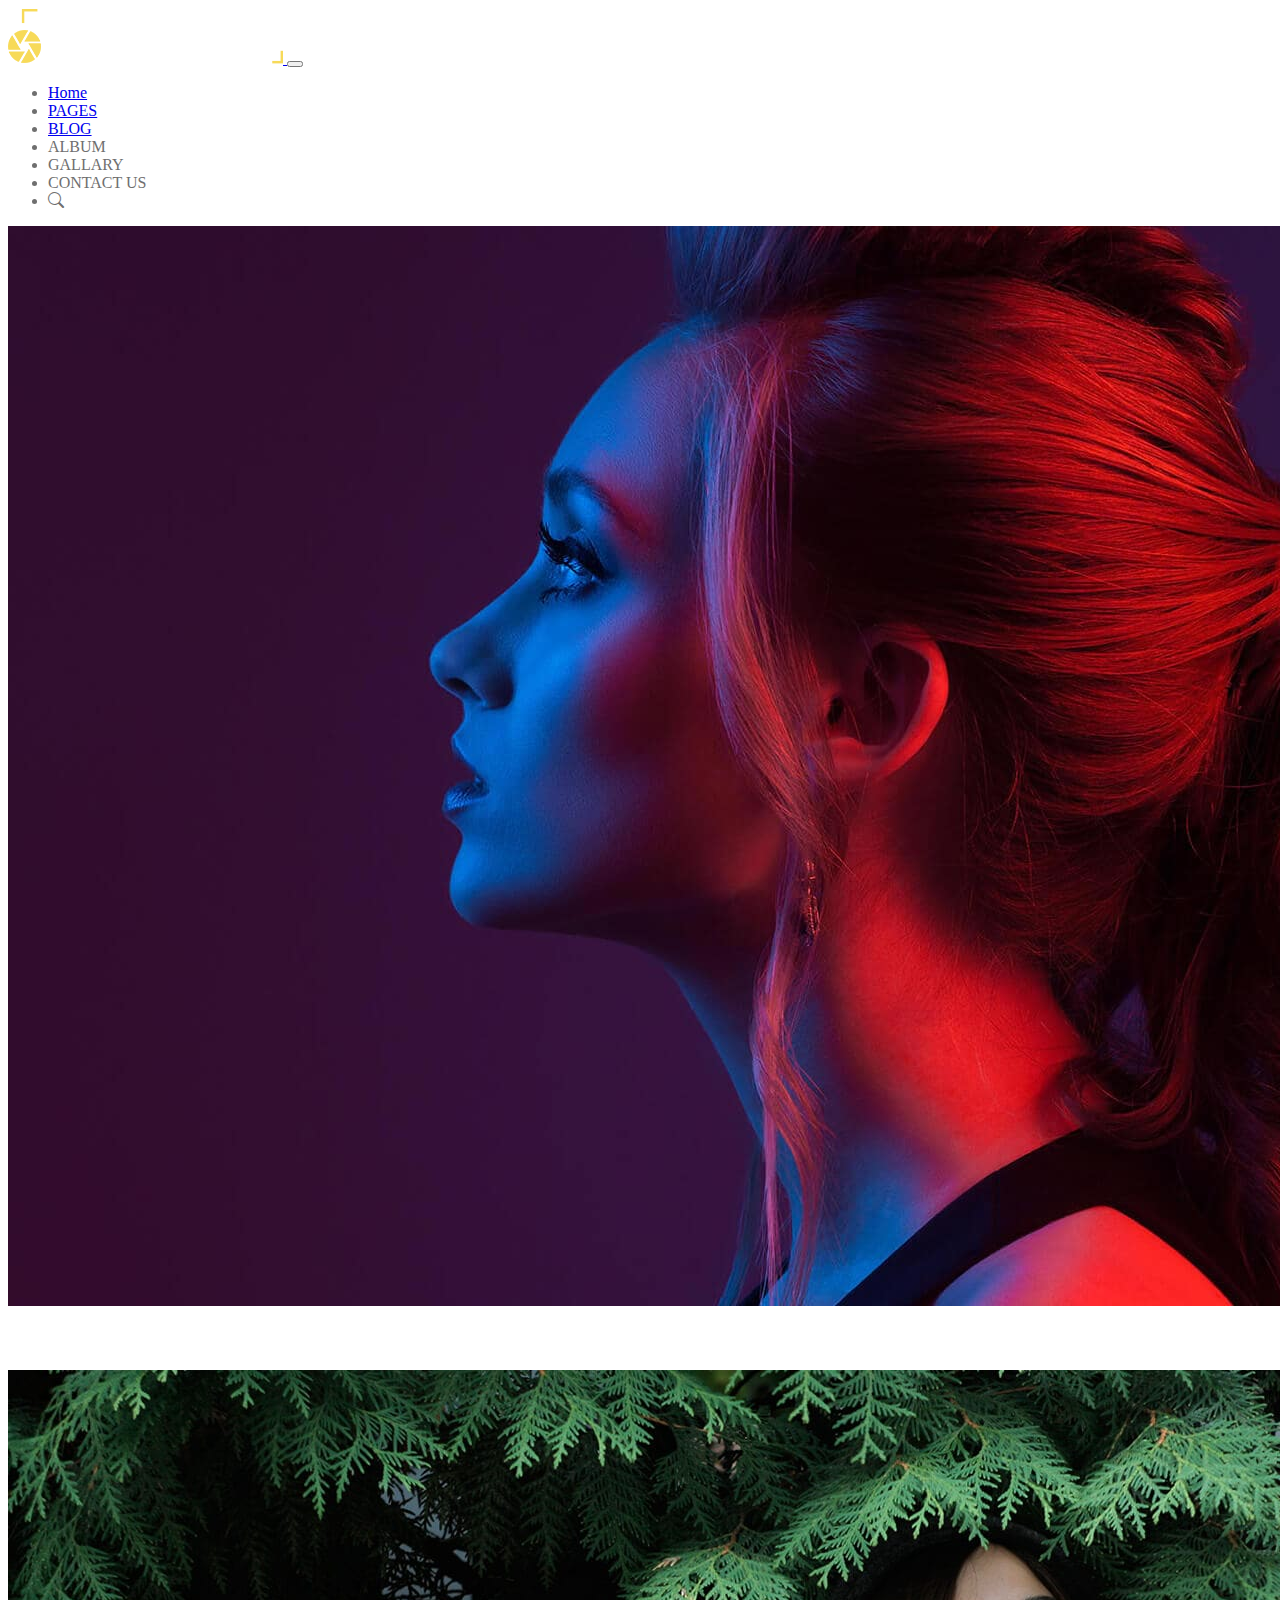
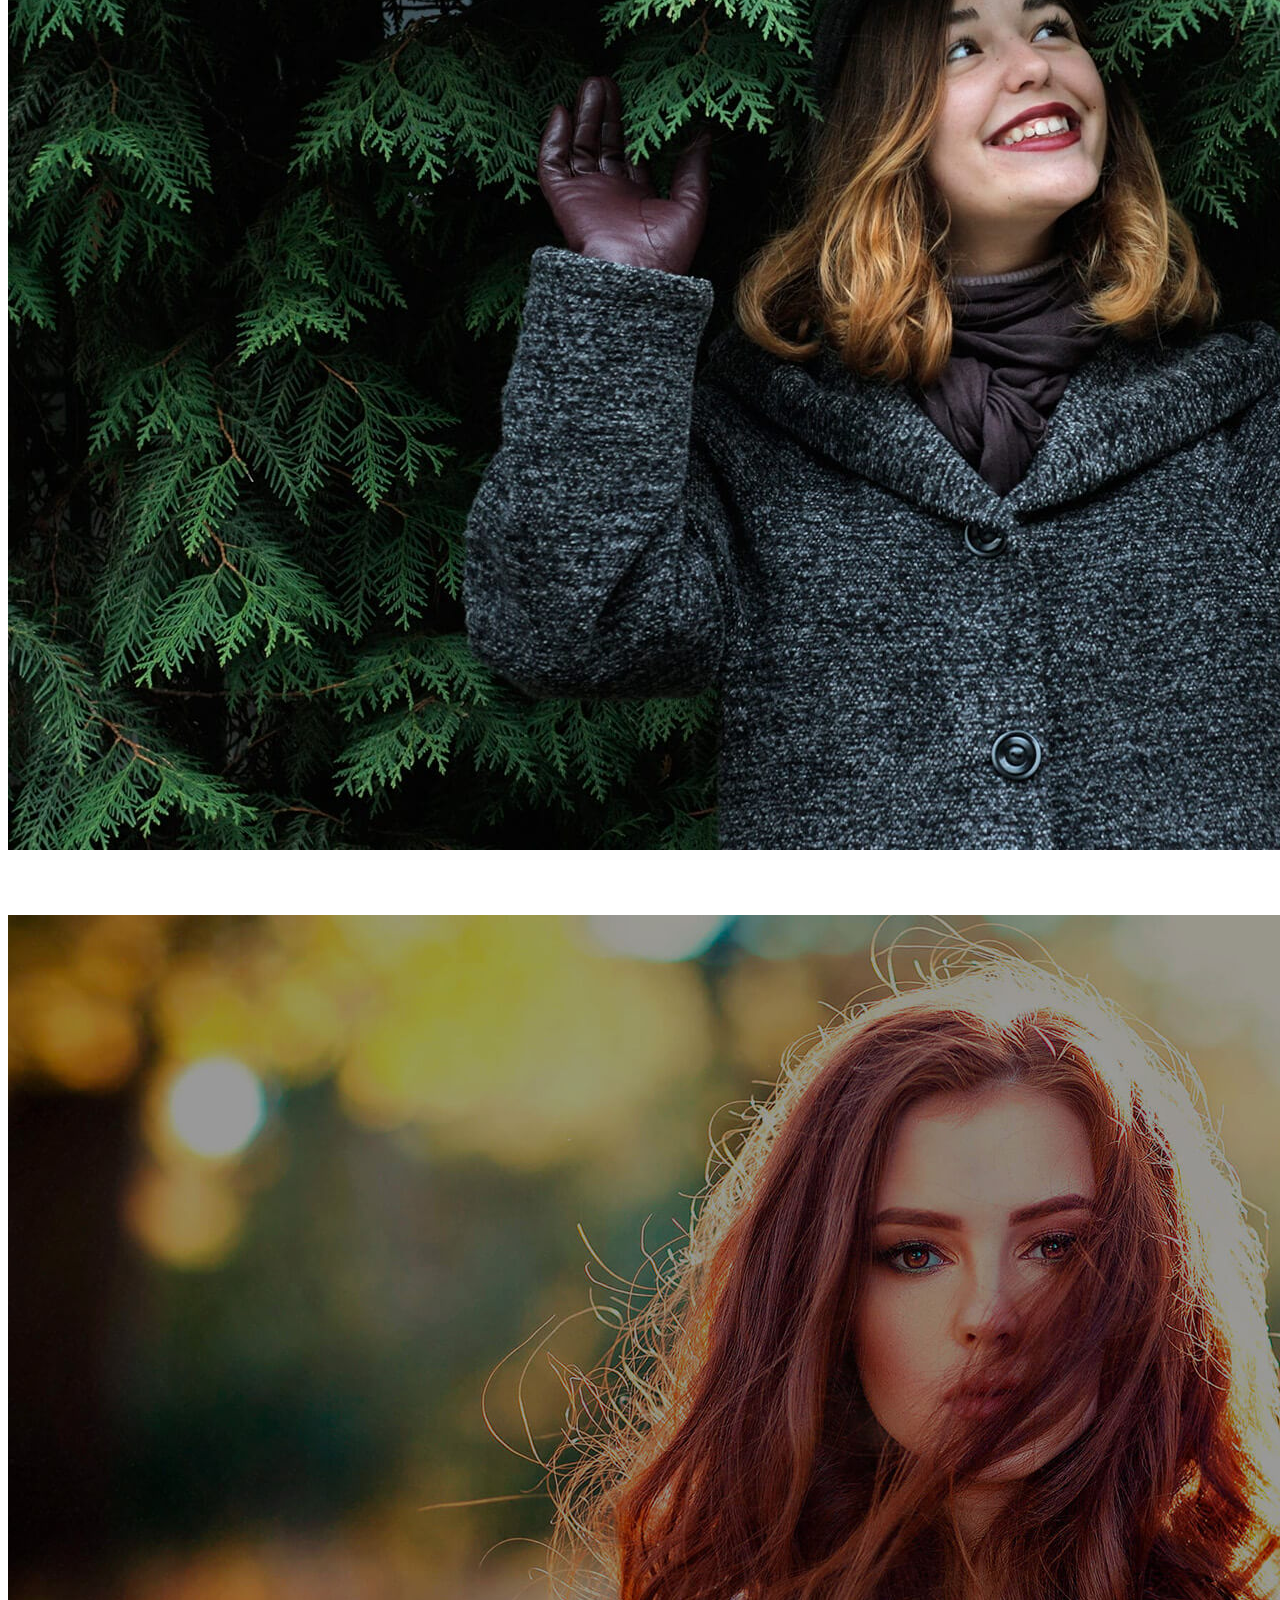
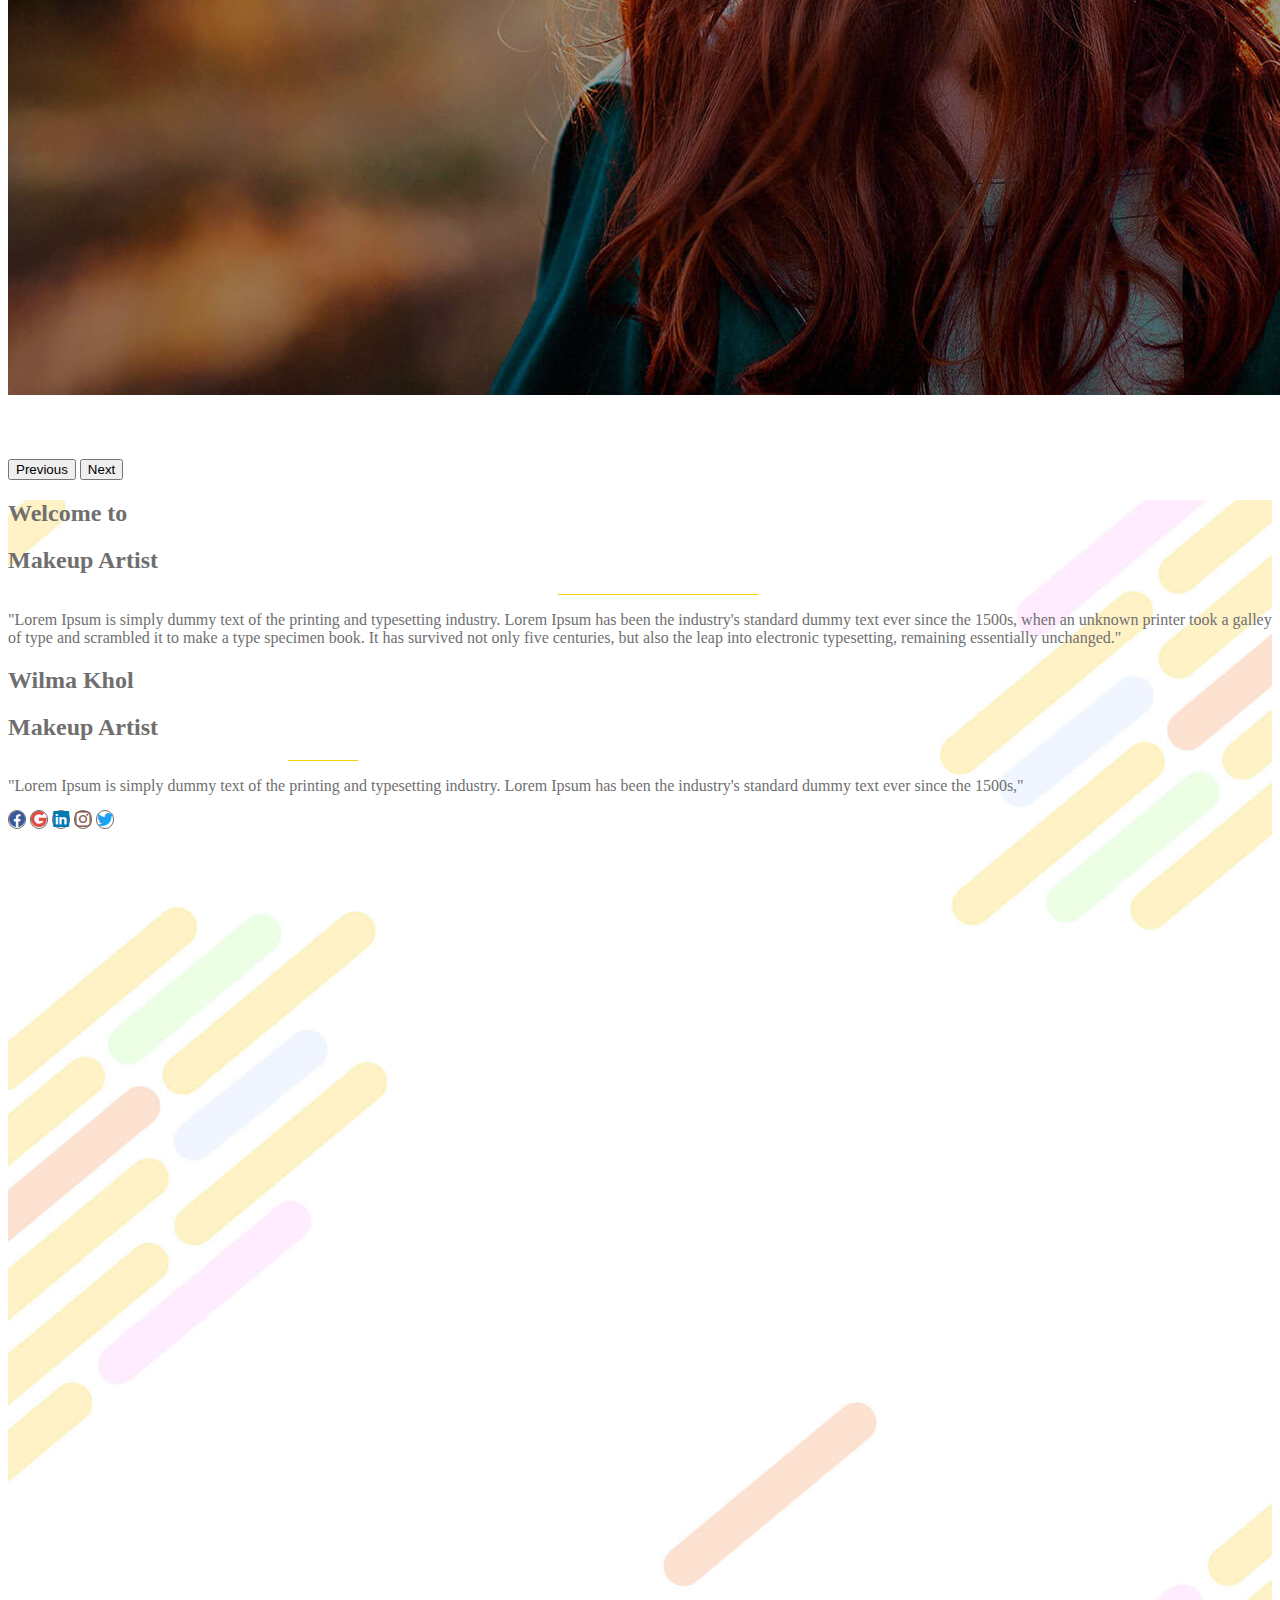
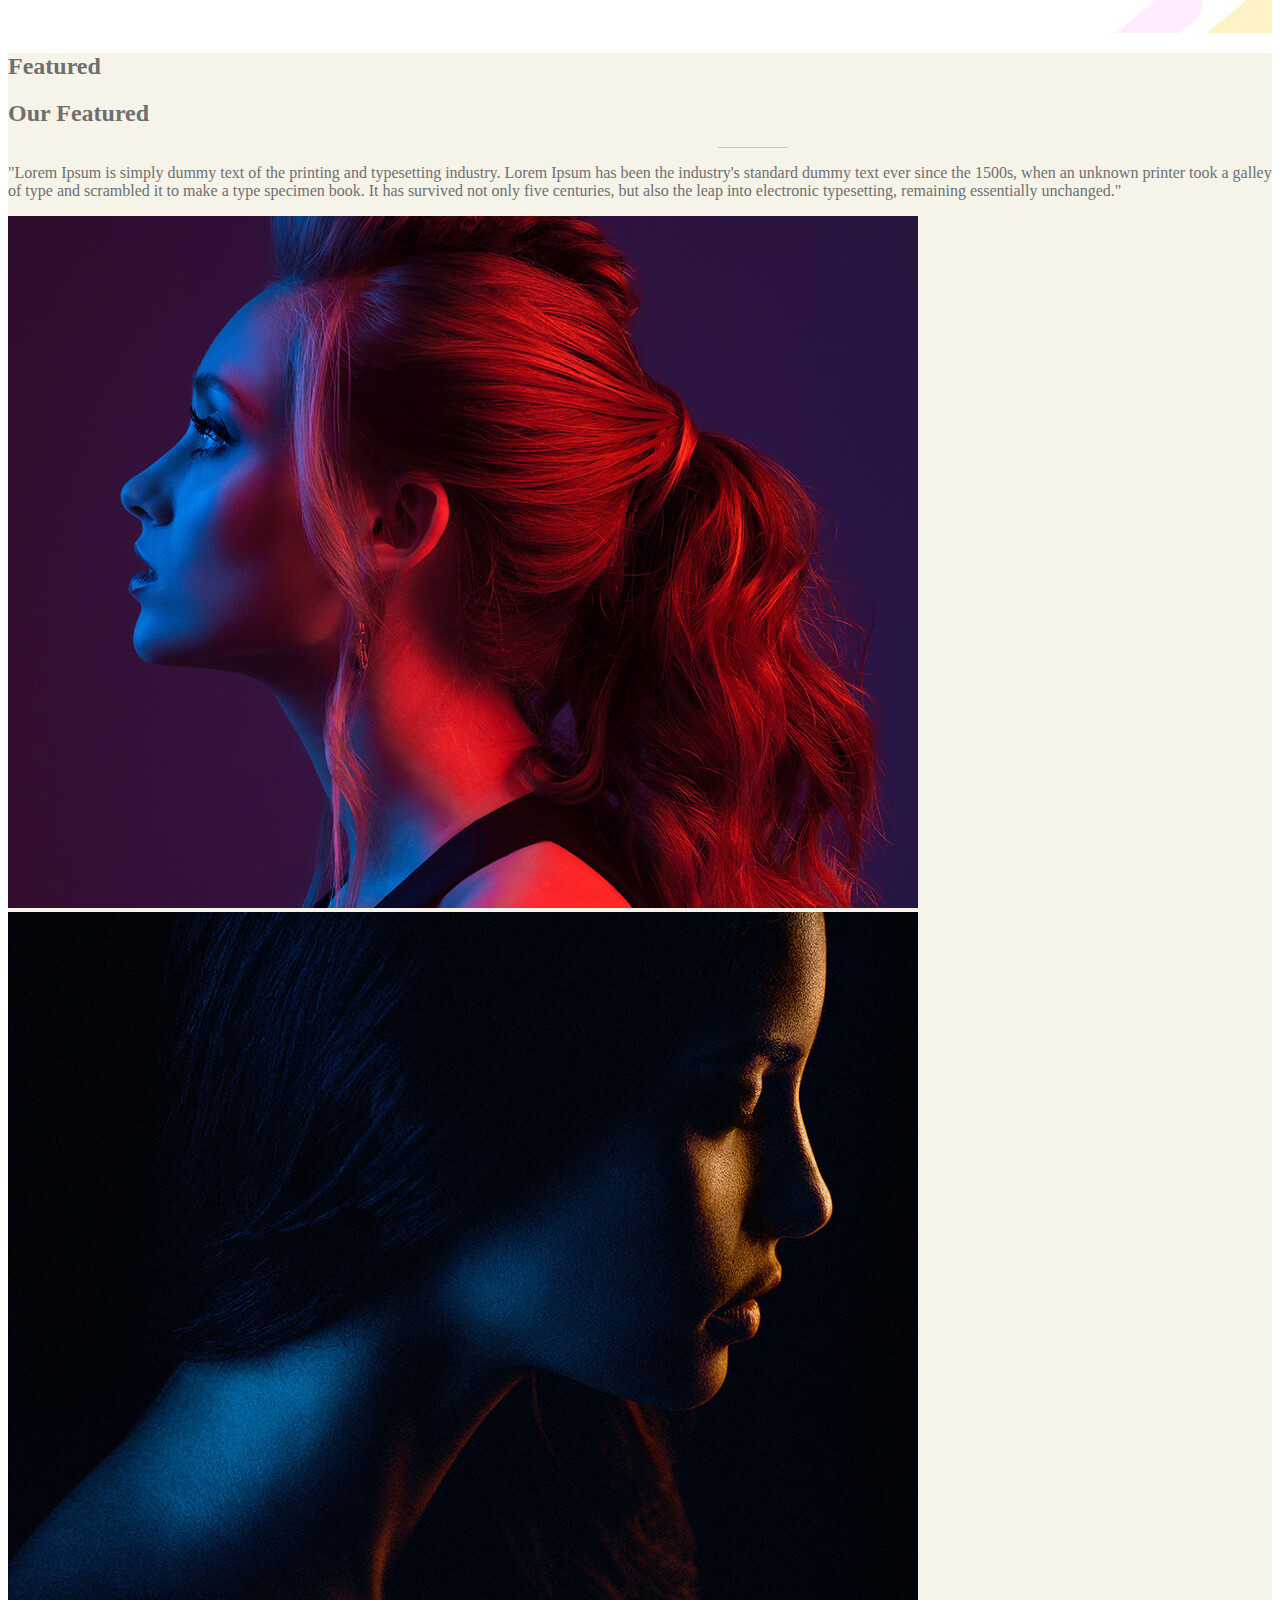
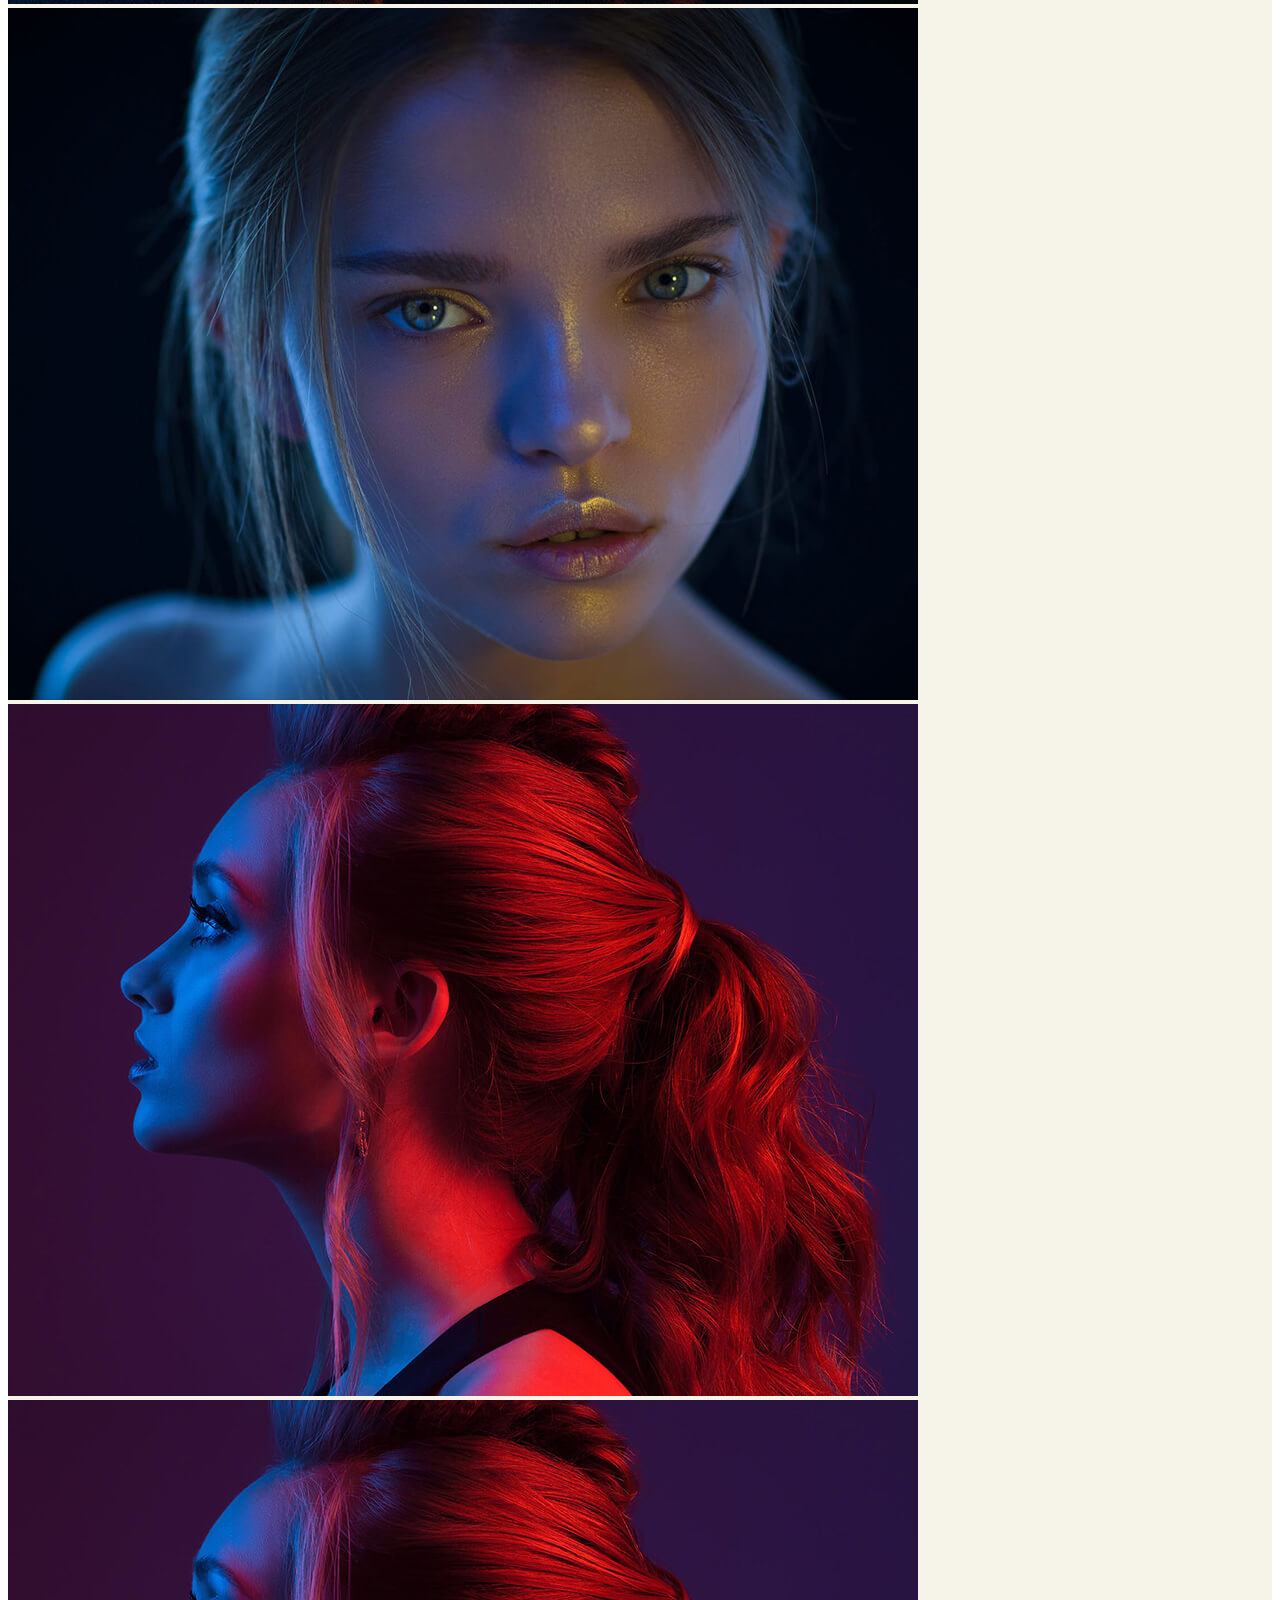
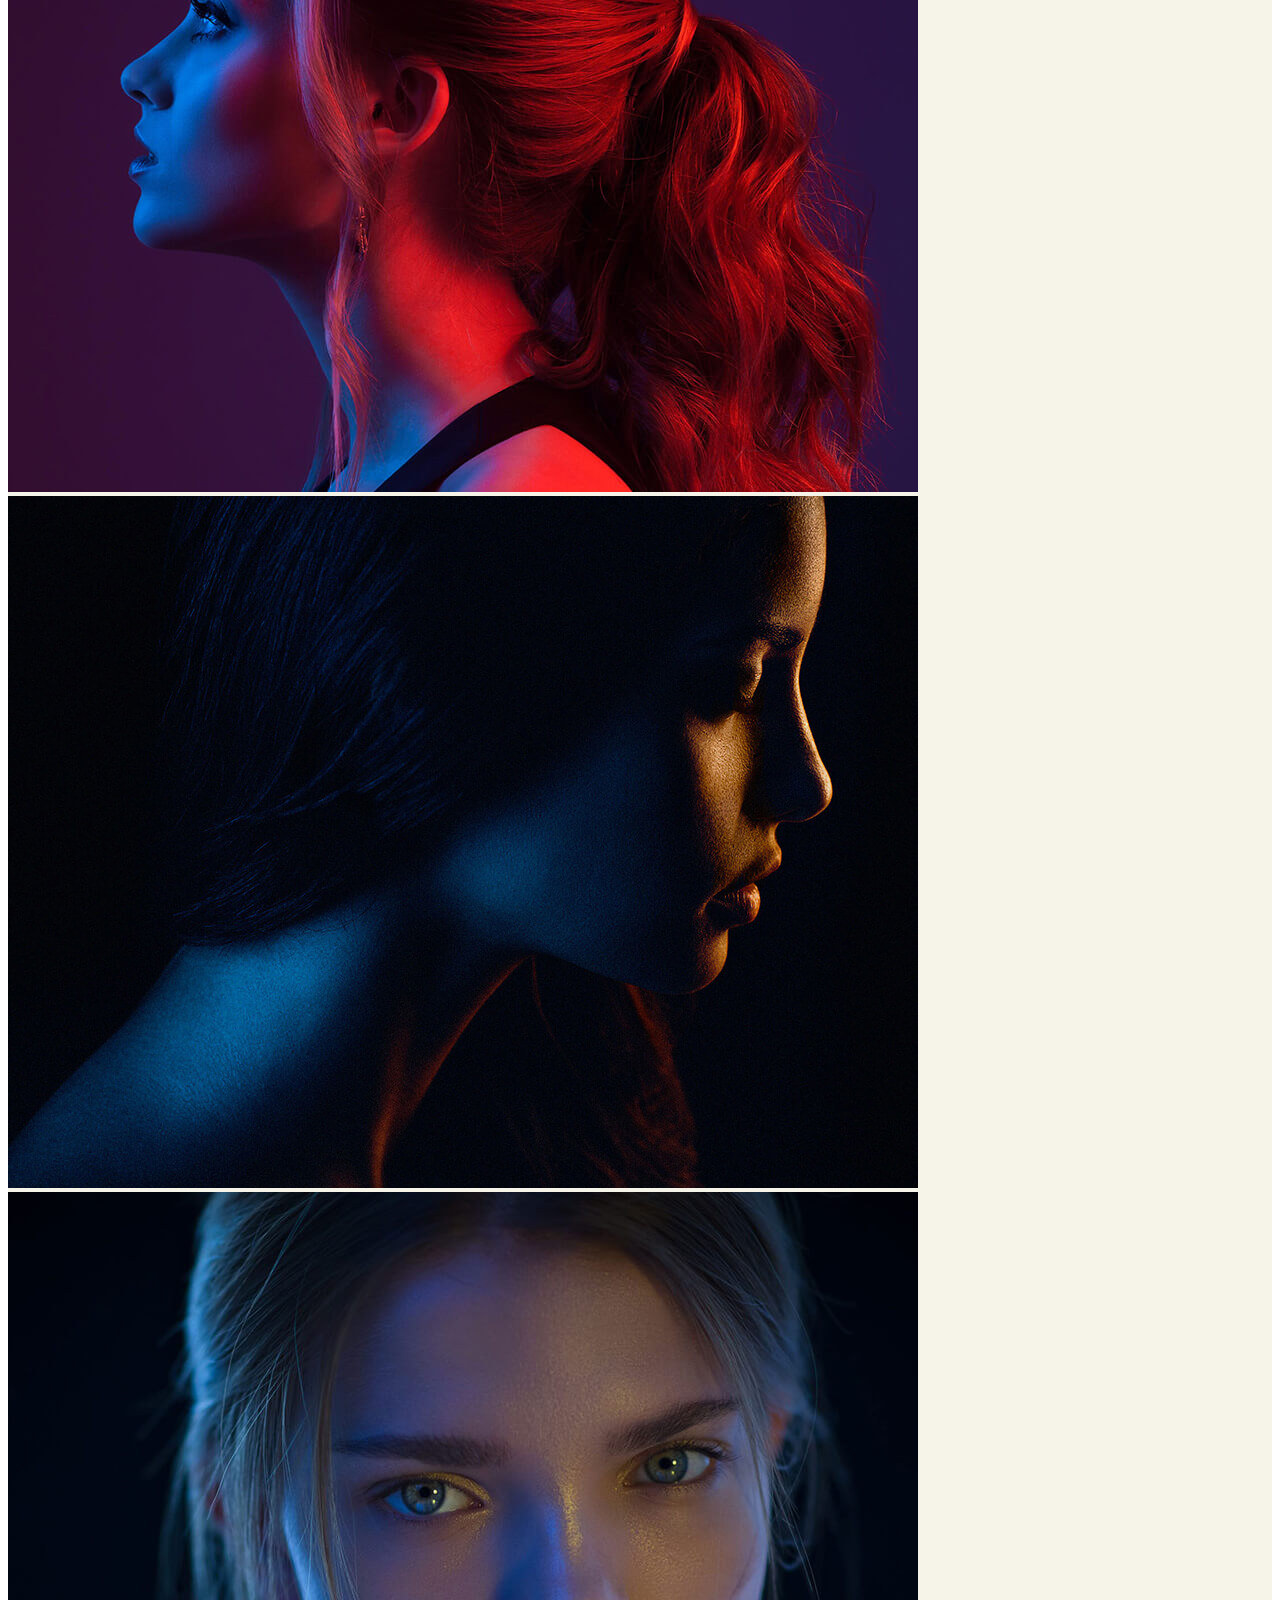
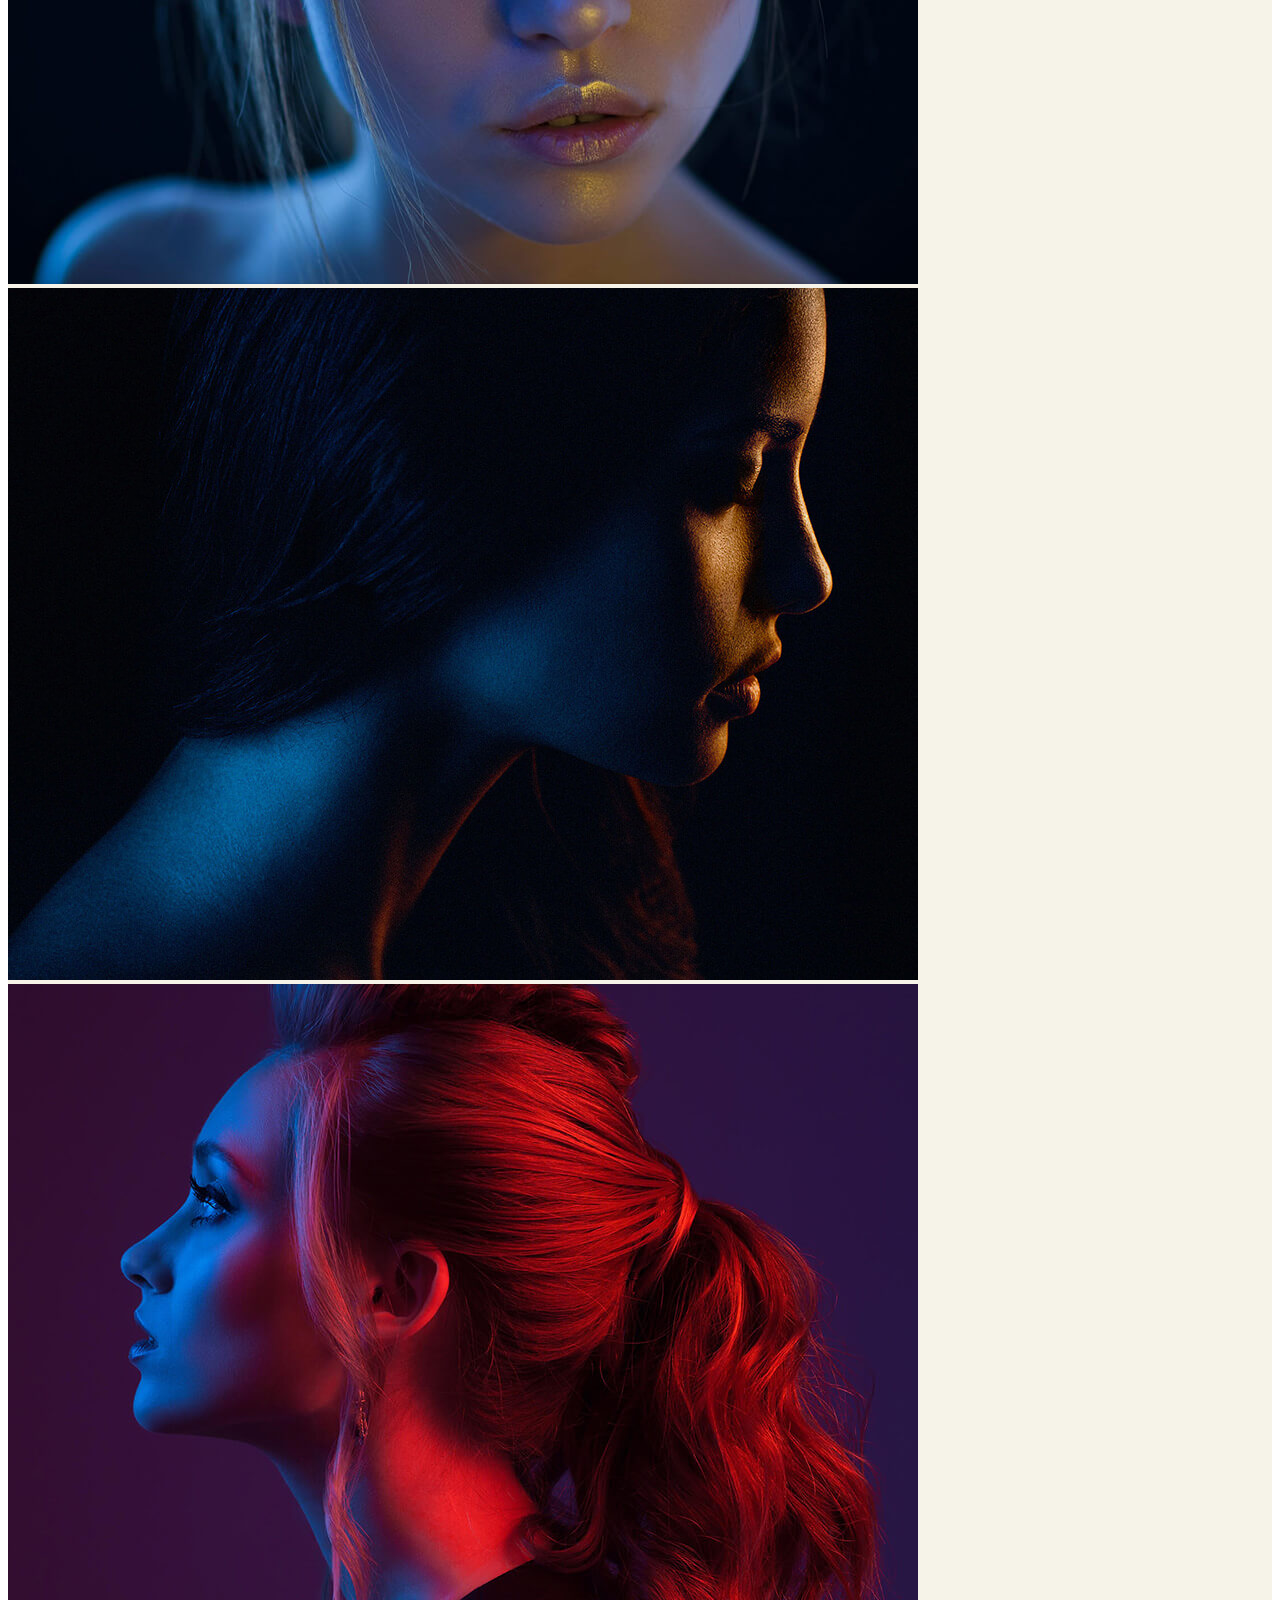
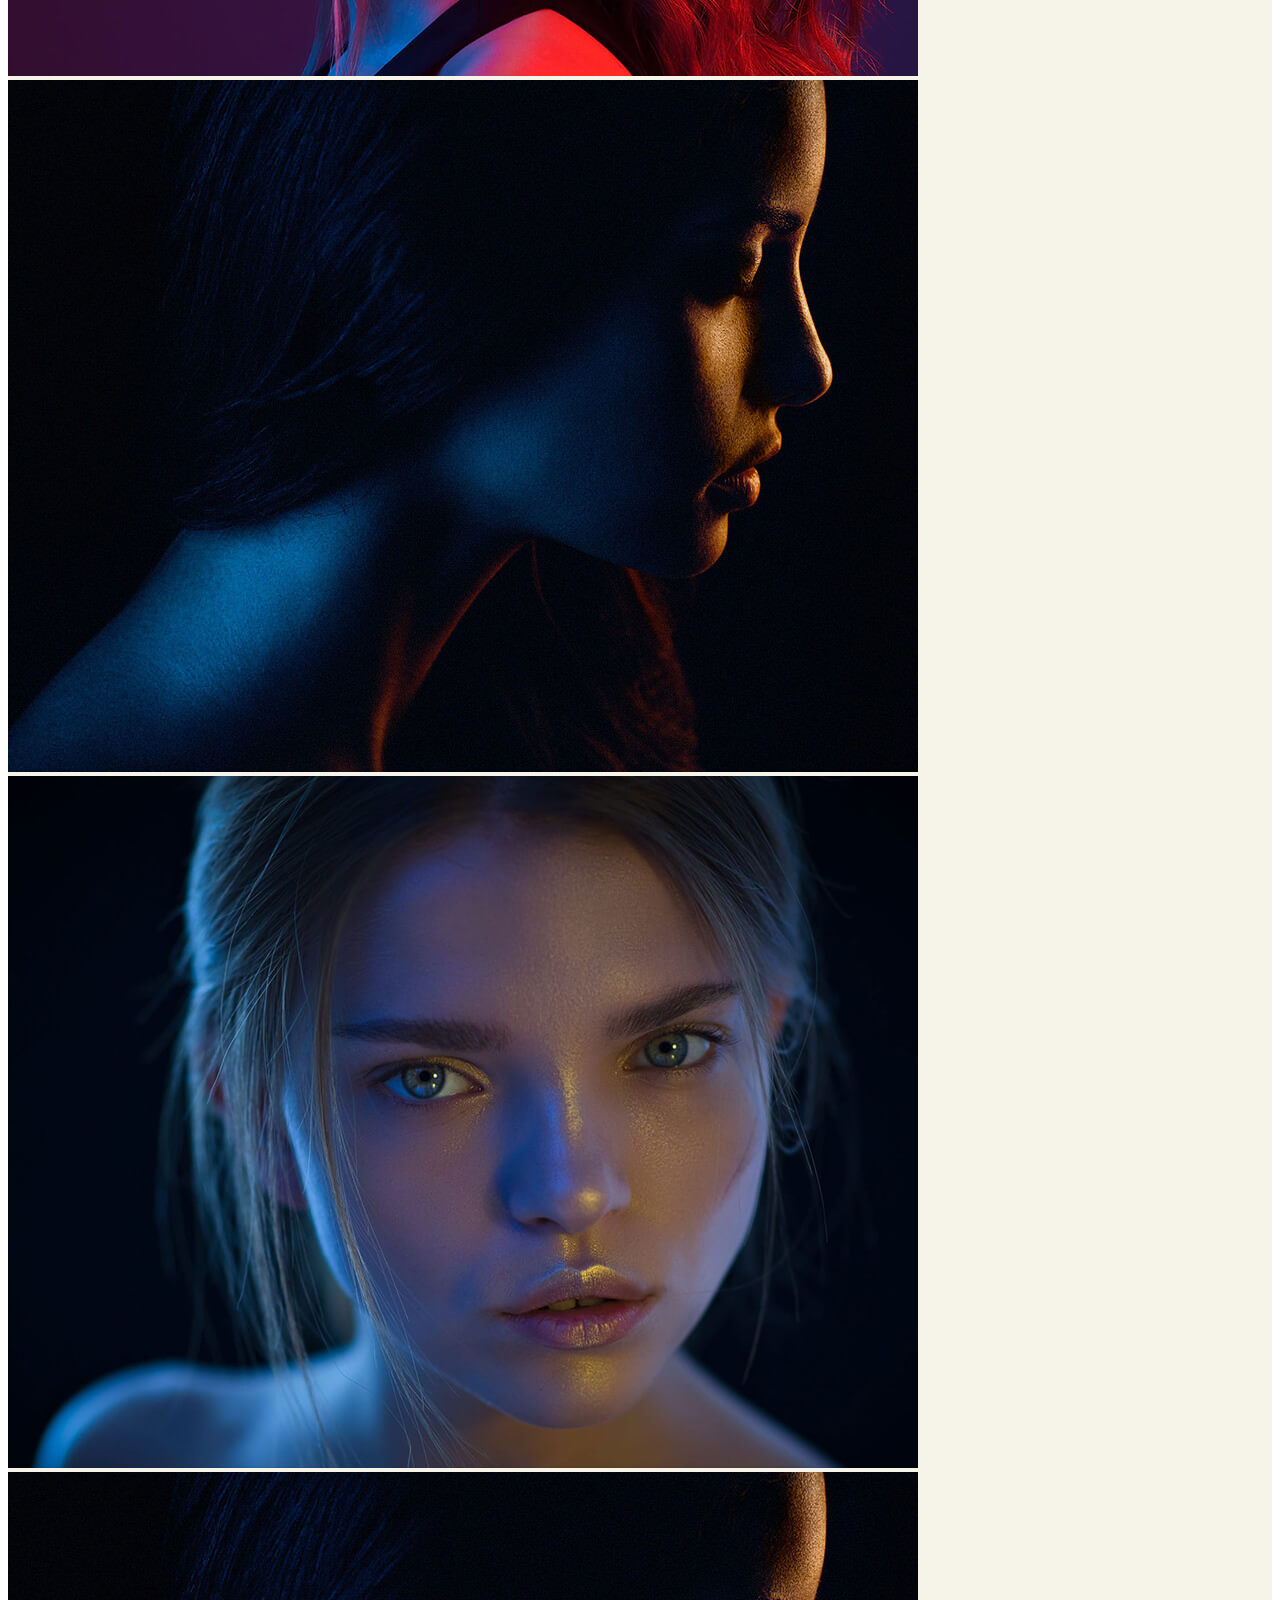
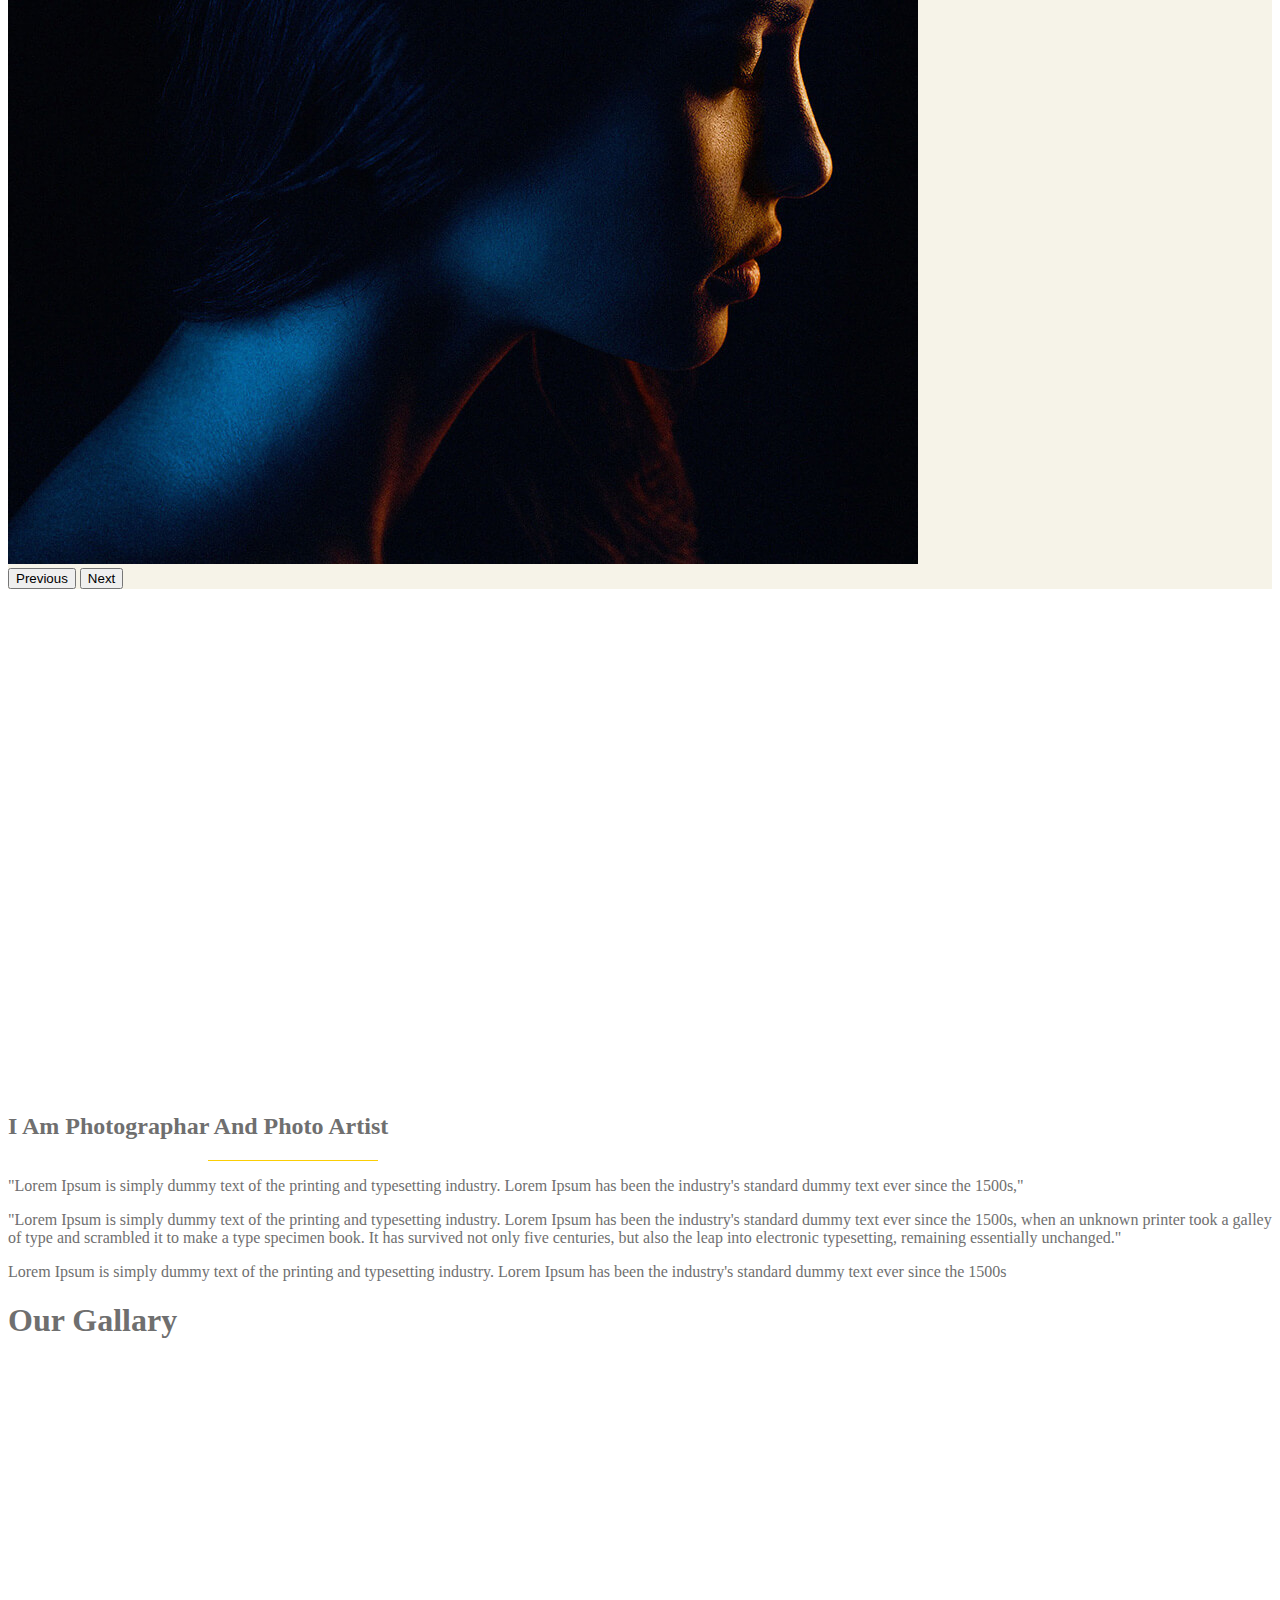
<file: PROJECT/PHOTOGRAPHY/index.html>
<!doctype html>
<html lang="en">
  <head>
    <meta charset="utf-8">
    <meta name="viewport" content="width=device-width, initial-scale=1">
    <link rel="icon" href="../PHOTOGRAPHY/IMAGES/ILLUSTRATION/logo (1).png">
    <title>Camshot</title>
    <link href="https://cdn.jsdelivr.net/npm/bootstrap@5.2.3/dist/css/bootstrap.min.css" rel="stylesheet" integrity="sha384-rbsA2VBKQhggwzxH7pPCaAqO46MgnOM80zW1RWuH61DGLwZJEdK2Kadq2F9CUG65" crossorigin="anonymous">
    <link rel="stylesheet" href="https://cdn.jsdelivr.net/npm/bootstrap-icons@1.10.5/font/bootstrap-icons.css"><!--foricon-->

    <link href="https://unpkg.com/aos@2.3.1/dist/aos.css" rel="stylesheet"><!--foraos-->
  <link rel="stylesheet" href="CSS/style.css"><!--csslink-->
  </head>
  <body>
    
        <div class="container-fluid p-0">

           <!-- startofnav -->
            <div id="navi " class="g-0">
                <div class="container-fluid ">
                    <div class="row">
                        <div class="col-12 p-0">

                            <nav class="navbar navbar-expand-lg text-bg-dark  navbar-dark">
                                <div class="container-fluid">
                                  <a class="navbar-brand me-auto" href="#">
                                    <img src="IMAGES/ILLUSTRATION/logo (1).png" alt="" class="img-fluid">
                                </a>
                                  <button class="navbar-toggler" type="button" data-bs-toggle="collapse" data-bs-target="#navbarNav" aria-controls="navbarNav" aria-expanded="false" aria-label="Toggle navigation">
                                    <span class="navbar-toggler-icon"></span>
                                  </button>
                                  <div class="collapse navbar-collapse" id="navbarNav">
                                    <ul class="navbar-nav ms-auto">
                                      <li class="nav-item">
                                        <a class="nav-link active" aria-current="page" href="#">Home</a>
                                      </li>
                                      <li class="nav-item">
                                        <a class="nav-link" href="#">PAGES</a>
                                      </li>
                                      <li class="nav-item">
                                        <a class="nav-link" href="#">BLOG</a>
                                      </li>
                                      <li class="nav-item">
                                        <a class="nav-link ">ALBUM</a>
                                      </li>
                                      <li class="nav-item">
                                        <a class="nav-link ">GALLARY</a>
                                      </li>
                                      <li class="nav-item">
                                        <a class="nav-link ">CONTACT US</a>
                                      </li>
                                      <li class="nav-item mt-2 ">
                                        <i class="bi bi-search"></i>
                                      </li>
                                    </ul>
                                  </div>
                                  </div>
                                </nav>
                            </div>
                        </div>
                    </div>
                </div><!--endofnav-->




                <!-- startofhero -->
                <div id="hero">
                  <div class="container-fluid p-0">
                    <div class="row">
                      <div class="col-12">


                        <div id="carouselExampleFade" class="carousel slide carousel-fade" data-bs-ride="carousel">
                          <div class="carousel-inner">
                            <div class="carousel-item active">
                              <img src="IMAGES/BACKGROUND/slide1-min.jpg" class="d-block w-100" alt="..."class="img-fluid">
                               <div class="carousel-caption top-50 d-none d-md-block">
                                <h5 class="display-1 fw-bold "data-aos="fade-down"
                                data-aos-easing="linear"
                                data-aos-duration="1000">Photo Proofing</h5>
                                </div>
                            </div>
                            <div class="carousel-item">
                              <img src="IMAGES/BACKGROUND/slide2-min.jpg" class="d-block w-100" alt="..."class="img-fluid">
                                <div class="carousel-caption  top-50 d-none d-md-block">
                                <h5 class="display-1 text-center fw-bold"data-aos="fade-down"
                                data-aos-easing="linear"
                                data-aos-duration="2000">World Wide</h5>
                                </div>

                            </div>
                            <div class="carousel-item">
                              <img src="IMAGES/BACKGROUND/slide3-min.jpg" class="d-block w-100" alt="..."class="img-fluid">
                              
                              <div class="carousel-caption  top-50 d-none d-md-block">
                                <h5 class="display-1 text-center fw-bold"data-aos="fade-down"
                                data-aos-easing="linear"
                                data-aos-duration="3000">Graphy</h5>
                                </div>
                              </div>
                          </div>
                          <button class="carousel-control-prev" type="button" data-bs-target="#carouselExampleFade" data-bs-slide="prev">
                            <span class="carousel-control-prev-icon" aria-hidden="true"></span>
                            <span class="visually-hidden">Previous</span>
                          </button>
                          <button class="carousel-control-next" type="button" data-bs-target="#carouselExampleFade" data-bs-slide="next">
                            <span class="carousel-control-next-icon" aria-hidden="true"></span>
                            <span class="visually-hidden">Next</span>
                          </button>
                        </div>
                       </div>
                    </div>
                  </div>
                </div><!--endofhero-->



          <!-- startofintroduction -->
          <div id="introofartist" class="my-5">
            <div class="container"id="introofartist1">
              <div class="row">
                <div class="col-12 text-center my-5">
                  <h2 class="">Welcome to</h2>
                  <h2 class="display-4">Makeup Artist</h2>
                  <div class="seprater-1 bg-primary mb-3 "></div>
                  <!-- <hr class="w-25  forhrcolor1"> -->
                  <p>"Lorem Ipsum is simply dummy text of the printing and typesetting industry. Lorem Ipsum has been the industry's standard dummy text ever since the 1500s, when an unknown printer took a galley of type and scrambled it to make a type specimen book. It has survived not only five centuries, but also the leap into electronic typesetting, remaining essentially unchanged."</p>

                </div>
                <div class="col-12 col-md-6 my-5 text-center">
                  <h2 class="">Wilma Khol</h2>
                  <h2 class="display-4">Makeup Artist</h2>
                  <div class="seprater-2 bg-primary "></div>
                  <!-- <hr class="w-25 forhrcolor"> -->
                  <p class="py-3">"Lorem Ipsum is simply dummy text of the printing and typesetting industry. Lorem Ipsum has been the industry's standard dummy text ever since the 1500s,"</p>

                  <span class="p-2 forcircle"><i class="bi bi-facebook"></i></span>
                  <span class="p-2 forcircle"><i class="bi bi-google"></i></span>
                  <span class="p-2 forcircle"><i class="bi bi-linkedin"></i></span>
                  <span class="p-2 forcircle"><i class="bi bi-instagram"></i></span>
                  <span class="p-2 forcircle"><i class="bi bi-twitter"></i></span>
                </div>
                <div class="col-12 col-md-6">
                  <img src="IMAGES/ILLUSTRATION/pic1.png" alt="" class="img-fluid"data-aos="zoom-in" data-aos-duration="3000">

                </div>
              </div>
            </div>
          </div><!--endofbg1-->

          <!--startofbg2-->

          <div id="forbg2" class="my-5 m-0 overflow-hidden ">
            <div id="container">
              <div class="row">
                <div class="col-12 text-center my-5">
                  <h2 class="mb-3">Featured</h2>
                  <h2 class="">Our Featured</h2>
                  <div class="seprater-3 bg-primary mb-3"></div>
                  <p class="text-center">"Lorem Ipsum is simply dummy text of the printing and typesetting industry. Lorem Ipsum has been the industry's standard dummy text ever since the 1500s, when an unknown printer took a galley of type and scrambled it to make a type specimen book. It has survived not only five centuries, but also the leap into electronic typesetting, remaining essentially unchanged."</p>
                  </div>
                  <div class="row my-5 mb-5">
                    <div class="col-12">

                      <div id="carouselExampleControls" class="carousel slide" data-bs-ride="carousel">
                        <div class="carousel-inner">
                          <div class="carousel-item active">
                            <div class="row">
                              <div class="col-12 col-md-6 col-lg 3">
                                <img src="../PHOTOGRAPHY/IMAGES/ILLUSTRATION/img1.jpg" class="d-block w-100" alt="..." class="img-fluid">

                              </div>
                              <div class="col-12 col-md-6 col-lg 3 d-none d-md-block">
                                <img src="../PHOTOGRAPHY/IMAGES/ILLUSTRATION/img2.jpg" alt="" class="img-fluid">
                                
                              </div>
                              <div class="col-12 col-md-6 col-lg 3 d-none d-lg-block">
                                <img src="../PHOTOGRAPHY/IMAGES/ILLUSTRATION/img3.jpg" alt="" class="img-fluid">
                                
                              </div>
                              <div class="col-12 col-md-6 col-lg 3 d-none d-lg-block">
                                <img src="../PHOTOGRAPHY/IMAGES/ILLUSTRATION/img1.jpg" alt="" class="img-fluid">
                                
                              </div>
                            </div>
                          </div>
                          <div class="carousel-item">

                            <div class="row">
                              <div class="col-12 col-md-6 col-lg 3">
                                <img src="../PHOTOGRAPHY/IMAGES/ILLUSTRATION/img1.jpg" class="d-block w-100" alt="..." class="img-fluid">

                              </div>
                              <div class="col-12 col-md-6 col-lg 3 d-none d-md-block">
                                <img src="../PHOTOGRAPHY/IMAGES/ILLUSTRATION/img2.jpg" alt="" class="img-fluid">
                                
                              </div>
                              <div class="col-12 col-md-6 col-lg 3 d-none d-lg-block">
                                <img src="../PHOTOGRAPHY/IMAGES/ILLUSTRATION/img3.jpg" alt="" class="img-fluid">
                                
                              </div>
                              <div class="col-12 col-md-6 col-lg 3 d-none d-lg-block">
                                <img src="../PHOTOGRAPHY/IMAGES/ILLUSTRATION/img2.jpg" alt="" class="img-fluid">
                                
                              </div>
                            </div>
                            
                          </div>
                          <div class="carousel-item">
                            <div class="row">
                              <div class="col-12 col-md-6 col-lg 3">
                                <img src="../PHOTOGRAPHY/IMAGES/ILLUSTRATION/img1.jpg" class="d-block w-100" alt="..." class="img-fluid">

                              </div>
                              <div class="col-12 col-md-6 col-lg 3 d-none d-md-block">
                                <img src="../PHOTOGRAPHY/IMAGES/ILLUSTRATION/img2.jpg" alt="" class="img-fluid">
                                
                              </div>
                              <div class="col-12 col-md-6 col-lg 3 d-none d-lg-block">
                                <img src="../PHOTOGRAPHY/IMAGES/ILLUSTRATION/img3.jpg" alt="" class="img-fluid">
                                
                              </div>
                              <div class="col-12 col-md-6 col-lg 3 d-none d-lg-block">
                                <img src="../PHOTOGRAPHY/IMAGES/ILLUSTRATION/img2.jpg" alt="" class="img-fluid">
                                
                              </div>
                            </div>
                          </div>
                        </div>
                        <button class="carousel-control-prev" type="button" data-bs-target="#carouselExampleControls" data-bs-slide="prev">
                          <span class="carousel-control-prev-icon" aria-hidden="true"></span>
                          <span class="visually-hidden">Previous</span>
                        </button>
                        <button class="carousel-control-next" type="button" data-bs-target="#carouselExampleControls" data-bs-slide="next">
                          <span class="carousel-control-next-icon" aria-hidden="true"></span>
                          <span class="visually-hidden">Next</span>
                        </button>
                      </div>

                    </div>
                  </div>
                </div>
            </div>
          </div><!--endofseconbg-->


          <!-- startofphotographer-->
          <div id="photographer" class="my-5">
            <div class="container">
              <div class="row">
                <div class="col-12 col-md-6">
                  <img src="../PHOTOGRAPHY/IMAGES/ILLUSTRATION/gallary3.jpg" alt="" class="img-fluid"data-aos="zoom-in-right">
                </div>
                <div class="col-12 col-md-6 text-center my-5">
                  <h2 class="mb-3">I Am Photographar And Photo Artist</h2>
                  <div class="seprater-4 bg-primary mb-3 "></div>
                  <p>"Lorem Ipsum is simply dummy text of the printing and typesetting industry. Lorem Ipsum has been the industry's standard dummy text ever since the 1500s,"</p>
                  <p>"Lorem Ipsum is simply dummy text of the printing and typesetting industry. Lorem Ipsum has been the industry's standard dummy text ever since the 1500s, when an unknown printer took a galley of type and scrambled it to make a type specimen book. It has survived not only five centuries, but also the leap into electronic typesetting, remaining essentially unchanged."</p>
                  <p>Lorem Ipsum is simply dummy text of the printing and typesetting industry. Lorem Ipsum has been the industry's standard dummy text ever since the 1500s</p>
                </div>
              </div>
            </div>
          </div><!--endofphotographer-->


          <!-- gallary -->
          <div id="gallary">
            <div class="container">
              <div class="row">
                <div class="col-12 text-center mb-5"><h1>Our Gallary</h1></div>
                <div class="col-12 col-md-4">
                  <img src="../PHOTOGRAPHY/IMAGES/ILLUSTRATION/gallary1.jpg" alt="" class="img-fluid mb-4"data-aos="zoom-in-right">
                  <div class="row">
                    <div class="col-12">
                      <img src="../PHOTOGRAPHY/IMAGES/ILLUSTRATION/gallary4.jpg" alt="" class="img-fluid mb-4"data-aos="zoom-in-right">
                    </div>
                  </div>

                </div>
                <div class="col-12 col-md-4">
                  <img src="../PHOTOGRAPHY/IMAGES/ILLUSTRATION/gallary2.jpg" alt="" class="img-fluid mb-4"data-aos="zoom-in">
                  <div class="row">
                    <div class="col-12">
                      <img src="../PHOTOGRAPHY/IMAGES/ILLUSTRATION/gallary5.jpg" alt="" class="img-fluid mb-4"data-aos="zoom-in">
                      <div class="row">
                        <div class="col-12">
                          <img src="../PHOTOGRAPHY/IMAGES/ILLUSTRATION/gallary7.jpg" alt="" class="img-fluid mb-4"data-aos="zoom-in">
                        </div>
                      </div>
                    </div>

                  </div>

                </div>
                <div class="col-12 col-md-4">
                  <img src="../PHOTOGRAPHY/IMAGES/ILLUSTRATION/gallary3.jpg" alt="" class="img-fluid mb-4"data-aos="zoom-in-left">
                  <div class="row">
                    <div class="col-12">
                      <img src="../PHOTOGRAPHY/IMAGES/ILLUSTRATION/gallary6.jpg" alt="" class="img-fluid mb-4"data-aos="zoom-in-left">
                      <div class="col-12">
                        <img src="../PHOTOGRAPHY/IMAGES/ILLUSTRATION/blog1.jpg" alt="" class="img-fluid mb-4"data-aos="zoom-in-left">
                      </div>
                    </div>
                  </div>

                </div>
                
              </div>
            </div>
          </div><!--endofgallary-->


          <!-- startofourservies -->
          <div id="ourserives">
            <div class="container my-5">
              <div class="row">
                <div class="col-12"><h2 class="text-center display-5 mb-5 my-5">Our Photography Servies</h2></div>
                <div class="col-12 col-sm-6 col-md-4">
                  <h3>01 Sport Fashion</h3>
                  <p>Lorem Ipsum is simply dummy text of the printing and typesetting industry. Lorem Ipsum has been the industry's standard dummy text ever since the 1500s, </p>
                 </div>
                <div class="col-12 col-sm-6 col-md-4 mb-5">
                  <h3>02 Sport Fashion</h3>
                  <p>Lorem Ipsum is simply dummy text of the printing and typesetting industry. Lorem Ipsum has been the industry's standard dummy text ever since the 1500s, </p>
                </div>
                <div class="col-12 col-sm-6 col-md-4 mb-5">
                  <h3>03 The Forest</h3>
                  <p>Lorem Ipsum is simply dummy text of the printing and typesetting industry. Lorem Ipsum has been the industry's standard dummy text ever since the 1500s, </p>
                </div>
                <div class="col-12 col-sm-6 col-md-4 mb-5">
                  <h3>04 Beautiful Ringlates</h3>
                  <p>Lorem Ipsum is simply dummy text of the printing and typesetting industry. Lorem Ipsum has been the industry's standard dummy text ever since the 1500s, </p>
                </div>
                <div class="col-12 col-sm-6 col-md-4 mb-5">
                  <h3>05 Business Style</h3>
                  <p>Lorem Ipsum is simply dummy text of the printing and typesetting industry. Lorem Ipsum has been the industry's standard dummy text ever since the 1500s, </p>
                </div>
                <div class="col-12 col-sm-6 col-md-4 mb-5">
                  <h3>06 Street Style</h3>
                  <p>Lorem Ipsum is simply dummy text of the printing and typesetting industry. Lorem Ipsum has been the industry's standard dummy text ever since the 1500s, </p>
                </div>
                </div>
            </div>
          </div><!--ofourservies-->


          <!-- startofourblog -->

          <div id="blog">
            <div class="container">
              <div class="row">
               <div class="col-12">
                <h2 class="text-center mb-5">Our Photography Blog</h2>
               </div>
              
              <div class="row">
                <div class="col-12 col-sm-6 col-lg-4 mb-3">
                  <div class="card" >
                    <img src="IMAGES/ILLUSTRATION/gallary2.jpg" class="card-img-top" alt="..." class="img-fluid"data-aos="zoom-in">
                    <div class="card-body">
                      <h5 class="card-title">Sports Fashion</h5>
                      <p class="card-text">Lorem ipsum dolor sit amet consectetur, adipisicing elit. Debitis nesciunt hic laborum quae cumque eos, blanditiis nam earum aliquam fugiat recusandae error praesentium at ipsa reprehenderit est iste iusto Lorem ipsum dolor, sit amet consectetur adipisicing elit. Odit, eius voluptate nostrum aliquam modi sunt.</p>
                      <a href="#" class="card-text forcolofont">Read More</a>
                    </div>
                  </div>

                </div>
                <div class="col-12 col-sm-6 col-lg-4 mb-3">
                  <div class="card" >
                    <img src="IMAGES/ILLUSTRATION/blog2.jpg" class="card-img-top" alt="..." class="img-fluid"data-aos="zoom-in">
                    <div class="card-body">
                      <h5 class="card-title">The Forest</h5>
                      <p class="card-text">Lorem ipsum dolor sit amet consectetur, adipisicing elit. Debitis nesciunt hic laborum quae cumque eos, blanditiis nam earum aliquam fugiat recusandae error praesentium at ipsa reprehenderit est iste iusto Lorem ipsum dolor, sit amet consectetur adipisicing elit. Odit, eius voluptate nostrum aliquam modi sunt.</p>
                      <a href="#" class="card-text forcolofont">Read More</a>
                    </div>
                  </div>

                </div>
                <div class="col-12 col-lg-4 mb-3">
                  <div class="card" >
                    <img src="IMAGES/ILLUSTRATION/blog3.jpg" class="card-img-top" alt="..." class="img-fluid"data-aos="zoom-in">

                    <div class="card-body">
                      <h5 class="card-title">Beautiful Ringlates</h5>
                      <p class="card-text">Lorem ipsum dolor sit amet consectetur, adipisicing elit. Debitis nesciunt hic laborum quae cumque eos, blanditiis nam earum aliquam fugiat recusandae error praesentium at ipsa reprehenderit est iste iusto Lorem ipsum dolor, sit amet consectetur adipisicing elit. Odit, eius voluptate nostrum aliquam modi sunt.</p>
                      <a href="#" class="card-text forcolofont">Read More</a>
                    </div>
                  </div>

                </div>
              </div>
               
              </div>
            </div>
          </div><!--endofourblog-->




          <!-- startoftestimonials -->
                
          <div id="testimonials" class="my-5 overflow-hidden ">
            <div id="container">
              <div class="row">
                <div class="col-12 text-center my-5">
                  <h2 class="mb-3">testimonials</h2>
                  <h2 class="">What They Say!</h2>
                  <div class="seprater-3 bg-primary mb-3"></div>
                  <p class="text-center">"Lorem Ipsum is simply dummy text of the printing and typesetting industry. Lorem Ipsum has been the industry's standard dummy text ever since the 1500s, when an unknown printer took a galley of type and scrambled it to make a type specimen book. It has survived not only five centuries, but also the leap into electronic typesetting, remaining essentially unchanged."</p>
                  </div>
                  <div class="row my-5 mb-5">
                    <div class="col-12 text-center">

                      <div id="carouselExampleControls" class="carousel slide" data-bs-ride="carousel">
                        <div class="carousel-inner">
                          <div class="carousel-item active">
                            <div class="row">
                              <div class="col-12 col-md-6 col-lg-4 ">
                                  <div class="card" >
                                  <div class="mx-auto">
                                <img src="IMAGES/ILLUSTRATION/circleimg1 (3).png" class="card-img-top w-50  img-fluid" alt="...">
                              </div>
                                      <div class="card-body">
                                         <p class="card-text">Some quick example text to build on the card title and make up the bulk of the card's content. Lorem ipsum dolor sit amet consectetur adipisicing elit. Minima numquam suscipit deleniti illo obcaecati autem expedita quis qui repellendus, dicta earum consequuntur dolore, facere eveniet natus esse odio delectus ad?</p>
                                         <h2>Haliye Bibaer</h2>
                                      </div>
                                 </div>
                                  </div>
                              <div class="col-12 col-md-6 col-lg-4 d-none d-md-block">
                                <div class="card" >
                              <div class="mx-auto ">   
                                 <img src="IMAGES/ILLUSTRATION/circleimg1 (3).png" class="card-img-top w-50   img-fluid" alt="...">
                                </div>
                             <div class="card-body">
                                  <p class="card-text">Some quick example text to build on the card title and make up the bulk of the card's content. Lorem ipsum dolor sit amet consectetur adipisicing elit. Minima numquam suscipit deleniti illo obcaecati autem expedita quis qui repellendus, dicta earum consequuntur dolore, facere eveniet natus esse odio delectus ad?</p>
                                  <h2>Haliye Bibaer</h2>
                               </div>
                          </div>
                                
                              </div>
                              <div class="col-12 col-md-6 col-lg-4 d-none d-lg-block">
                                <div class="card" >
                                  <div class="mx-auto ">   
                                    <img src="IMAGES/ILLUSTRATION/circleimg1 (3).png" class="card-img-top w-50  img-fluid" alt="...">
                                   </div>
                             <div class="card-body">
                                  <p class="card-text">Some quick example text to build on the card title and make up the bulk of the card's content. Lorem ipsum dolor sit amet consectetur adipisicing elit. Minima numquam suscipit deleniti illo obcaecati autem expedita quis qui repellendus, dicta earum consequuntur dolore, facere eveniet natus esse odio delectus ad?</p>
                                  <h2>Haliye Bibaer</h2>
                               </div>
                          </div>
                                
                              </div>
                             
                            </div>
                          </div>
                          <div class="carousel-item">

                            <div class="row">
                              <div class="col-12 col-md-6 col-lg-4 ">
                                <div class="card " >
                                  <div class="mx-auto ">   
                                    <img src="IMAGES/ILLUSTRATION/circleimg1 (3).png" class="card-img-top w-50   img-fluid" alt="...">
                                   </div>
                             <div class="card-body">
                                  <p class="card-text">Some quick example text to build on the card title and make up the bulk of the card's content. Lorem ipsum dolor sit amet consectetur adipisicing elit. Minima numquam suscipit deleniti illo obcaecati autem expedita quis qui repellendus, dicta earum consequuntur dolore, facere eveniet natus esse odio delectus ad?</p>
                                  <h2>Haliye Bibaer</h2>
                               </div>
                          </div>

                              </div>
                              <div class="col-12 col-md-6 col-lg-4 d-none d-md-block">
                                <div class="card" >
                                  <div class="mx-auto ">   
                                    <img src="IMAGES/ILLUSTRATION/circleimg1 (3).png" class="card-img-top w-50  img-fluid" alt="...">
                                   </div>
                             <div class="card-body">
                                  <p class="card-text">Some quick example text to build on the card title and make up the bulk of the card's content. Lorem ipsum dolor sit amet consectetur adipisicing elit. Minima numquam suscipit deleniti illo obcaecati autem expedita quis qui repellendus, dicta earum consequuntur dolore, facere eveniet natus esse odio delectus ad?</p>
                                  <h2>Haliye Bibaer</h2>
                               </div>
                          </div>
                                
                              </div>
                              <div class="col-12 col-md-6 col-lg-4 d-none d-lg-block">
                                <div class="card" >
                                  <div class="mx-auto ">   
                                    <img src="IMAGES/ILLUSTRATION/circleimg1 (3).png" class="card-img-top w-50  img-fluid" alt="...">
                                   </div>
                             <div class="card-body">
                                  <p class="card-text">Some quick example text to build on the card title and make up the bulk of the card's content. Lorem ipsum dolor sit amet consectetur adipisicing elit. Minima numquam suscipit deleniti illo obcaecati autem expedita quis qui repellendus, dicta earum consequuntur dolore, facere eveniet natus esse odio delectus ad?</p>
                                  <h2>Haliye Bibaer</h2>
                               </div>
                          </div>
                                
                              </div>
                             
                            </div>
                            
                          </div>
                          <div class="carousel-item">
                            <div class="row">
                              <div class="col-12 col-md-6 col-lg-4">
                                <div class="card" >
                                  <div class="mx-auto ">   
                                    <img src="IMAGES/ILLUSTRATION/circleimg1 (3).png" class="card-img-top w-50  img-fluid" alt="...">
                                   </div>
                             <div class="card-body">
                                  <p class="card-text">Some quick example text to build on the card title and make up the bulk of the card's content. Lorem ipsum dolor sit amet consectetur adipisicing elit. Minima numquam suscipit deleniti illo obcaecati autem expedita quis qui repellendus, dicta earum consequuntur dolore, facere eveniet natus esse odio delectus ad?</p>
                                  <h2>Haliye Bibaer</h2>
                               </div>
                          </div>

                              </div>
                              <div class="col-12 col-md-6 col-lg-4 d-none d-md-block">
                                <div class="card" >
                                  <div class="mx-auto ">   
                                    <img src="IMAGES/ILLUSTRATION/circleimg1 (3).png" class="card-img-top w-50  img-fluid" alt="...">
                                   </div>
                             <div class="card-body">
                                  <p class="card-text">Some quick example text to build on the card title and make up the bulk of the card's content. Lorem ipsum dolor sit amet consectetur adipisicing elit. Minima numquam suscipit deleniti illo obcaecati autem expedita quis qui repellendus, dicta earum consequuntur dolore, facere eveniet natus esse odio delectus ad?</p>
                                  <h2>Haliye Bibaer</h2>
                               </div>
                          </div>
                                
                              </div>
                              <div class="col-12 col-md-6 col-lg-4  d-none d-lg-block">
                                <div class="card" >
                                  <div class="mx-auto ">   
                                    <img src="IMAGES/ILLUSTRATION/circleimg1 (3).png" class="card-img-top w-50  img-fluid" alt="...">
                                   </div>
                             <div class="card-body">
                                  <p class="card-text">Some quick example text to build on the card title and make up the bulk of the card's content. Lorem ipsum dolor sit amet consectetur adipisicing elit. Minima numquam suscipit deleniti illo obcaecati autem expedita quis qui repellendus, dicta earum consequuntur dolore, facere eveniet natus esse odio delectus ad?</p>
                                  <h2>Haliye Bibaer</h2>
                               </div>
                          </div>
                                
                              </div>
                              </div>
                          </div>
                        </div>
                        <button class="carousel-control-prev" type="button" data-bs-target="#carouselExampleControls" data-bs-slide="prev">
                          <span class="carousel-control-prev-icon" aria-hidden="true"></span>
                          <span class="visually-hidden">Previous</span>
                        </button>
                        <button class="carousel-control-next" type="button" data-bs-target="#carouselExampleControls" data-bs-slide="next">
                          <span class="carousel-control-next-icon" aria-hidden="true"></span>
                          <span class="visually-hidden">Next</span>
                        </button>
                      </div>

                    </div>
                  </div>
                </div>
            </div>
          </div><!--endofseconbg-->


  <!-- startofragister -->
          <div id="forragister">
            <div class="container">
              <form action="">
              <div class="row d-flex justify-content-center">
                <div class="col-12 mb-5 text-center">
                  <h3 class="">Contact With Us</h3>
  
                </div>
                <div class="row">
                  <div class="col-12 col-md-6">

                    <div class="col-12 mb-5">
                      <input type="email" class="form-control p-2" id="exampleFormControlInput1" placeholder="Name">
                    </div>
                    <div class="col-12 mb-5">
                      <input type="email" class="form-control p-2" id="exampleFormControlInput1" placeholder="Email">
                    </div>
                    <div class="col-12 mb-5">
                      <select class="form-select p-2" aria-label="Default select example" >
                        <option selected disabled>Type Of Photography</option>
                        <option value="1">Guest1</option>
                        <option value="2">Guest2</option>
                        <option value="3">Guest3</option>
                        <option value="2">Guest4</option>
                        <option value="3">Guest5</option>
                      </select>
      
                    </div>
                    <div class="col-12 mb-5">
                      <textarea class="form-control p-2" id="exampleFormControlTextarea1" rows="3" placeholder="Your Message"></textarea>
      
                    </div>
                    <div class="col-12 mb-5 text-center">
                      <button type="submit" class="btn  mb-5 forbuttoncolor p-2 btn-lg">Confirm</button>
      
                    </div>

                  </div>
                  <div class="col-12 col-md-6 my-5">
                  <h2 class="mb-4">Contact Me!</h2>
                  <p class="mb-4">Lorem ipsum dolor, sit amet consectetur adipisicing elit. Amet, qui! Dolores sed voluptatem adipisci asperiores expedita magnam nulla perspiciatis totam reprehenderit. Ab repudiandae minima enim harum libero? Recusandae, odio quod!</p>
                  <span class="p-2 forcircle"><i class="bi bi-facebook"></i></span>
                  <span class="p-2 forcircle"><i class="bi bi-google"></i></span>
                  <span class="p-2 forcircle"><i class="bi bi-linkedin"></i></span>
                  <span class="p-2 forcircle"><i class="bi bi-instagram"></i></span>
                  <span class="p-2 forcircle"><i class="bi bi-twitter"></i></span>
                  </div>
                </div>
                 </div>
            </div>
           </div><!--endofform-->
                  

          <div id="forfotter" class="text-bg-dark py-5 ">
            <div class="container  ">
              <div class="row">
                <div class="col-12 col-sm-6 col-lg-3"><h2 class="">Get Our Newsletter</h2>
                       <p>"Lorem Ipsum is simply dummy text of the printing and typesetting industry has been the industry's."</p>
                     <form class="" role="search" action="" method="">
  
                <input name="dzEmail" required="required" class="form-control mb-4  " type="email" placeholder="Enter Your Email">
            <button class="btn-lg  text-center">Send</button>
</form>

                </div>
                <div class="col-12 col-sm-6 col-lg-3">
                  <h5 class="">Usefull Links</h5>
                  <ul class="list-unstyled ">
                    <li>Home</li>                    
                    <li>Our Prices</li>
                    <li>Contact Us</li>
                    <li>About Our Salon</a></li>
                    <li>Working Hours</a></li>
                  </ul>
                </div>
                <div class="col-12 col-sm-6 col-lg-3">
                  <h5 class="">Twitter</h5>
                  <blockquote>
                    <p>Lorem ipsum dolor sit, amet consectetur adipisicing elit. Harum vel, libero saepe itaque quidem recusandae!</p>
                    <cite>RICHE</cite>
                  </blockquote>
                  <blockquote>
                    <p>Lorem ipsum dolor sit, amet consectetur adipisicing elit. Harum vel, libero saepe itaque quidem recusandae!</p>
                    <cite>Haliye</cite>
                  </blockquote>
                  
                
                
                </div>
                <div class="col-12 col-sm-6 col-lg-3 g-0">
                  <h5 class="">Instagram</h5>
                  <div class="row g-0">
                    <div class="col-3">
                      <img src="../PHOTOGRAPHY/IMAGES/ILLUSTRATION/gallary4.jpg" alt="" class="img-fluid">
                    </div>
                    <div class="col-3">
                      <img src="../PHOTOGRAPHY/IMAGES/ILLUSTRATION/gallary3.jpg" alt="" class="img-fluid">
                      
                    </div>
                    <div class="col-3">
                      <img src="../PHOTOGRAPHY/IMAGES/ILLUSTRATION/gallary4.jpg" alt="" class="img-fluid">
                    </div>
                    <div class="col-3">
                      <img src="../PHOTOGRAPHY/IMAGES/ILLUSTRATION/gallary3.jpg" alt="" class="img-fluid">
                    </div>
                  </div>
                  <div class="row g-0">
                    <div class="col-3">
                      <img src="../PHOTOGRAPHY/IMAGES/ILLUSTRATION/gallary4.jpg" alt="" class="img-fluid">
                    </div>
                    <div class="col-3">
                      <img src="../PHOTOGRAPHY/IMAGES/ILLUSTRATION/gallary3.jpg" alt="" class="img-fluid">
                      
                    </div>
                    <div class="col-3">
                      <img src="../PHOTOGRAPHY/IMAGES/ILLUSTRATION/gallary4.jpg" alt="" class="img-fluid">
                    </div>
                    <div class="col-3">
                      <img src="../PHOTOGRAPHY/IMAGES/ILLUSTRATION/gallary4.jpg" alt="" class="img-fluid">
                    </div>

                    
                  </div>
                  <div class="row g-0">

                      <div class="col-3">
                        <img src="../PHOTOGRAPHY/IMAGES/ILLUSTRATION/gallary3.jpg" alt="" class="img-fluid">
                      </div>
                      <div class="col-3">
                        <img src="../PHOTOGRAPHY/IMAGES/ILLUSTRATION/gallary4.jpg" alt="" class="img-fluid">
                        
                      </div>
                      <div class="col-3">
                        <img src="../PHOTOGRAPHY/IMAGES/ILLUSTRATION/gallary4.jpg" alt="" class="img-fluid">
                      </div>
                      <div class="col-3">
                        <img src="../PHOTOGRAPHY/IMAGES/ILLUSTRATION/gallary3.jpg" alt="" class="img-fluid">
                      </div>
                    </div>

                </div>
              </div>

            </div>
          </div>



          


              
           












































        </div>
    





  
  
  <script src="https://unpkg.com/aos@2.3.1/dist/aos.js"></script>
  <script>
    AOS.init();
  </script>
  

    <script src="https://cdn.jsdelivr.net/npm/bootstrap@5.2.3/dist/js/bootstrap.bundle.min.js" integrity="sha384-kenU1KFdBIe4zVF0s0G1M5b4hcpxyD9F7jL+jjXkk+Q2h455rYXK/7HAuoJl+0I4" crossorigin="anonymous">

    </script>
  </body>
</html>
</file>
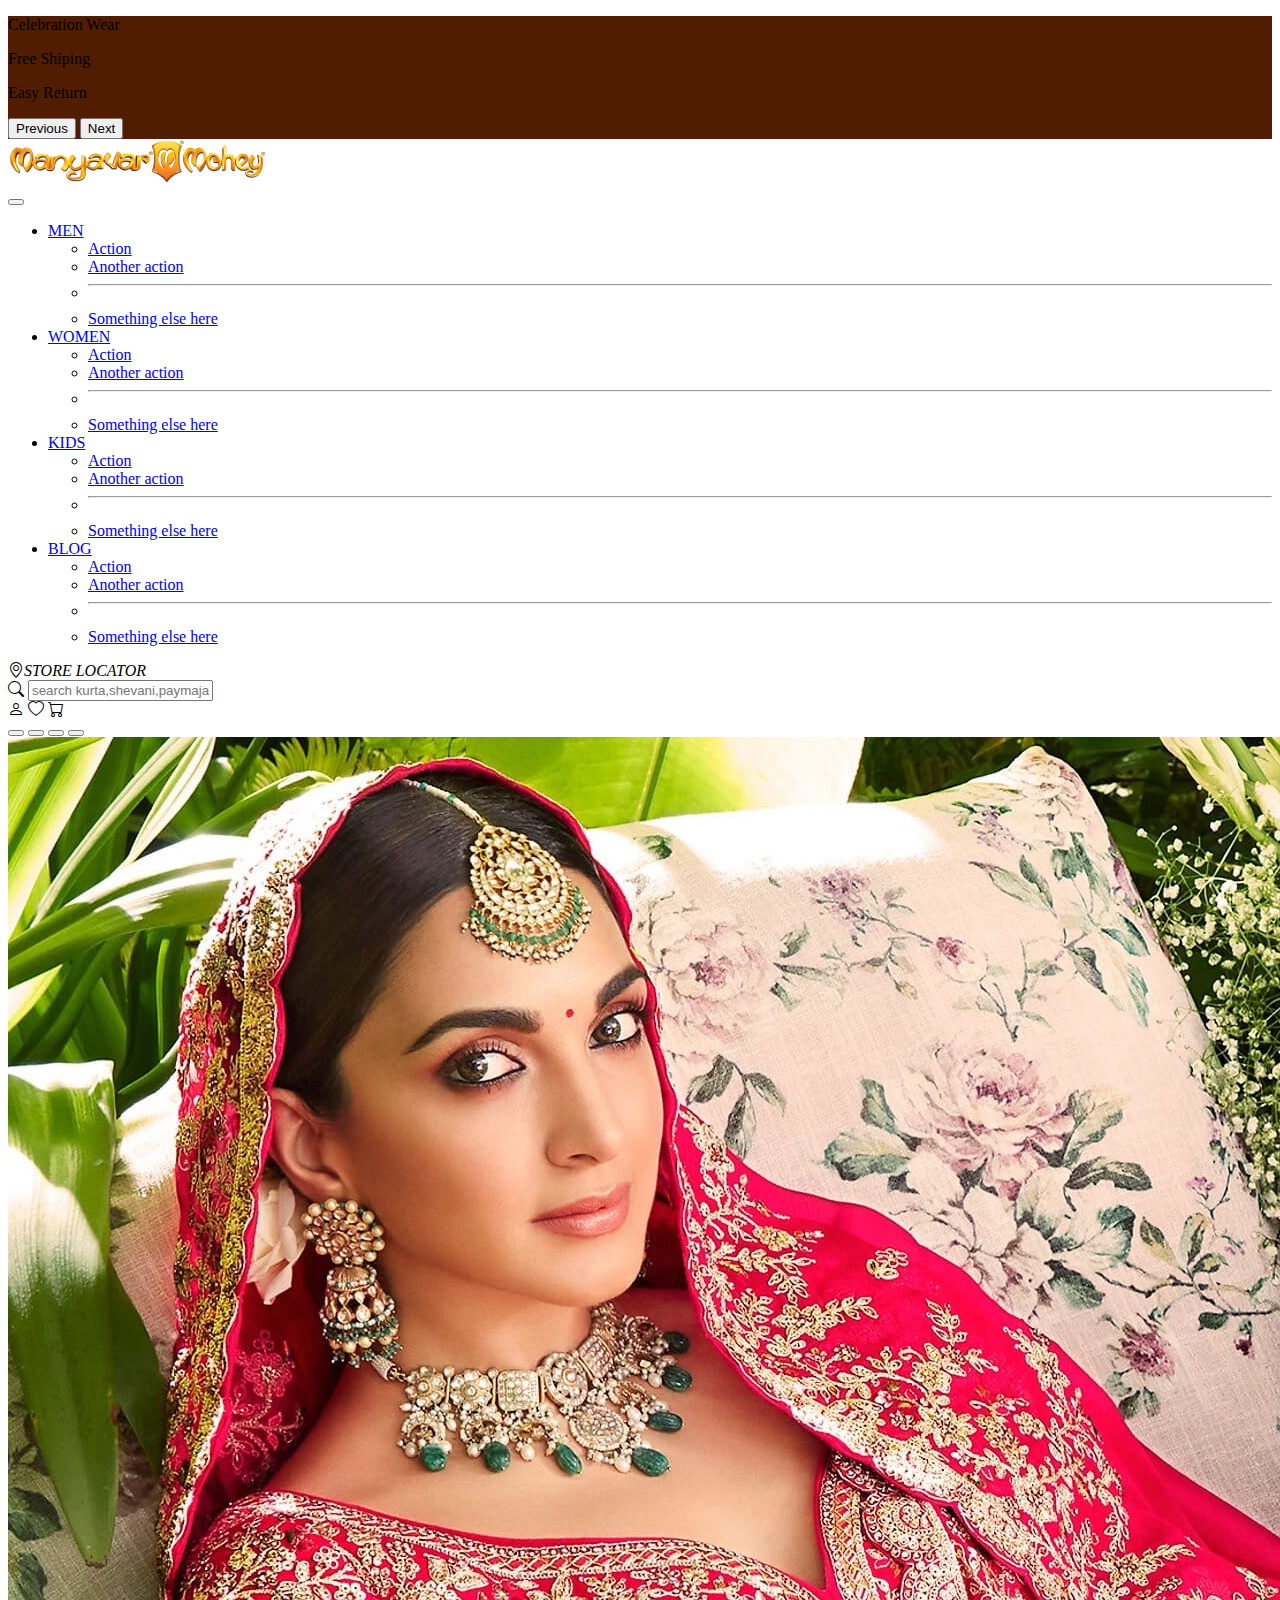
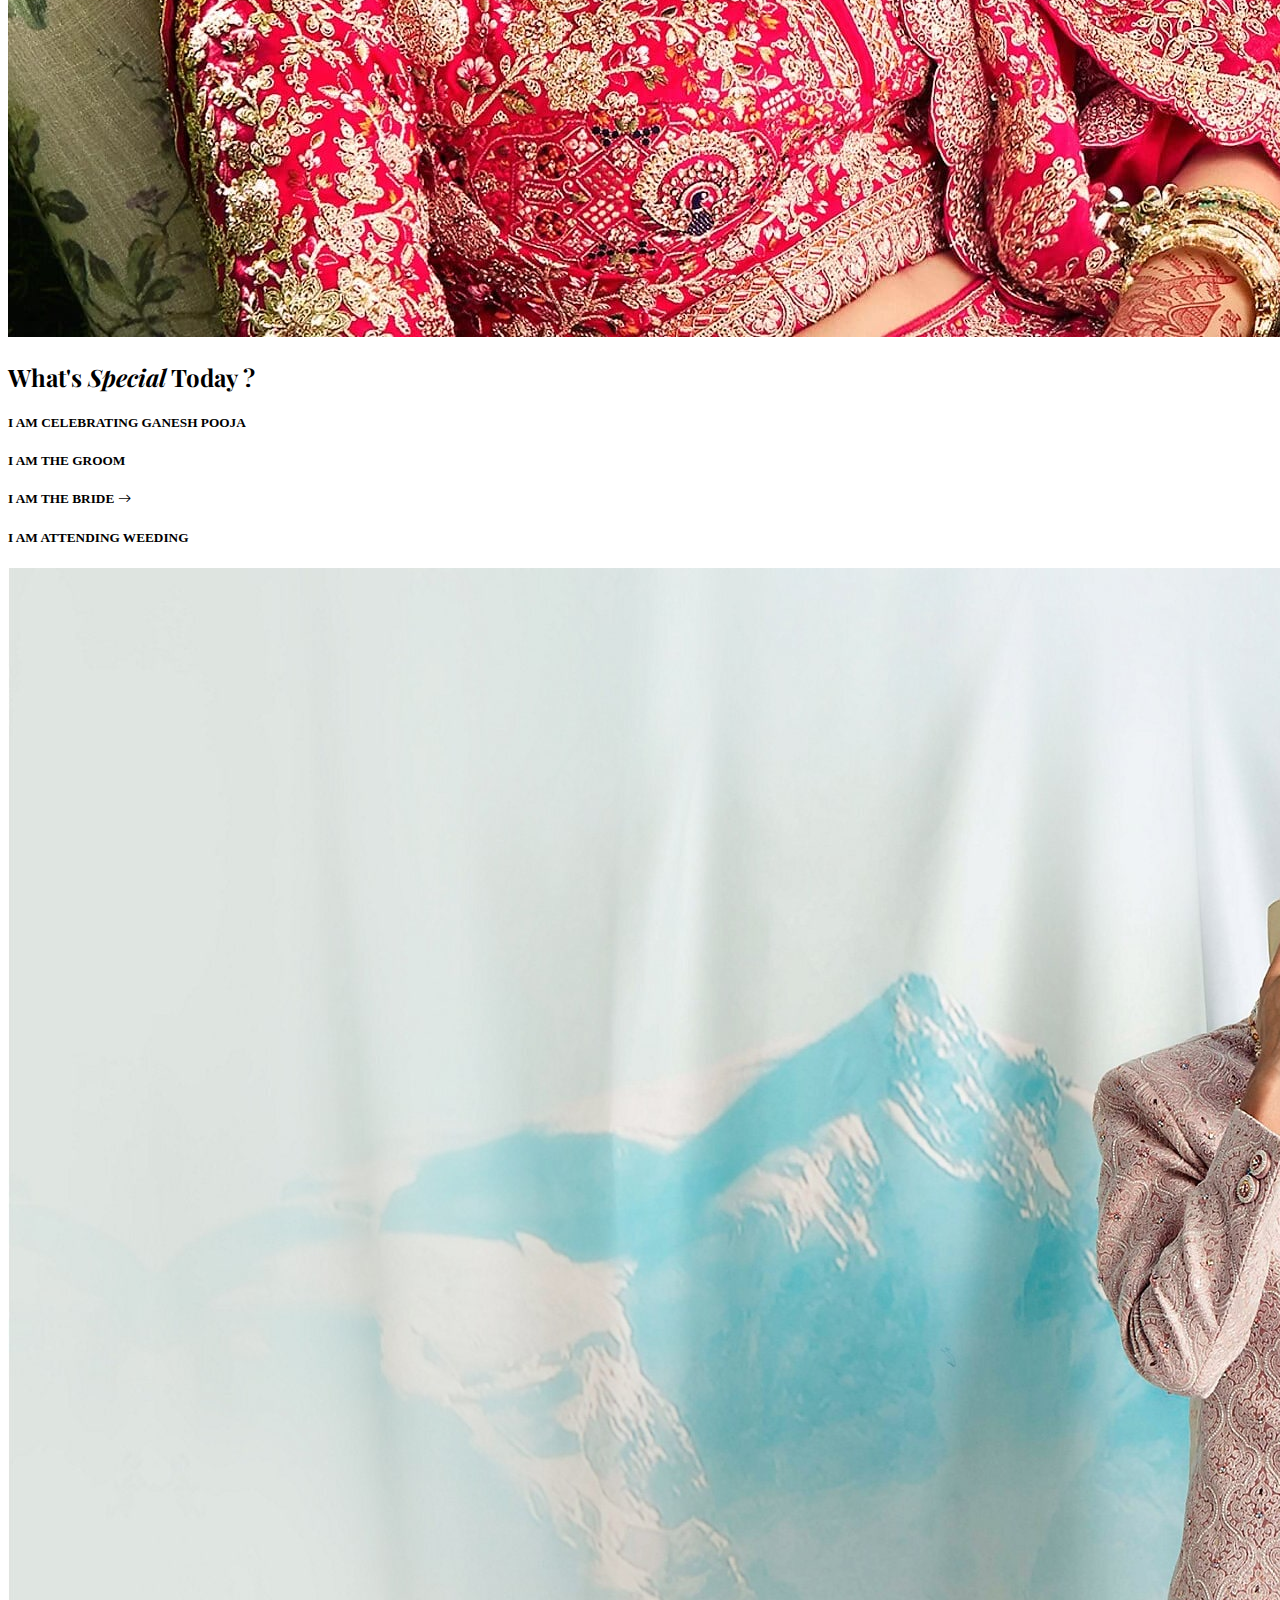
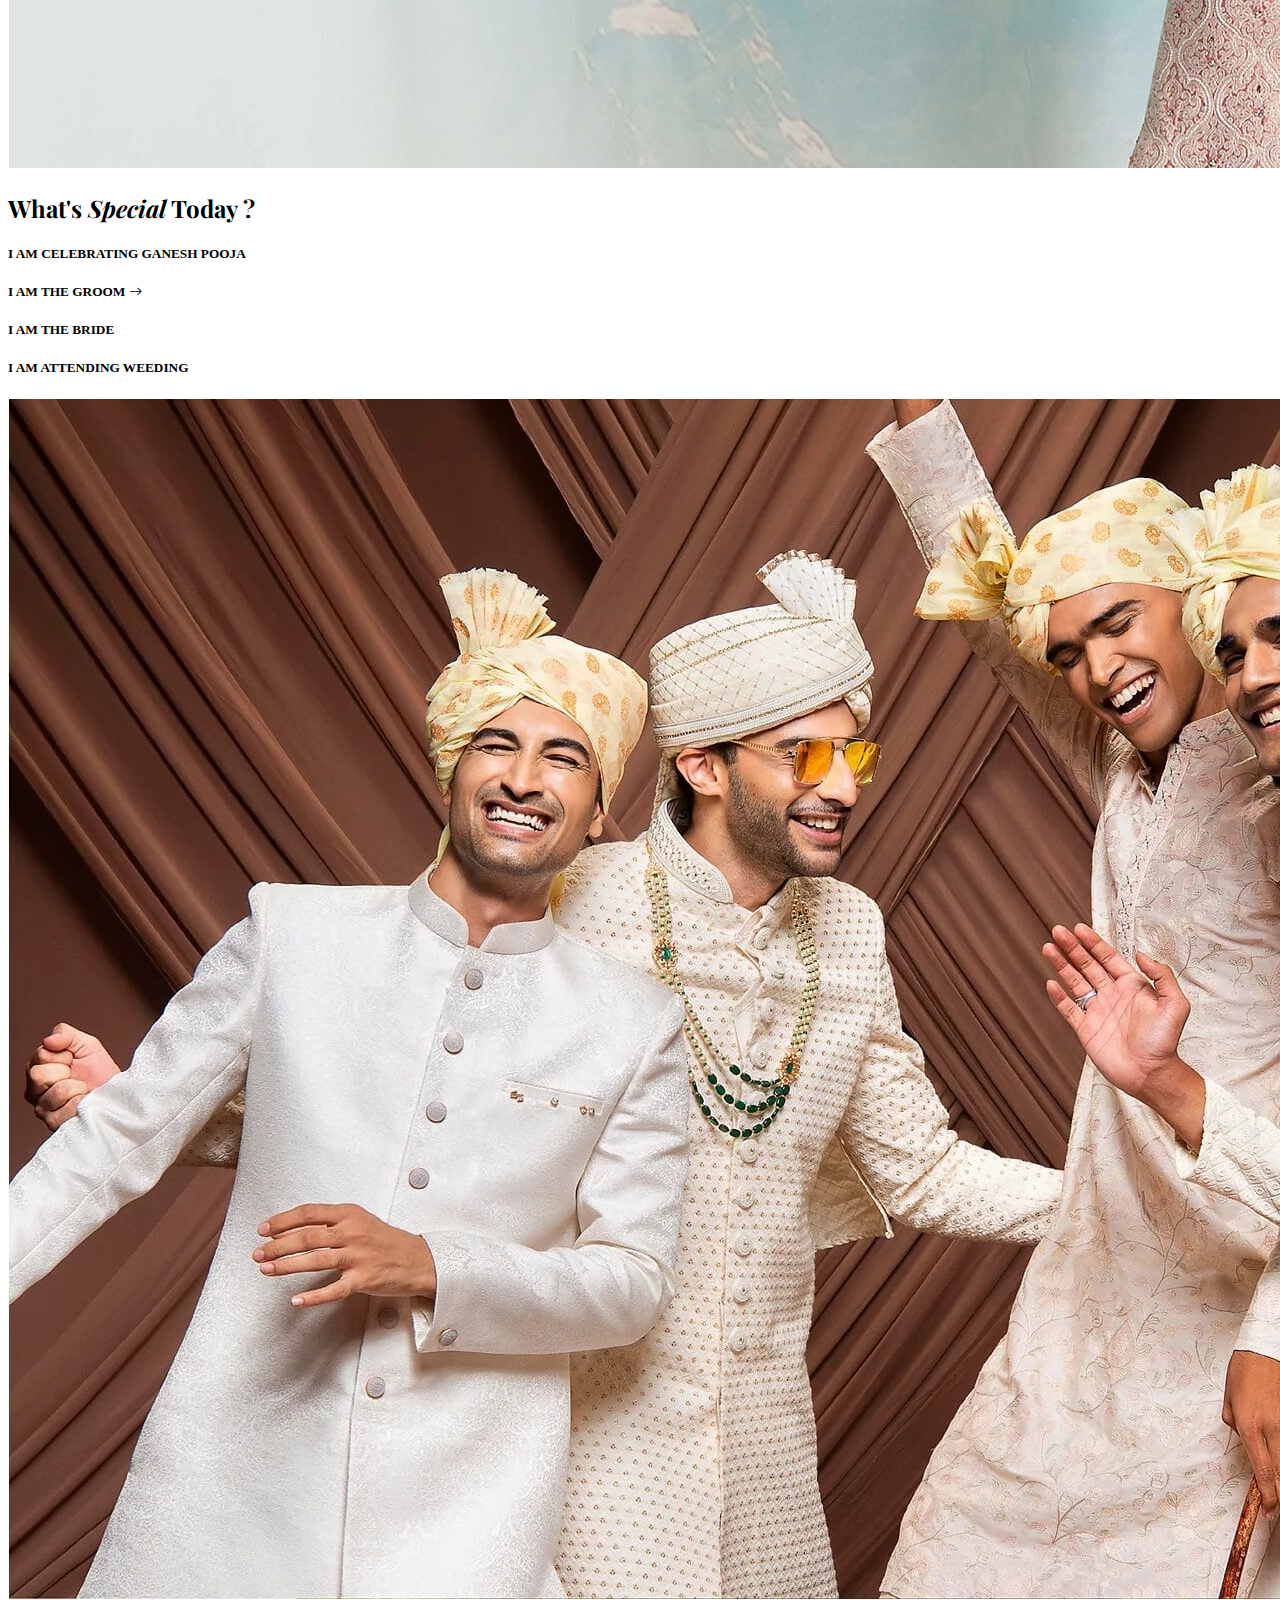
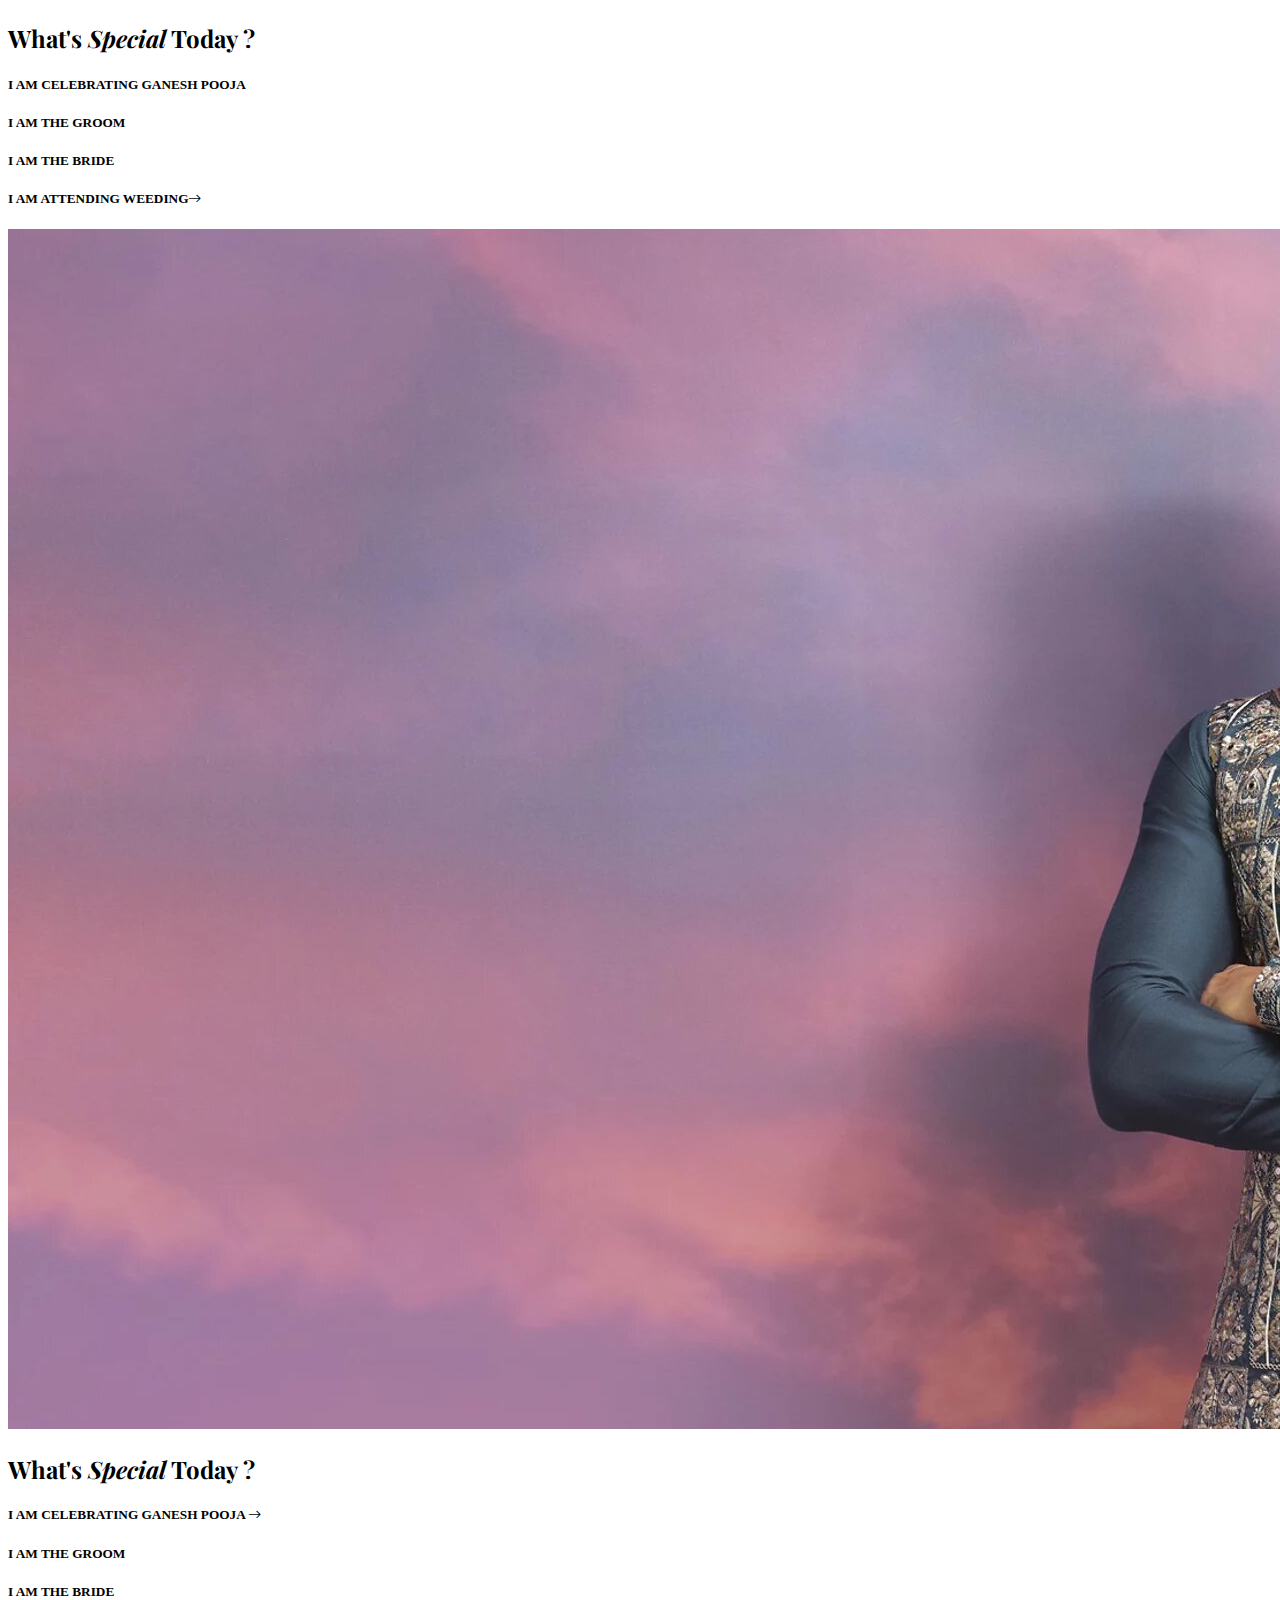
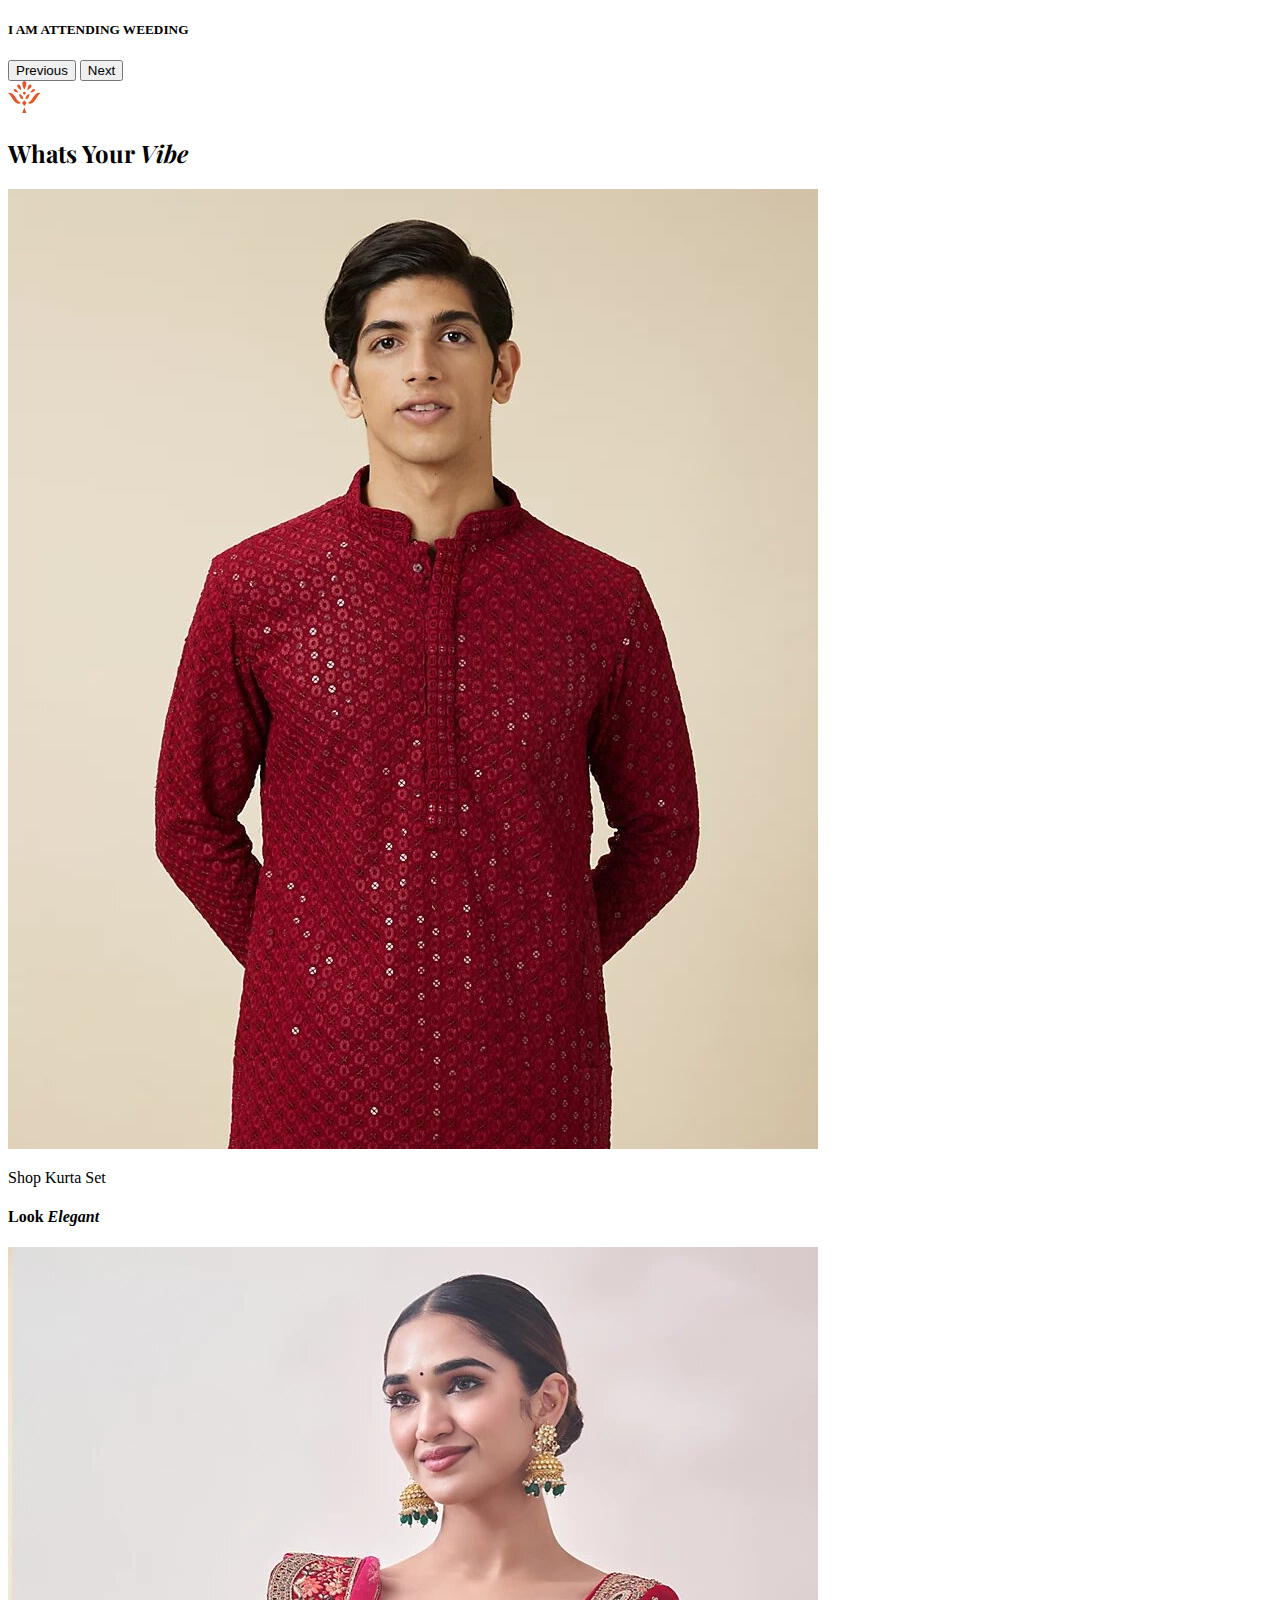
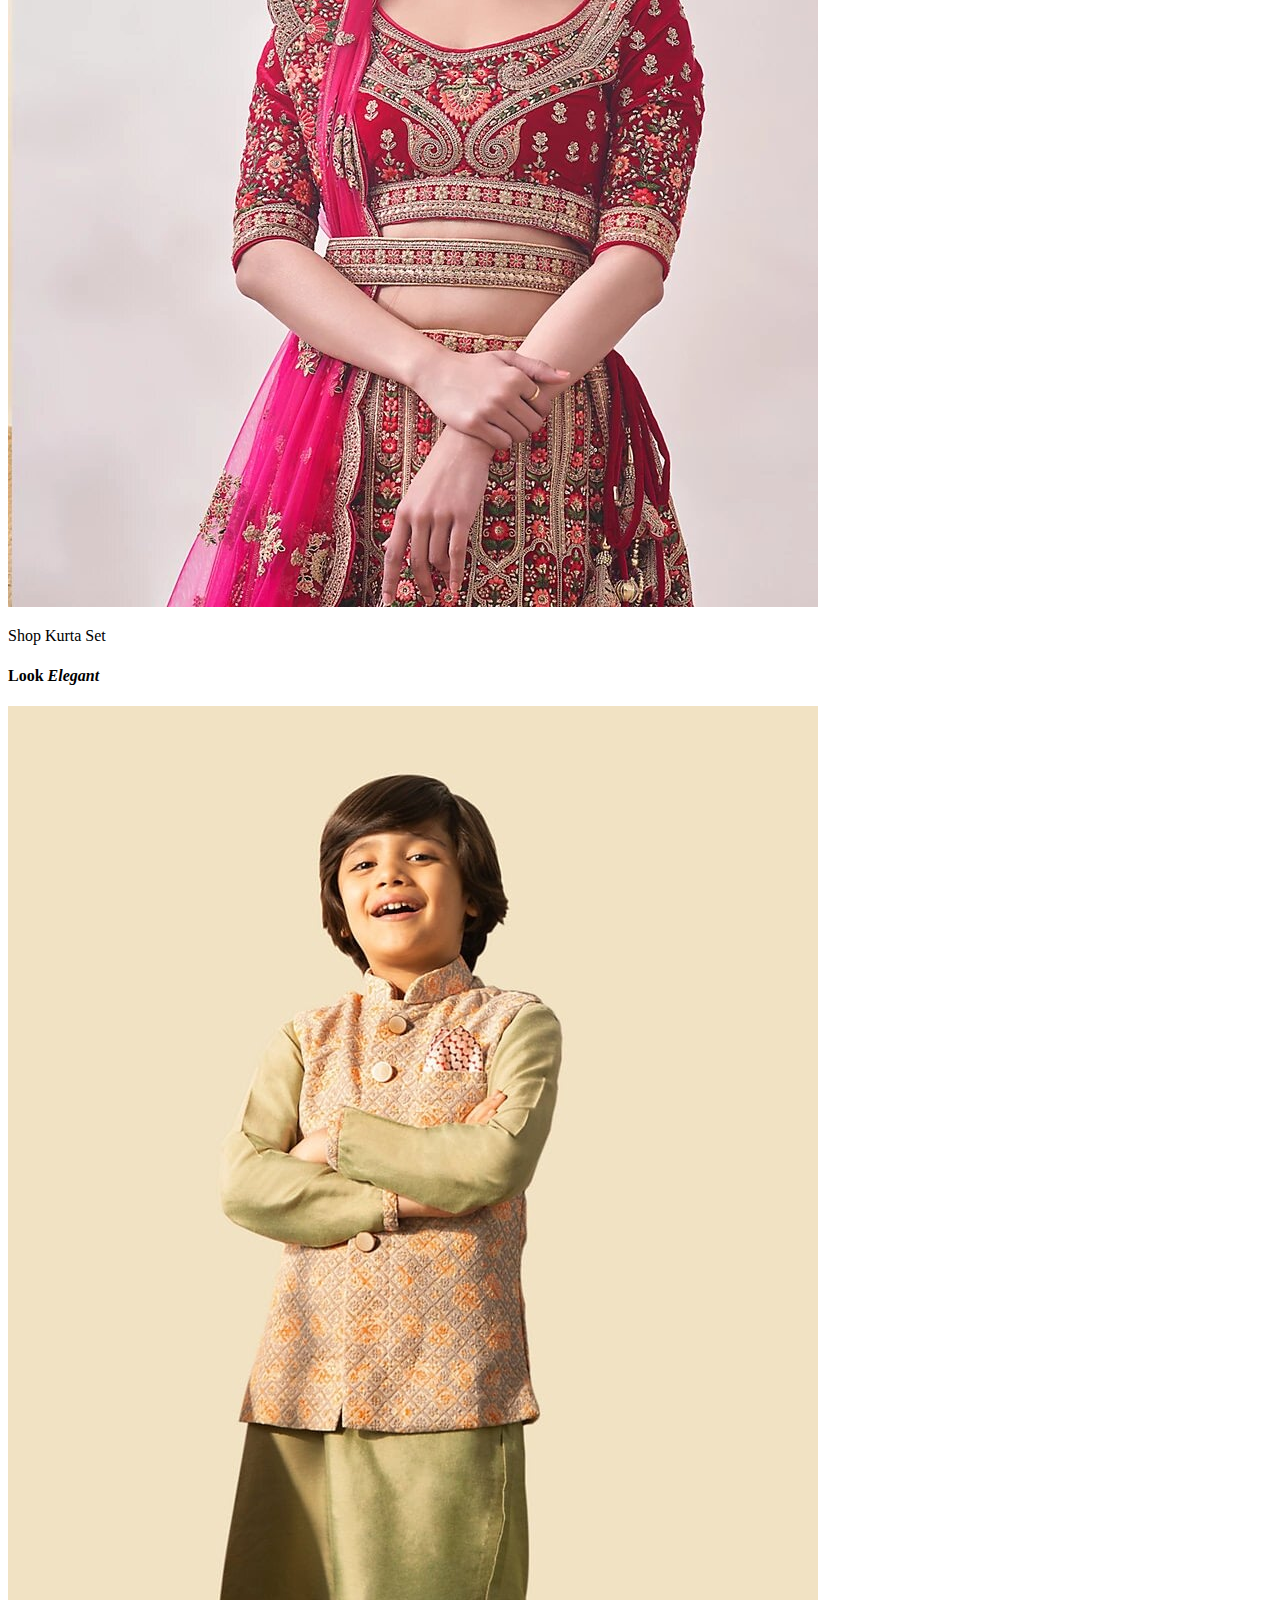
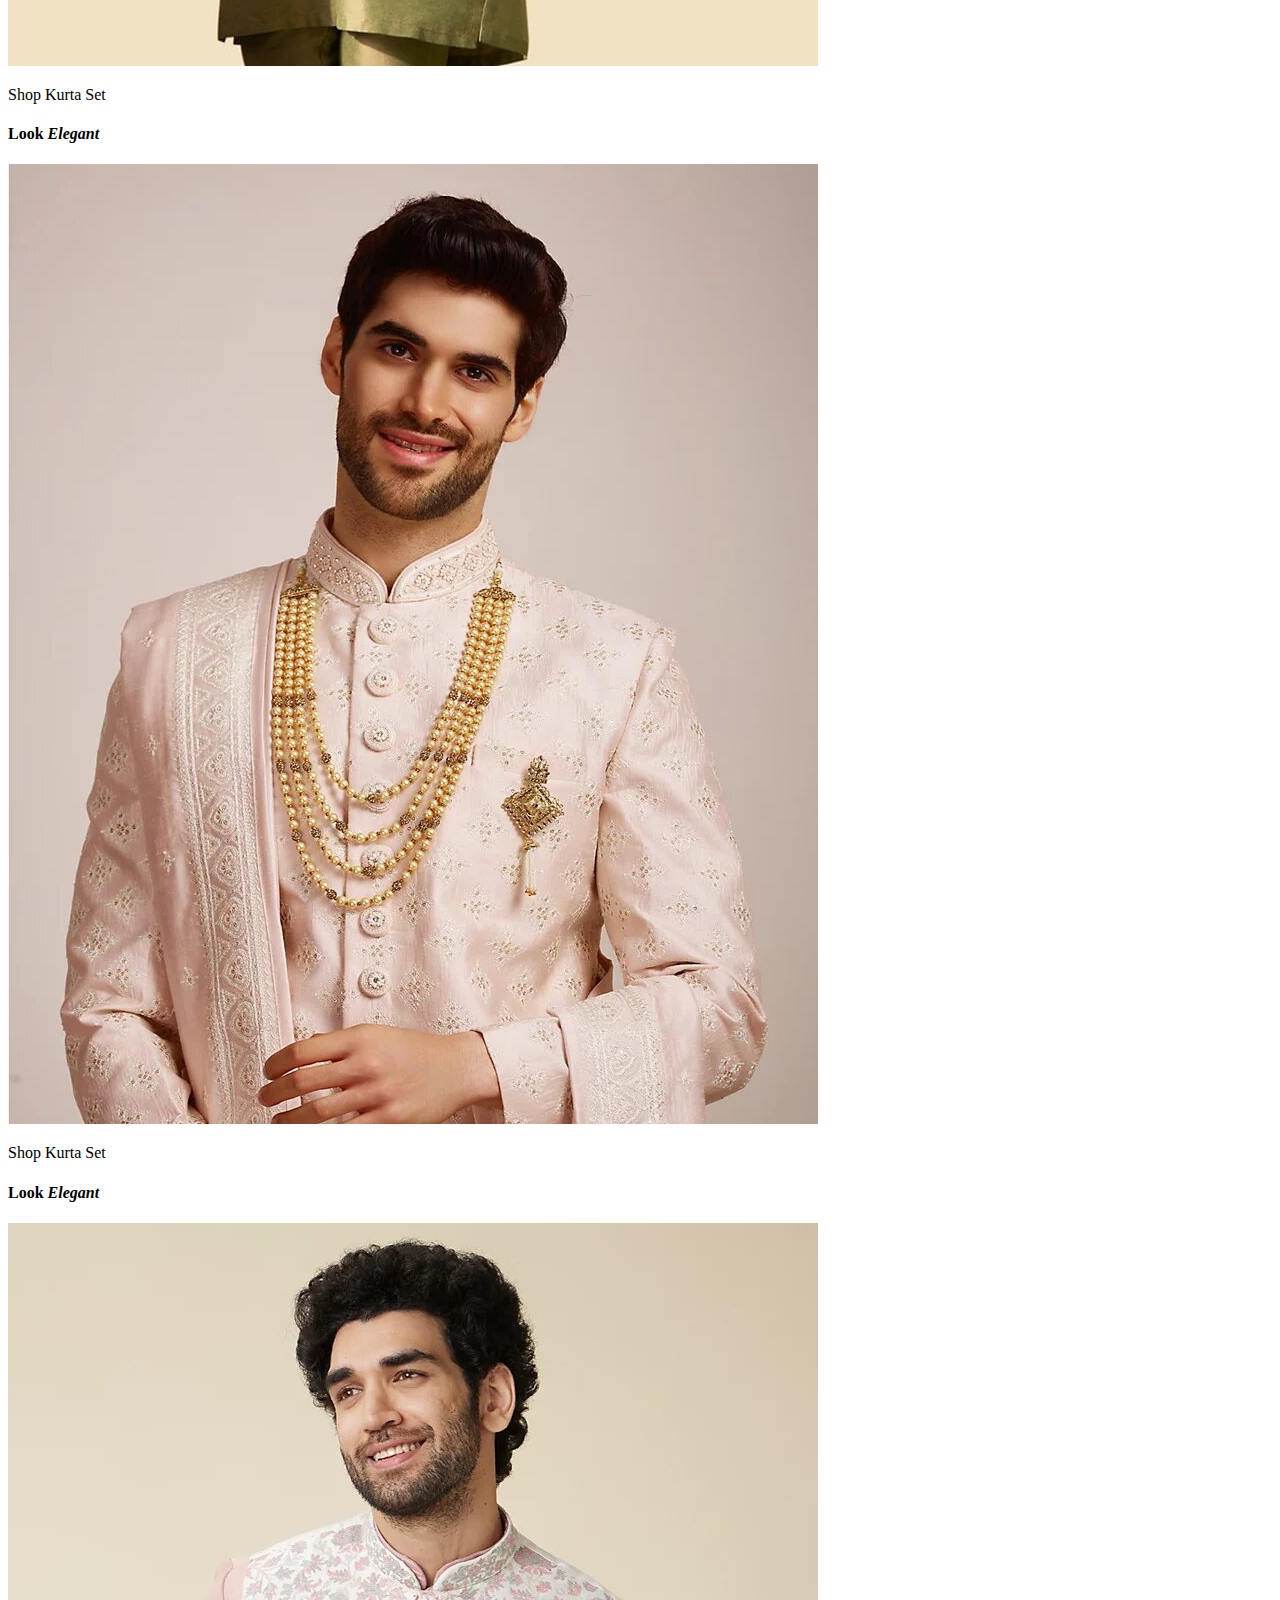
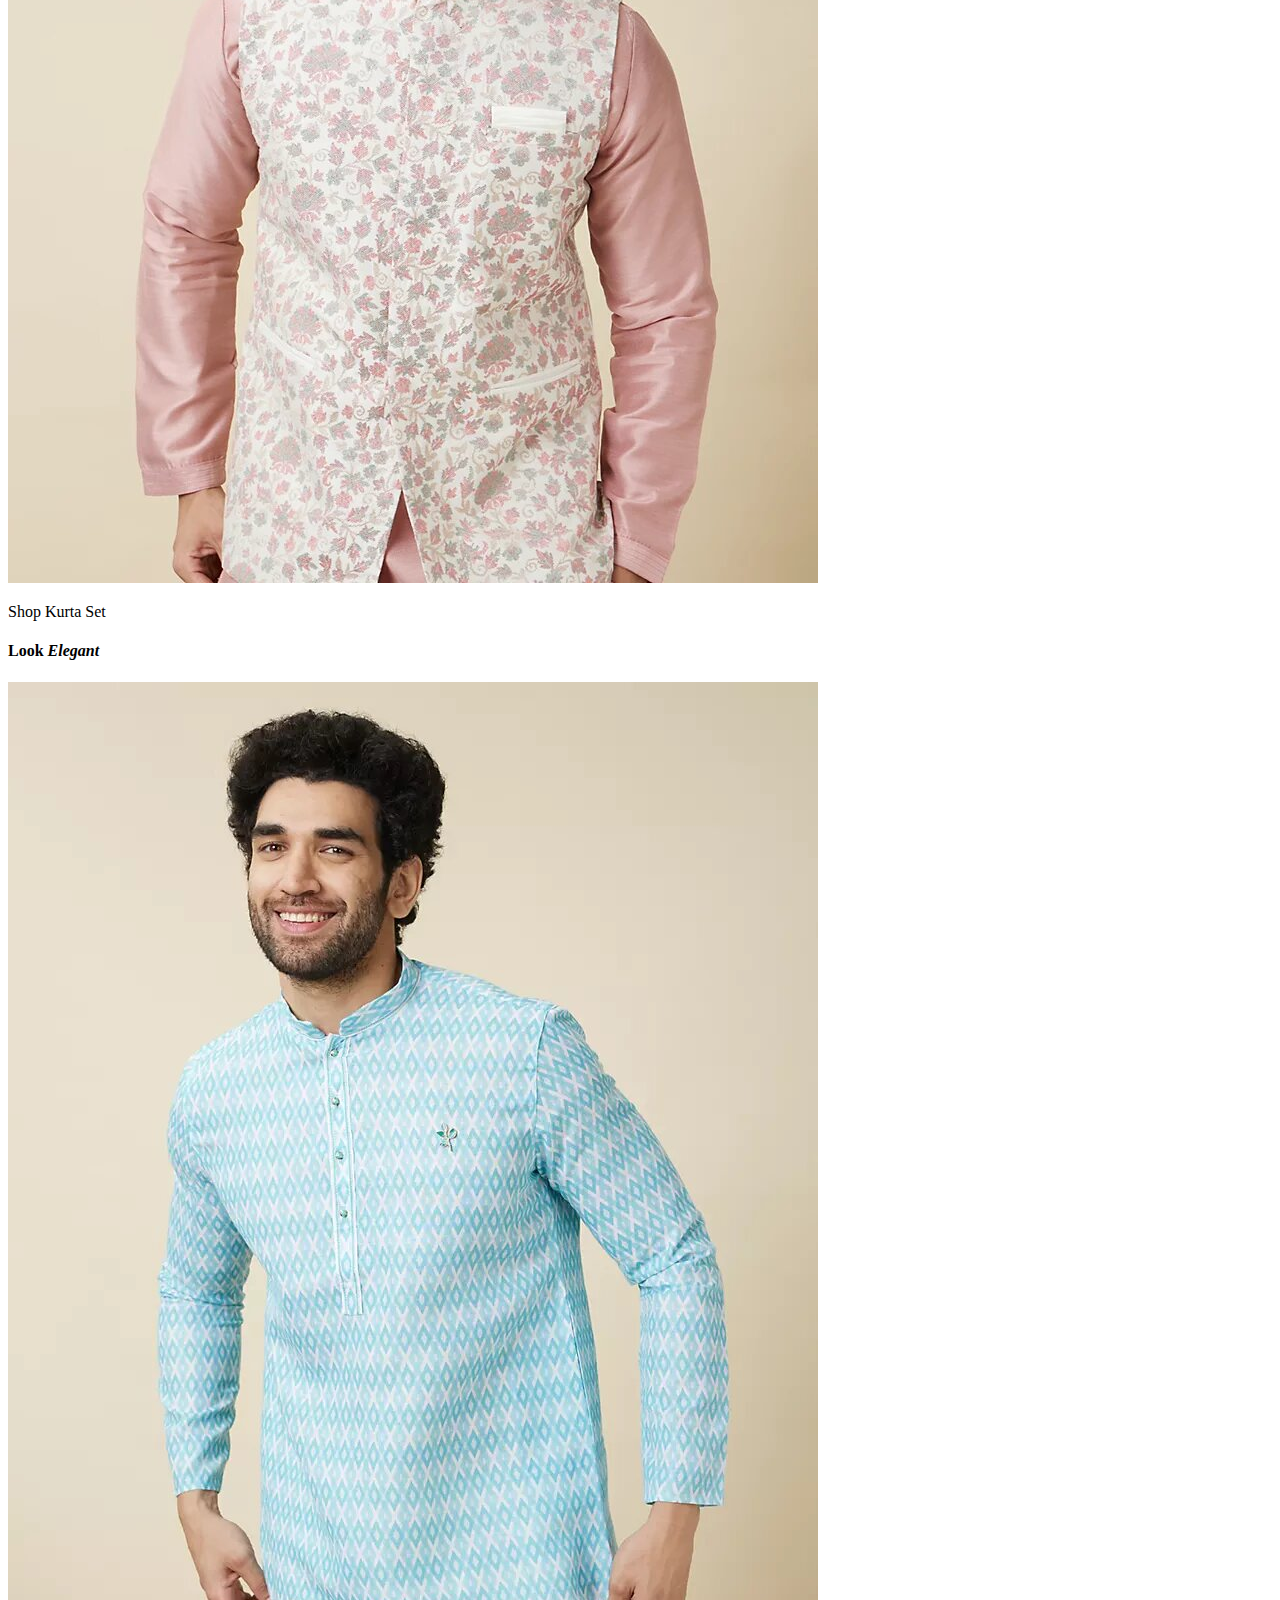
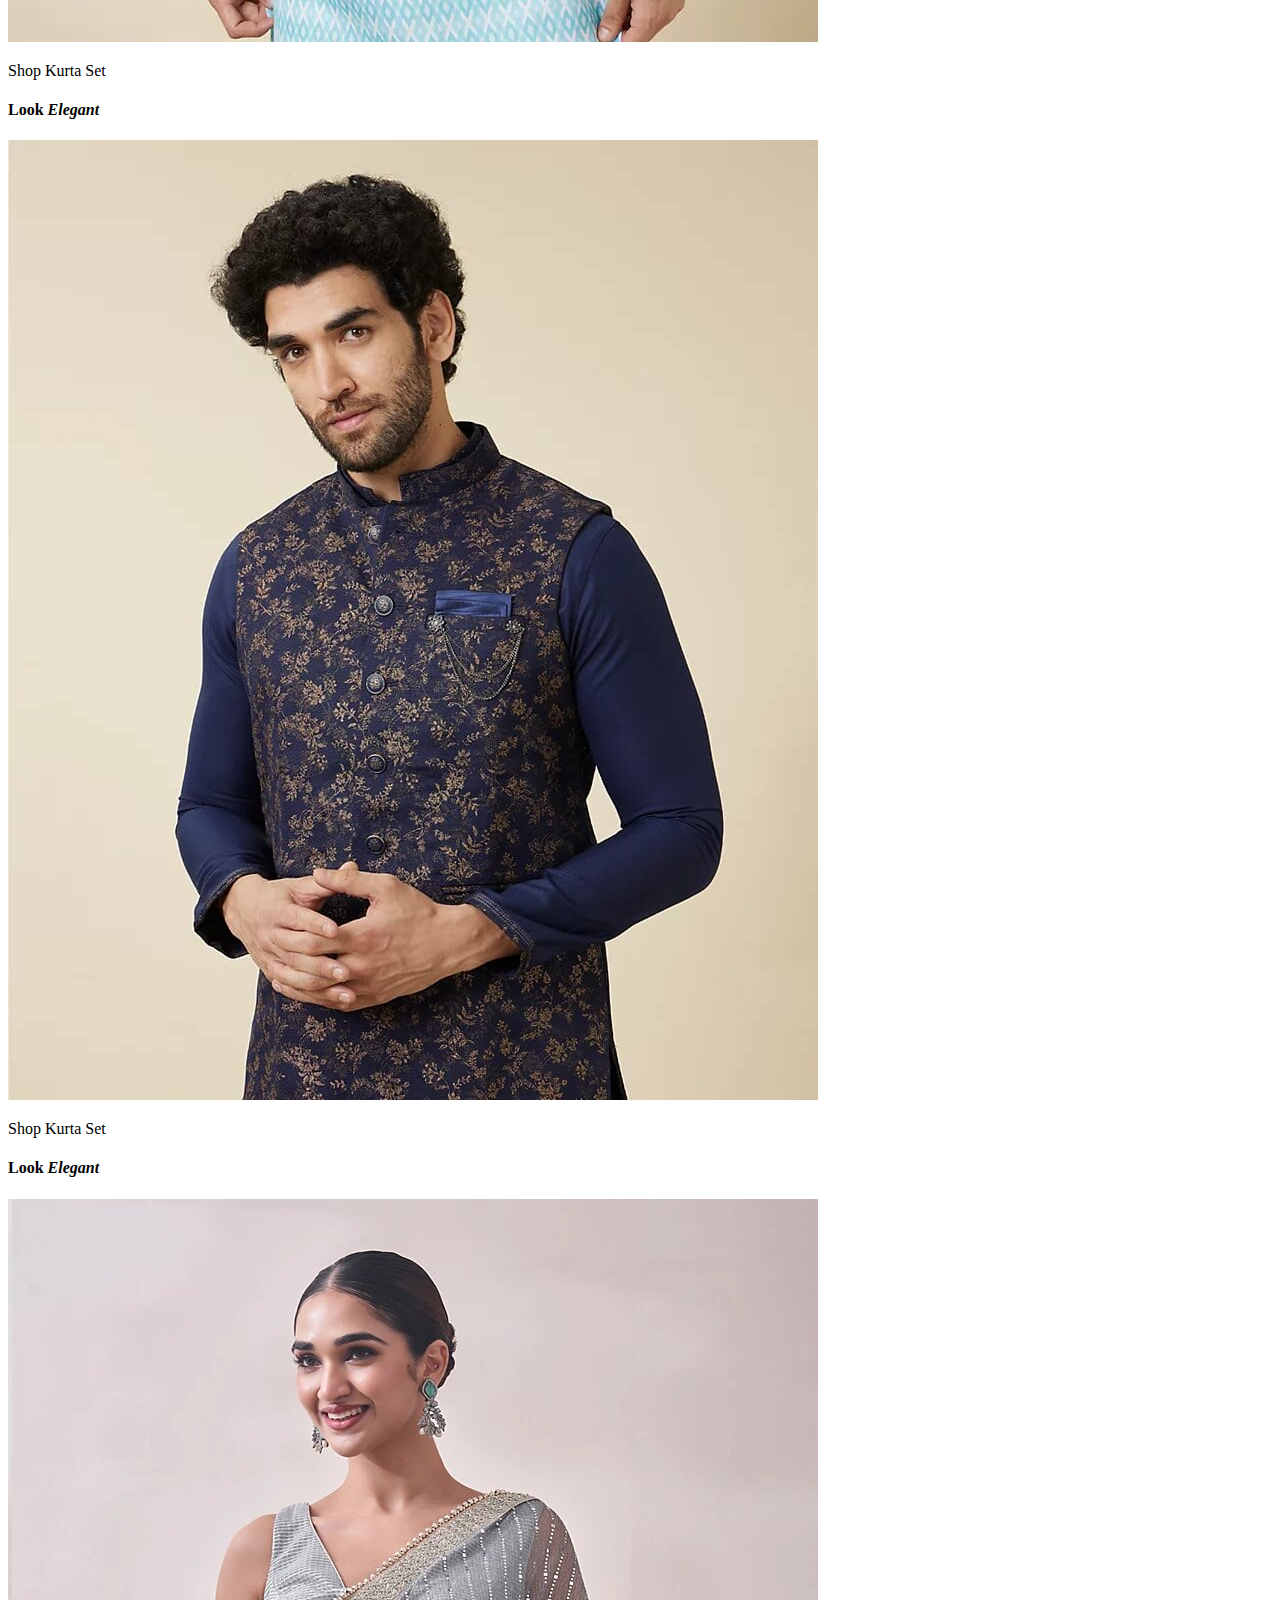
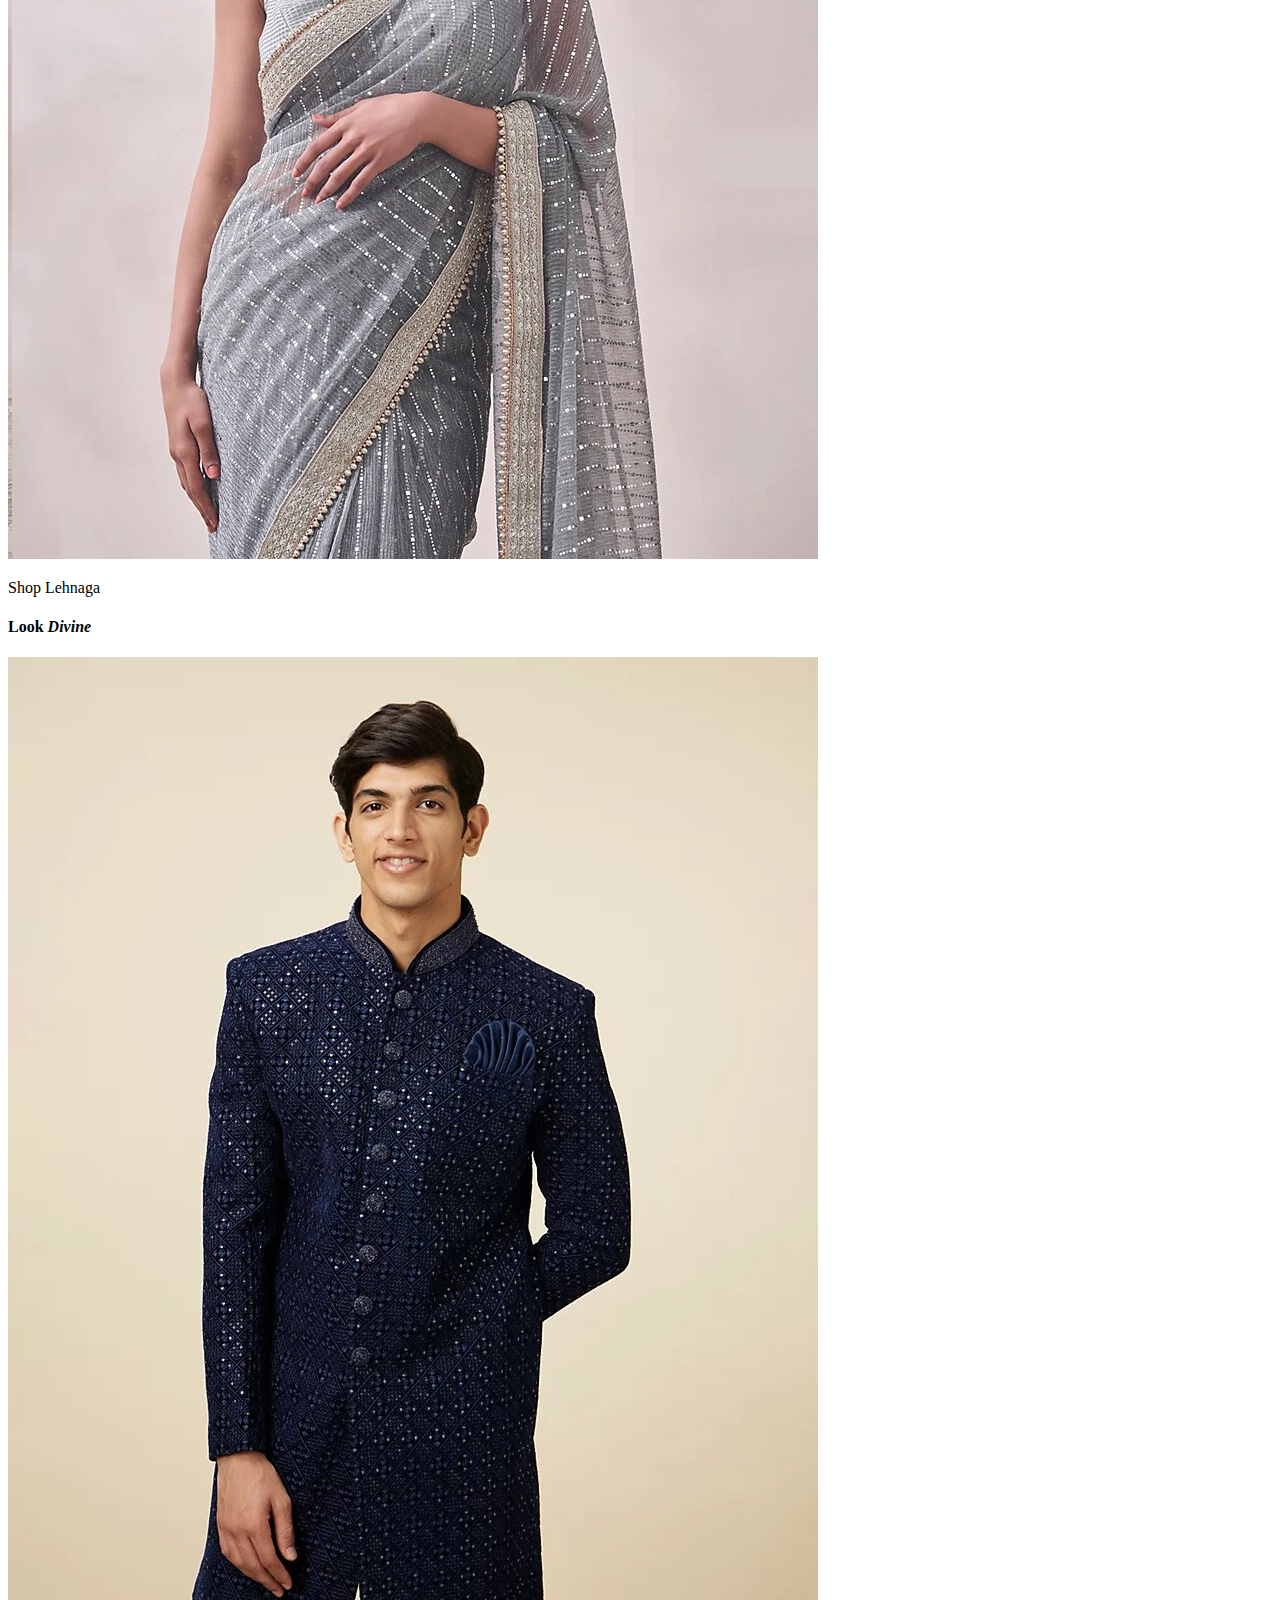
<file: PROJECT/MANYAVAR/home.html>
<!doctype html>
<html lang="en">
  <head>
    <meta charset="utf-8">
    <meta name="viewport" content="width=device-width, initial-scale=1">
    <title>Bootstrap demo</title>



    <link rel="preconnect" href="https://fonts.googleapis.com">
    <link rel="preconnect" href="https://fonts.gstatic.com" crossorigin>
    <link href="https://fonts.googleapis.com/css2?family=Playfair+Display&display=swap" rel="stylesheet">
    <link rel="preconnect" href="https://fonts.googleapis.com">
    <link rel="preconnect" href="https://fonts.gstatic.com" crossorigin>
    <link href="https://fonts.googleapis.com/css2?family=Playfair+Display:ital@0;1&display=swap" rel="stylesheet"><!--forfont-->



    <link href="https://cdn.jsdelivr.net/npm/bootstrap@5.2.3/dist/css/bootstrap.min.css" rel="stylesheet"
    integrity="sha384-rbsA2VBKQhggwzxH7pPCaAqO46MgnOM80zW1RWuH61DGLwZJEdK2Kadq2F9CUG65" crossorigin="anonymous">
  <link rel="stylesheet" href="https://cdn.jsdelivr.net/npm/bootstrap-icons@1.10.5/font/bootstrap-icons.css">
  <!--endofcndicon-->
    <link href="https://cdn.jsdelivr.net/npm/bootstrap@5.2.3/dist/css/bootstrap.min.css" rel="stylesheet" integrity="sha384-rbsA2VBKQhggwzxH7pPCaAqO46MgnOM80zW1RWuH61DGLwZJEdK2Kadq2F9CUG65" crossorigin="anonymous">


    <link rel="icon" href="IMAGES/ILLUSTRATION/Crest_3D_1.svg">
  <link rel="stylesheet" href="CSS/home.css">
  </head>
  <body>
    <div class="container-fluid">



         <!-- startofnavi -->
    <div id="navi" class="p-0">
        <div class="container-fluid">
          <div class="row">
            <div class="col-12">
              <div id="carouselExampleInterval" class="carousel slide" data-bs-ride="carousel">
                <div class="carousel-inner text-white  text-center ">
                  <div class="carousel-item active" data-bs-interval="10000">
                    <p>Celebration Wear</p>
  
                  </div>
                  <div class="carousel-item" data-bs-interval="2000">
                    <p>Free Shiping</p>
  
                  </div>
                  <div class="carousel-item">
                    <p>Easy Return</p>
                  </div>
                </div>
                <button class="carousel-control-prev visually-hidden" type="button"
                  data-bs-target="#carouselExampleInterval" data-bs-slide="prev">
                  <span class="carousel-control-prev-icon" aria-hidden="true"></span>
                  <span class="visually-hidden">Previous</span>
                </button>
                <button class="carousel-control-next visually-hidden" type="button"
                  data-bs-target="#carouselExampleInterval" data-bs-slide="next">
                  <span class="carousel-control-next-icon" aria-hidden="true"></span>
                  <span class="visually-hidden">Next</span>
                </button>
              </div>
            </div>
          </div>
        </div>
      </div><!--endofnavi-->



        <!-- startofnavbar -->
    <div id="navi2">
        <div class="container-fluid" class="navi3">
          <div class="row">
            <div class="col-12 text-center my-1 ">
              <img src="IMAGES/ILLUSTRATION/Manvayar-Crest-Mohey_Horizontal_logo.png" alt="" class="img-fluid ">
            </div>
            <div class="col-12">
              <nav class="navbar navbar-expand-lg">
                <div class="container-fluid">
  
                  <button class="navbar-toggler" type="button" data-bs-toggle="collapse"
                    data-bs-target="#navbarSupportedContent" aria-controls="navbarSupportedContent" aria-expanded="false"
                    aria-label="Toggle navigation">
                    <span class="navbar-toggler-icon"></span>
                  </button>
                  <div class="collapse navbar-collapse" id="navbarSupportedContent">
                    <ul class="navbar-nav me-auto mb-2 mb-lg-0 mx-2 ">
                      <li class="nav-item">
                        <a class="nav-link dropdown-toggle text-dark" href="index.html" role="button" data-bs-toggle="dropdown"
                          aria-expanded="false">
                          MEN
                        </a>
                        <ul class="dropdown-menu">
                          <li><a class="dropdown-item" href="#">Action</a></li>
                          <li><a class="dropdown-item" href="#">Another action</a></li>
                          <li>
                            <hr class="dropdown-divider">
                          </li>
                          <li><a class="dropdown-item" href="#">Something else here</a></li>
                        </ul>
                      </li>
                      <li class="nav-item">
                        <a class="nav-link dropdown-toggle text-dark " href="women.html" role="button" data-bs-toggle="dropdown"
                          aria-expanded="false">
                          WOMEN
                        </a>
                        <ul class="dropdown-menu">
                          <li><a class="dropdown-item" href="#">Action</a></li>
                          <li><a class="dropdown-item" href="#">Another action</a></li>
                          <li>
                            <hr class="dropdown-divider">
                          </li>
                          <li><a class="dropdown-item" href="#">Something else here</a></li>
                        </ul>
                      </li>
                      <li class="nav-item dropdown">
                        <a class="nav-link dropdown-toggle text-dark" href="#" role="button" data-bs-toggle="dropdown"
                          aria-expanded="false">
                          KIDS
                        </a>
                        <ul class="dropdown-menu">
                          <li><a class="dropdown-item" href="#">Action</a></li>
                          <li><a class="dropdown-item" href="#">Another action</a></li>
                          <li>
                            <hr class="dropdown-divider">
                          </li>
                          <li><a class="dropdown-item" href="#">Something else here</a></li>
                        </ul>
                      </li>
                      <li class="nav-item">
                        <a class="nav-link dropdown-toggle text-dark" href="#" role="button" data-bs-toggle="dropdown"
                          aria-expanded="false">
                          BLOG
                        </a>
                        <ul class="dropdown-menu">
                          <li><a class="dropdown-item" href="#">Action</a></li>
                          <li><a class="dropdown-item" href="#">Another action</a></li>
                          <li>
                            <hr class="dropdown-divider">
                          </li>
                          <li><a class="dropdown-item" href="#">Something else here</a></li>
                        </ul>
                      </li>
                    </ul><!--endofnav-->


                    <div class="me-3 ">
                        <i class="bi bi-geo-alt">STORE LOCATOR</i>
                      </div>
                      <form class="d-flex me-2" role="search">
                        <div class="input-group mb-3">
                          <span class="input-group-text" id="basic-addon1"><i class="bi bi-search"></i></span>
                          <input type="text" class="form-control" placeholder="search kurta,shevani,paymaja,Lehnag"
                            aria-label="Username" aria-describedby="basic-addon1">
                        </div>
                      </form>
                      <div class="me-4 ">
                        <i class="bi bi-person  me-2 "></i>
                        <i class="bi bi-heart me-2 "></i>
                        <i class="bi bi-cart me-2 "></i>
                      </div>
    
                    </div>
                  </div>
                </nav>
              </div>
            </div>
          </div>
        </div><!--endofnavbar-->






         <!-- startofhero -->
    <div class="hero">
        <div class="container-fluid p-0 overflow-hidden  ">
          <div class="row">
            <div class="col-12">
              <div id="carouselExampleIndicators" class="carousel slide" data-bs-ride="true">
                <div class="carousel-indicators">
                  <button type="button" data-bs-target="#carouselExampleIndicators" data-bs-slide-to="0" class="active"
                    aria-current="true" aria-label="Slide 1"></button>
                  <button type="button" data-bs-target="#carouselExampleIndicators" data-bs-slide-to="1"
                    aria-label="Slide 2"></button>
                  <button type="button" data-bs-target="#carouselExampleIndicators" data-bs-slide-to="2"
                    aria-label="Slide 3"></button>
                  <button type="button" data-bs-target="#carouselExampleIndicators" data-bs-slide-to="3"
                    aria-label="Slide 4"></button>
                </div>
                <div class="carousel-inner">
                  <div class="carousel-item " data-bs-interval="10000">
                    <img src="IMAGES/BACKGROUND/silder2-min.jpg" class="d-block w-100" alt="..."
                      class="img-fluid position-relative  ">
                    <div class="carousel-caption d-none d-md-block position-absolute top-50 ">
                      <div class="d-flex  justify-content-between ">
                        <div>
                          <h2 class="display-3 forsilderh2text">What's <i>Special</i> Today ?</h2>
                        </div>
                        <div class="mb-5 ">
                          <h5 class="">I AM CELEBRATING GANESH POOJA</h5>
                          <H5 class="">I AM THE GROOM</H4>
                            <H5 class="forherobgcolor">I AM THE BRIDE <span><i class="bi bi-arrow-right"></i></span></H5>
                            <H5 class="">I AM ATTENDING WEEDING</H5>
                        </div>
                      </div>
  
                    </div>
                  </div>
                  <div class="carousel-item  " data-bs-interval="2000">
                    <img src="IMAGES/BACKGROUND/silder1-min.jpg" class="d-block w-100" alt="..." class="img-fluid ">
                    <div class="carousel-caption d-none d-md-block position-absolute top-50 ">
                      <div class="d-flex  justify-content-between ">
                        <div>
                          <h2 class="display-3 forsilderh2text">What's <i>Special</i> Today ?</h2>
                        </div>
                        <div class="mb-5 ">
                          <h5 class="">I AM CELEBRATING GANESH POOJA</h5>
                          <H5 class="forherobgcolor">I AM THE GROOM <span><i class="bi bi-arrow-right"></i></span></H4>
                            <H5 class="">I AM THE BRIDE </H5>
                            <H5 class="">I AM ATTENDING WEEDING</H5>
                        </div>
                      </div>
  
                    </div>
                  </div>
                  <div class="carousel-item active">
                    <img src="IMAGES/BACKGROUND/silder3-min.jpg" class="d-block w-100" alt="..." class="img-fluid ">
                    <div class="carousel-caption d-none d-md-block position-absolute top-50 ">
                      <div class="d-flex  justify-content-between ">
                        <div>
                          <h2 class="display-3 forsilderh2text">What's <i>Special</i> Today ?</h2>
                        </div>
                        <div class="mb-5 ">
                          <h5 class="">I AM CELEBRATING GANESH POOJA</h5>
                          <H5 class="">I AM THE GROOM</H4>
                            <H5 class="">I AM THE BRIDE </H5>
                            <H5 class="forherobgcolor">I AM ATTENDING WEEDING<span><i
                                  class="bi bi-arrow-right"></i></span></H5>
                        </div>
                      </div>
  
                    </div>
                  </div>
                  <div class="carousel-item">
                    <img src="IMAGES/BACKGROUND/silder4-min.jpg" class="d-block w-100" alt="..." class="img-fluid ">
                    <div class="carousel-caption d-none d-md-block position-absolute top-50 ">
                      <div class="d-flex  justify-content-between ">
                        <div>
                          <h2 class="display-3 forsilderh2text">What's <i>Special</i> Today ?</h2>
                        </div>
                        <div class="mb-5 ">
                          <h5 class="forherobgcolor">I AM CELEBRATING GANESH POOJA <span><i
                                class="bi bi-arrow-right"></i></span></h5>
                          <H5 class="">I AM THE GROOM</H5>
                          <H5 class="">I AM THE BRIDE </H5>
                          <H5 class="">I AM ATTENDING WEEDING</H5>
                        </div>
                      </div>
  
                    </div>
                  </div>
                </div>
                <button class="carousel-control-prev" type="button" data-bs-target="#carouselExampleIndicators"
                  data-bs-slide="prev">
                  <span class="carousel-control-prev-icon" aria-hidden="true"></span>
                  <span class="visually-hidden">Previous</span>
                </button>
                <button class="carousel-control-next " type="button" data-bs-target="#carouselExampleIndicators"
                  data-bs-slide="next">
                  <span class="carousel-control-next-icon" aria-hidden="true"></span>
                  <span class="visually-hidden">Next</span>
                </button>
              </div>
            </div>
          </div>
        </div>
      </div><!--endofhero-->




       <!-- startofcoursal -->
    <!-- <div class=" forcarbg"></div> -->
    <div id="forcoursal" class=" overflow-hidden forbg">
        <div class="container">
  
          <div class="row m-0 overflow-hidden ">
            <div class="col-12 text-center mt-5 ">
              <img src="IMAGES/ILLUSTRATION/mainimg.svg" alt="" class="img-fluid ">
            </div>
            <div class="col-12 text-center ">
              <h2 class="display-4 forsilderh2text">Whats Your <i>Vibe</i></h2>
            </div>
  
            <div class="row my-5 mb-5 p-0">
  
              <div class="col-12 p-0">
  
                <div id="carouselExampleControls" class="carousel slide" data-bs-ride="carousel">
                  <div class="carousel-inner">
                    <div class="carousel-item active">
                      <div class="row">
                        <div class="col-12 col-md-6 col-lg 4">
                          <img src="IMAGES/ILLUSTRATION/whatyourchoise1 (1)-min.jpg" class="d-block w-100" alt="..."
                            class="img-fluid" data-aos="zoom-in">
                            <div class="   text-center py-1  ">
                                <p>Shop Kurta Set</p>
                                <h4>Look <i>Elegant</i>
                                </h4>
                              </div>
  
                        </div>
                        <div class="col-12 col-md-6 col-lg 4 d-none d-md-block my-5 ">
                          <img src="IMAGES/ILLUSTRATION/what your choise2.jpg" alt="" class="img-fluid"
                            data-aos="zoom-in">
                            <div class="   text-center py-1  ">
                                <p>Shop Kurta Set</p>
                                <h4>Look <i>Elegant</i>
                                </h4>
                              </div>
                        </div>
                        <div class="col-12 col-md-6 col-lg 4 d-none d-lg-block">
                          <img src="IMAGES/ILLUSTRATION/whatyourchoise3-min.jpg" alt="" class="img-fluid"
                            data-aos="zoom-in">
                            <div class="   text-center py-1  ">
                                <p>Shop Kurta Set</p>
                                <h4>Look <i>Elegant</i>
                                </h4>
                              </div>
                        </div>
  
                      </div>
                    </div>
                    <div class="carousel-item">
                      <div class="row">
                        <div class="col-12 col-md-6 col-lg 4">
                          <img src="IMAGES/ILLUSTRATION/whatcoursal1-min.jpg" class="d-block w-100" alt="..."
                            class="img-fluid" data-aos="zoom-in">
                            <div class="   text-center py-1  ">
                                <p>Shop Kurta Set</p>
                                <h4>Look <i>Elegant</i>
                                </h4>
                              </div>
                        </div>
                        <div class="col-12 col-md-6 col-lg-4 d-none d-md-block my-5 ">
                          <img src="IMAGES/ILLUSTRATION/whatcoursalsecod2-min.jpg" alt="" class="img-fluid"
                            data-aos="zoom-in">
                            <div class="   text-center py-1  ">
                                <p>Shop Kurta Set</p>
                                <h4>Look <i>Elegant</i>
                                </h4>
                              </div>
                        </div>
                        <div class="col-12 col-md-6 col-lg-4 d-none d-lg-block">
                          <img src="IMAGES/ILLUSTRATION/wahtcoursalsecond3-min.jpg" alt="" class="img-fluid"
                            data-aos="zoom-in">
                            <div class="   text-center py-1  ">
                                <p>Shop Kurta Set</p>
                                <h4>Look <i>Elegant</i>
                                </h4>
                              </div>
                        </div>
  
                      </div>
  
                    </div>
                    <div class="carousel-item">
                      <div class="row">
                        <div class="col-12 col-md-6 col-lg-4">
                          <img src="IMAGES/ILLUSTRATION/whatcaursalthide1-min.jpg" class="d-block w-100" alt="..."
                            class="img-fluid" data-aos="zoom-in">
                          <div class="   text-center py-1  ">
                            <p>Shop Kurta Set</p>
                            <h4>Look <i>Elegant</i>
                            </h4>
                          </div>
                        </div>
                        <div class="col-12 col-md-6 col-lg-4 d-none d-md-block my-5 ">
                          <img src="IMAGES/ILLUSTRATION/whatcoursalthird2-min.jpg" alt="" class="img-fluid"
                            data-aos="zoom-in">
                          <div class="   text-center py-1  ">
                            <p>Shop Lehnaga</p>
                            <h4>Look <i>Divine</i>
                          </div>
  
                        </div>
                        <div class="col-12 col-md-6 col-lg-4 d-none d-lg-block">
                          <img src="IMAGES/ILLUSTRATION/whatcoursalthird3-min.jpg" alt="" class="img-fluid"
                            data-aos="zoom-in">
                          <div class="bg-white   text-center py-1  ">
                            <p>Shop Kids Ware</p>
                            <h4>Look <i>Adorable</i>
                          </div>
                        </div>
                      </div>
                    </div>
                    <button class="carousel-control-prev" type="button" data-bs-target="#carouselExampleControls"
                      data-bs-slide="prev">
                      <span class="carousel-control-prev-icon" aria-hidden="true"></span>
                      <span class="visually-hidden">Previous</span>
                    </button>
                    <button class="carousel-control-next" type="button" data-bs-target="#carouselExampleControls"
                      data-bs-slide="next">
                      <span class="carousel-control-next-icon" aria-hidden="true"></span>
                      <span class="visually-hidden">Next</span>
                    </button>
                  </div>
                </div>
  
              </div>
            </div>
          </div>
        </div>
      </div>
      <!--endofcoursal-->




      <!-- startofnavandtab -->


      <div id="fornavandtabs">
        <div class="container">
          <div class="row d-flex justify-content-center ">
            <div class="col-12 text-center ">
              <img src="IMAGES/ILLUSTRATION/Ganesh Chaturti Final_11-09-2023-05-52.gif" alt="" class="img-fluid ">

            </div>
            <div class="col-12">
              <div class="text-center "><img src="IMAGES/ILLUSTRATION/mainimg.svg" alt="">
                <div>
                  <h2 class="forsilderh2text text-center ">Explore<i>Categories</i></h2>
                </div>
            </div>
            <div class="col-12 text-center py-5 ">
              <ul class="nav nav-pills mb-3 justify-content-center " id="pills-tab" role="tablist">
                <li class="nav-item" role="presentation">
                  <button class="nav-link active" id="pills-home-tab" data-bs-toggle="pill" data-bs-target="#pills-home" type="button" role="tab" aria-controls="pills-home" aria-selected="true">Men</button>
                </li>
                <li class="nav-item" role="presentation">
                  <button class="nav-link" id="pills-profile-tab" data-bs-toggle="pill" data-bs-target="#pills-profile" type="button" role="tab" aria-controls="pills-profile" aria-selected="false">Women</button>
                </li>
                <li class="nav-item " role="presentation" id="fornavtab">
                  <button class="nav-link" id="pills-contact-tab" data-bs-toggle="pill" data-bs-target="#pills-contact" type="button" role="tab" aria-controls="pills-contact" aria-selected="false">Kids</button>
                </li>
                <!-- <li class="nav-item" role="presentation">
                  <button class="nav-link" id="pills-disabled-tab" data-bs-toggle="pill" data-bs-target="#pills-disabled" type="button" role="tab" aria-controls="pills-disabled" aria-selected="false" disabled>Disabled</button>
                </li> -->
              </ul>
              <div class="tab-content py-4 " id="pills-tabContent">
                <div class="tab-pane fade show active" id="pills-home" role="tabpanel" aria-labelledby="pills-home-tab" tabindex="0">
                  <img src="IMAGES/ILLUSTRATION/newarivals1-min.jpg" alt="" class="img-fluid ">
                  <img src="IMAGES/ILLUSTRATION/newarrivals2-min.jpg" alt="" class="img-fluid ">
                  <img src="IMAGES/ILLUSTRATION/newarrivals3-min.jpg" alt="" class="img-fluid ">
                  <img src="IMAGES/ILLUSTRATION/newarrivals4-min.jpg" alt="" class="img-fluid ">
                </div>
                <div class="tab-pane fade" id="pills-profile" role="tabpanel" aria-labelledby="pills-profile-tab" tabindex="0">
                  <img src="IMAGES/ILLUSTRATION/navtabwomen1.webp" alt="" class="img-fluid ">
                  <img src="IMAGES/ILLUSTRATION/newarrivalswomen2.webp" alt="" class="img-fluid ">
                  <img src="IMAGES/ILLUSTRATION/navtabwomen2.webp" alt="" class="img-fluid ">
                  <img src="IMAGES/ILLUSTRATION/newarrivals women3.webp" alt="" class="img-fluid ">
                </div>
                <div class="tab-pane fade" id="pills-contact" role="tabpanel" aria-labelledby="pills-contact-tab" tabindex="0">
                  <img src="IMAGES/ILLUSTRATION/navtabkid1.webp" alt="" class="img-fluid ">
                  <img src="IMAGES/ILLUSTRATION/navtabkid2.webp" alt="" class="img-fluid ">
                  <img src="IMAGES/ILLUSTRATION/navtabkid3.webp" alt="" class="img-fluid ">
                  <img src="IMAGES/ILLUSTRATION/navtabkid4.webp" alt="" class="img-fluid ">
                </div>
                <!-- <div class="tab-pane fade" id="pills-disabled" role="tabpanel" aria-labelledby="pills-disabled-tab" tabindex="0">...</div> -->
              </div>


            </div>
          </div>
        </div>
      </div>

















    </div>
    <script src="https://cdn.jsdelivr.net/npm/bootstrap@5.2.3/dist/js/bootstrap.bundle.min.js" integrity="sha384-kenU1KFdBIe4zVF0s0G1M5b4hcpxyD9F7jL+jjXkk+Q2h455rYXK/7HAuoJl+0I4" crossorigin="anonymous"></script>
  </body>
</html>
</file>
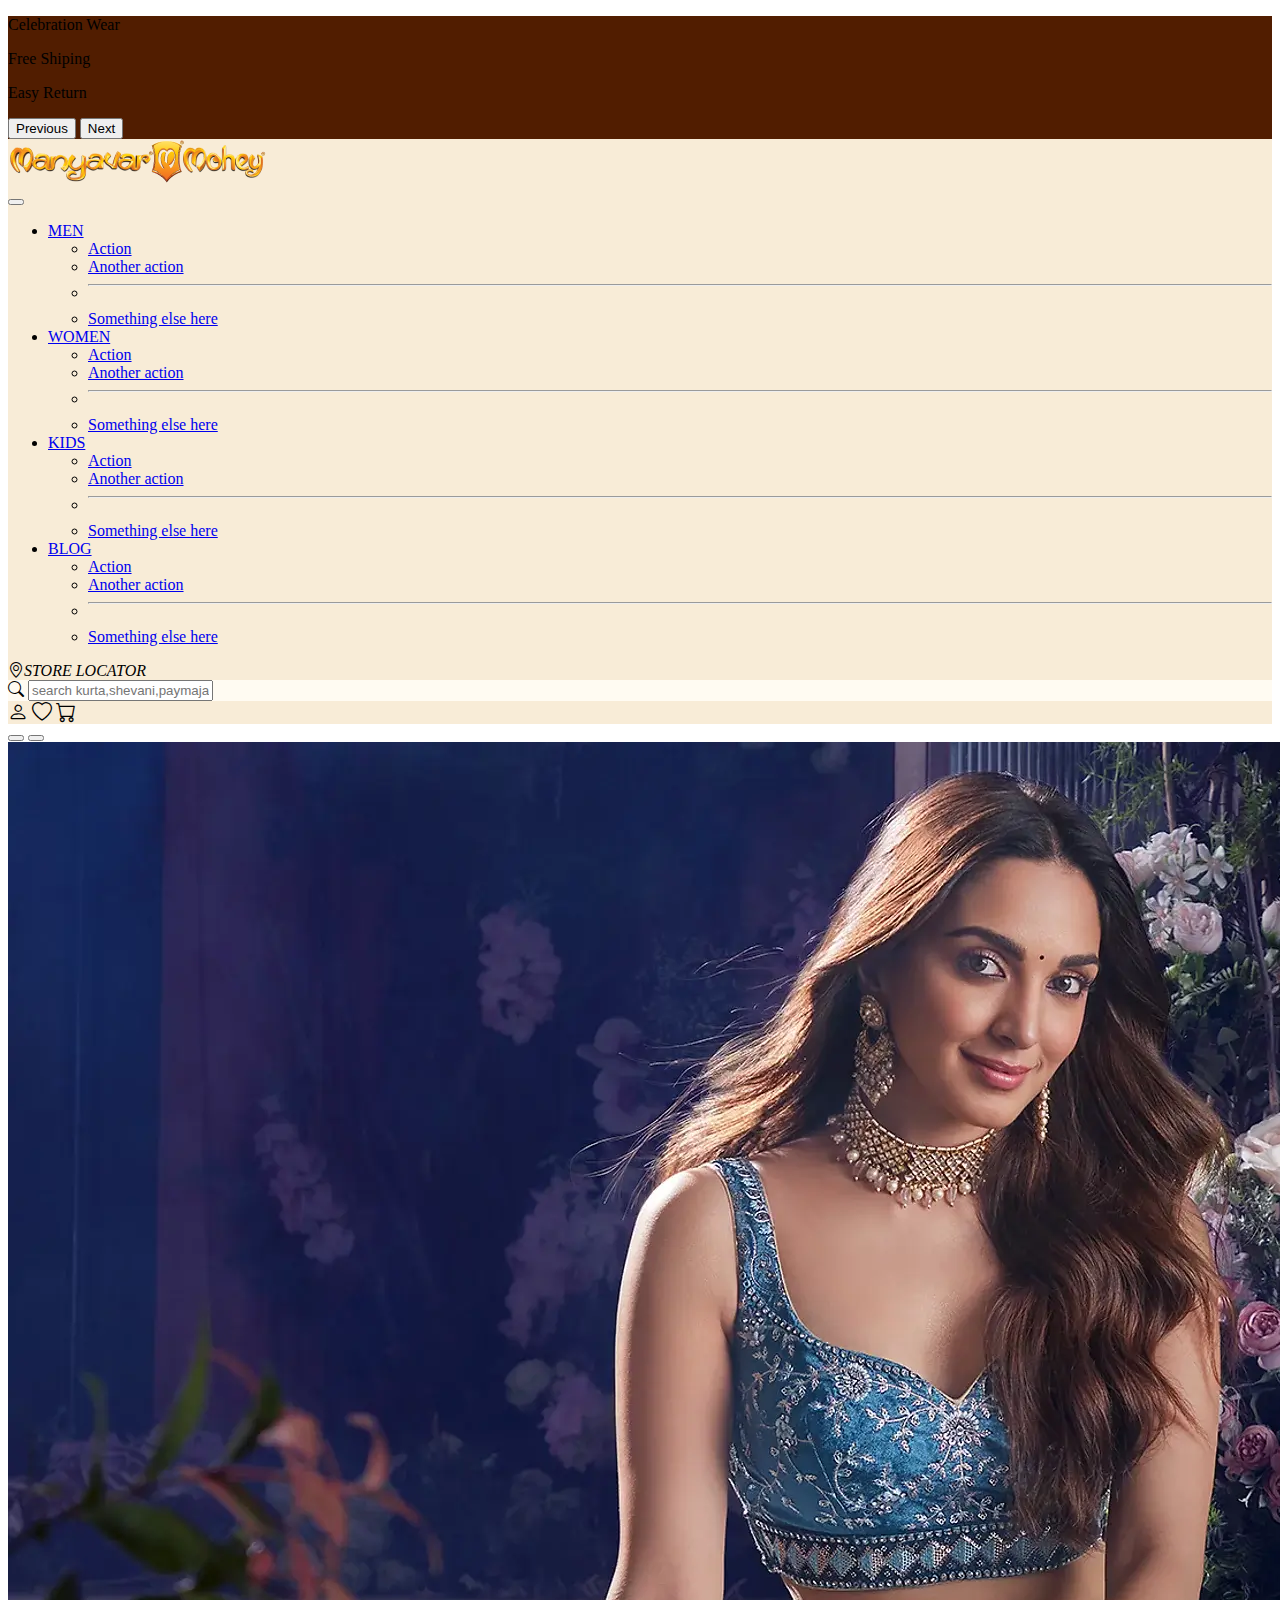
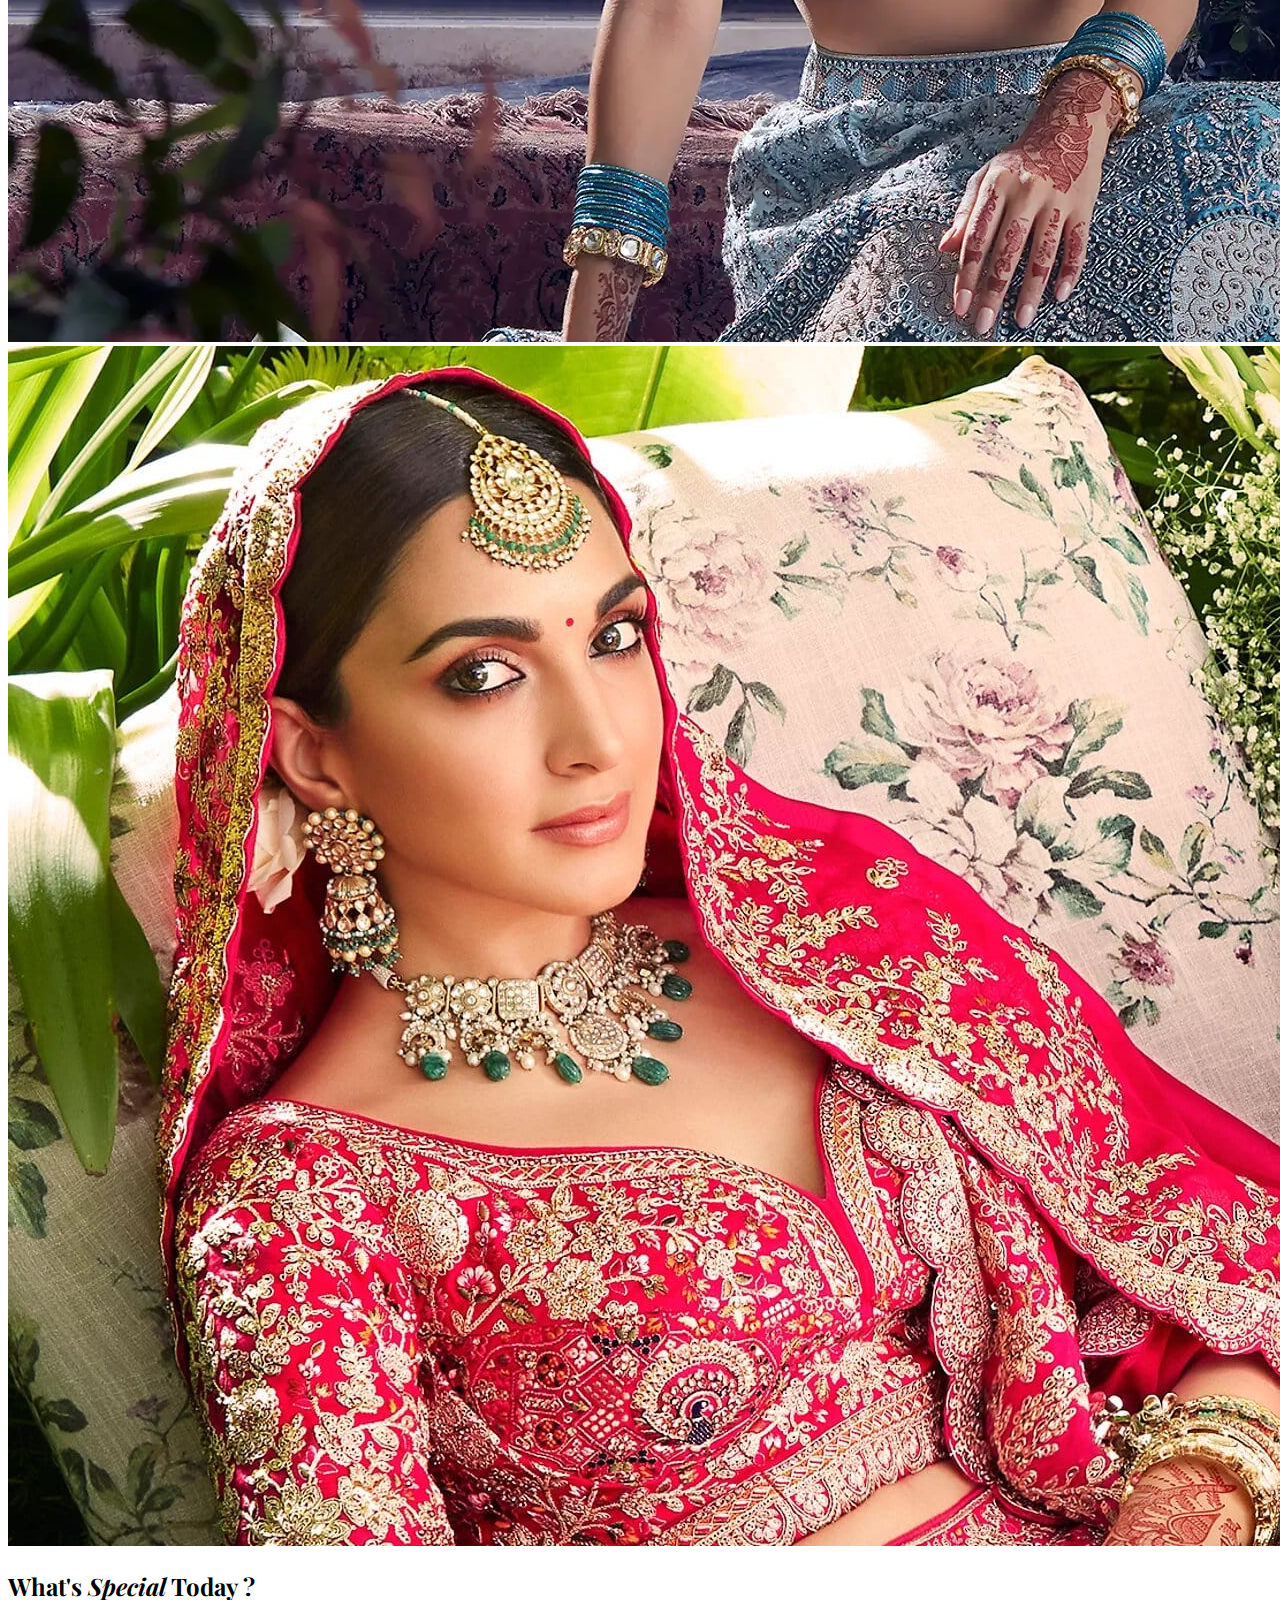
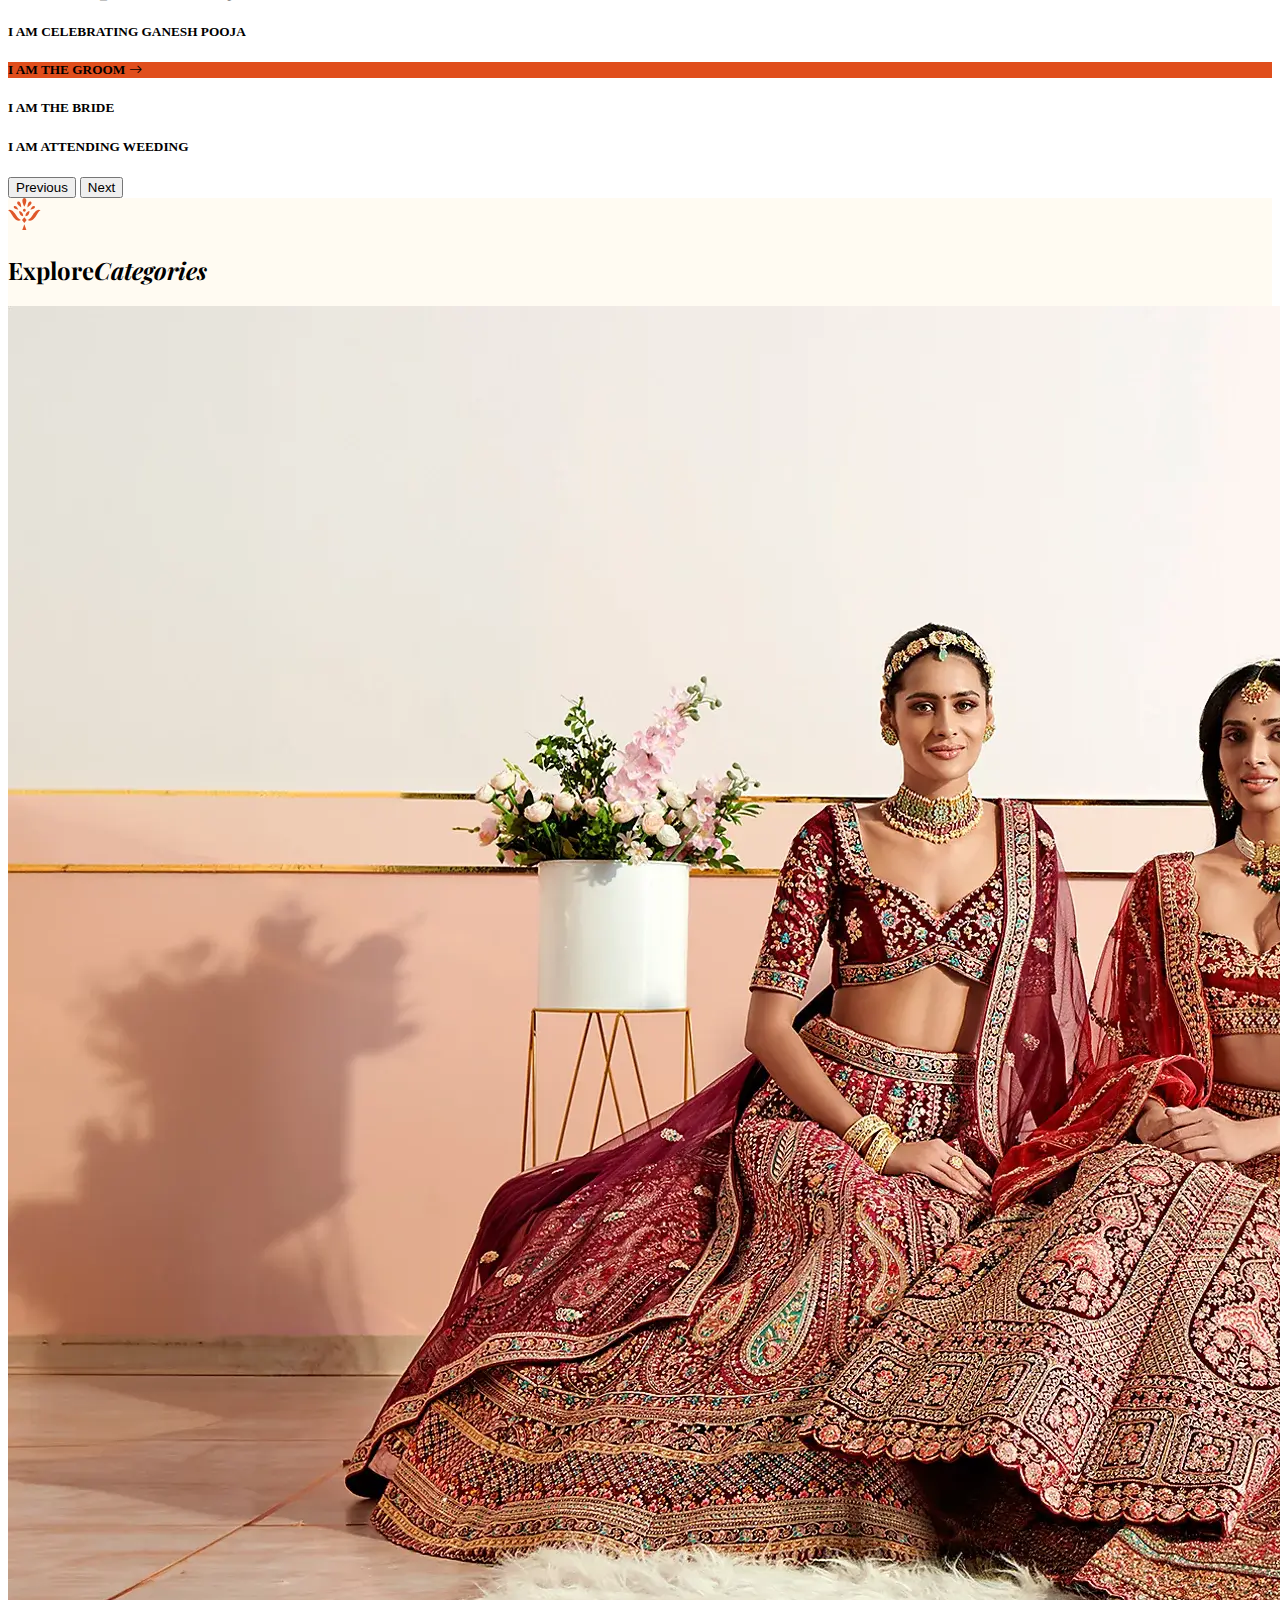
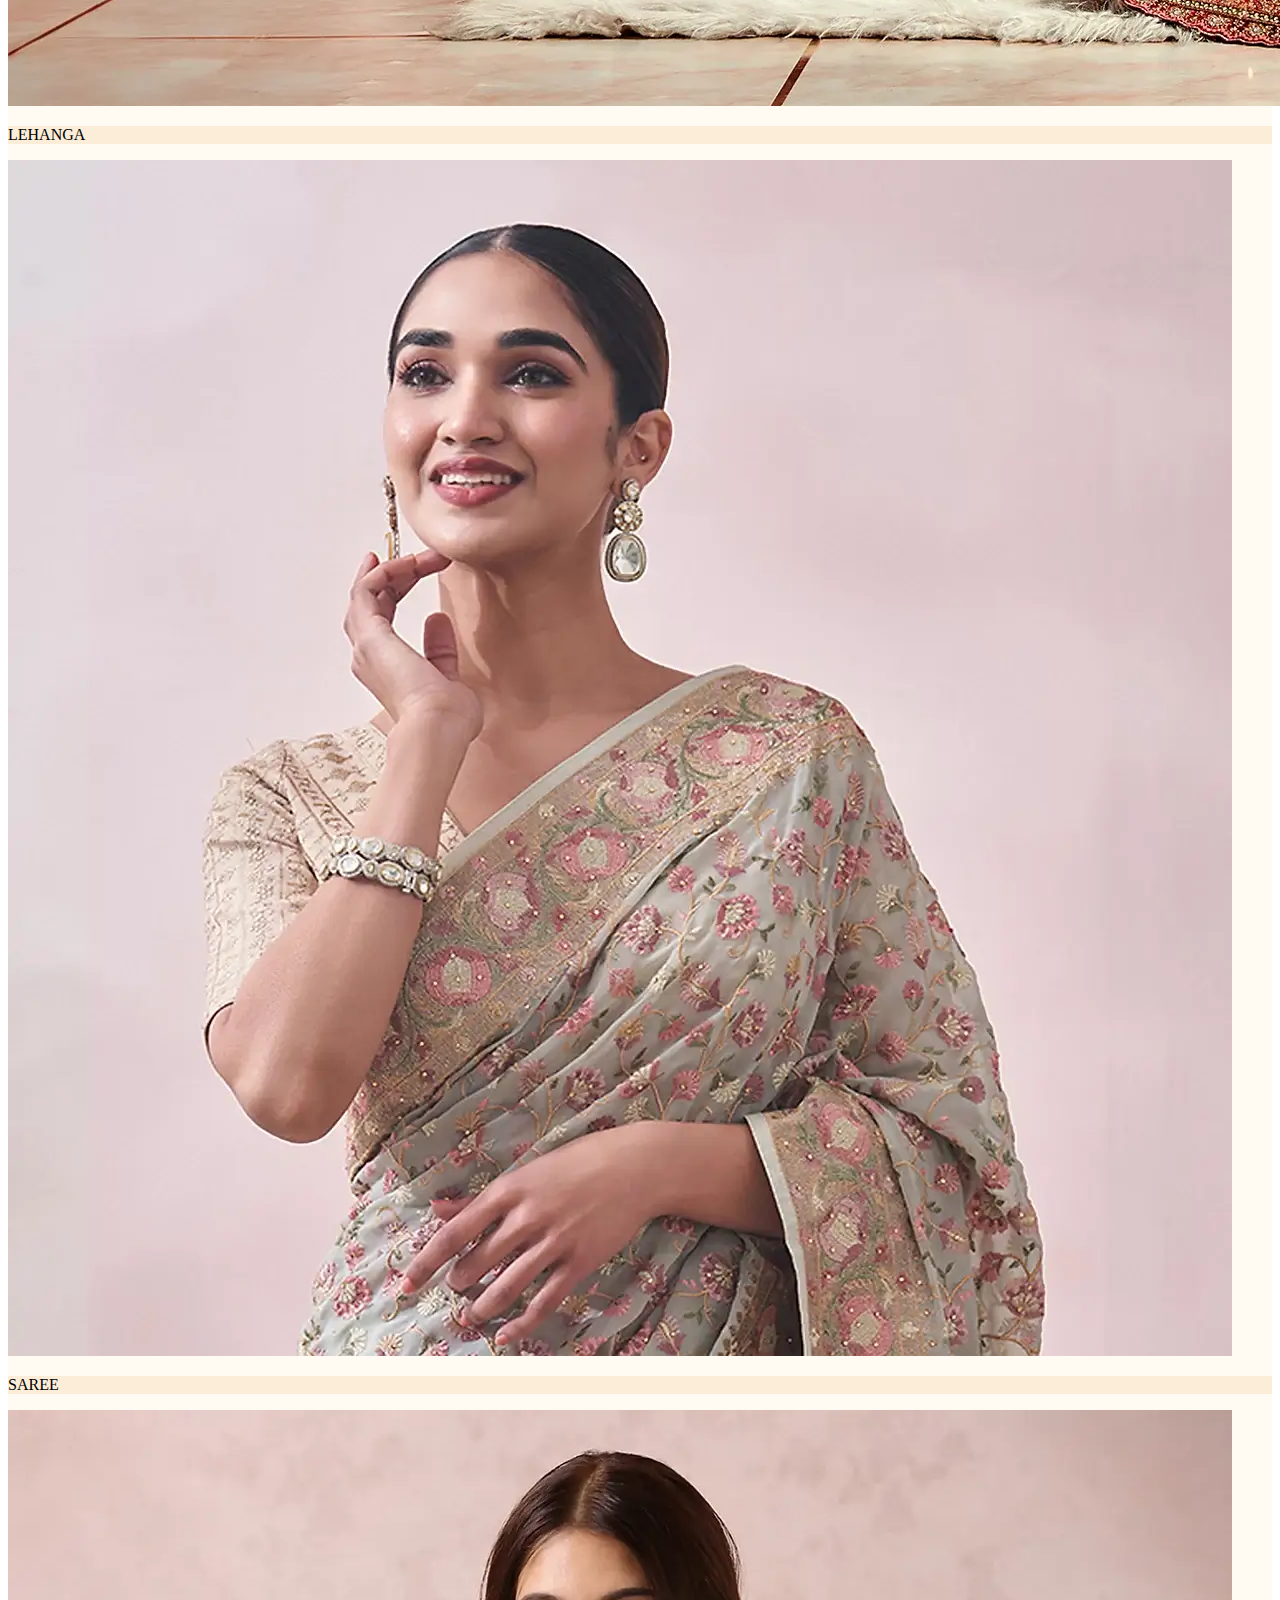
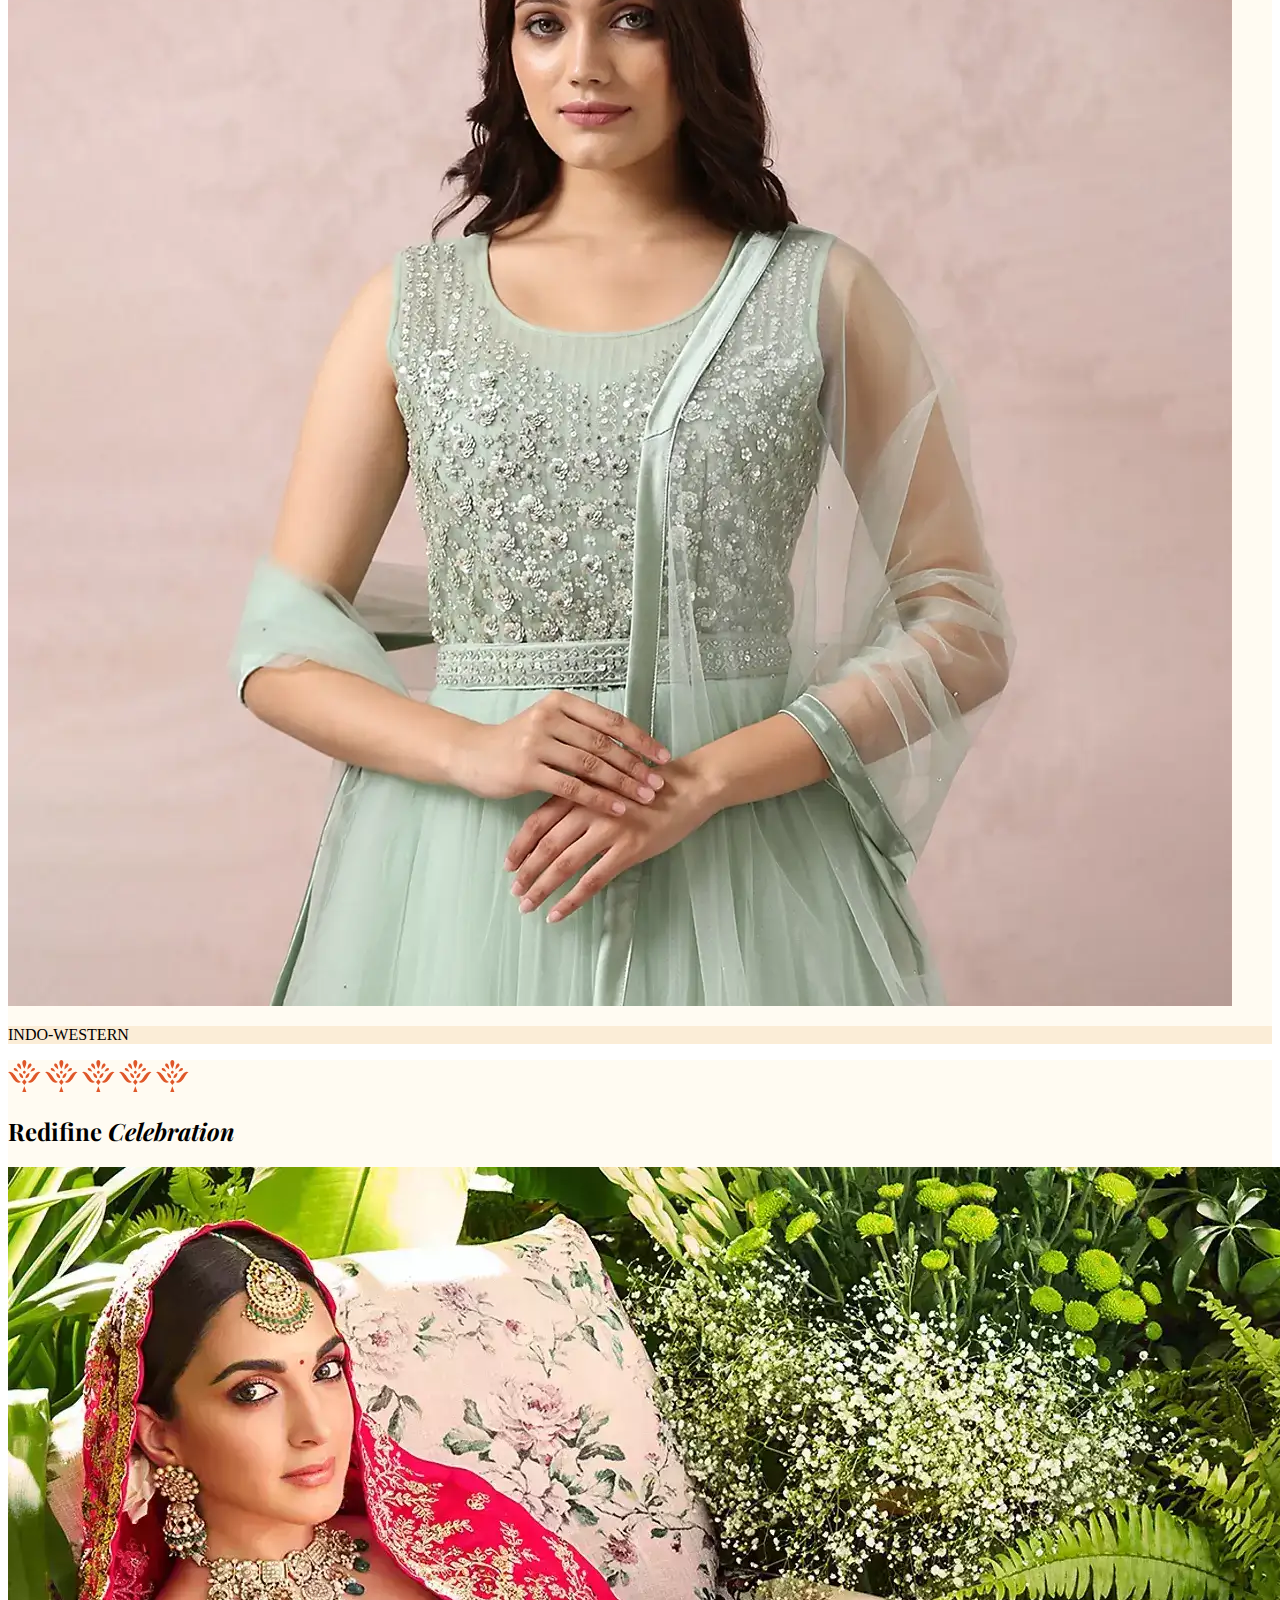
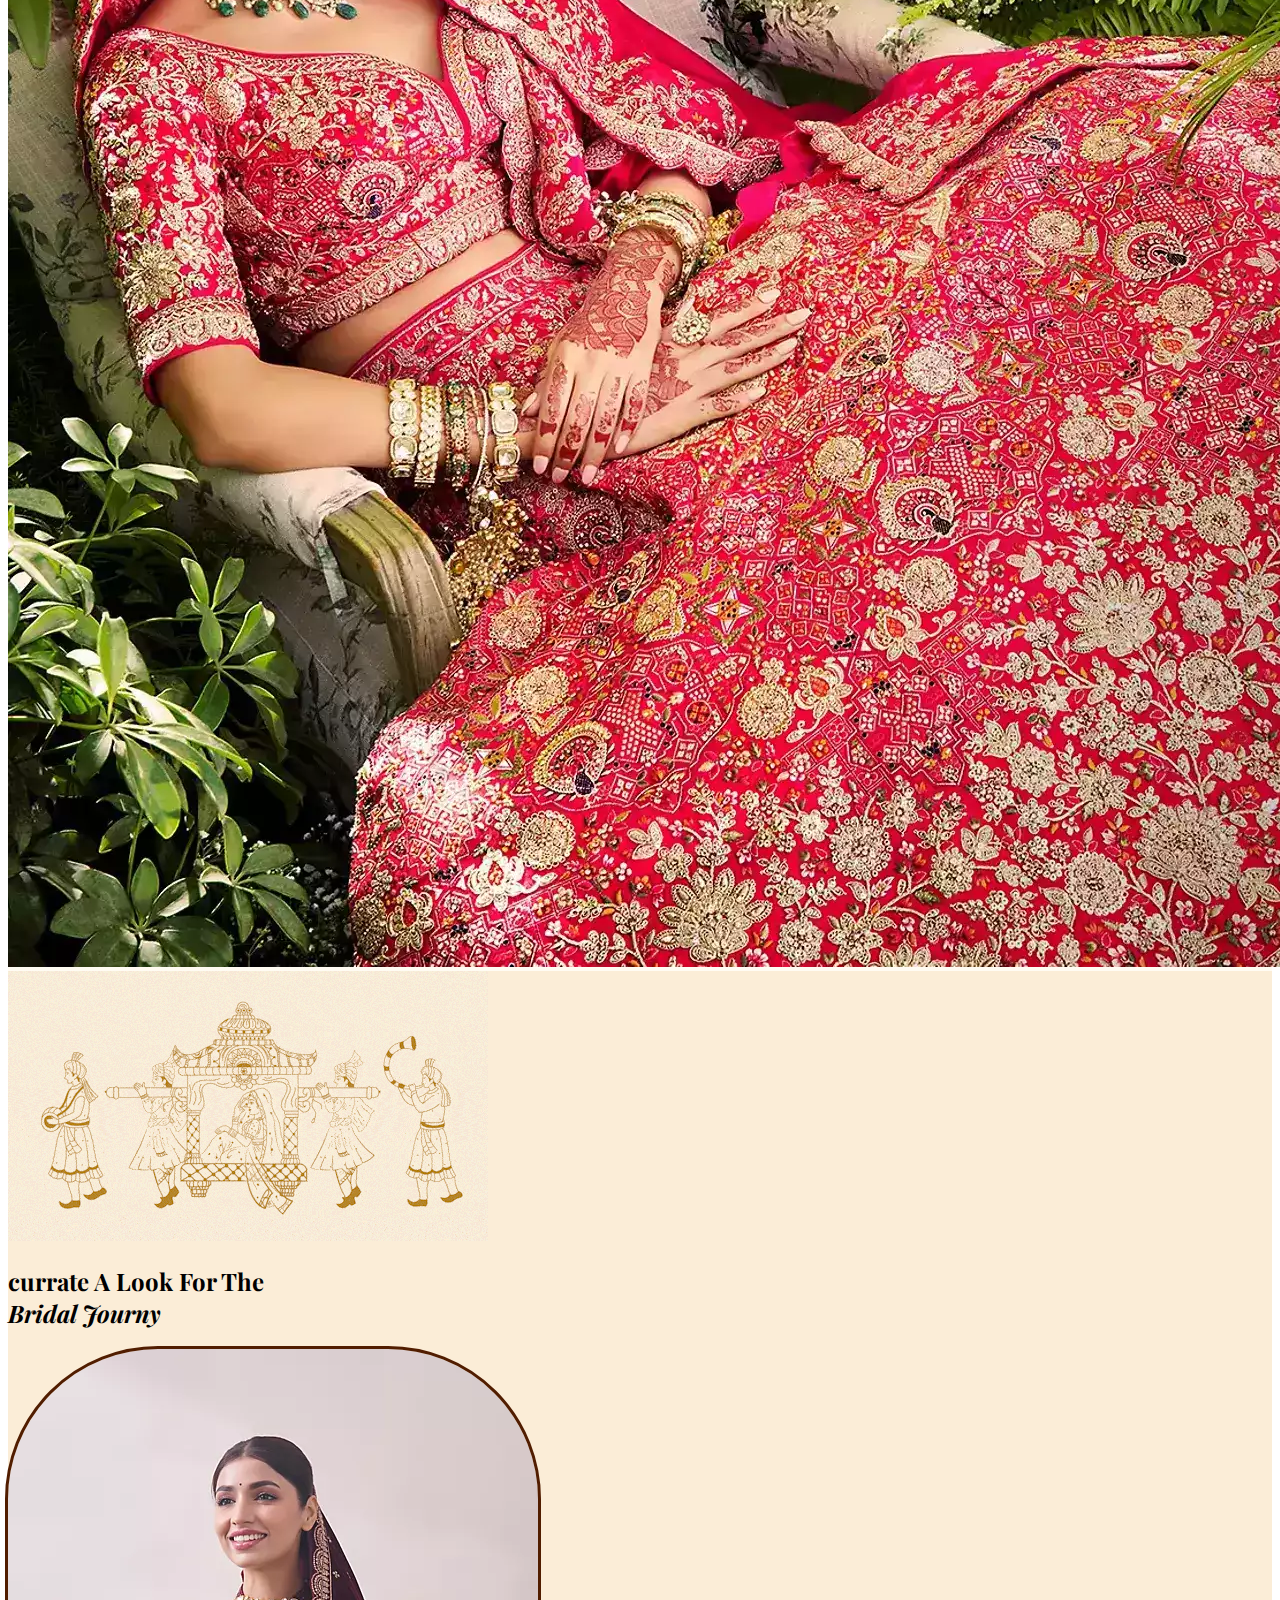
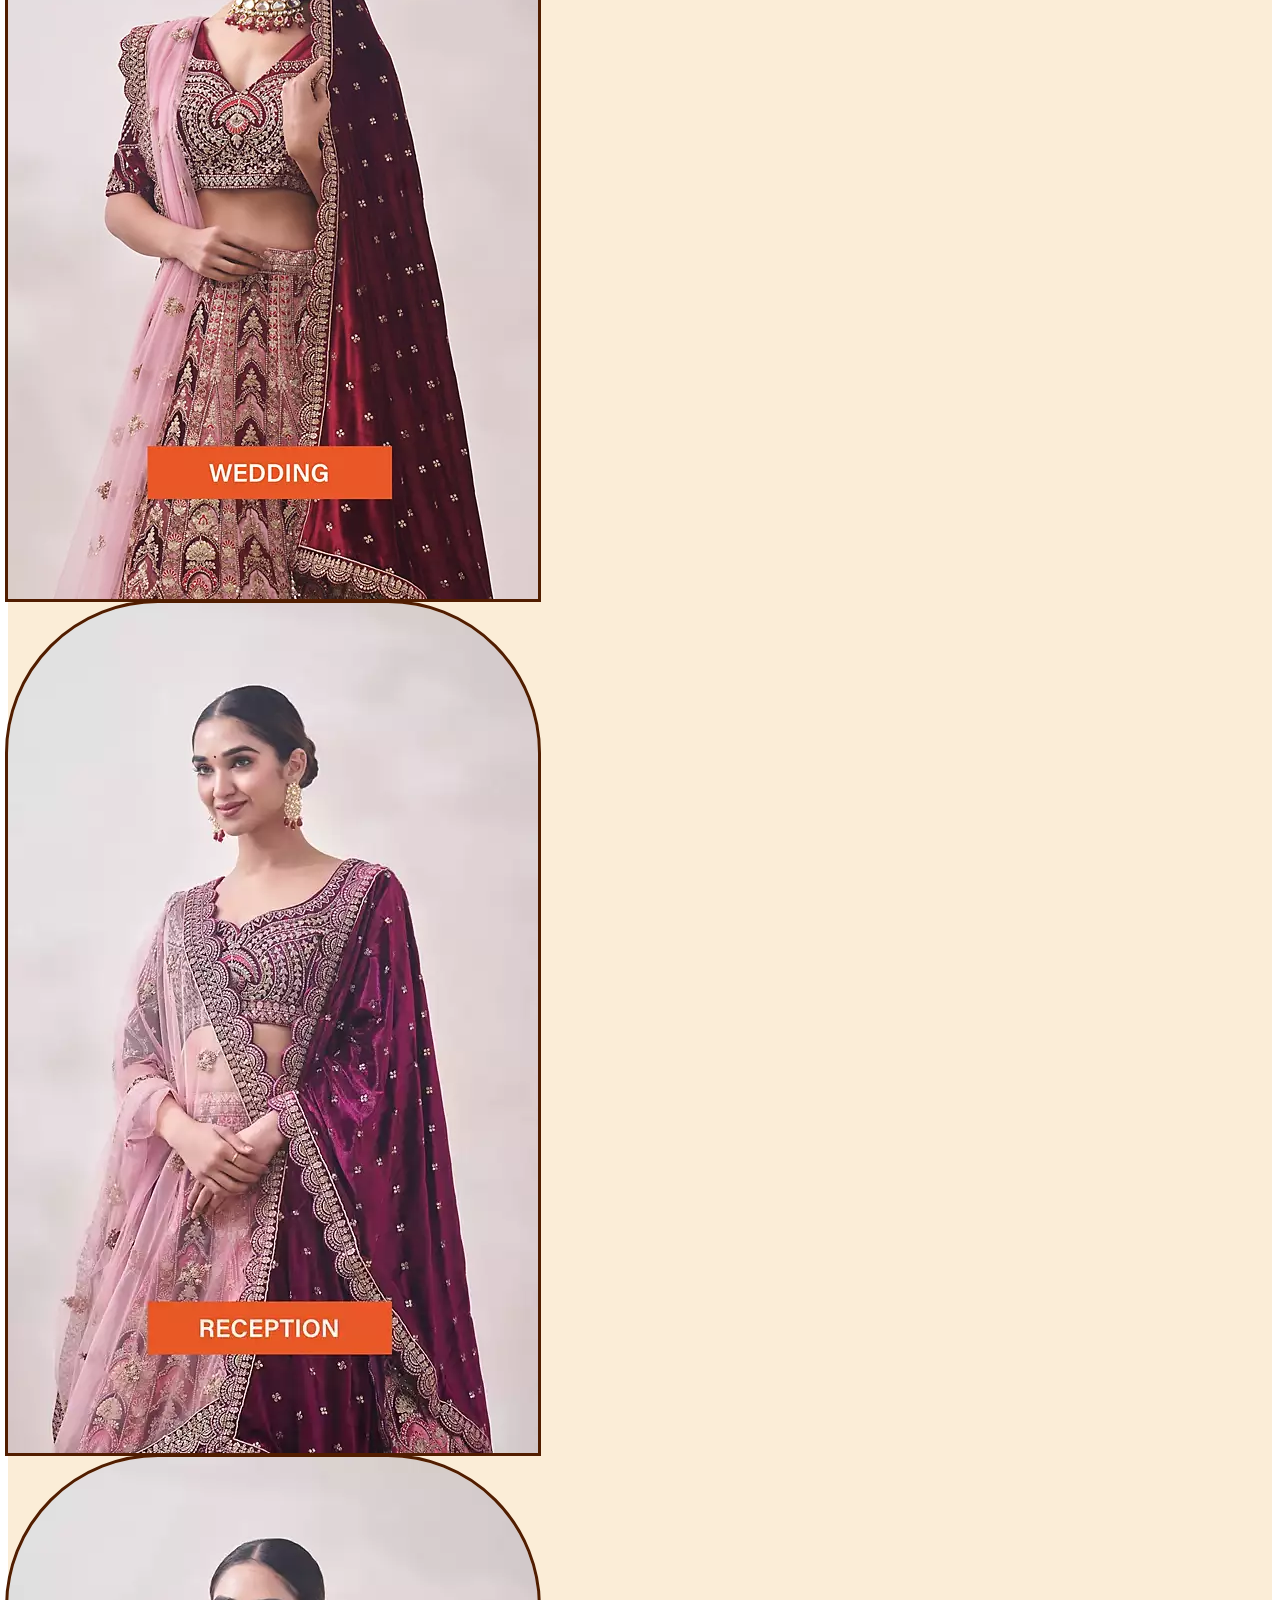
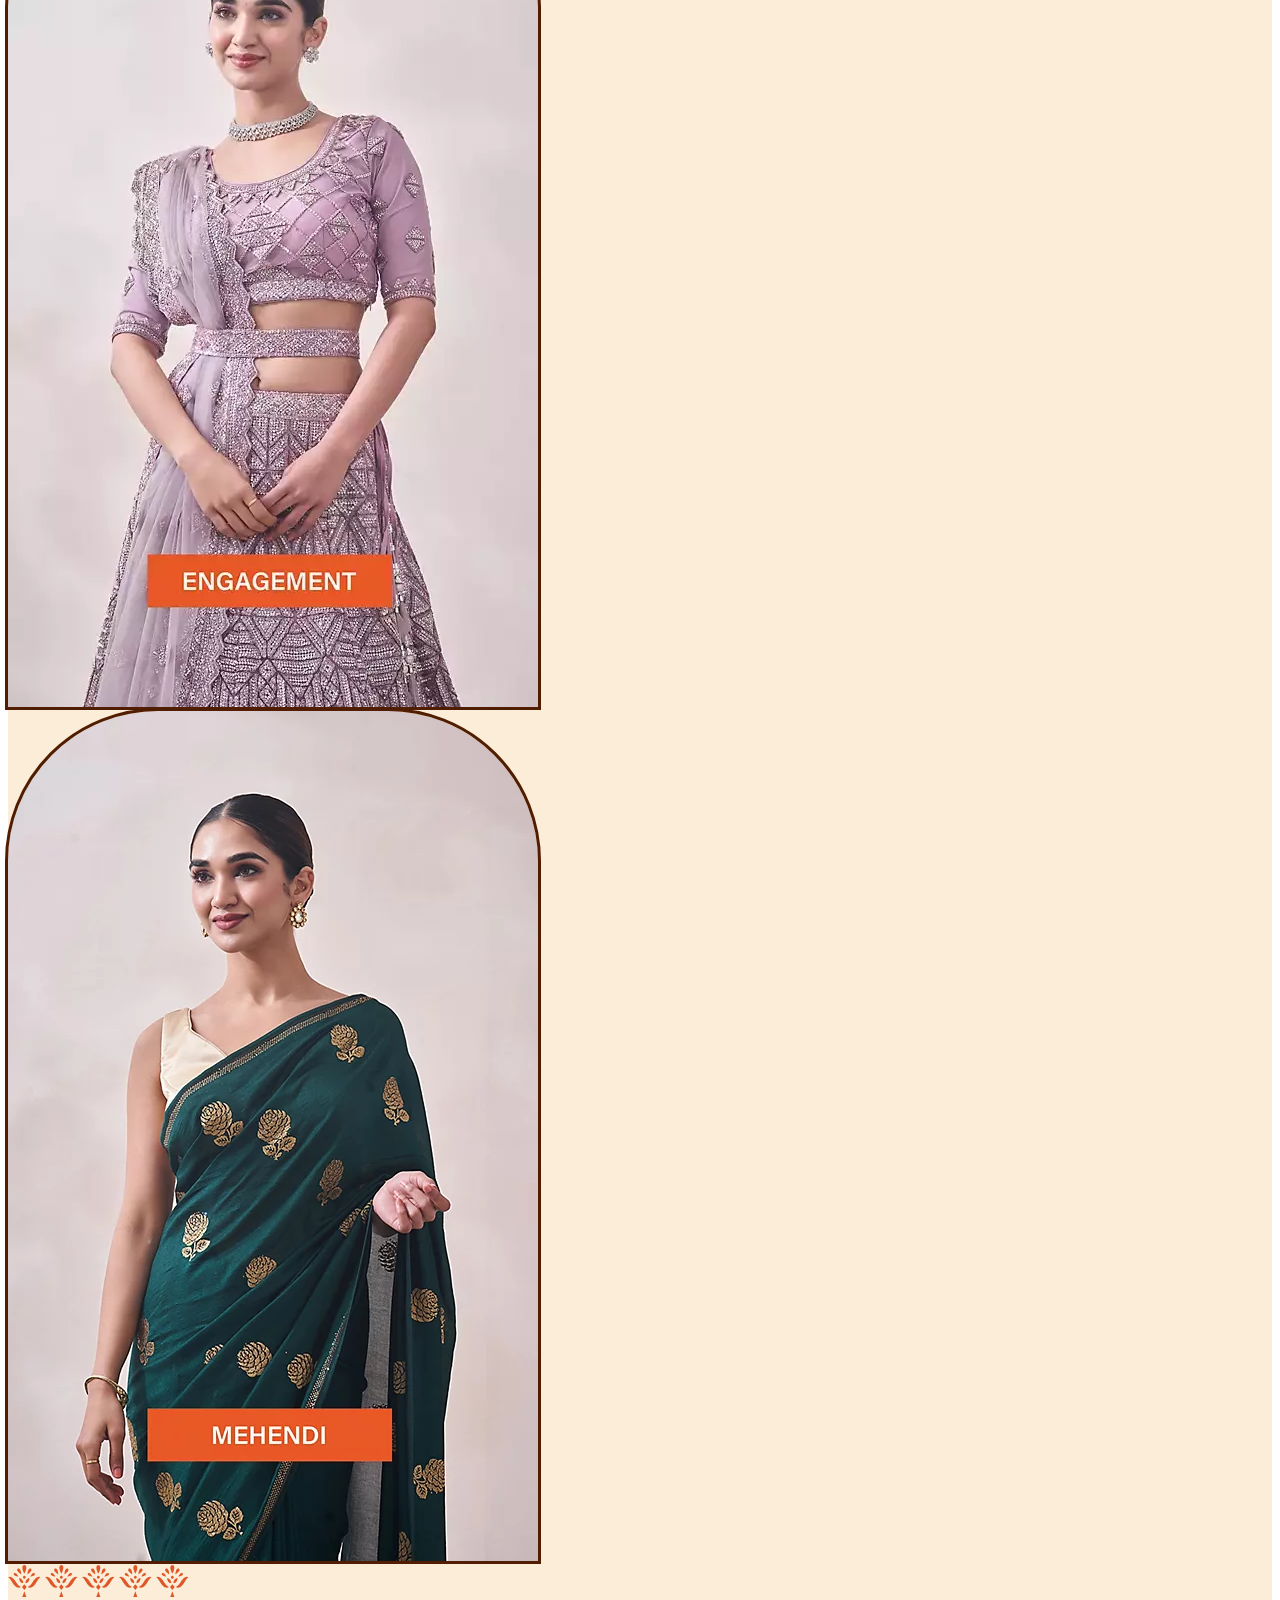
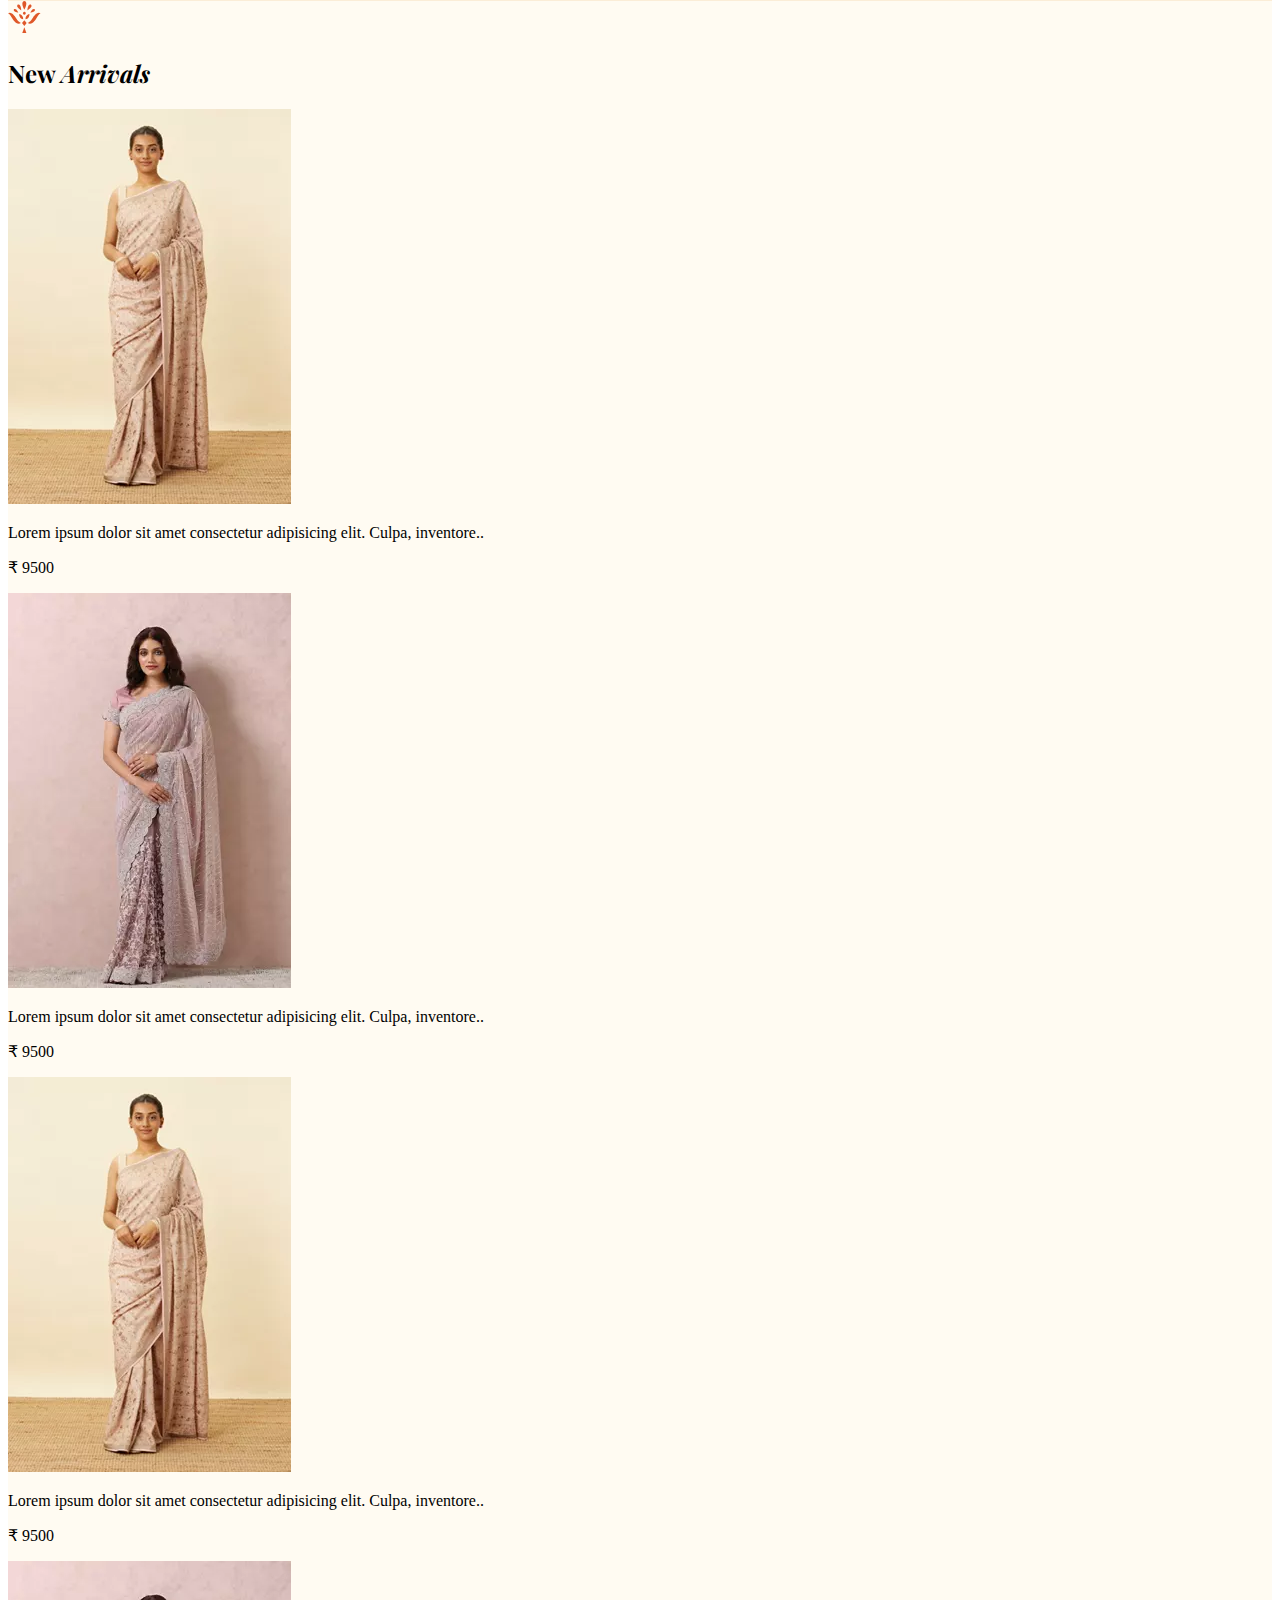
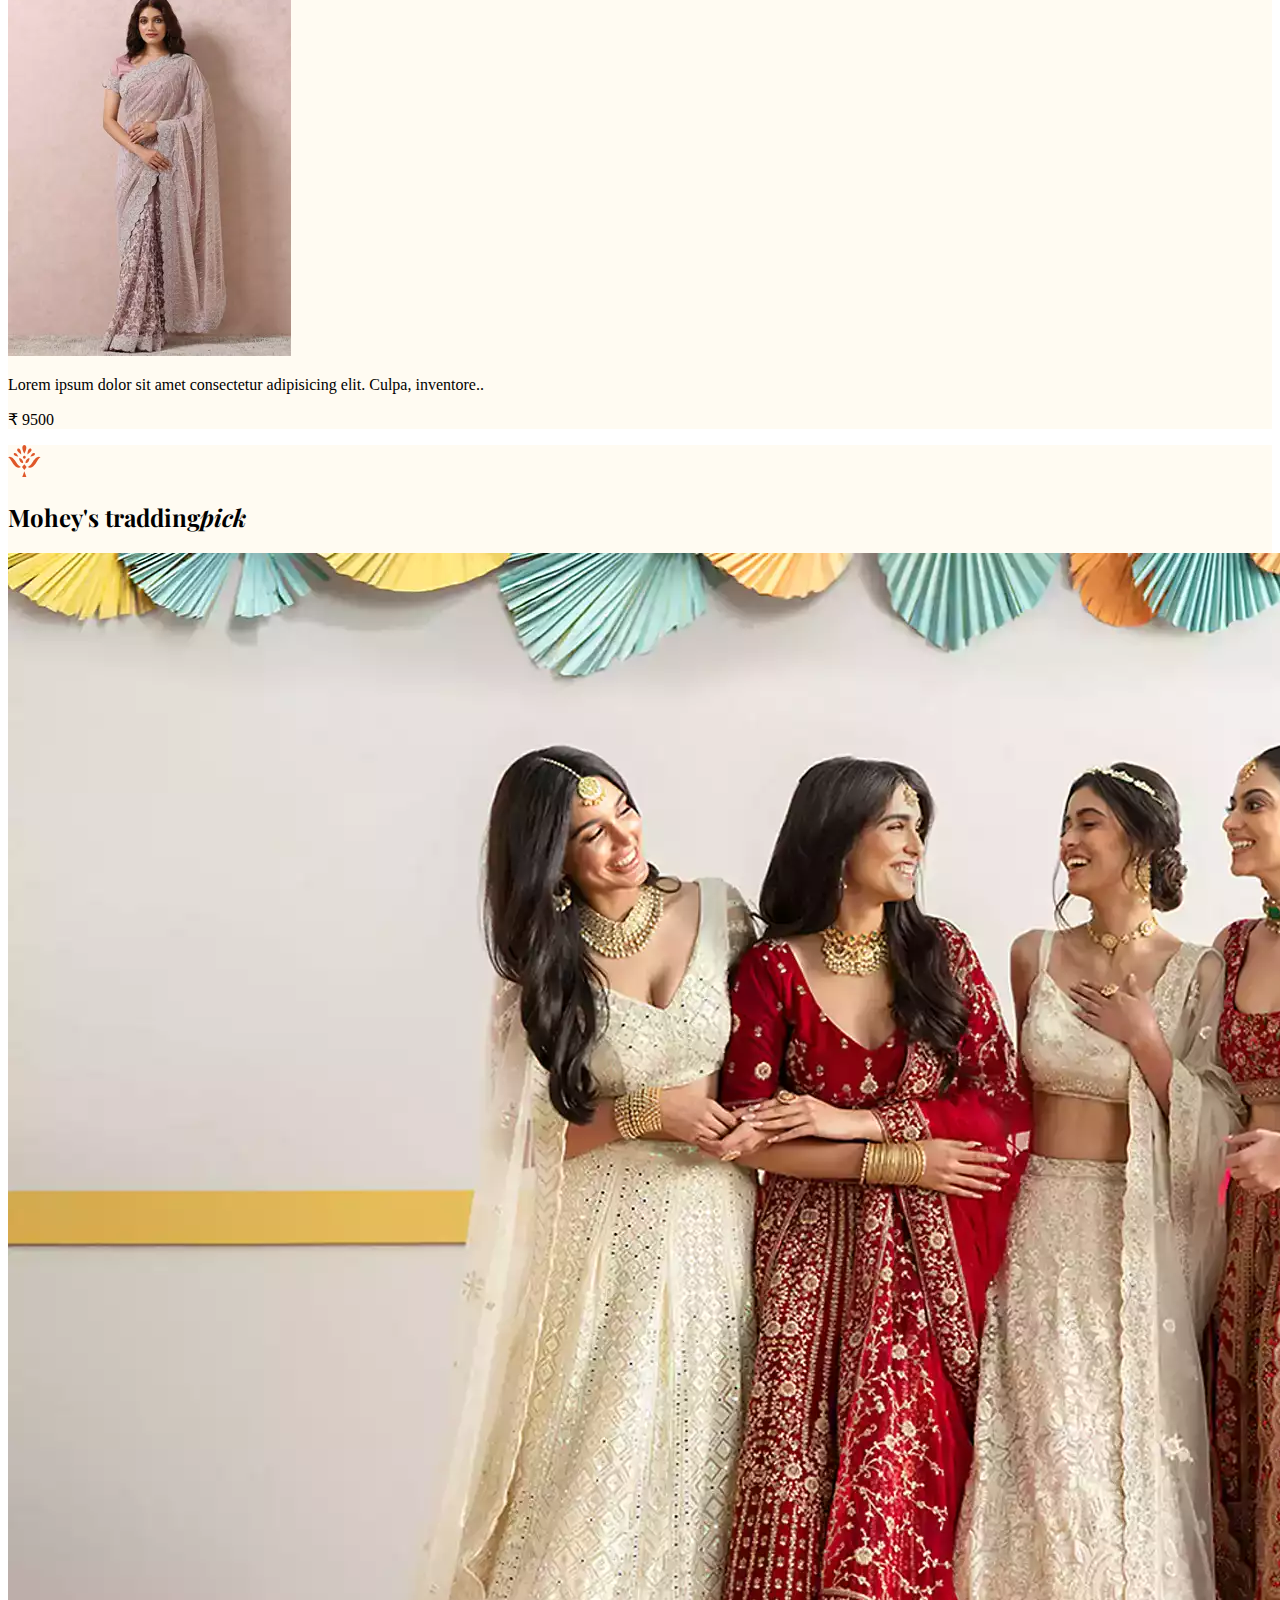
<file: PROJECT/MANYAVAR/women.html>
<!doctype html>
<html lang="en">
  <head>
    <meta charset="utf-8">
    <meta name="viewport" content="width=device-width, initial-scale=1">
    <title>Bootstrap demo</title>
    <link rel="preconnect" href="https://fonts.googleapis.com">
    <link rel="preconnect" href="https://fonts.gstatic.com" crossorigin>
    <link href="https://fonts.googleapis.com/css2?family=Playfair+Display&display=swap" rel="stylesheet">
    <link rel="preconnect" href="https://fonts.googleapis.com">
    <link rel="preconnect" href="https://fonts.gstatic.com" crossorigin>
    <link href="https://fonts.googleapis.com/css2?family=Playfair+Display:ital@0;1&display=swap" rel="stylesheet">
    <!--forfont-->
    <link href="https://cdn.jsdelivr.net/npm/bootstrap@5.2.3/dist/css/bootstrap.min.css" rel="stylesheet" integrity="sha384-rbsA2VBKQhggwzxH7pPCaAqO46MgnOM80zW1RWuH61DGLwZJEdK2Kadq2F9CUG65" crossorigin="anonymous">
    <link rel="stylesheet" href="https://cdn.jsdelivr.net/npm/bootstrap-icons@1.10.5/font/bootstrap-icons.css">
  <!--endofcndicon-->
  <link rel="icon" href="IMAGES/ILLUSTRATION/Crest_3D_1.svg">
   




    <link rel="stylesheet" href="CSS/womenstyle.css">
  </head>
  <body>
    
<div class="container-fluid p-0">



    <!-- startofnavi -->
    <div id="navi" class="p-0">
        <div class="container-fluid">
          <div class="row">
            <div class="col-12">
              <div id="carouselExampleInterval" class="carousel slide" data-bs-ride="carousel">
                <div class="carousel-inner text-white  text-center ">
                  <div class="carousel-item active" data-bs-interval="10000">
                    <p>Celebration Wear</p>
  
                  </div>
                  <div class="carousel-item" data-bs-interval="2000">
                    <p>Free Shiping</p>
  
                  </div>
                  <div class="carousel-item">
                    <p>Easy Return</p>
                  </div>
                </div>
                <button class="carousel-control-prev visually-hidden" type="button"
                  data-bs-target="#carouselExampleInterval" data-bs-slide="prev">
                  <span class="carousel-control-prev-icon" aria-hidden="true"></span>
                  <span class="visually-hidden">Previous</span>
                </button>
                <button class="carousel-control-next visually-hidden" type="button"
                  data-bs-target="#carouselExampleInterval" data-bs-slide="next">
                  <span class="carousel-control-next-icon" aria-hidden="true"></span>
                  <span class="visually-hidden">Next</span>
                </button>
              </div>
            </div>
          </div>
        </div>
      </div><!--endofnavi-->



      <div id="navi2">
        <div class="container-fluid" class="navi3">
          <div class="row">
            <div class="col-12 text-center my-1 ">
              <img src="IMAGES/ILLUSTRATION/Manvayar-Crest-Mohey_Horizontal_logo.png" alt="" class="img-fluid ">
            </div>
            <div class="col-12">
              <nav class="navbar navbar-expand-lg">
                <div class="container-fluid">
  
                  <button class="navbar-toggler" type="button" data-bs-toggle="collapse"
                    data-bs-target="#navbarSupportedContent" aria-controls="navbarSupportedContent" aria-expanded="false"
                    aria-label="Toggle navigation">
                    <span class="navbar-toggler-icon"></span>
                  </button>
                  <div class="collapse navbar-collapse" id="navbarSupportedContent">
                    <ul class="navbar-nav me-auto mb-2 mb-lg-0 mx-2 ">
                      <li class="nav-item">
                        <a class="nav-link dropdown-toggle text-dark" href="index.html" role="button" data-bs-toggle="dropdown"
                          aria-expanded="false">
                          MEN
                        </a>
                        <ul class="dropdown-menu">
                          <li><a class="dropdown-item" href="#">Action</a></li>
                          <li><a class="dropdown-item" href="#">Another action</a></li>
                          <li>
                            <hr class="dropdown-divider">
                          </li>
                          <li><a class="dropdown-item" href="#">Something else here</a></li>
                        </ul>
                      </li>
                      <li class="nav-item">
                        <a class="nav-link dropdown-toggle text-dark " href="women.html" role="button" data-bs-toggle="dropdown"
                          aria-expanded="false">
                          WOMEN
                        </a>
                        <ul class="dropdown-menu">
                          <li><a class="dropdown-item" href="#">Action</a></li>
                          <li><a class="dropdown-item" href="#">Another action</a></li>
                          <li>
                            <hr class="dropdown-divider">
                          </li>
                          <li><a class="dropdown-item" href="#">Something else here</a></li>
                        </ul>
                      </li>
                      <li class="nav-item dropdown">
                        <a class="nav-link dropdown-toggle text-dark" href="#" role="button" data-bs-toggle="dropdown"
                          aria-expanded="false">
                          KIDS
                        </a>
                        <ul class="dropdown-menu">
                          <li><a class="dropdown-item" href="#">Action</a></li>
                          <li><a class="dropdown-item" href="#">Another action</a></li>
                          <li>
                            <hr class="dropdown-divider">
                          </li>
                          <li><a class="dropdown-item" href="#">Something else here</a></li>
                        </ul>
                      </li>
                      <li class="nav-item">
                        <a class="nav-link dropdown-toggle text-dark" href="#" role="button" data-bs-toggle="dropdown"
                          aria-expanded="false">
                          BLOG
                        </a>
                        <ul class="dropdown-menu">
                          <li><a class="dropdown-item" href="#">Action</a></li>
                          <li><a class="dropdown-item" href="#">Another action</a></li>
                          <li>
                            <hr class="dropdown-divider">
                          </li>
                          <li><a class="dropdown-item" href="#">Something else here</a></li>
                        </ul>
                      </li>
                    </ul><!--endofnav-->
  
                    <div class="me-3 ">
                      <i class="bi bi-geo-alt">STORE LOCATOR</i>
                    </div>
                    <form class="d-flex me-2" role="search">
                      <div class="input-group mb-3">
                        <span class="input-group-text" id="basic-addon1"><i class="bi bi-search"></i></span>
                        <input type="text" class="form-control" placeholder="search kurta,shevani,paymaja,Lehnag"
                          aria-label="Username" aria-describedby="basic-addon1">
                      </div>
                    </form>
                    <div class="me-4 ">
                      <i class="bi bi-person  me-2 "></i>
                      <i class="bi bi-heart me-2 "></i>
                      <i class="bi bi-cart me-2 "></i>
                    </div>
  
                  </div>
                </div>
              </nav>
            </div>
          </div>
        </div>
      </div><!--endofnavbar-->


      <div class="hero">
        <div class="container-fluid p-0 overflow-hidden  ">
          <div class="row">
            <div class="col-12">
              <div id="carouselExampleIndicators" class="carousel slide" data-bs-ride="true">
                <div class="carousel-indicators">
                  <button type="button" data-bs-target="#carouselExampleIndicators" data-bs-slide-to="0" class="active"
                    aria-current="true" aria-label="Slide 1"></button>
                  <button type="button" data-bs-target="#carouselExampleIndicators" data-bs-slide-to="1"
                    aria-label="Slide 2"></button>
                  <!-- <button type="button" data-bs-target="#carouselExampleIndicators" data-bs-slide-to="2"
                    aria-label="Slide 3"></button>
                  <button type="button" data-bs-target="#carouselExampleIndicators" data-bs-slide-to="3"
                    aria-label="Slide 4"></button> -->
                </div>
                <div class="carousel-inner">
                  <div class="carousel-item active" data-bs-interval="10000">
                    <img src="IMAGES/BACKGROUND/kiyara.webp" class="d-block w-100" alt="..." class="img-fluid ">
                    <!-- <div class="carousel-caption d-none d-md-block position-absolute top-50 ">
                      <div class="d-flex  justify-content-between ">
                        <div>
                          <h2 class="display-3 forsilderh2text">What's <i>Special</i> Today ?</h2>
                        </div>
                        <div class="mb-5 ">
                          <h5 class="">I AM CELEBRATING GANESH POOJA</h5>
                          <H5 class="">I AM THE GROOM</H4>
                            <H5 class="forherobgcolor">I AM THE BRIDE <span><i class="bi bi-arrow-right"></i></span></H5>
                            <H5 class="">I AM ATTENDING WEEDING</H5>
                        </div>
                      </div>
  
                    </div> -->
                  </div>
                  <div class="carousel-item  " data-bs-interval="2000">
                    <img src="IMAGES/BACKGROUND/silder2-min.jpg" class="d-block w-100" alt="..."
                    class="img-fluid position-relative  ">
         
                    <div class="carousel-caption d-none d-md-block position-absolute top-50 ">
                      <div class="d-flex  justify-content-between ">
                        <div>
                          <h2 class="display-3 forsilderh2text">What's <i>Special</i> Today ?</h2>
                        </div>
                        <div class="mb-5 ">
                          <h5 class="">I AM CELEBRATING GANESH POOJA</h5>
                          <H5 class="forherobgcolor">I AM THE GROOM <span><i class="bi bi-arrow-right"></i></span></H4>
                            <H5 class="">I AM THE BRIDE </H5>
                            <H5 class="">I AM ATTENDING WEEDING</H5>
                        </div>
                      </div>
  
                    </div>
                  </div>
                  <!-- <div class="carousel-item">
                    <img src="IMAGES/BACKGROUND/silder3-min.jpg" class="d-block w-100" alt="..." class="img-fluid ">
                    <div class="carousel-caption d-none d-md-block position-absolute top-50 ">
                      <div class="d-flex  justify-content-between ">
                        <div>
                          <h2 class="display-3 forsilderh2text">What's <i>Special</i> Today ?</h2>
                        </div>
                        <div class="mb-5 ">
                          <h5 class="">I AM CELEBRATING GANESH POOJA</h5>
                          <H5 class="">I AM THE GROOM</H4>
                            <H5 class="">I AM THE BRIDE </H5>
                            <H5 class="forherobgcolor">I AM ATTENDING WEEDING<span><i
                                  class="bi bi-arrow-right"></i></span></H5>
                        </div>
                      </div>
  
                    </div>
                  </div> -->
                  <!-- <div class="carousel-item">
                    <img src="IMAGES/BACKGROUND/silder4-min.jpg" class="d-block w-100" alt="..." class="img-fluid ">
                    <div class="carousel-caption d-none d-md-block position-absolute top-50 ">
                      <div class="d-flex  justify-content-between ">
                        <div>
                          <h2 class="display-3 forsilderh2text">What's <i>Special</i> Today ?</h2>
                        </div>
                        <div class="mb-5 ">
                          <h5 class="forherobgcolor">I AM CELEBRATING GANESH POOJA <span><i
                                class="bi bi-arrow-right"></i></span></h5>
                          <H5 class="">I AM THE GROOM</H5>
                          <H5 class="">I AM THE BRIDE </H5>
                          <H5 class="">I AM ATTENDING WEEDING</H5>
                        </div>
                      </div>
  
                    </div>
                  </div> -->
                </div>
                <button class="carousel-control-prev" type="button" data-bs-target="#carouselExampleIndicators"
                  data-bs-slide="prev">
                  <span class="carousel-control-prev-icon" aria-hidden="true"></span>
                  <span class="visually-hidden">Previous</span>
                </button>
                <button class="carousel-control-next " type="button" data-bs-target="#carouselExampleIndicators"
                  data-bs-slide="next">
                  <span class="carousel-control-next-icon" aria-hidden="true"></span>
                  <span class="visually-hidden">Next</span>
                </button>
              </div>
            </div>
          </div>
        </div>
      </div><!--endofhero-->


       <!-- startofexplorecatlog -->
    <div id="exalpore" class="py-5 ">
        <div class="container">
          <div class="row">
            <div class="col-12">
              <div class="text-center "><img src="IMAGES/ILLUSTRATION/mainimg.svg" alt="">
              </div>
              <div>
                <h2 class="forsilderh2text text-center ">Explore<i>Categories</i></h2>
              </div>
            </div>
            <div class="col-12">
                <img src="IMAGES/ILLUSTRATION/explore categoires women'.webp" alt="" class="img-fluid ">
                <p class="text-center forcardbg py-2 ">LEHANGA</p>
            </div>
            <div class="col-12 col-md-6 py-2 ">
                <img src="IMAGES/ILLUSTRATION/explorecatlog women2.webp" alt="" class="img-fluid ">
                <p class="text-center forcardbg py-2 ">SAREE</p>
            </div>
            <div class="col-12 col-md-6 py-2 ">
                <img src="IMAGES/ILLUSTRATION/exploore catlog women 3.webp" alt="" class="img-fluid ">
                <p class="text-center forcardbg py-2 ">INDO-WESTERN</p>
            </div>
        </div>
        </div>
      </div><!--endofncatlog-->


      <div id="celebration" class="pt-5">
        <div class="container-fluid ">
          <div class="row p-0">
            <div class="col-12 text-center  "><img src="IMAGES/ILLUSTRATION/mainimg.svg" alt=""class="px-3 ">
              <img src="IMAGES/ILLUSTRATION/mainimg.svg" alt="" class="px-3 ">
              <img src="IMAGES/ILLUSTRATION/mainimg.svg" alt="" class="px-3 ">
              <img src="IMAGES/ILLUSTRATION/mainimg.svg" alt="" class="px-3 ">
              <img src="IMAGES/ILLUSTRATION/mainimg.svg" alt="" class="px-3 "></div>
            <div class="col-12">
              <h2 class="display-4 forsilderh2text text-center mb-5">Redifine <i> Celebration</i>
              </h2>
            </div>
            <div class="col-12">
              <img src="IMAGES/ILLUSTRATION/freecompress-freecompress-birdelookkiyara.webp" alt="" class="img-fluid ">
            </div>
          </div>
        </div>
      </div><!--end of celebration-->



      <!-- Startofweddingoccasion -->

  <div id="correctlook" class=" py-5  forcardbg ">
    <div class="container">
      <div class="row">
        <div class="col-12 text-center "><img src="IMAGES/ILLUSTRATION/bride_compressed_12-04-2023-08-02 (1).gif" alt="" class="img-fluid  w-25"></div>

        <div class="col-12 mb-5 ">
          <h2 class="display-4 forsilderh2text text-center ">currate A Look For The <br><i>Bridal Journy</i>
          </h2>
        </div>
        <div class="col-12 col-md-6 col-lg-3 pb-5 ">
          <img src="IMAGES/ILLUSTRATION/womencatloglook1.webp" alt="" class="img-fluid forborderredius ">
        </div>
        <div class="col-12 col-md-6 col-lg-3 pb-5 ">
          <img src="IMAGES/ILLUSTRATION/freecompress-womencatloglokk2.webp" alt="" class="img-fluid  forborderredius">
        </div>
        <div class="col-12 col-md-6 col-lg-3 pb-5 ">
          <img src="IMAGES/ILLUSTRATION/freecompress-womencatloglook3.webp" alt="" class="img-fluid  forborderredius ">
        </div>
        <div class="col-12 col-md-6 col-lg-3 pb-5 ">
          <img src="IMAGES/ILLUSTRATION/womencatloglook4.webp" alt="" class="img-fluid  forborderredius">
        </div>
        <div class="col-12 text-center ">
          <img src="IMAGES/ILLUSTRATION/mainimg.svg" alt=""class="px-3 ">
          <img src="IMAGES/ILLUSTRATION/mainimg.svg" alt="" class="px-3 ">
          <img src="IMAGES/ILLUSTRATION/mainimg.svg" alt="" class="px-3 ">
          <img src="IMAGES/ILLUSTRATION/mainimg.svg" alt="" class="px-3 ">
          <img src="IMAGES/ILLUSTRATION/mainimg.svg" alt="" class="px-3 ">
        </div>

      </div>
    </div>
  </div><!--endofcoorextlook-->



  
<!-- startofnewarrivals -->

  <div id="newarrivals" class="py-5 ">
    <div class="container">
      <div class="row">
        <div class="col-12 text-center "><img src="IMAGES/ILLUSTRATION/mainimg.svg" alt="" class="img-fluid "></div>
        <div class="col-12 text-center pb-4  "><h2 class="display-4 forsilderh2text">New <i>Arrivals</i></h2></div>
        <div class="col-12">
          <div class="row justify-content-center ">
           
            <div class="col-12 col-md-6 col-lg-3">
                <img src="IMAGES/ILLUSTRATION/newarrivals women3.webp" class=" " alt="..." class="img-fluid">
                <div class="    py-1  ">
                  <p class=" ">Lorem ipsum dolor sit amet consectetur adipisicing elit. Culpa, inventore..
                  </p>
                  <p> &#x20b9; 9500 </p>
                </div>
            </div>
            <div class="col-12 col-md-6 col-lg-3">
                <img src="IMAGES/ILLUSTRATION/neaarivalswomen4.webp" class=" " alt="..." class="img-fluid">
                <div class="    py-1  ">
                  <p class=" ">Lorem ipsum dolor sit amet consectetur adipisicing elit. Culpa, inventore..
                  </p>
                  <p> &#x20b9; 9500 </p>
                </div>

            </div>
            <div class="col-12 col-md-6 col-lg-3">
                <img src="IMAGES/ILLUSTRATION/newarrivals women3.webp" class=" " alt="..." class="img-fluid">
                <div class="    py-1  ">
                  <p class=" ">Lorem ipsum dolor sit amet consectetur adipisicing elit. Culpa, inventore..
                  </p>
                  <p> &#x20b9; 9500 </p>
                </div>
            </div>
            <div class="col-12 col-md-6 col-lg-3">
                <img src="IMAGES/ILLUSTRATION/neaarivalswomen4.webp" class=" " alt="..." class="img-fluid">
                <div class="    py-1  ">
                  <p class=" ">Lorem ipsum dolor sit amet consectetur adipisicing elit. Culpa, inventore..
                  </p>
                  <p> &#x20b9; 9500 </p>
                </div>
            </div>
           
            
            
          </div>
        </div>
      </div>
    </div>
  </div>
  <!-- enofnewarrivals -->

  <!-- trdingpick -->
  <div id="trading">
    <div class="container-fluid">
        <div class="row">
            <div class="col-12 text-center ">
                <img src="IMAGES/ILLUSTRATION/mainimg.svg" alt="" class="">
            </div>
            <div class="col-12">
                <h2 class="display-4 forsilderh2text text-center mb-3  ">Mohey's tradding<i>pick</i>

            </div>
            <div class="col-12">
                <img src="IMAGES/ILLUSTRATION/traddingpick-min-min.webp" alt="" class="img-fluid ">
            </div>
        </div>
    </div>
  </div><!--endoftradding-->


  <!-- startofshopefromourinsta -->
  <div id="shopformourinsta">
    <div class="container py-5 ">
      <div class="row justify-content-center ">
        <div class="col-12 text-center ">
          <img src="IMAGES/ILLUSTRATION/mainimg.svg" alt=""class="px-3 ">
          <img src="IMAGES/ILLUSTRATION/mainimg.svg" alt="" class="px-3 ">
          <img src="IMAGES/ILLUSTRATION/mainimg.svg" alt="" class="px-3 ">
          <img src="IMAGES/ILLUSTRATION/mainimg.svg" alt="" class="px-3 ">
          <img src="IMAGES/ILLUSTRATION/mainimg.svg" alt="" class="px-3 ">
        </div>
        <div class="col-12">
          <h2 class="display-5 forsilderh2text text-center pb-4  ">Shop From Our <i>Insta</i></h2>
        </div>
        <div class="col-12 col-md-4">
       
          <img src="IMAGES/ILLUSTRATION/shopforminsta3-min-min.webp" alt="" class="img-fluid ">
          <p class="card-heading forinstacolor">WEDDING x DAZZLE</p>
          <p class="card-text forfonfamily2">Explore Celebration Wear that spans design and styles that will
            floor you</p>
          <a class="card-cta" href="#">Shop Now</a>
        </div>
        <div class="col-12 col-md-4">
          <img src="IMAGES/ILLUSTRATION/shopfrominstamiddel-min.webp" alt="" class="img-fluid ">
          <p class="card-heading forinstacolor">TAIYAAR LIKE A STAR</p>
          <p class="card-text forfonfamily2">Best man or her man, you will look your best as The Man when
            TAIYAAR.</p>
          <a class="card-cta" href="#">Shop Now</a>
        </div>
        <div class="col-12 col-md-4">
          <img src="IMAGES/ILLUSTRATION/shopforminsta2-min-min.webp" alt="" class="img-fluid ">
          <p class="card-heading forinstacolor">Wedding x Contemporary</p>
          <p class="card-text  forfonfamily2">How wonderful would it be to regard an invitation simply by
            dressing well.</p>
          <a class="card-cta" href="#">Shop Now</a>
        </div>
        <hr class="mt-5 ">
      </div>
    </div>
  </div><!--endofshopformourinsta-->


  <!-- startofforcostomersafety -->
  <div id="costomersupport">
    <div class="container">
      <div class="row">
        <div class="col-12"></div>
        <div class="col-12 col-md-6 col-lg-3">
          <img src="IMAGES/ILLUSTRATION/footer-made-in-india-icon.svg" alt="" class="img-fluid ">
          <p>Made In India</p>
        </div>
        <div class="col-12 col-md-6 col-lg-3">
          <img src="IMAGES/ILLUSTRATION/footer-quality-icon.svg " alt="" class="img-fluid ">
          <p>Assured Qulity</p>
        </div>
        <div class="col-12 col-md-6 col-lg-3">
          <img src="IMAGES/ILLUSTRATION/footer-secure-payment-icon.svg" alt="" class="img-fluid ">
          <p>Secure Payment</p>
        </div>
        <div class="col-12 col-md-6 col-lg-3">
          <img src="IMAGES/ILLUSTRATION/footer-customer-icon.svg" alt="" class="img-fluid ">
          <p> Emporing wavers</p>
        </div>
        <hr>
      </div>
    </div>
  </div><!--endofforcostmoerrsafety-->




  
  <!-- Startoflast -->
  <div id="laststart" class="text-white ">
    <div class="container">
      <div class="row  py-5">
        <div class="col-12 col-md-6">
          <img src="IMAGES/ILLUSTRATION/Manvayar-Crest-Mohey_Horizontal_logo.png" alt="" class="img-fluid ">

        </div>
        <div class="col-12 col-md-6">
          <form class="d-flex" role="search">
            <div class="input-group mb-3">

              <input type="text" class="form-control" placeholder="Username" aria-label="Username"
                aria-describedby="basic-addon1">
              <span class="input-group-text" id="basic-addon1"><i class="bi bi-arrow-right"></i></span>
            </div>
          </form>
        </div>
        <hr>

        <div class="col-12 ">
          <div class="row justify-content-around py-5 ">
            <div class="col-12 col-md-6 col-lg-auto position-relative ">
              <h6 class="heading">Categories</h6>
              <ul class=" list-unstyled   " style="display:block;">
                <li class="py-2">
                  Kurta Pajama
                </li>
                <li class="py-2">
                  Kurta Jacket Sets
                </li>
                <li class="py-2">
                  Only Kurtas
                </li>
                <li class="py-2">
                  Nehru Jackets
                </li>
                <li class="py-2">
                  Indo Western
                </li>
                <li class="py-2">
                  Sherwani
                </li>
                <li class="py-2">
                  Lehenga
                </li>
                <li class="py-2">
                  Saree
                </li>
                <li class="py-2">
                  Kidswear
                </li>
                <li class="py-2">
                  Accessories
                </li>
                <li class="position-absolute  top-50 start-100  translate-middle" ><img src="IMAGES/ILLUSTRATION/mainimg.svg" alt=""></li>
              </ul>
            </div>
            <div class="col-12 col-md-6 col-lg-auto">
              <h6 class="heading">Support</h6>
              <ul class=" list-unstyled">
                <li class="py-2">
                  Track Order
                </li>
                <li class="py-2">Contact Us</li>
                <li class="py-2">
                  My Account
                </li>
              </ul>
            </div>
            <div class="col-12 col-md-6 col-lg-auto">
              <h6 class="heading">Quick Links</h6>
              <ul class="panel list-unstyled">
                <li class="py-2">About Us</li>
                <li class="py-2">Brand Story
                </li>
                <li class="py-2">Blogs</li>
                <li class="py-2">Careers</li>
                <li class="py-2">Store
                  Locator</li>
                  <li><img src="IMAGES/ILLUSTRATION/mainimg.svg" alt="" class="img-fluid "></li>
              </ul>
            </div>
            <div class="col-12 col-md-6 col-lg-auto">
              <h6 class="heading">Our Policies</h6>
              <ul class=" list-unstyled">
                <li class="py-2">FAQs</li>
                <li class="py-2">Shipping Details</li>
                <li class="py-2">Return, Exchange and<br>
                  Refund Policy</li>
                <li class="py-2">Terms of Use</li>
                <li class="py-2">Privacy Policy</li>
                <li class="py-2">Cookie Policy</li>

              </ul>
            </div>
            <div class="col-12 col-md-6 col-lg-auto position-relative ">
              <h6 class="heading">Contact</h6>
              <ul class="list-unstyled">
                <li class="py-2">
                  <a href="#" style="text-decoration-line: underline;"class="text-white ">care@vedantfashions.com</a>
                </li>
                <li class="py-2">
                  <a href="# " class="text-white ">Call us at : 1800-120-000-500 (India) /</a><br><a href="#"class="text-white ">+91 9674373838
                    (International)</a><br>
                  <a class="text-white "> 10 am - 7 pm, Monday - Saturday</a><br>
                  <a class="text-white "> For Bulk/ Institutional orders, contact +91 8145044119</a>
                </li>
              </ul>
              <h6 class="social-heading ">KEEP IN TOUCH</h6>
              <ul class="social d-flex   list-unstyled">
                <li class="py-2 mx-2 ">

                  <a href="#" target="_blank">
                    <i class="bi bi-facebook"></i>
                  </a>
                </li>
                <li class="py-2 mx-2 ">
                  <a href="#_" target="_blank">
                    <i class="bi bi-twitter"></i>
                  </a>
                </li>
                <li class="py-2 mx-2 ">
                  <a href="#" target="_blank">
                    <i class="bi bi-instagram"></i>
                  </a>
                </li>
                <li class="py-2  mx-2">
                  <a href="#" target="_blank">
                    <i class="bi bi-linkedin"></i>
                  </a>
                </li>
                <li class="py-2  mx-2">
                  <a href="#" target="_blank">
                    <i class="bi bi-youtube"></i>
                  </a>
                </li>
                <li class="py-2  mx-2 ">
                  <a href="#" target="_blank">
                    <i class="bi bi-pinterest"></i>
                  </a>
                </li>
                <li><img src="IMAGES/ILLUSTRATION/mainimg.svg" alt="" class="img-fluid position-absolute start-0  "></li>
                <li><img src="IMAGES/ILLUSTRATION/footerHorse.png" alt="" class="img-fluid  position-absolute  start-0  bottom-0  translate-middle  w-75"></li>
              </ul>
              
            </div>
          </div>
          <hr>
        </div>
        <div class="col-12">
          <div class="row">
            <div class="col-12 col-lg-4">
              <div class="footer-delivery-partner d-flex ">
                <div><button id="allSitesModal" class="countrySelectorButton">
                    <i class="bi bi-globe">India</i>

                  </button></div>

                <div class="forspansize">Fed-<span class="fed-ex">ex</span></div>
                <div class="text-primary ">Blue-<span class="blue-dart">Dart</span>&#187</div>
                <div> <span class="delhivery">DELHEVARY</span></div>
                <div>
                 
                </div>
              </div>


            </div>
            <div class="col-12 col-lg-4">
              <p class="copy text-nowrap">© 2023 Vedant Fashions Ltd. All rights reserved.</p>

            </div>
            <div class="col-12 col-lg-4 d-flex ">
              <p class="paymentm">100% Secure Payments</p>
              <img src="IMAGES/ILLUSTRATION/payments-1.png" alt="" class="img-fluid w-50">


            </div>
          </div>
        </div>
      </div>
    </div>
  </div>





  <div id="pagination" class="my-3 ">
    <div class="row  m-0  ">
      <div class="col-12 ">
        <nav aria-label="Page navigation example">
          <ul class="pagination justify-content-center text-danger pagination-lg pagination-border-color  ">
            <li class="page-item">
              <a class="page-link" href="#" aria-label="Previous">
                <span aria-hidden="true">&laquo;</span>
              </a>
            </li>
            <li class="page-item"><a class="page-link" href="index.html">1</a></li>
            <li class="page-item"><a class="page-link" href="women.html">2</a></li>
          
            <li class="page-item">
              <a class="page-link" href="#" aria-label="Next">
                <span aria-hidden="true">&raquo;</span>
              </a>
            </li>
          </ul>
        </nav>
      </div>
    </div>
  </div>





































































































































    

</div>


    <script src="https://cdn.jsdelivr.net/npm/bootstrap@5.2.3/dist/js/bootstrap.bundle.min.js" integrity="sha384-kenU1KFdBIe4zVF0s0G1M5b4hcpxyD9F7jL+jjXkk+Q2h455rYXK/7HAuoJl+0I4" crossorigin="anonymous"></script>
  </body>
</html>
</file>
<file: CSS/style.css>
/* *{
	border:  2px solid red;
} */


:root {
	--bs-bgcolor: #DEF2F1;
	--bs-accent-glow: #16f8ed80;
	--clr-accent: #16f8ed;
	--clr-accent-glow: #16f8ed80;
	--clr-accent-medium: #25dbd2;
	--clr-accent-dark: #095350;
	--clr-light: #feffff;
	--clr-black: #000101;

}

* {
	/* border: 1px red solid; */
	box-sizing: border-box;
	font-family: 'Asap', sans-serif;
	transition-property: all;
	transition-duration: .6s;
	transition-timing-function: ease;
	line-height: 1.7;
}

h1 {
	font-family: 'Lobster', cursive;
	color: #013220;
}

h2 {
	font-family: 'Questrial', sans-serif;
	font-weight: bold;

}

/* body{
    background-color: var(--bs-bgcolor);
} */
.forbgcolor {
	background-color: var(--bs-bgcolor);

}

/* .wave{
	font-size: 50px;
     transform: skew(90deg,90deg)
	
	
} */

/* Animation for wave emoji */
.wave {
	font-size: 50px;
	animation-name: wave-animation;
	/* Refers to the name of your @keyframes element below */
	animation-duration: 2.5s;
	/* Change to speed up or slow down */
	animation-iteration-count: infinite;
	/* Never stop waving :) */
	transform-origin: 70% 70%;
	/* Pivot around the bottom-left palm */
	display: inline-block;
}

@keyframes wave-animation {
	0% {
		transform: rotate(0deg);
	}

	10% {
		transform: rotate(14deg);
	}

	/* The following five values can be played with to make the waving more or less extreme */
	20% {
		transform: rotate(-8deg);
	}

	30% {
		transform: rotate(14deg);
	}

	40% {
		transform: rotate(-4deg);
	}

	50% {
		transform: rotate(10deg);
	}

	60% {
		transform: rotate(0deg);
	}

	/* Reset for the last half to pause */
	100% {
		transform: rotate(0deg);
	}
}



.navstripe {
	height: 8px;
	background: linear-gradient(to left, #29d6fd, #92f5ed, #624e0574);
}

.snip1189 {
	/* font-family: 'Raleway', Arial, sans-serif; */
	text-align: center;
	text-transform: uppercase;
	font-weight: 500;
	letter-spacing: 1px;
}

.snip1189 * {
	-webkit-box-sizing: border-box;
	box-sizing: border-box;
	-webkit-transition: all 0.35s ease;
	transition: all 0.35s ease;
}

.snip1189 li {
	display: inline-block;
	list-style: outside none none;
	margin: 0 1em;
	padding: 0;
}

.snip1189 a {
	padding: 0.5em 0.8em;
	margin: 0.2em 0;
	display: block;
	/* color: rgba(255, 255, 255, 0.5);
     */
	/* color: red; */
	position: relative;
	text-decoration: none;
}

.snip1189 a:before,
.snip1189 a:after {
	height: 14px;
	width: 14px;
	position: absolute;
	content: '';
	-webkit-transition: all 0.35s ease;
	transition: all 0.35s ease;
	opacity: 0;
}

.snip1189 a:before {
	left: 0;
	top: 0;
	/* border-left: 3px solid #c0392b; */
	border-left: 3px solid #624e0574;
	/* border-top: 3px solid #c0392b; */
	border-top: 3px solid #29d6fd;
	-webkit-transform: translate(100%, 50%);
	transform: translate(100%, 50%);
}

.snip1189 a:after {
	right: 0;
	bottom: 0;
	border-right: 3px solid #29d6fd;
	border-bottom: 3px solid #624e0574;
	-webkit-transform: translate(-100%, -50%);
	transform: translate(-100%, -50%);
}

.snip1189 a:hover,
.snip1189 .current a {
	/* color: #ffffff;  */
	color: #000101;
	/* color: red; */
}

.snip1189 a:hover:before,
.snip1189 .current a:before,
.snip1189 a:hover:after,
.snip1189 .current a:after {
	-webkit-transform: translate(0%, 0%);
	transform: translate(0%, 0%);
	opacity: 1;
}


/* btneffect */
a {
	color: #013220;
	text-decoration: none;
}

a:hover {
	color: #0e1902;
}

.btn-1 {
	background: none;
	text-align: center;
	display: inline-block;
	padding: 5px 25px;
	border: 1px solid #0e1902;
	cursor: pointer;
	position: relative;
	overflow: hidden;
}

.btn-1:before {
	content: "";
	position: absolute;
	height: 150px;
	width: 50px;
	background: #013220;
	left: -55px;
	top: -40px;
	transform: rotate(37deg);
	transition: all .3s;
	opacity: 0.3;
}

.btn-1:hover:before {
	left: 95%;
}


.btn-2 {
	text-align: center;
	display: inline-block;
	cursor: pointer;
	position: relative;
	overflow: hidden;
}

.btn-2:before {
	content: "";
	position: absolute;
	width: 0;
	background: #0e1902;
	left: 45%;
	height: 1px;
	bottom: 0;
	transition: all .3s;
	opacity: 0.7;
}

.btn-2:hover:before {
	width: 100%;
	left: 0;
}

/* endofbtneffect */

.forheroh2bg {
	background-color: #16F8ED;

}

.wavebg {

	background-image: url(../IMAGES/ILLUSTRATION/wave-base-black.svg);

}

.wave-spacer {

	aspect-ratio: 960 / 200;
	width: 100%;
	background-repeat: no-repeat;
	background-position: center;
	background-size: cover;
}




/* Education start */
@media (min-width: 1200px) {

	#timeline .demo-card:nth-child(odd) .head::after,
	#timeline .demo-card:nth-child(even) .head::after {
		position: absolute;
		content: "";
		width: 0;
		height: 0;
		border-top: 15px solid transparent;
		border-bottom: 15px solid transparent;
	}

	#timeline .demo-card:nth-child(odd) .head::before,
	#timeline .demo-card:nth-child(even) .head::before {
		position: absolute;
		content: "";
		width: 9px;
		height: 9px;
		background-color: #bdbdbd;
		border-radius: 9px;
		box-shadow: 0px 0px 2px 8px #f7f7f7;
	}
}

/* Some Cool Stuff */
.demo-card:nth-child(1) {
	order: 1;
}

.demo-card:nth-child(2) {
	order: 4;
}

.demo-card:nth-child(3) {
	order: 2;
}

.demo-card:nth-child(4) {
	order: 5;
}

.demo-card:nth-child(5) {
	order: 3;
}

.demo-card:nth-child(6) {
	order: 6;
}

/* Fonts */

#timeline h1 {
	font-size: 3rem;
	font-weight: 200;
	margin-bottom: 20px;
}

#timeline .demo-card-wrapper {
	position: relative;
	margin: auto;
}

@media (min-width: 1200px) {
	#timeline .demo-card-wrapper {
		display: flex;
		flex-flow: column wrap;
		width: 1170px;
		height: 1540px;
		margin: 0 auto;
	}
}

#timeline .demo-card-wrapper::after {
	z-index: 1;
	content: "";
	position: absolute;
	top: 0;
	bottom: 0;
	left: 50%;
	border-left: 1px solid rgba(191, 191, 191, 0.4);
}

#timeline .demo-card {
	position: relative;
	display: block;
	margin: 10px auto 80px;
	max-width: 94%;
	z-index: 2;
}

@media (min-width: 480px) {
	#timeline .demo-card {
		max-width: 60%;
		box-shadow: 0px 1px 22px 4px rgba(0, 0, 0, 0.07);
	}
}

@media (min-width: 720px) {
	#timeline .demo-card {
		max-width: 40%;
	}
}

@media (min-width: 1200px) {
	#timeline .demo-card {
		max-width: 450px;
		height: 400px;
		margin: 90px;
		margin-top: 45px;
		margin-bottom: 45px;
	}

	#timeline .demo-card-wrapper::after {
		border-left: 1px solid #bdbdbd;
	}

	#timeline .demo-card:nth-child(odd) {
		margin-right: 45px;
	}

	#timeline .demo-card:nth-child(odd) .head::after {
		border-left-width: 15px;
		border-left-style: solid;
		left: 100%;
	}

	#timeline .demo-card:nth-child(odd) .head::before {
		left: 491.5px;
	}

	#timeline .demo-card:nth-child(even) {
		margin-left: 45px;
	}

	#timeline .demo-card:nth-child(even) .head::after {
		border-right-width: 15px;
		border-right-style: solid;
		right: 100%;
	}

	#timeline .demo-card:nth-child(even) .head::before {
		right: 489.5px;
	}

	#timeline .demo-card:nth-child(2) {
		margin-top: 180px;
	}
}

#timeline .demo-card .head {
	position: relative;
	display: flex;
	align-items: center;
	color: #fff;
	font-weight: 400;
}

#timeline .demo-card .head .number-box {
	display: inline;
	float: left;
	margin: 15px;
	padding: 10px;
	font-size: 35px;
	line-height: 35px;
	font-weight: 600;
	background: rgba(0, 0, 0, 0.17);
}

#timeline .demo-card .head h2 {
	text-transform: uppercase;
	font-size: 1.3rem;
	font-weight: inherit;
	letter-spacing: 2px;
	margin: 0;
	padding-bottom: 6px;
	line-height: 1rem;
}

@media (min-width: 480px) {
	#timeline .demo-card .head h2 {
		line-height: 1.6rem;
	}
}

#timeline .demo-card .head h2 span {
	display: block;
	font-size: 0.6rem;
	margin: 0;
}

@media (min-width: 480px) {
	#timeline .demo-card .head h2 span {
		font-size: 0.8rem;
	}
}

#timeline .demo-card .body {
	background: #fff;
	border: 1px solid rgba(191, 191, 191, 0.4);
	border-top: 0;
	padding: 15px;
}

@media (min-width: 1200px) {
	#timeline .demo-card .body {
		height: 315px;
	}
}

#timeline .demo-card .body p {
	font-size: 14px;
	line-height: 18px;
	margin-bottom: 15px;
}

#timeline .demo-card .body img {
	display: block;
	width: 100%;
}

#timeline .demo-card--step1 {
	background-color: #46b8e9;
}

#timeline .demo-card--step1 .head::after {
	border-color: #46b8e9;
}

#timeline .demo-card--step2 {
	background-color: #3ee9d1;
}

#timeline .demo-card--step2 .head::after {
	border-color: #3ee9d1;
}

#timeline .demo-card--step3 {
	background-color: #43e8eb;
}

#timeline .demo-card--step3 .head::after {
	border-color: #56eadf;
}

#timeline .demo-card--step4 {
	background-color: #4d92eb;
}

#timeline .demo-card--step4 .head::after {
	border-color: #4d92eb;
}

#timeline .demo-card--step5 {
	background-color: #46b8e9;
}

#timeline .demo-card--step5 .head::after {
	border-color: #46b8e9;
}

.head h2 {
	font-size: 16px;
}

/* education end */

/* startofskill */
#skills {

	position: relative;
	background-color: var(--clr-accent);
	background-image: linear-gradient(rgba(0, 0, 0, 0.5), rgba(0, 0, 0, 0.5)), url(../IMAGES/BCAKGROUND/background_skills_full_bqufit.webp);

	background-position: center;
	background-size: cover;
	background-blend-mode: multiply;
	color: var(--clr-light);
	text-align: center;
	display: flex;
	flex-direction: column;
	justify-content: center;
	align-items: center;

}

.border-5 {

	border: 3px solid var(--bs-accent-glow);
	box-shadow: 0px 0px 30px 1px var(--bs-accent-glow);
	border-radius: 5px;
	backdrop-filter: blur(10px);
	background-color: transparent;
	color: white;

}

.skills-title {
	color: var(--clr-accent);
}

/* startofsecondwave */
.wavebg2 {

	background-image: url(../IMAGES/BCAKGROUND/secondweb.svg)
}

.wave-spacer2 {

	aspect-ratio: 960 / 200;
	width: 100%;
	background-repeat: no-repeat;
	background-position: center;
	background-size: cover;
}

/* endodsecondwave */
/* startofskill */
.progress-bar {
	background-color: var(--clr-accent-dark);
}


.progress-bar1 {
	width: 85%;
	animation: progressAnimationStrike 6s infinite;
}

@keyframes progressAnimationStrike {
	from {
		width: 0;
	}

	to {
		width: 85%;
	}
}

.progress-bar2 {
	width: 85%;
	animation: progressAnimationStrike1 6s infinite;
}

@keyframes progressAnimationStrike1 {
	from {
		width: 0;
	}

	to {
		width: 85%;
	}
}

.progress-bar3 {
	width: 80%;
	animation: progressAnimationStrike2 6s infinite;
}

@keyframes progressAnimationStrike2 {
	from {
		width: 0;
	}

	to {
		width: 80%;
	}
}

.progress-bar4 {
	width: 78%;
	/* background-color: #000; */
	animation: progressAnimationStrike3 6s infinite;
}

@keyframes progressAnimationStrike3 {
	from {
		width: 0;
	}

	to {
		width: 78%;
	}
}

.progress-bar5 {
	width: 80%;
	/* background-color: #38ef7d; */
	animation: progressAnimationStrike4 6s infinite;
}

@keyframes progressAnimationStrike4 {
	from {
		width: 0;
	}

	to {
		width: 80%;
	}
}

.progress-bar6 {
	width: 75%;
	/* background-color: #23bdb8; */
	animation: progressAnimationStrike5 6s infinite;
}

@keyframes progressAnimationStrike5 {
	from {
		width: 0;
	}

	to {
		width: 65%;
	}
}

.progress {
	height: 8px;
}

.card {
	box-shadow: 5px 5px 10px gray;
}

/* endofskill */
.wavebg3 {
	background-image: url(../IMAGES/BCAKGROUND/thirdwavebg.svg)
}

.icon2 {
	font-size: 60px;
}

.icon2 img {
	width: 100px;
}

/* .wave-spacer3{
    
  aspect-ratio: 960 / 200;
  width: 100%;
  background-repeat: no-repeat;
  background-position: center;
  background-size: cover;
} */


/* startodproject */
.content {

	display: flex;
	margin: 0 auto;
	justify-content: center;
	align-items: center;
	flex-wrap: wrap;

}

.cardp {
	border: 2px solid var(--bs-accent-glow);

	color: inherit;
	cursor: pointer;
	width: calc(33% - 2rem);
	min-width: calc(33% - 2rem);
	height: 400px;
	min-height: 400px;
	perspective: 1000px;
	margin: 1rem;
	position: relative;
}

#project1 .front {
	background-image: url(../IMAGES/BCAKGROUND/wedding.png);
	background-position: top;
}

#project1 .back {
	background: url(../IMAGES/BCAKGROUND/wedding\ logo.png) no-repeat, #ffffff;
	background-position: center 4px;
	background-size: 40% 30%;
}

#project2 .front {
	background-image: url(../IMAGES/BCAKGROUND/bike.png);
	background-position: top;
}

#project2 .back {
	background: url(../IMAGES/BCAKGROUND/img-gallery-2-300x286.jpg) no-repeat, #ffffff;
	background-position: center 4px;
	background-size: 40% 30%;
}

#project3 .front {
	background-image: url(../IMAGES/BCAKGROUND/bank.png);
	background-position: top;
}

#project3 .back {
	background: url(../IMAGES/BCAKGROUND/banklogo.png) no-repeat, #7178da;
	background-position: center 20px;
}

#project4 .front {
	background-image: url(../IMAGES/BCAKGROUND/photography.png);
	background-position: top;
}

#project4 .back {
	background: url(../IMAGES/BCAKGROUND/photographylogo.png) no-repeat, #4f4e4e;
	background-position: center 20px;
}

#project5 .front {
	background-image: url(../IMAGES/BCAKGROUND/apple.png);
	background-position: top;
}

#project5 .back {
	background: url(../IMAGES/BCAKGROUND/logo_carbon_neutral.png) no-repeat, #5064a4;
	background-position: center 20px;
}

#project6 .front {
	background-image: url(../IMAGES/BCAKGROUND/Screenshot\ 2023-10-04\ 202022-min.png);
	background-position: top;
}

#project6 .back {
	background: url(../IMAGES/BCAKGROUND/fashionlogo.png) no-repeat, #ffffff;
	background-position: center 20px;
}

@media screen and (max-width: 800px) {
	.cardp {
		width: calc(50% - 2rem);
	}
}

@media screen and (max-width: 500px) {
	.cardp {
		width: 100%;
	}
}

.front,
.back {
	display: flex;
	border-radius: 6px;
	background-position: center;
	background-size: cover;
	text-align: center;
	justify-content: center;
	align-items: center;
	position: absolute;
	height: 100%;
	width: 100%;
	-webkit-backface-visibility: hidden;
	backface-visibility: hidden;
	transform-style: preserve-3d;
	transition: ease-in-out 600ms;
}

.front {
	background-size: cover;
	padding: 2rem;
	overflow: hidden;
}

.front:before {
	position: absolute;
	display: block;
	content: '';
	top: 0;
	left: 0;
	right: 0;
	bottom: 0;
	background: linear-gradient(135deg, #09201fa0, #04150994);
	opacity: 0.25;
	z-index: -1;
}

.cardp:hover .front {
	transform: rotateY(180deg);
}

.cardp:nth-child(even):hover .front {
	transform: rotateY(-180deg);
}

.back {
	background: #fff;
	transform: rotateY(-180deg);
	padding: 0 2em;
}

.back .button {
	background: linear-gradient(135deg, #1a9be6, #1a57e6);
}

.back .button:before {
	box-shadow: 0 0 10px 10px rgba(26, 87, 230, 0.25);
	background-color: rgba(26, 87, 230, 0.25);
}

.cardp:hover .back {
	transform: rotateY(0deg);
}

.cardp:nth-child(even) .back {
	transform: rotateY(180deg);
}

.cardp:nth-child(even) .back .button {
	background: linear-gradient(135deg, #e61a80, #e61a3c);
}

.cardp:nth-child(even) .back .button:before {
	box-shadow: 0 0 10px 10px rgba(230, 26, 60, 0.25);
	background-color: rgba(230, 26, 60, 0.25);
}

.cardp:nth-child(even):hover .back {
	transform: rotateY(0deg);
}

.button {
	transform: translateZ(40px);
	cursor: pointer;
	-webkit-backface-visibility: hidden;
	backface-visibility: hidden;
	font-weight: bold;
	color: #fff;
	padding: 0.5em 1em;
	border-radius: 100px;
	font: inherit;
	border: none;
	position: relative;
	transform-style: preserve-3d;
	transition: 300ms ease;
}

.button:before {
	transition: 300ms ease;
	position: absolute;
	display: block;
	content: '';
	transform: translateZ(-40px);
	-webkit-backface-visibility: hidden;
	backface-visibility: hidden;
	height: calc(100% - 20px);
	width: calc(100% - 20px);
	border-radius: 100px;
	left: 10px;
	top: 16px;
}

.button:hover {
	transform: translateZ(55px);
}

.button:hover:before {
	transform: translateZ(-55px);
}

.button:active {
	transform: translateZ(20px);
}

.button:active:before {
	transform: translateZ(-20px);
	top: 12px;
}

#Projects {
	background-color: var(--clr-black);
	color: var(--clr-base);
}

.wavebg4 {
	background-image: url(../IMAGES/BCAKGROUND/wavebg4.svg)
}

.wave-spacer4 {

	aspect-ratio: 960 / 200;
	width: 100%;
	background-repeat: no-repeat;
	background-position: center;
	background-size: cover;
}

/* endofproject */

/* startofcontact */
#contact {
	position: relative;
	padding-bottom: 50px;
}

.contactlogo {
	display: flex;
	position: absolute;
	left: 50%;
	top: 95%;
	transform: translate(-50%, -50%);
	margin-top: 10px;
}

.fa-envelope-o {
	display: flex;
	position: absolute;
	left: 50%;
	top: 95%;
	transform: translate(-50%, -50%);
	margin-top: 10px;

}

@media only screen and (min-width:768px) {
	.contactlogo {
		top: 93%;
	}

}

@media only screen and (min-width:992px) {
	.contactlogo {
		top: 90%;

	}



}

@media only screen and (min-width:1200px) {
	.contactlogo {
		top: 87%;
	}
}

.contactlogo li a {
	width: 60px;
	height: 60px;
	background-color: #fff;
	text-align: center;
	line-height: 55px;
	font-size: 45px;
	margin: 0 10px;
	display: block;
	border-radius: 50%;
	position: relative;
	overflow: hidden;
	border: 3px solid #fff;
	z-index: 1;
}

.contactlogo li a .icon {
	position: relative;
	transition: .5s;
	z-index: 3;
}

.contactlogo li a:hover .icon {
	color: #fff;
	transform: rotateY(360deg);
}

.contactlogo li a:before {
	content: "";
	position: absolute;
	top: 100%;
	left: 0;
	width: 100%;
	height: 100%;
	background: #f00;
	transition: .5s;
	z-index: 2;
}

.contactlogo li a:hover:before {
	top: 0;
}

.contactlogo li:nth-child(1) a:before {
	background: #7aee5d;
}

.contactlogo li:nth-child(2) a:before {
	background: #003cff;
}

.contactlogo li:nth-child(3) a:before {
	background: #0077b5;
}

.contactlogo li:nth-child(4) a:before {
	background: #dd4b39;
}

/* endofcontactlogo */




/* Start footer  */
#footer {
	background: linear-gradient(to bottom, #ffffff00, #38AAA4, #6ABCB8, #93CECB, #B9E0DE);
}

/* footer end */

.cursor {
	z-index: 999;
	width: 20px;
	height: 20px;
	border-radius: 100%;
	position: absolute;
	background-color: var(--bs-accent-glow);
	background-color: #fff;
	mix-blend-mode: difference;
	box-shadow: 0 0 20px #16f8ed;

}

/* secondnavstart */
#nav2 {
	background-color: #035C6E;
	border-radius: 5px, 5px;
	opacity: 0.8;
	border: 5px solid var(--bs-accent-glow);
	box-shadow: 0px 0px 30px 1px var(--bs-accent-glow);

}

.fa-id-card-alt,
.fa-object-group,
.fa-chart-bar,
.fa-user-graduate,
.fa-user,
.fa-house-user {
	color: white;
	opacity: 1;


}

.forheading {
	color: var(--clr-accent);
}

.forheading1 {
	color: #035C6E;

}


@media only screen and (min-width: 320px) {
	#nav2 {
		position: fixed;

		bottom: 10px;
		left: 15%;
	}

	.secnav {
		background-color: rgb(3, 92, 110);
		z-index: 5;
	}
}

@media only screen and (min-width: 576px) {
	#nav2 {

		left: 30%;
	}
}

@media only screen and (min-width: 768px) {
	#nav2 {
		position: fixed;
		top: 50%;
		left: 93%;

	}

	.secnav {
		background-color: rgb(3, 92, 110);
		z-index: 10;
	}
}

@media only screen and (min-width: 992px) {
	#nav2 {

		left: 94%;

	}
}

@media only screen and (min-width: 1200px) {
	#nav2 {

		left: 96%;

	}
}

/* endoflast */
</file>
<file: PROJECT/APPLE/CSS/style.css>
#navi{
    background-color: #333333;
   
    
}
#scrolly,#watchseries9,#afterseries{
    background-color: #000000;
}
#watch_se,#watchaltra,#watchcarbon,#aftercarbon,#afteraltra,.familysetup,.fitness,.forbgcolor{
    background-color: #F5F5F7;
    
    
}

#navi{
    font-size: 11px;
}
.forimgscroll{
    width: 55px;
    height: 55px;
}
#shopwatch{
    background-color: #1D1D1F;
    color: white;
}
.forblack{
    width: 12px;
    height: 12px;
    border-radius: 100%;
    background-color: #000000;
}
.forwhite{
    width: 12px;
    height: 12px;
    border-radius: 100%;
    background-color: #a9a7a7;

}
.forskin{
    width: 12px;
    height: 12px;
    border-radius: 100%;
    background-color: #fcc382;
}
.forpink{
    width: 12px;
    height: 12px;
    border-radius: 100%;
    background-color: #fe93f1;

}
.forblue{
    width: 12px;
    height: 12px;
    border-radius: 100%;
    background-color: #8edbfc;
}
.forpurple{
    width: 12px;
    height: 12px;
    border-radius: 100%;
    background-color: #f682fc;
}
.foryellow{
    width: 12px;
    height: 12px;
    border-radius: 100%;
    background-color: #e1f48b;

}
.forred{
    width: 12px;
    height: 12px;
    border-radius: 100%;
    background-color: #fd5f4e;
}
.forgreen{
    width: 12px;
    height: 12px;
    border-radius: 100%;
    background-color: #88fd4e;

}
.fororange{
    width: 12px;
    height: 12px;
    border-radius: 100%;
    background-color: #fd9a4e;
}
.info2img{
    width: 35px;
    height: 35px;
}
.info3img,.infoimg4{
    width: 50px;
    height: 50px;

}
.colorband{
    width:100%;
    height: 50vh;
    background-image: url(../IMAGES/ILLUSTRAATION/colorband-min.jpg);
    background-position: center;
    background-repeat: no-repeat;
    width:100%;
    height: 100vh;
    position: relative;
}
.forposition{
    /* top: 100px;
    left: 510px; */
    position: absolute;
    top: 50px;
}
  
@media (min-width: 576px){
    .forposition{
        top: 50px;
       
        left: 115px;
    }

        
}

@media (min-width: 768px){
    .forposition{
        top: 50px;
       
        left: 210px;
    }

        
}

@media (min-width: 992px){
    .forposition{
        top: 155px;
       
        left: 320px;
    }

        
}

@media (min-width: 1200px){
    .forposition{
       
       top:150px;
        left: 420px;
    }

        
}

@media (min-width: 1536px){
    .forposition{
       
       top:100px;
        left: 505px;
    }

        
}




.forimformationimg{
    width: 100px;
    height: 100px;
}
#lastsecond{
    font-size: 12px;
    /* line-height: ; */
    line-height: 1.33337;
    font-weight: 400;
    letter-spacing: -.01em;
}
</file>
<file: PROJECT/BANK/CSS/style.css>
*{
    /* border: 1px solid red; */
}
#hero{
    background-image: url(../IMAGES/BACKGROUND/home.jpg);
    background-position:top;
    background-size: cover;
    
}
#bgimg1{
    background-image: url(../IMAGES/BACKGROUND/blue-poly-background.jpg);
    background-position: center;
    background-size: cover;
    /* clip-path: polygon(0% 0%, 100% 0%, 100% 75%, 59% 76%, 51% 100%, 36% 75%, 0% 75%); */

}
#yellowbg{
    background-image: url(../IMAGES/BACKGROUND/yellowbg.jpg);
    background-position: center;
    background-size: cover;

}
#rightchoise{
    background-image: url(../IMAGES/BACKGROUND/rightchoise.jpg);
    background-position: center;
    background-size: cover;
    background-attachment: fixed;


}
#img4{
    background-image: url(../IMAGES/BACKGROUND/yellowbg.jpg);
    background-position: center;
    background-size: cover;

}
#counter{
    background-image: url(../IMAGES/BACKGROUND/counter.jpg);
    background-position: center;
    background-size: cover;
    background-attachment: fixed;

}
#formultiface{
    background-image: url(../IMAGES/BACKGROUND/multiface.jpg);
    background-position: center;
    background-size: cover;

}
.forfontcolor,.bi-check-circle,.bi-quote{
    color: #cddc39;
}
.bi-check-circle{
    font-size: 30px;
}
.bgcolor{
    background-color: #cddc39;

}
.bgcolor1{
    background-color:#3E467B ;
}
.bgcolor:hover{
    background-color: #3E467B;
}
.bgcolor1:hover{
    background-color: #cddc39;
}
.bgcolor2{
    background-color:#EBF1B0;
}
.bgcolor3{
    background-color: #3E467B;

}
.bi-piggy-bank-fill,.bi-cash-coin,.bi-calendar3{
   
    font-size: 100px;
   
    border-radius: 80%;
    background-color: #EBE9EA;
    
}
.bi-piggy-bank-fill{
    color: #EA839B;
}
.bi-cash-coin{
    color: #BADAA9;
}
.bi-calendar3{
    color:#BABABA;}
.forfontcolor2{
    color: #3E467B;
}
#forcoursal{
    background-color: #fdfef0;

}
.forchoisebg{
    background-color:#F6F6F6;

}

#forform{
    background-color: #3E467B;
}
.bi-quote{
    font-size: 50px;
}
.forspancolor{
    color: #878787;
}
.forspancolor1{
    color: #cddc39;
}

.bi-safe,.bi-bar-chart,.bi-rocket-takeoff{
    
    font-size: 40px;
    border-radius: 100%;
    background-color: #CDDC39;
    color: white;
}
</file>
<file: PROJECT/BIKE/CSS/style.css>
:root{
    --bs-black:#191414
    --bs-gray:#2F2E2E
}
#topnav{
    
    background-color: #09A0F7!important;
}
#navbutton{
    background-color:#FD8A20 !important;
}
#hero{
    position: relative;
    }
#forform{
    font-family: 'Kanit', sans-serif;
 }   
 #hero{
    height: 100vh;
    padding: 200px 0px;
    background-image:linear-gradient(rgba(0, 0, 0, 0.7),rgba(0, 0, 0, 0.7)),url(../IMAGES/BACKGROUND/motorcycles-2021-08-26-15-36-39-utc-1\ \(1\).jpg);
    background-repeat: no-repeat;
     background-position: center;
      background-size: cover;
     }
 #forbackground{
    height: 50vh;
    background: linear-gradient(rgba(0, 0, 0, 0.8),rgba(0 ,0 ,0 , 0.8),rgba(0,0,0,0.8)),url(../IMAGES/BACKGROUND/feeling-the-freedom-close-up-of-young-man-sitting-2021-09-01-09-57-19-utc-min.jpg);
    background-repeat: no-repeat;
     background-position: center; 
     background-size:cover;

 }
 @media only screen and (min-width:992px){
    #forform{
        margin-top: -100px;
        position: relative;
        z-index: 99;
    }
    #forcardonimg,#forcardonimg1,#forcardonimg2{
        margin-top: -30px;
        position: relative;
        z-index: 100;
    }
 }
 .bi-award-fill,.bi-cash-coin,.bi-people-fill,.bi-fuel-pump-diesel-fill{
    font-size: 50px;
    color: #09A0F7;
 }
 @media only screen and (min-width:320px){
    #forcardonimg,#forcardonimg1,#forcardonimg2{
        margin-top: -30px;
        position: relative;
        z-index: 99;
    }

 }
 #formwithbg{
     background: linear-gradient(rgba(0, 0, 0, 0.7),rgba(0 ,0 ,0 , 0.7),rgba(0,0,0,0.7)),url(../IMAGES/BACKGROUND/beautiful-woman-with-sunglasses-driving-on-motorbi-2021-08-26-15-55-04-utc.jpg);
    background-repeat: no-repeat;
     background-position:center; 
     background-size:cover;
     background-attachment:fixed;
     }
 #last{

    background: linear-gradient(rgba(0, 0, 0, 0.9),rgba(0 ,0 ,0 , 0.9),rgba(0,0,0,0.8)),url(../IMAGES/BACKGROUND/beautiful-woman-with-sunglasses-driving-on-motorbi-2021-08-26-15-55-04-utc.jpg);
    background-repeat: no-repeat;
     background-position: center; 
     background-size:cover;
}
 .forfont{
    font-family: 'Anton', sans-serif;
}
 .bi-headset{
    font-size: 40px;
    color:  #09A0F7;
}
 .forcolor{
    color: #09A0F7;
 }
.bg-primary{
    background-color: #09A0F7!important;
}
.bi-search{
    font-size: 30px;
    }
</file>
<file: PROJECT/MANYAVAR/CSS/style.css>
/* *{
    border: 2px solid red;
} */


#navi,#laststart{
    background-color: #511D00;
    
}
.navi3{
    background-color:#F8ECD7;
}
.forherobgcolor{
    background-color: #E04E1C;
}
.forsilderh2text{
    font-family: 'Playfair Display', serif;
}
#navi2{
    background-color:#F8ECD7;

}
.input-group{
    background-color: #FFFBF2!important;
}
.bi-search{
    background-color: #FFFBF2!important;

}
.bi-cart,.bi-heart,.bi-person{
    font-size: 20px;
}
.forbg{
    background-color: #FFFBF2;
}
.forcardbg{
    background-color: #FBEDD7;
}
#theweddingedit{
    margin-top: 50px!important;
}
/* .formartop{
    margin-top: 50px!important;
} */
.forborderredius{
    border-radius: 150px 150px 0px 0px;
    outline-style: solid;
    outline-color:#511D00;
}
.forborderredius2{
    border-radius: 100%;
}
.forlinkcolor:link{

       color: #E65C1C;
}
.forinstacolor{
    color: #E65C1C;
}
.forfonfamily2{
    font-family: 'Playfair Display', serif;
}
.card-cta:link{
    color: black;
    font-size: 20px;

}
#shopformourinsta,#accesaries,#costomersupport{
    background-color: #FFFBF2;
}
#exalpore,#newarrivals,#celebration{
    background-color: #FFFBF2;

}
.fed-ex{
    color: orangered;
}
.forspansize{
    font-size: 18px;
    font-weight: 500;
}
.blue-dart{
    color: green;
    font-size: 18px;
}
.delhivery{
    font-size: 18px;

}
.bi-pinterest,.bi-youtube,.bi-linkedin,.bi-instagram,.bi-twitter,.bi-facebook{
    color:#E65C1C;
}
</file>
<file: PROJECT/PHOTOGRAPHY/CSS/style.css>
.navbar-nav:hover{
   color:  #E0C14E!important;
}
#introofartist{
    background-image: url(../IMAGES/BACKGROUND/bg1.jpg);
    background-position: center;
    
    background-size: cover;
}
#forcircle li{
    width: 40px;
    height: 40px;
    padding: 0;
    border: 1px solid;
    border-radius: 40px;
    line-height: 39px;
}

.bi-facebook {
color: #3b5998;
}
.bi-google {
    color: #de4e43;
}
.bi-linkedin {
    color: #007bb6;
}
.bi-instagram{
    color: #8a5a4e;
}
.bi-twitter {
    color: #1ea1f3;
}
.forcircle{
    width: 50px;
    height: 50px;
    border: 1px solid;
    border-radius: 40px;

}
.seprater-1 {
    height: 1px;
    width: 200px;
    margin-left: 550px;
}
.seprater-2 {
    height: 1px;
    width: 70px;
    margin-left: 280px;
}
.seprater-3 {
    height: 1px;
    width: 70px;
    margin-left: 710px;
}
.bg-primary{
    background-color: #fbce04!important;
}
#forbg2{
    background-color: #f6f3e8;

    
}
.seprater-4{
    height: 1px;
    width: 170px;
    margin-left: 200px;

}
body{
    color: #6f6f6f;
}
#ourserives{
    background-image: url(../IMAGES/BACKGROUND/bg1.jpg);
    background-position: center;
    
    background-size: cover;

}
#forcolofont{
    color:#E0C14E ;
}
.card-body{

    background-color: #f6f3e8;
}
#testimonials,#forragister{

    background-image: url(../IMAGES/BACKGROUND/bg1.jpg);
    background-position: center;
    
    background-size: cover;
    background-attachment: fixed;
}
.forbuttoncolor{
background-color: #E0C14E;
}
</file>
<file: PROJECT/MANYAVAR/CSS/home.css>
#navi,#laststart{
    background-color: #511D00;
    
}
.navi3{
    background-color:#F8ECD7;
}
.forsilderh2text{
    font-family: 'Playfair Display', serif;
}
#fornavandtabs{
    background-color:#F8ECD7;
}
</file>
<file: PROJECT/MANYAVAR/CSS/womenstyle.css>
#navi,#laststart{
    background-color: #511D00;
    
}
.navi3{
    background-color:#F8ECD7;
}
.forherobgcolor{
    background-color: #E04E1C;
}
.forsilderh2text{
    font-family: 'Playfair Display', serif;
}
#navi2{
    background-color:#F8ECD7;

}
.input-group{
    background-color: #FFFBF2!important;
}
.bi-search{
    background-color: #FFFBF2!important;

}
.bi-cart,.bi-heart,.bi-person{
    font-size: 20px;
}
.forbg{
    background-color: #FFFBF2;
}
.forcardbg{
    background-color: #FBEDD7;
}
#theweddingedit{
    margin-top: 50px!important;
}
/* .formartop{
    margin-top: 50px!important;
} */
.forborderredius{
    border-radius: 150px 150px 0px 0px;
    outline-style: solid;
    outline-color:#511D00;
}
.forborderredius2{
    border-radius: 100%;
}
.forlinkcolor:link{

       color: #E65C1C;
}
.forinstacolor{
    color: #E65C1C;
}
.forfonfamily2{
    font-family: 'Playfair Display', serif;
}
.card-cta:link{
    color: black;
    font-size: 20px;

}
#shopformourinsta,#accesaries,#costomersupport{
    background-color: #FFFBF2;
}
#exalpore,#newarrivals,#celebration,#trading{
    background-color: #FFFBF2;

}
.fed-ex{
    color: orangered;
}
.forspansize{
    font-size: 18px;
    font-weight: 500;
}
.blue-dart{
    color: green;
    font-size: 18px;
}
.delhivery{
    font-size: 18px;

}
.bi-pinterest,.bi-youtube,.bi-linkedin,.bi-instagram,.bi-twitter,.bi-facebook{
    color:#E65C1C;
}
</file>
